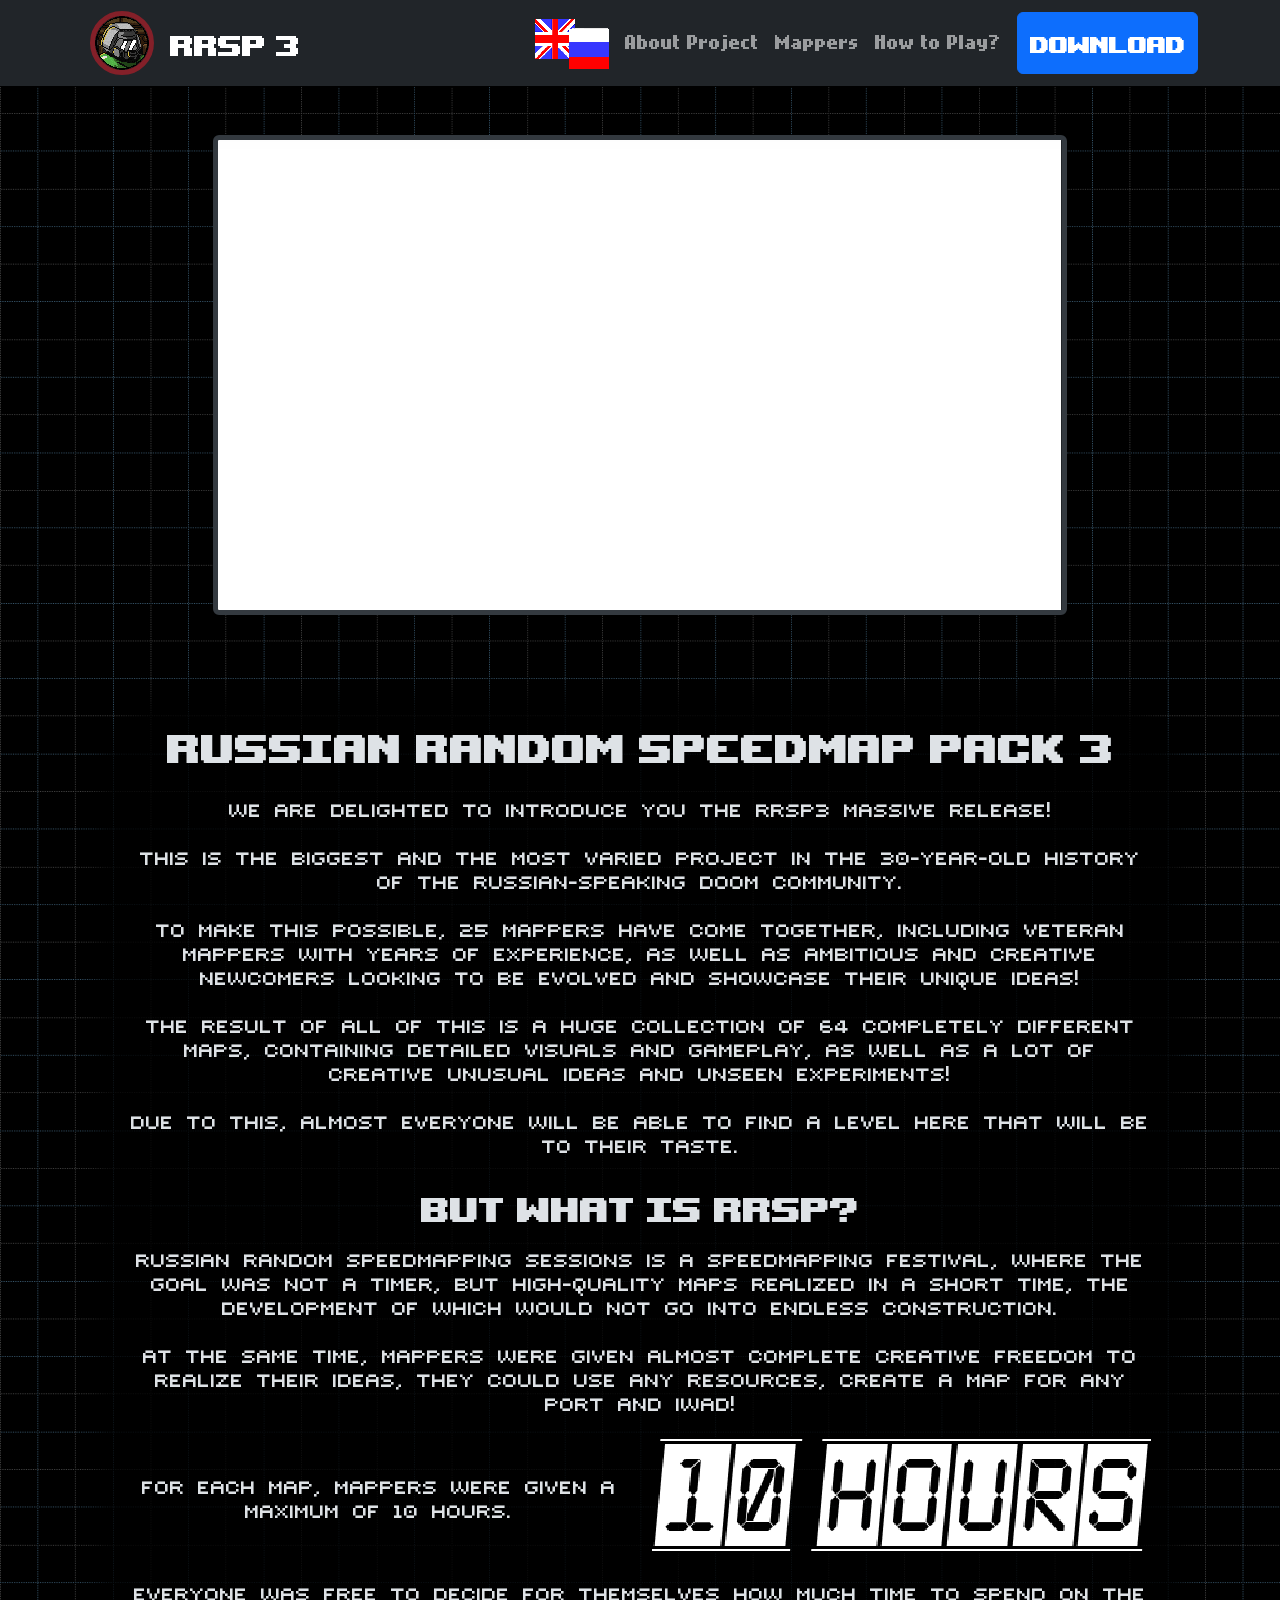
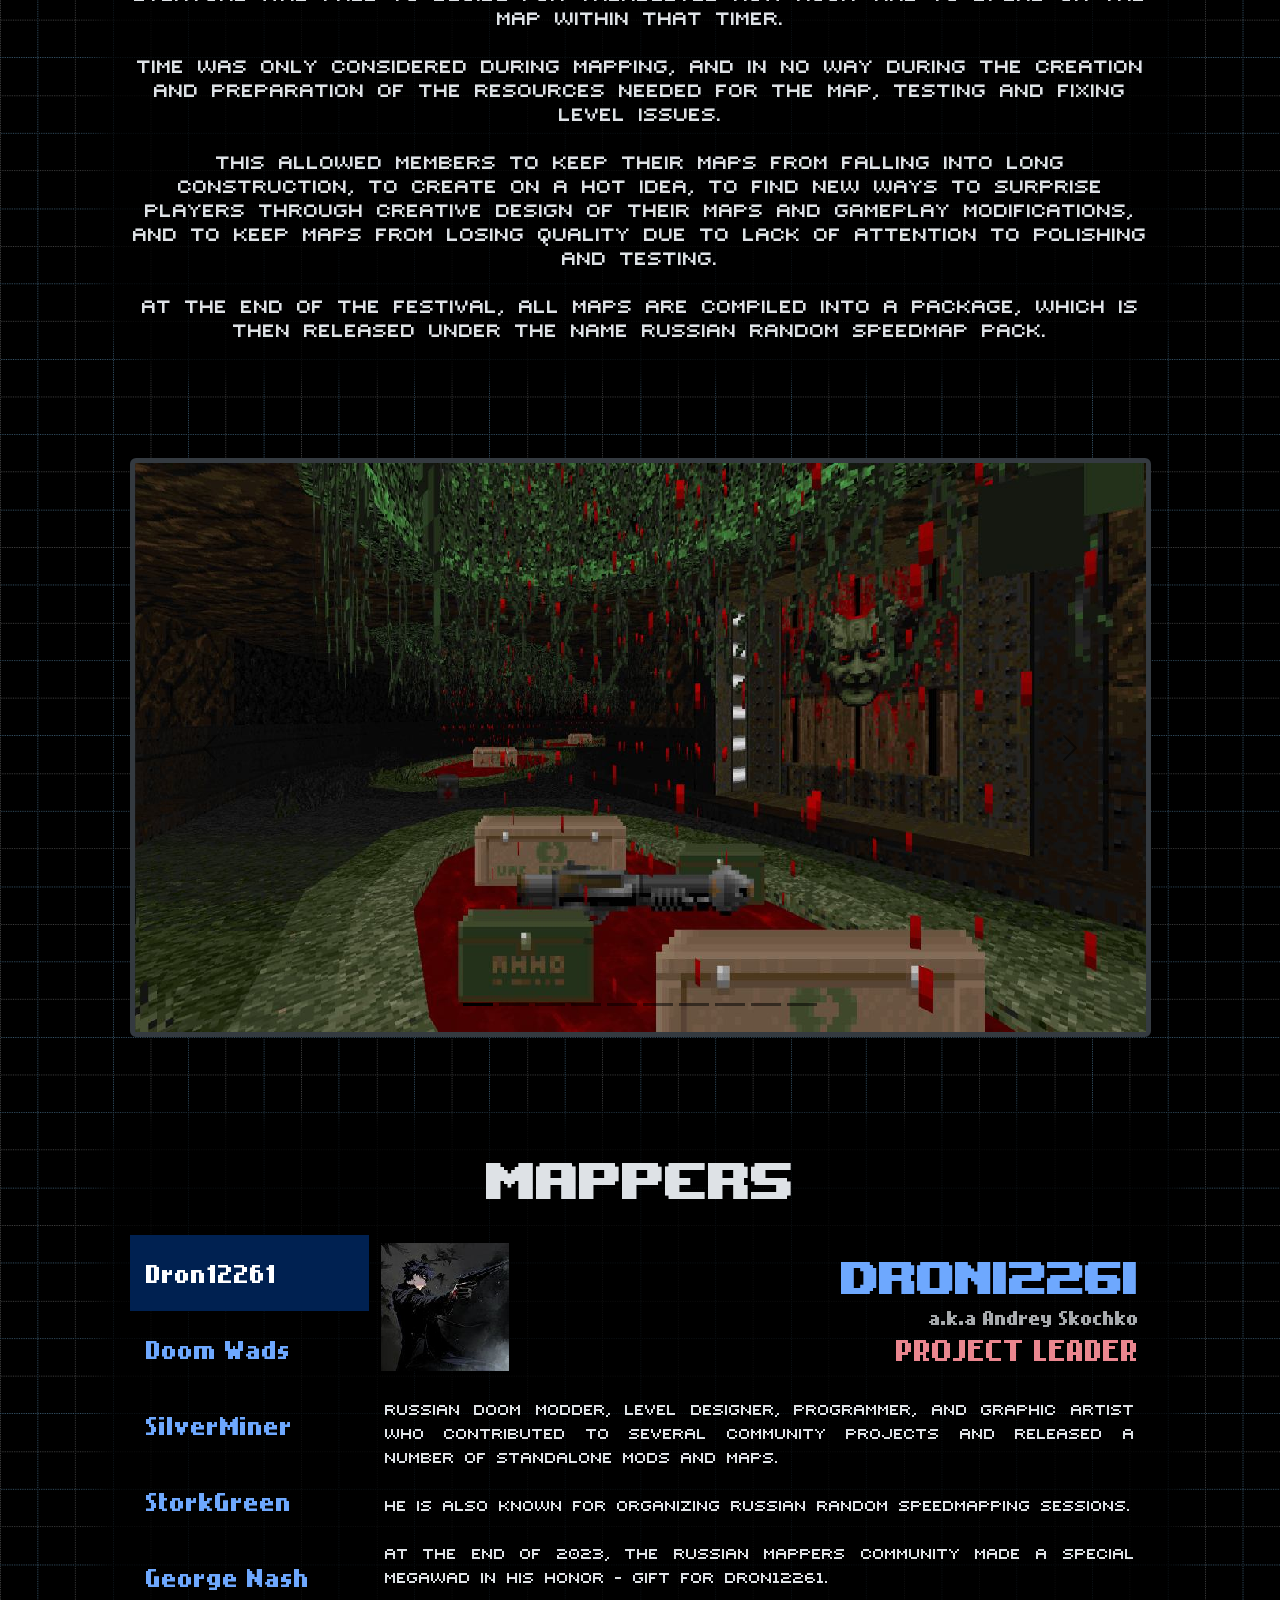
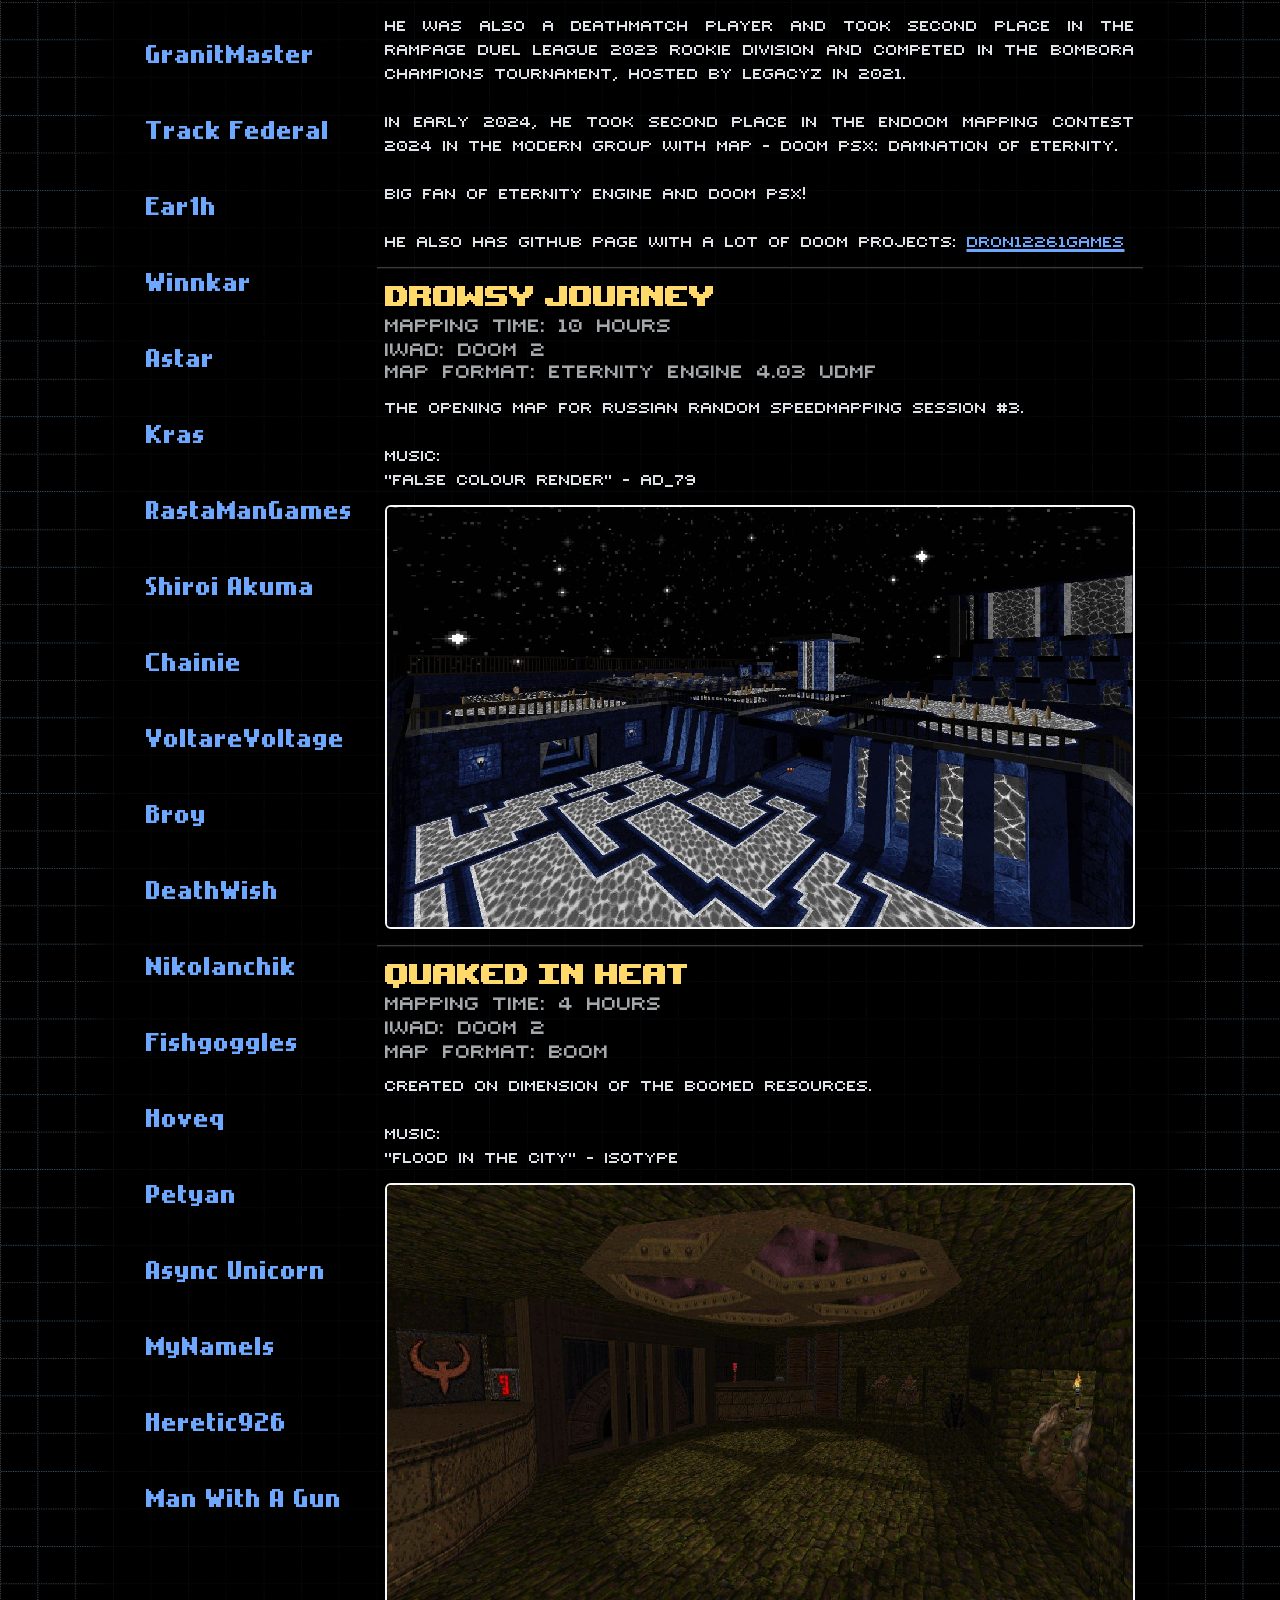
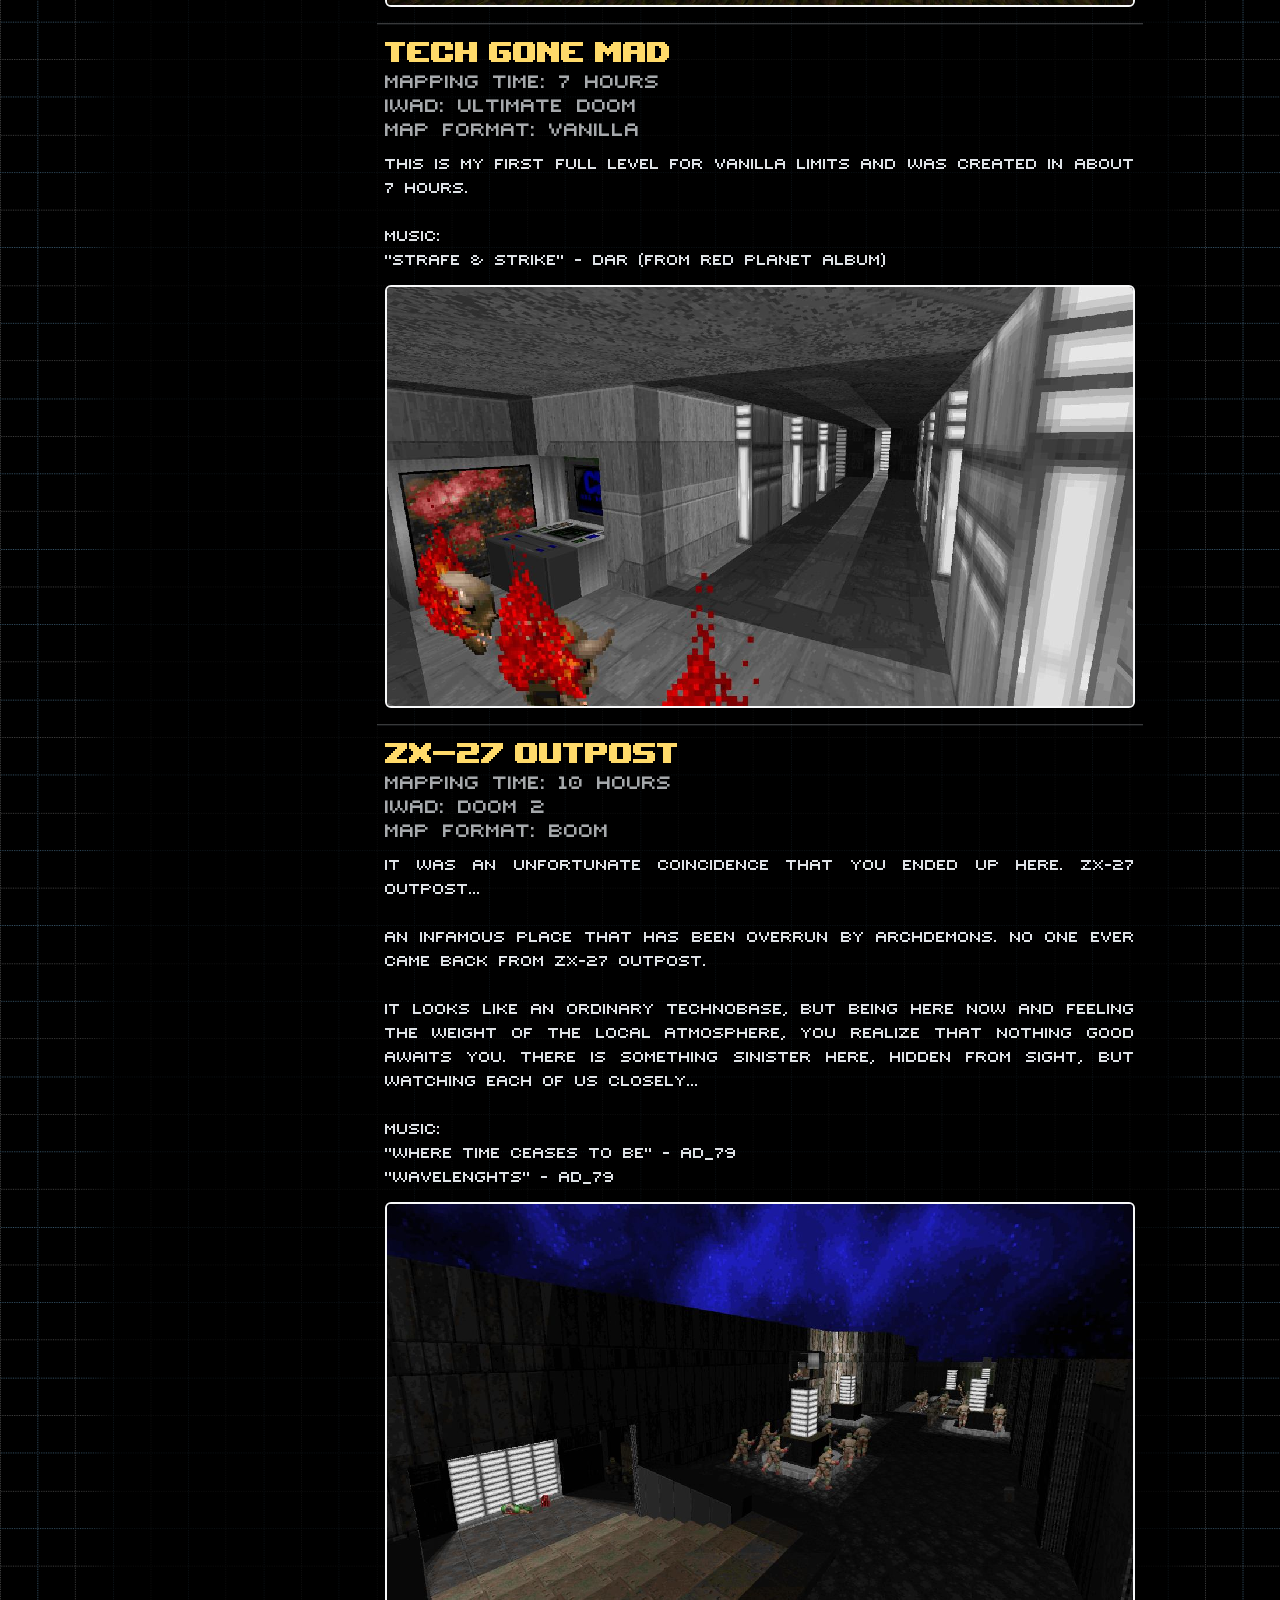
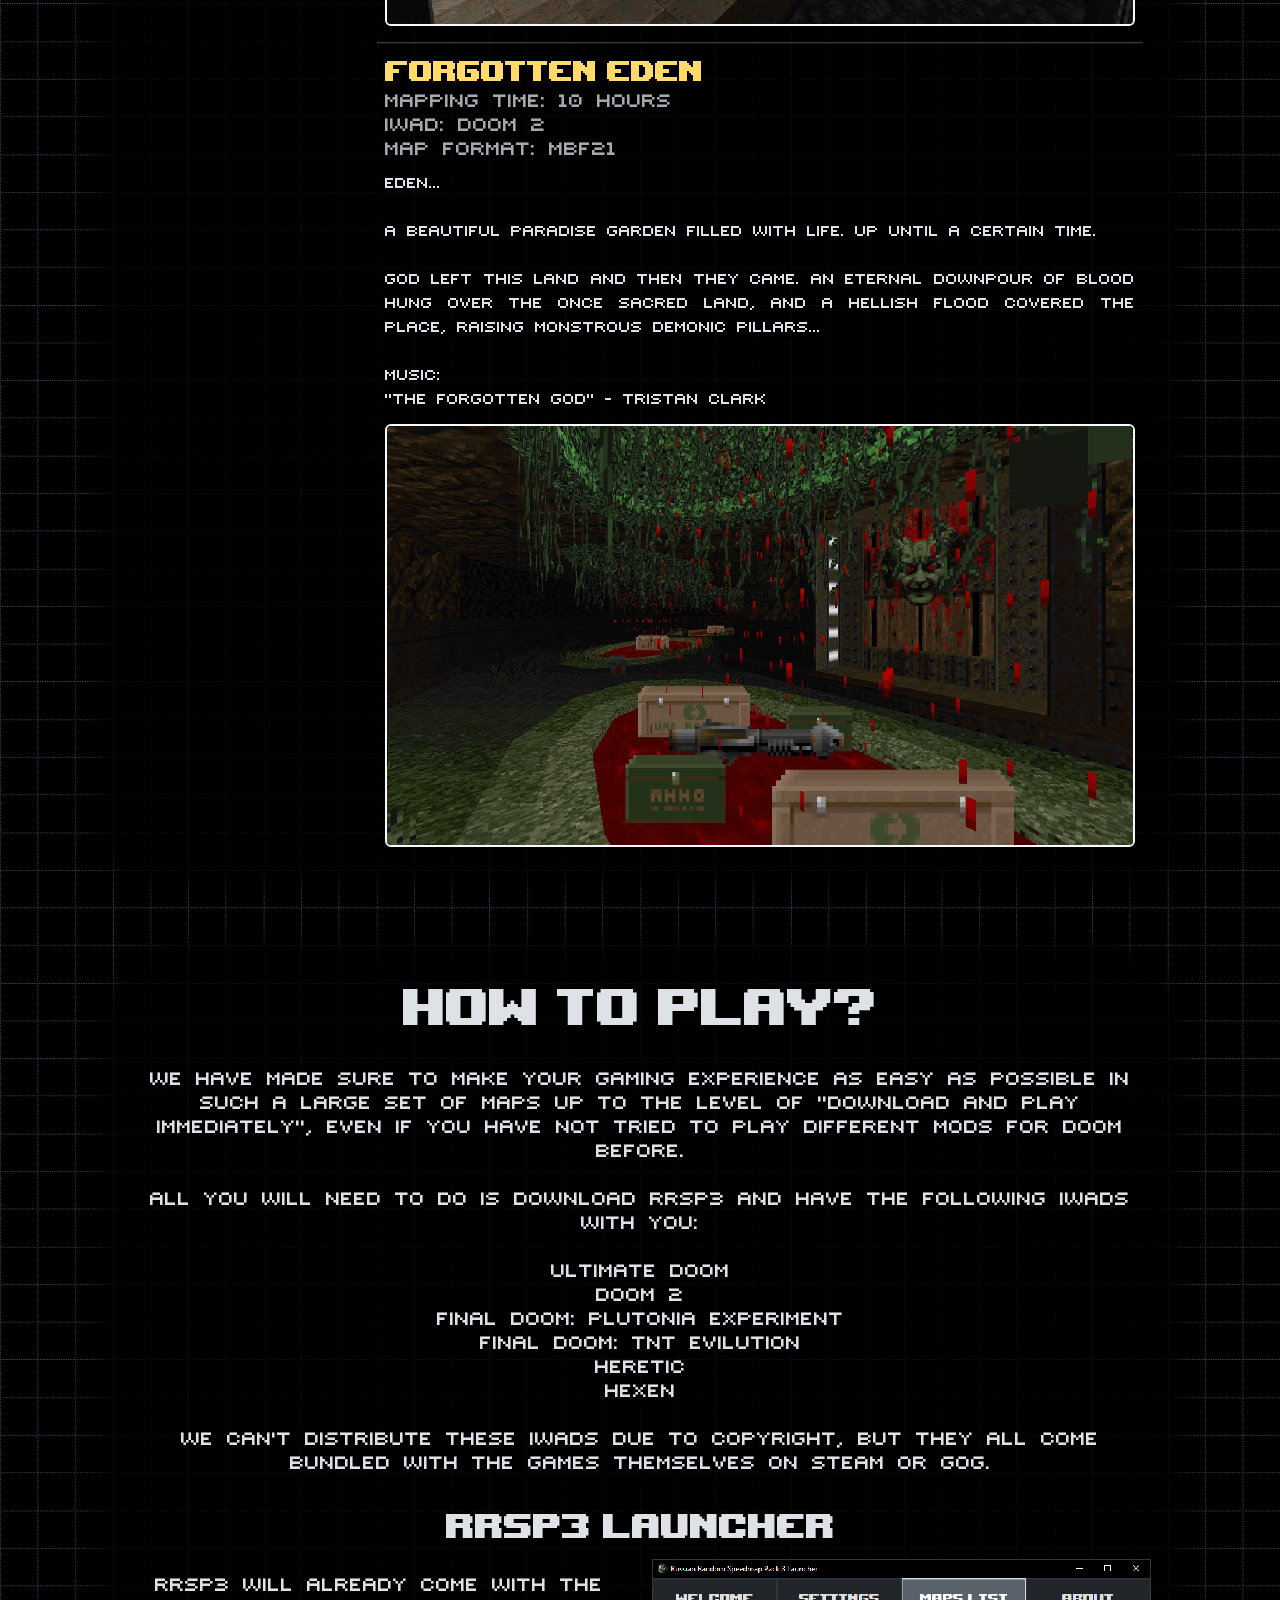
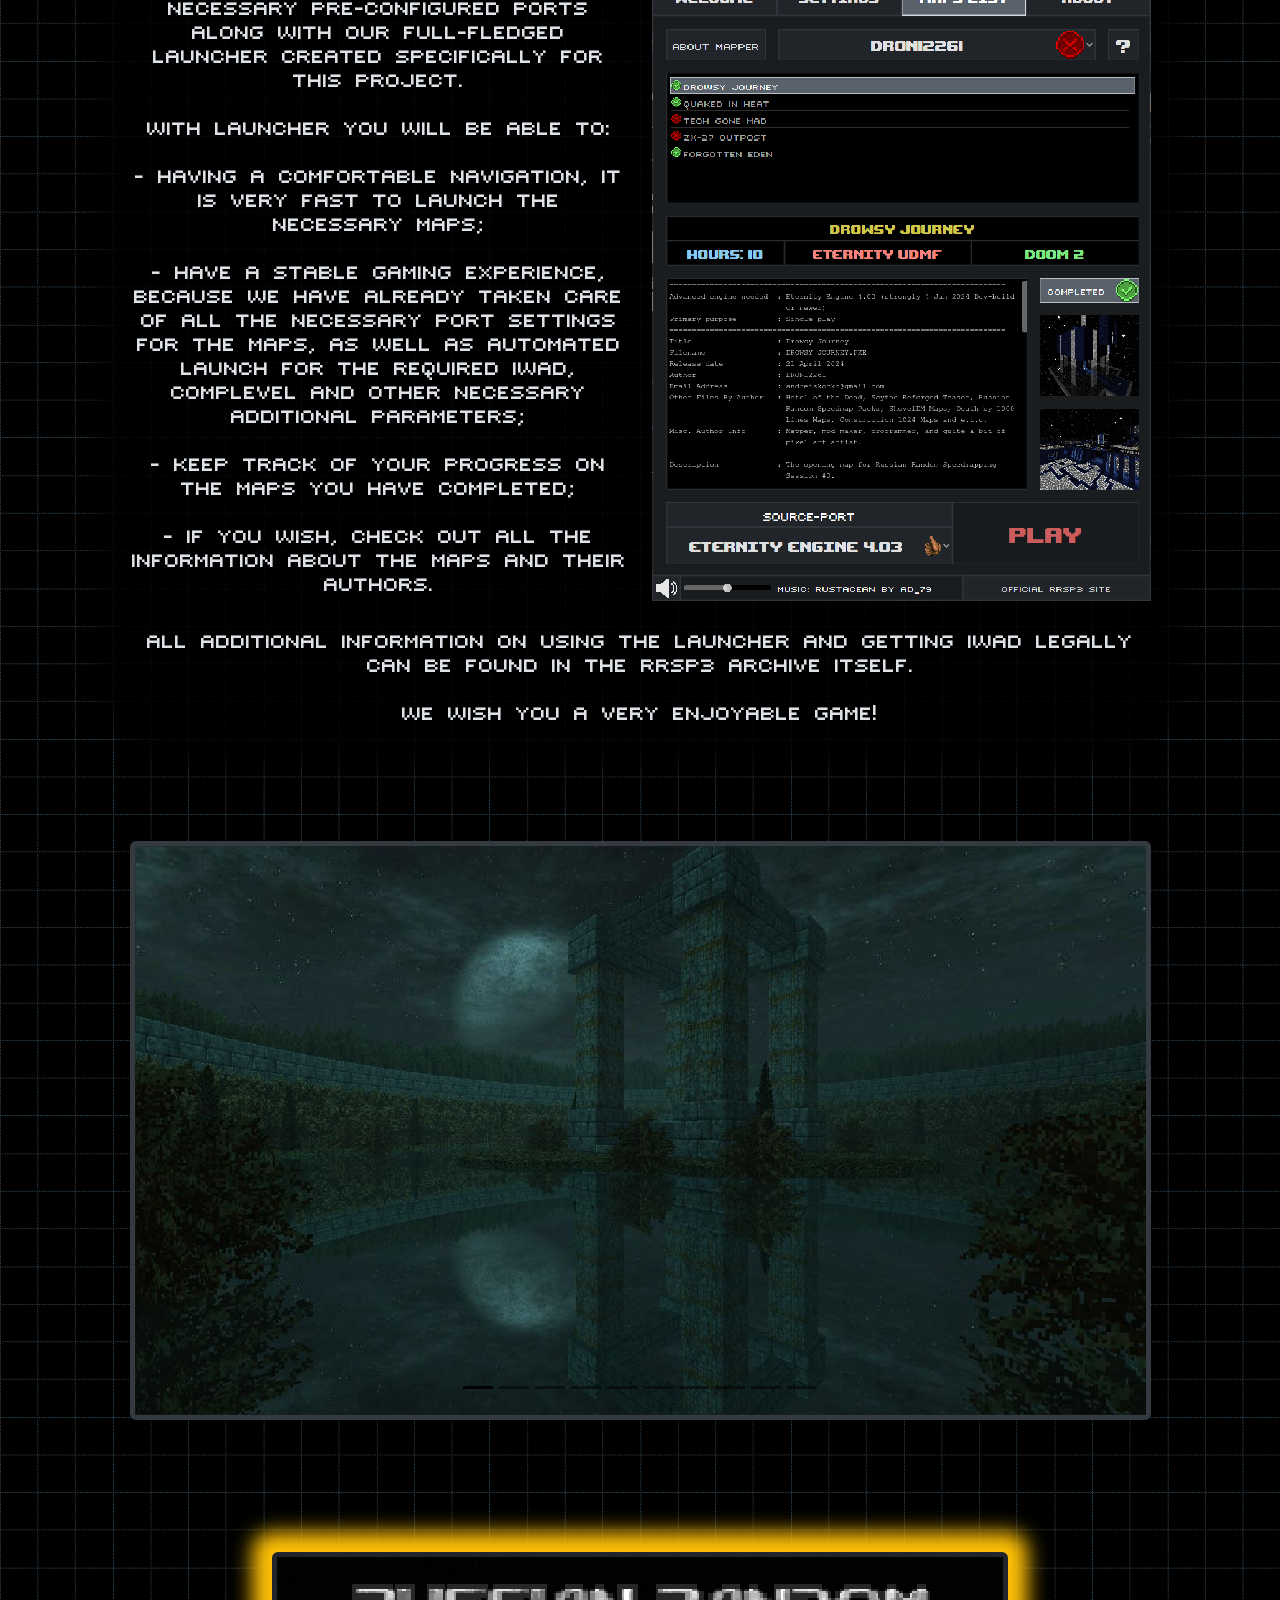
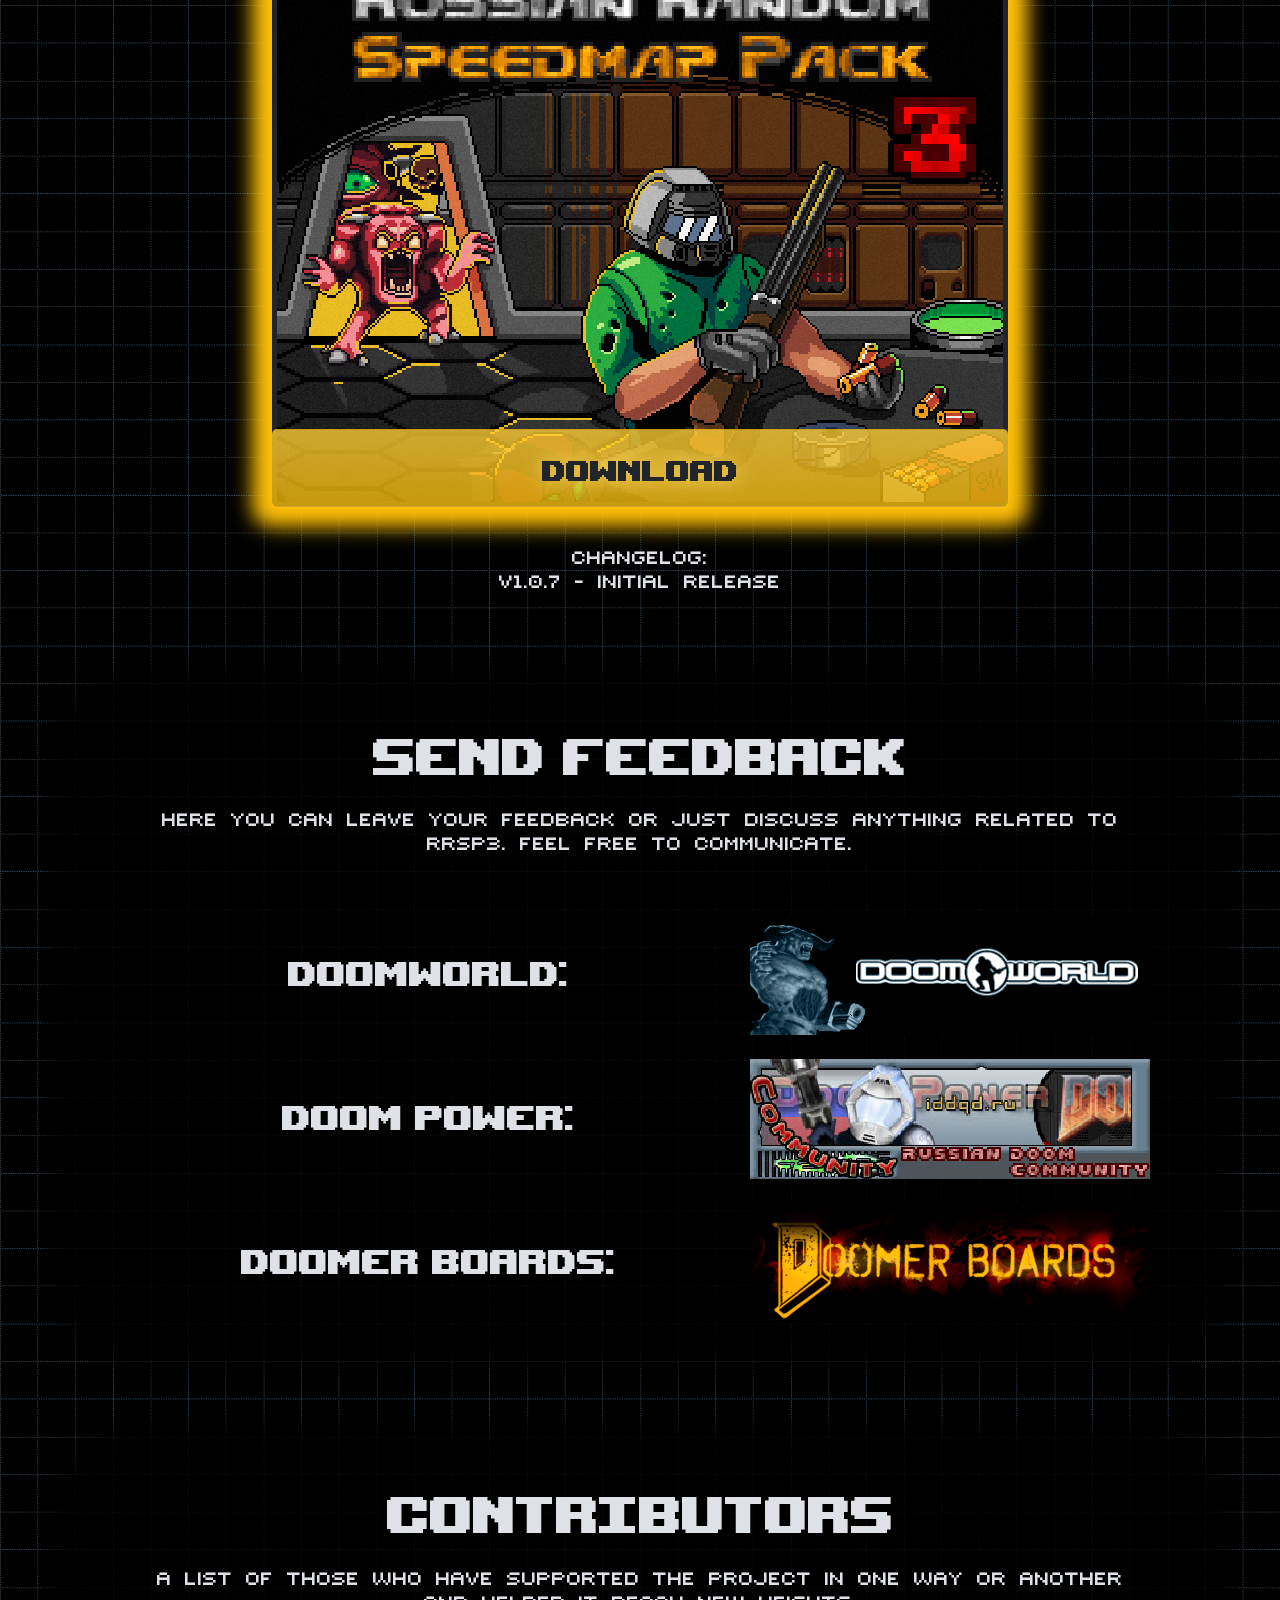
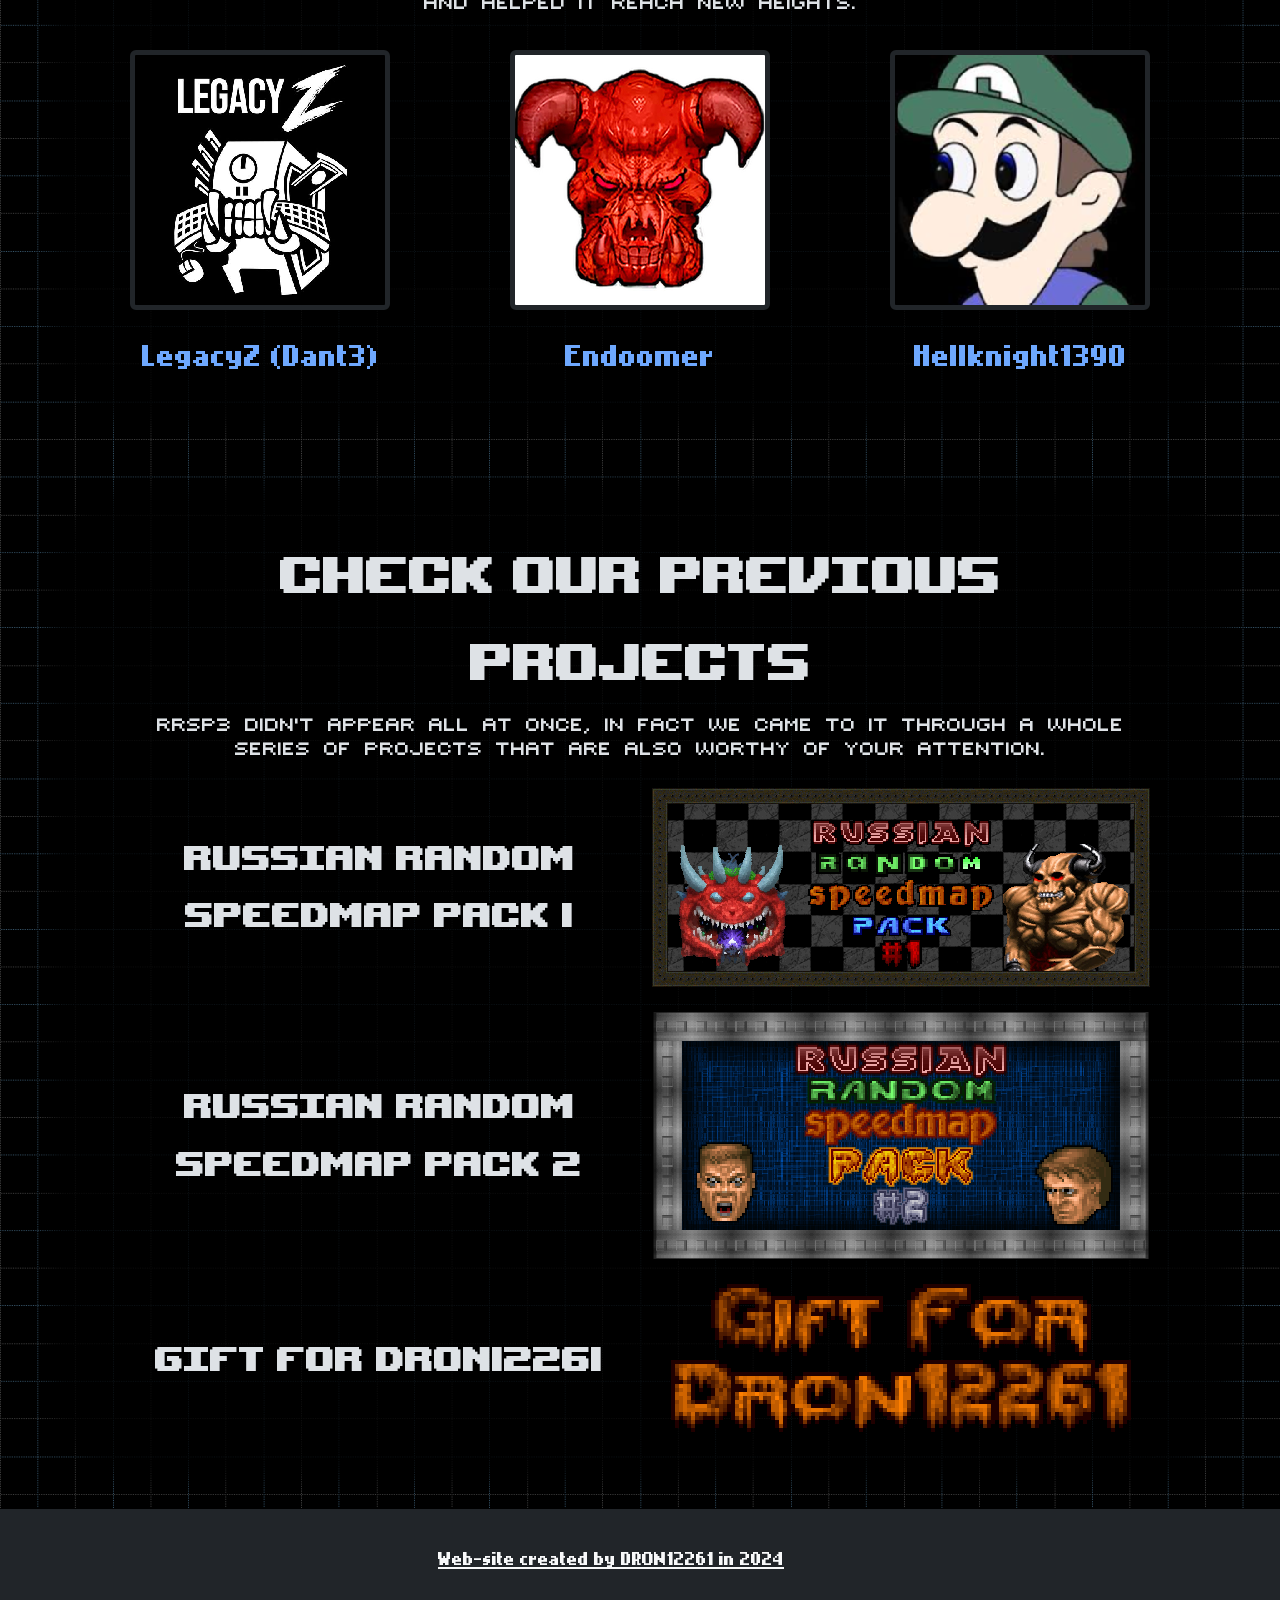
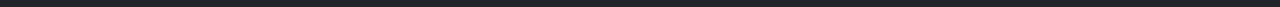
<file: index.html>
<!DOCTYPE html>
<html data-bs-theme="light" lang="en">

<head>
    <meta charset="utf-8">
    <meta name="viewport" content="width=device-width, initial-scale=1.0, shrink-to-fit=no">
    <title>Russian Random Speedmap Pack 3 Official Site</title>
    <meta property="og:description" content="The largest and most varied project in the 30-year-old history of the Russian Doom Community. 64 maps! 25 mappers! Get it now!">
    <meta property="og:type" content="article">
    <meta name="twitter:card" content="summary_large_image">
    <meta name="description" content="The largest and most varied project in the 30-year-old history of the Russian Doom Community. 64 maps! 25 mappers! Get it now!">
    <meta property="og:image" content="assets/img/1.png">
    <meta name="twitter:image" content="assets/img/1.png">
    <meta name="twitter:title" content="Russian Random Speedmap Pack 3">
    <meta name="twitter:description" content="The largest and most varied project in the 30-year-old history of the Russian Doom Community. 64 maps! 25 mappers! Get it now!">
    <link rel="icon" type="image/png" sizes="128x128" href="assets/img/RRMS%20icon.png">
    <link rel="icon" type="image/png" sizes="128x128" href="assets/img/RRMS%20icon.png" media="(prefers-color-scheme: dark)">
    <link rel="icon" type="image/png" sizes="128x128" href="assets/img/RRMS%20icon.png">
    <link rel="icon" type="image/png" sizes="128x128" href="assets/img/RRMS%20icon.png" media="(prefers-color-scheme: dark)">
    <link rel="icon" type="image/png" sizes="128x128" href="assets/img/RRMS%20icon.png">
    <link rel="icon" type="image/png" sizes="128x128" href="assets/img/RRMS%20icon.png">
    <link rel="icon" type="image/png" sizes="640x480" href="assets/img/1.png">
    <link rel="stylesheet" href="assets/bootstrap/css/bootstrap.min.css">
    <link rel="manifest" href="manifest.json" crossorigin="use-credentials">
    <link rel="stylesheet" href="assets/css/Bit%20Cell.css">
    <link rel="stylesheet" href="assets/css/Sevenet7Cyr.css">
    <link rel="stylesheet" href="assets/css/Upheaval%20Pro.css">
    <link rel="stylesheet" href="assets/css/bs-theme-overrides.css">
    <link rel="stylesheet" href="assets/css/aos.css">
    <link rel="stylesheet" href="assets/css/Mappers-Tabs.css">
    <link rel="stylesheet" href="assets/css/Navbar-Right-Links-Dark-icons.css">
    <link rel="stylesheet" href="assets/css/No-Img-Filtering.css">
    <link rel="stylesheet" href="assets/css/particles-js.css">
    <link rel="stylesheet" href="assets/css/Team-images.css">
</head>

<body style="background: url(&quot;assets/img/bg.png&quot;);background-size: auto;"><script>
    let language = window.navigator.language;
    let languageFistTwo = language.substr(0,2);
    let currentLocation = document.getElementsByTagName('html')[0].getAttribute('lang-js')

    switch (languageFistTwo) { 
      case "ru":
       if(currentLocation != 'ru'){
          window.location.href = 'ru/index.html';
       }
        break;

      default:
         if(currentLocation != 'en'){
          window.location.href = 'en/index.html';
         }
    }
</script>
    <script src="assets/js/jquery.min.js"></script>
    <script src="assets/bootstrap/js/bootstrap.min.js"></script>
    <script src="assets/js/aos.js"></script>
    <script src="https://res.cloudinary.com/dxfq3iotg/raw/upload/v1561436720/particles.js"></script>
    <script src="assets/js/Init%20AOS.js"></script>
    <script src="assets/js/Mappers-Tabs.js"></script>
    <script src="assets/js/particles-app.js"></script>
    <script src="assets/js/particles-load.js"></script>
</body>

</html>
</file>
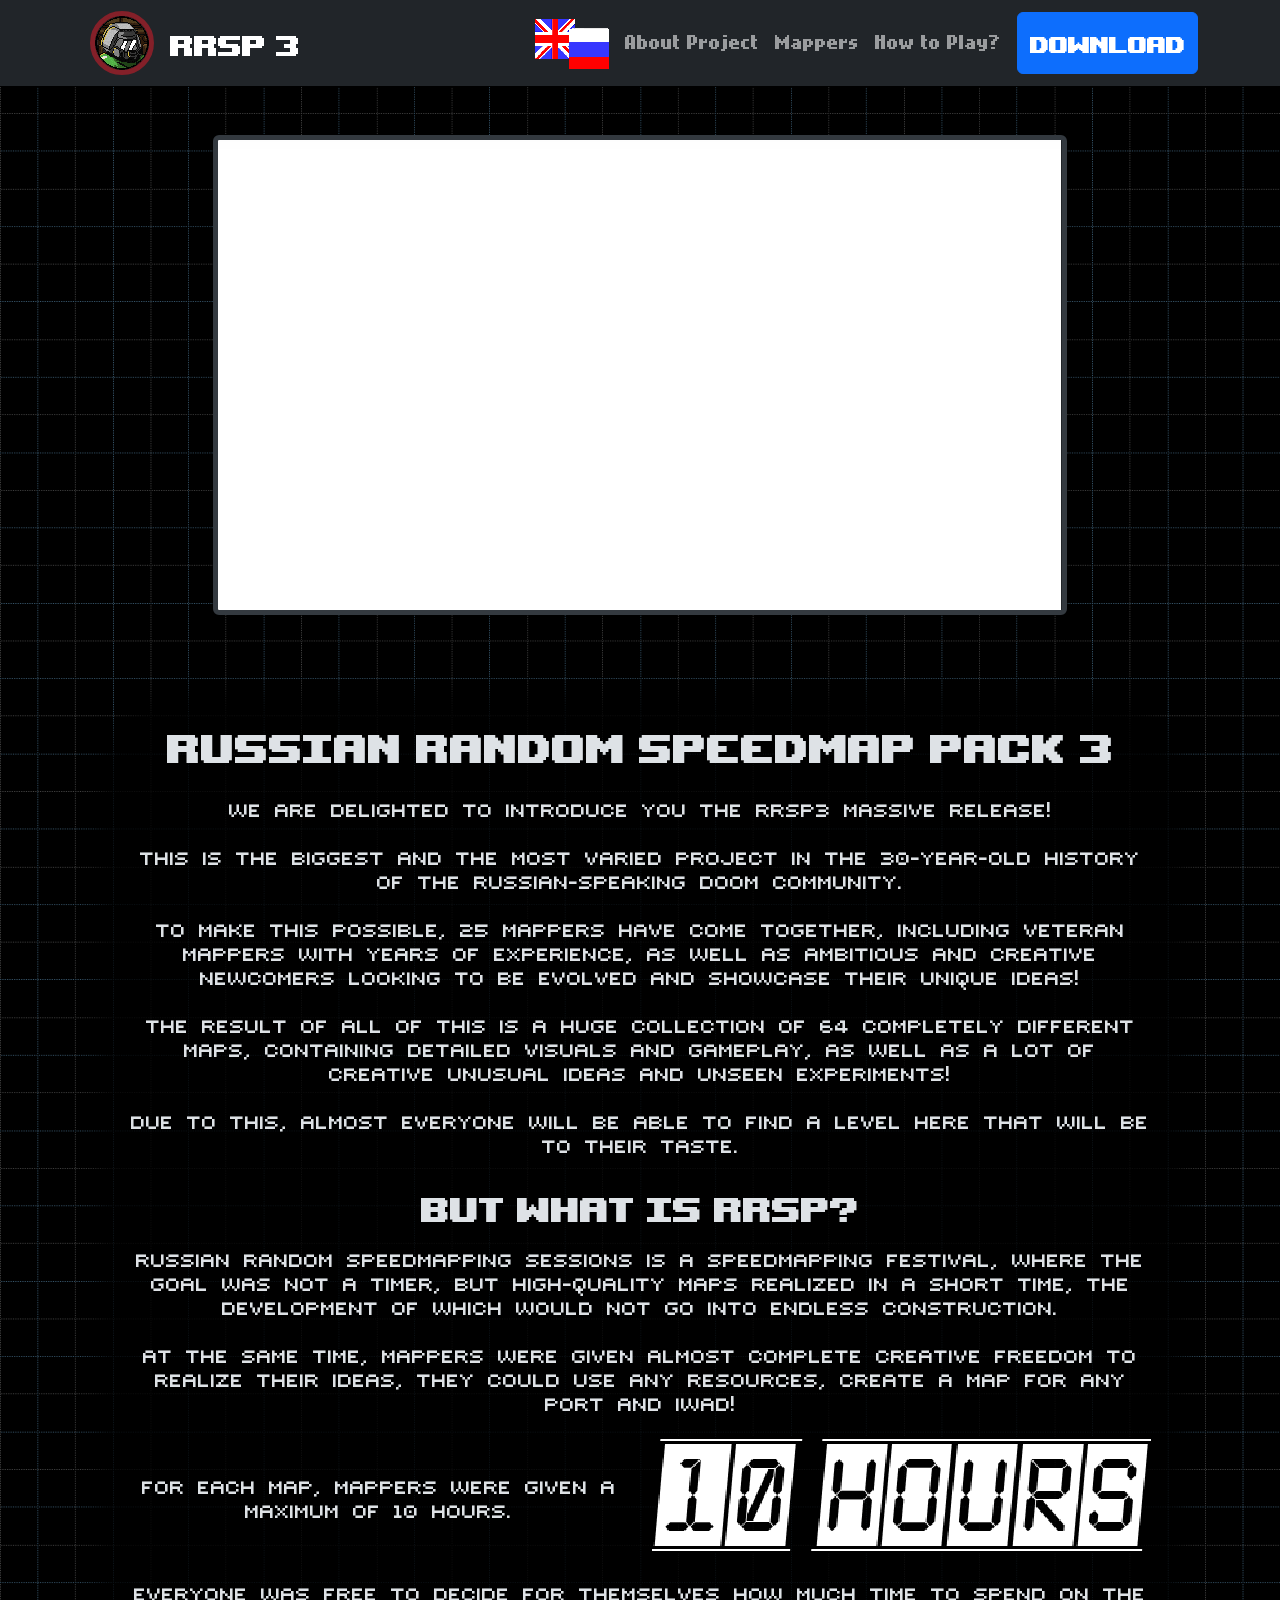
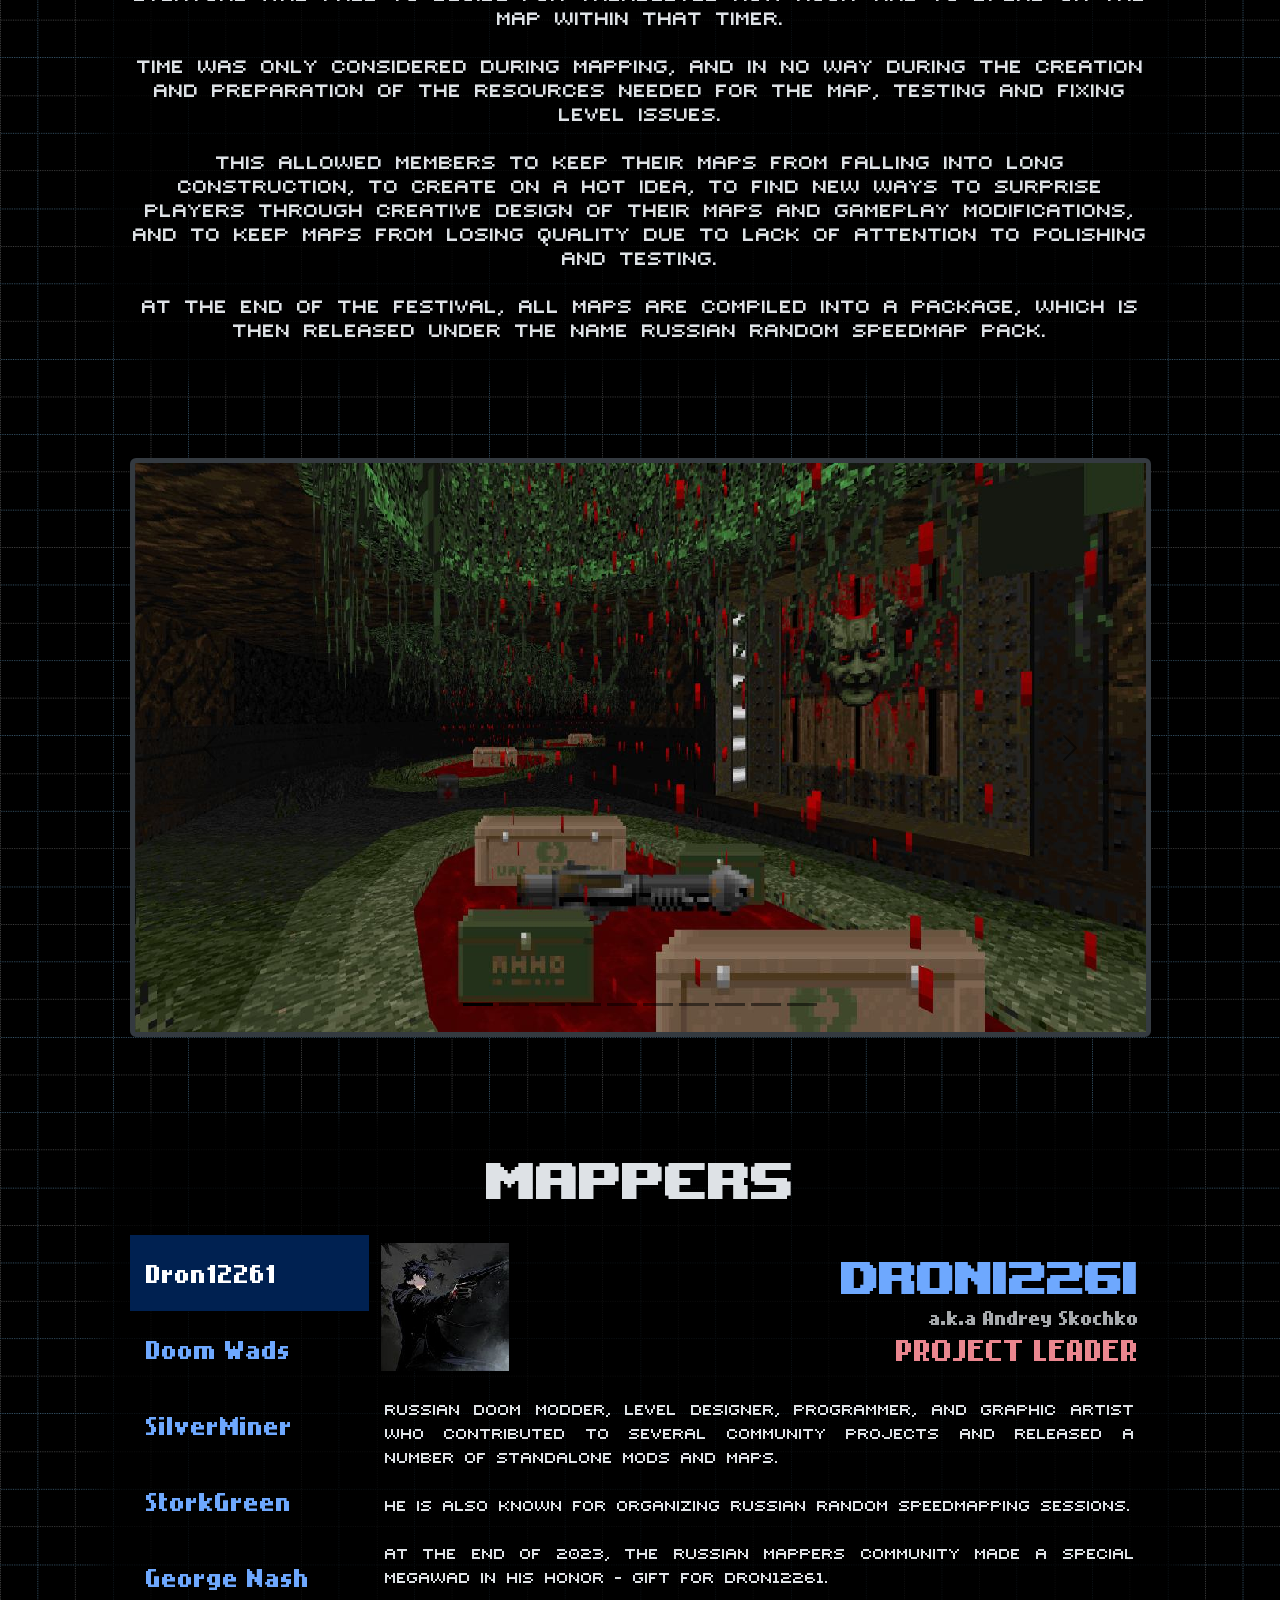
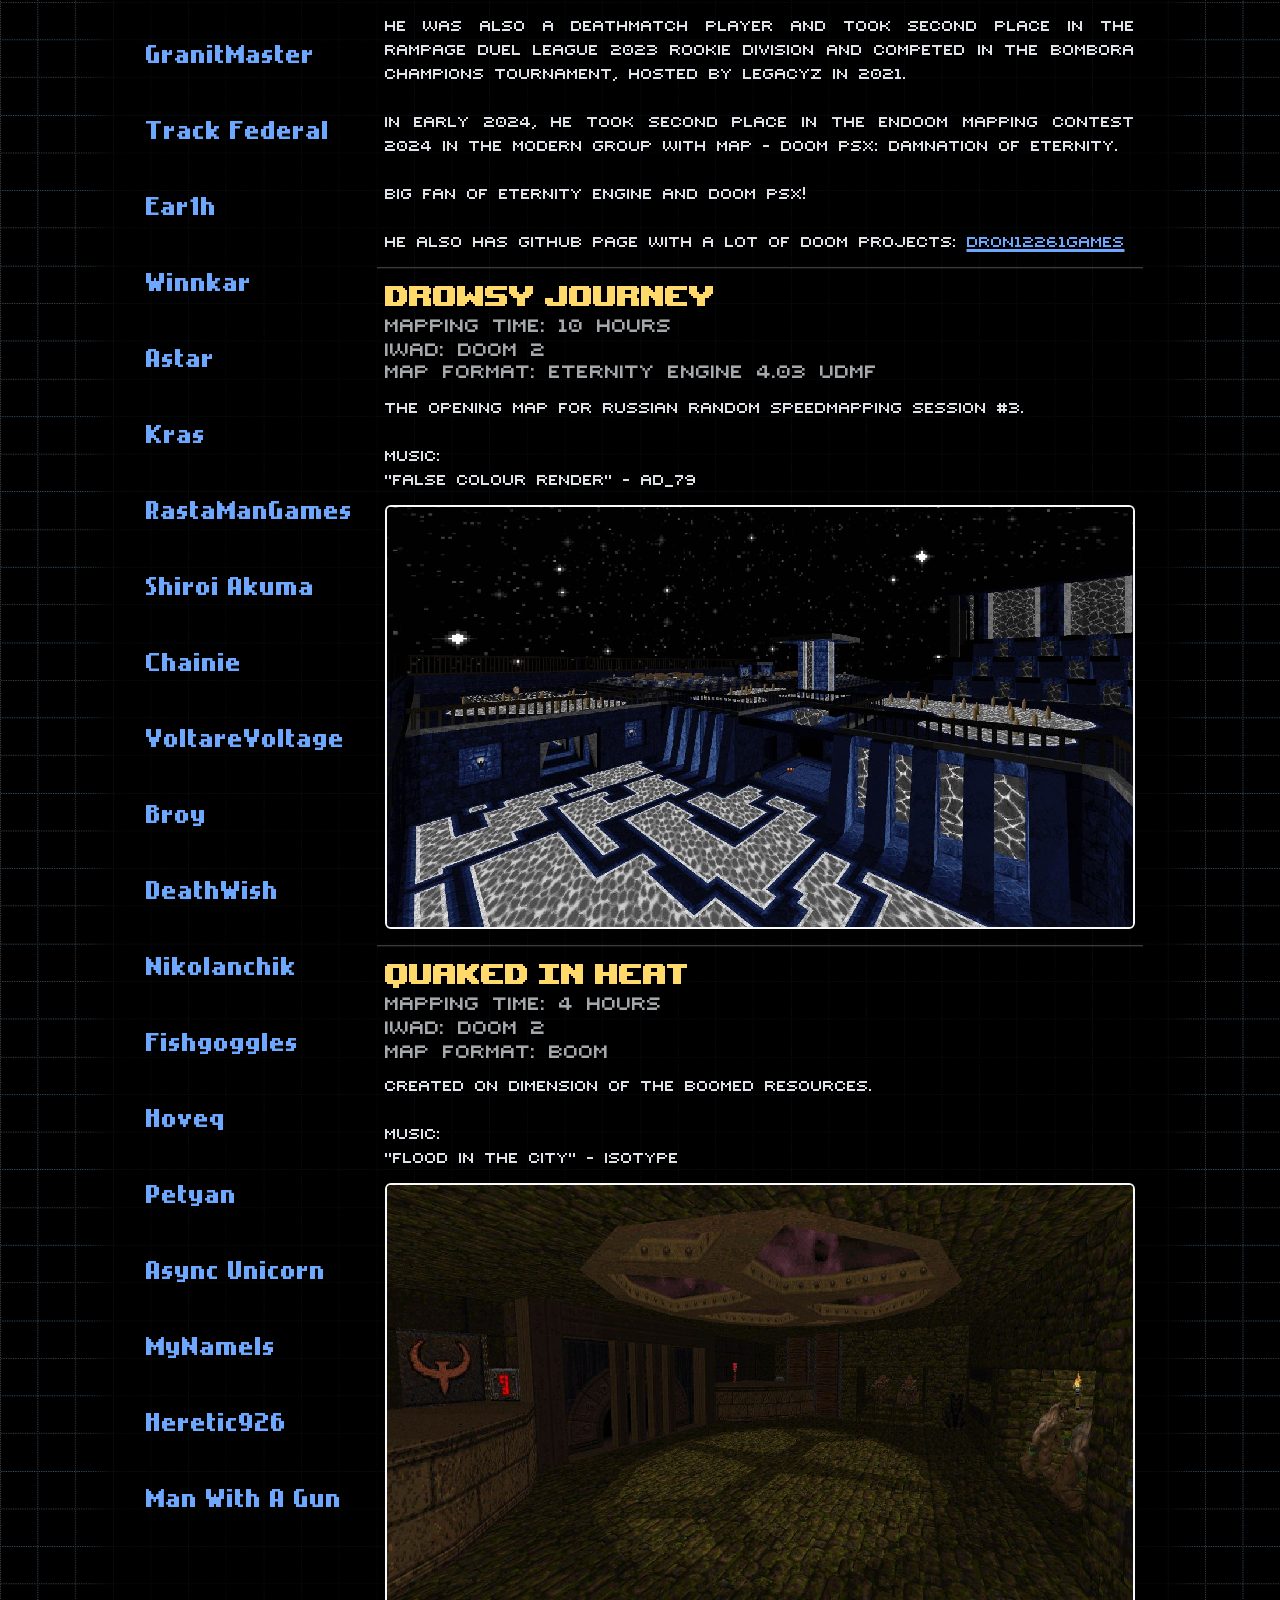
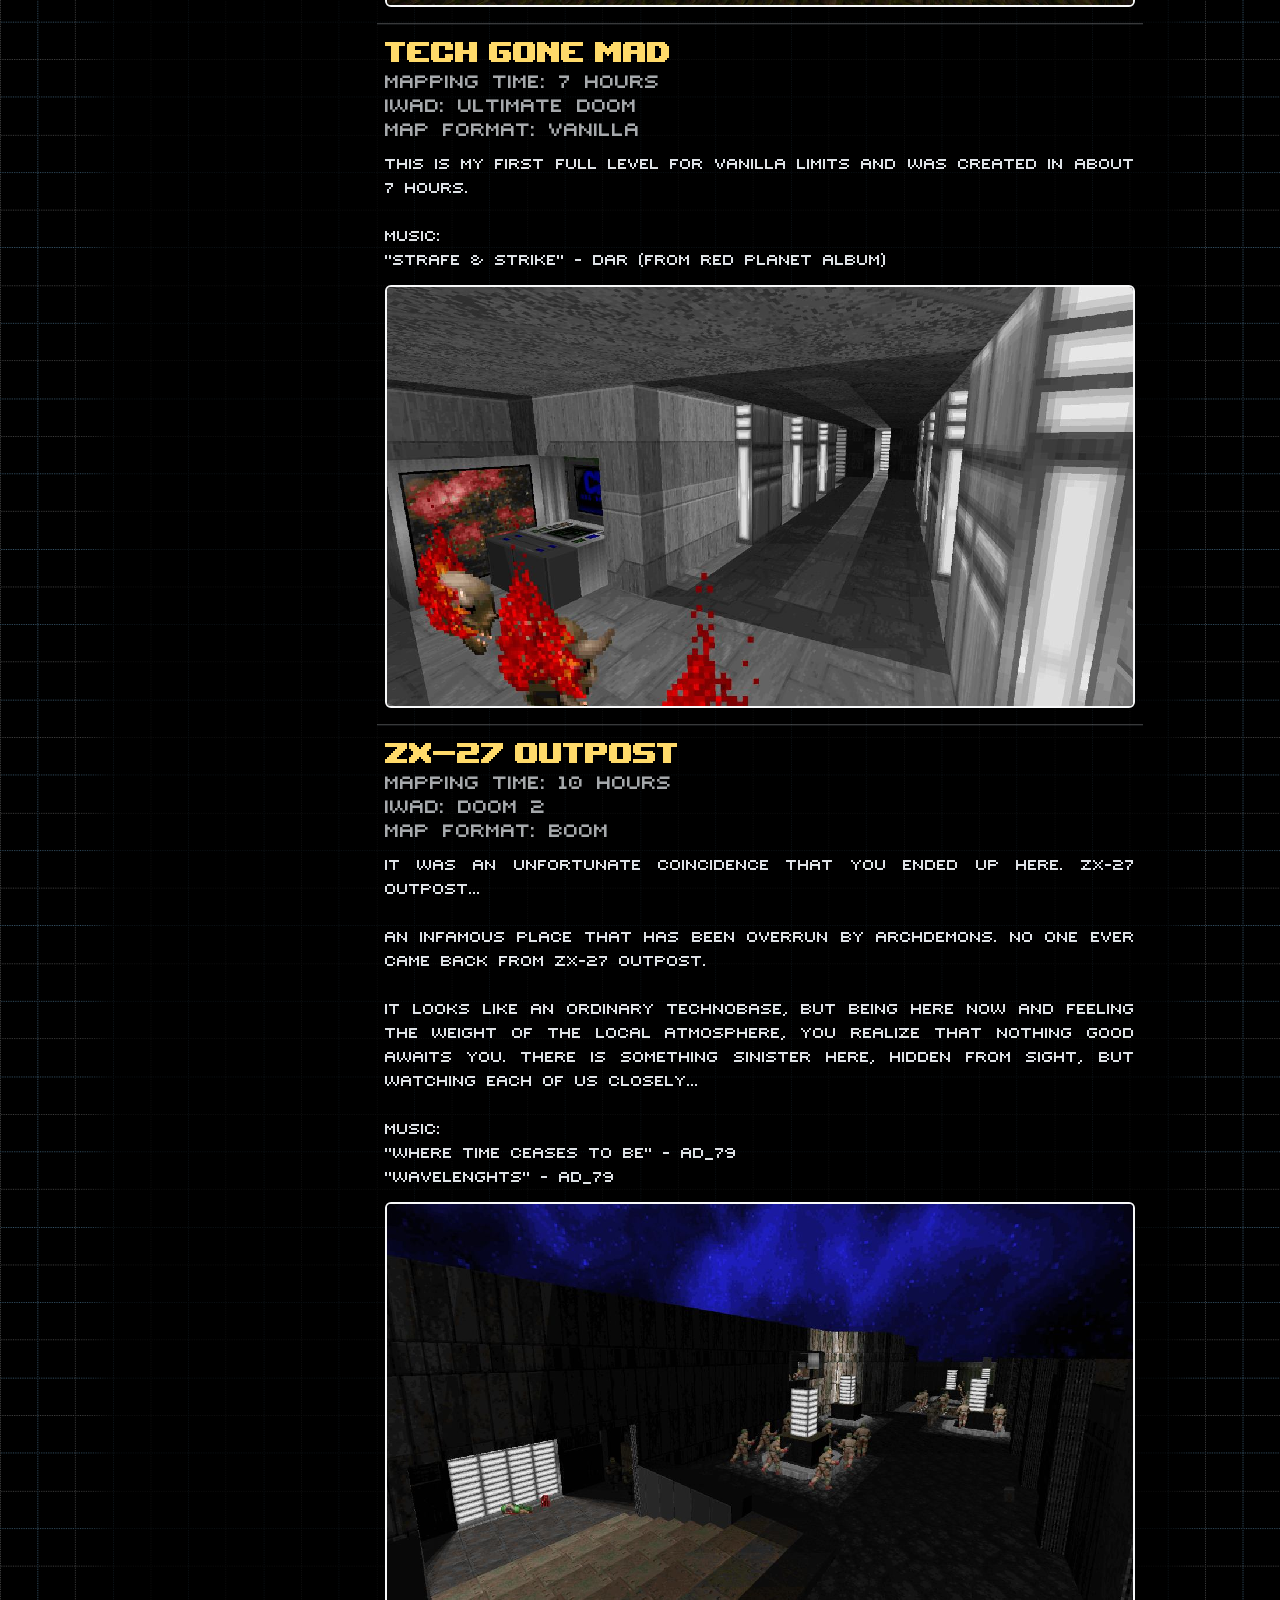
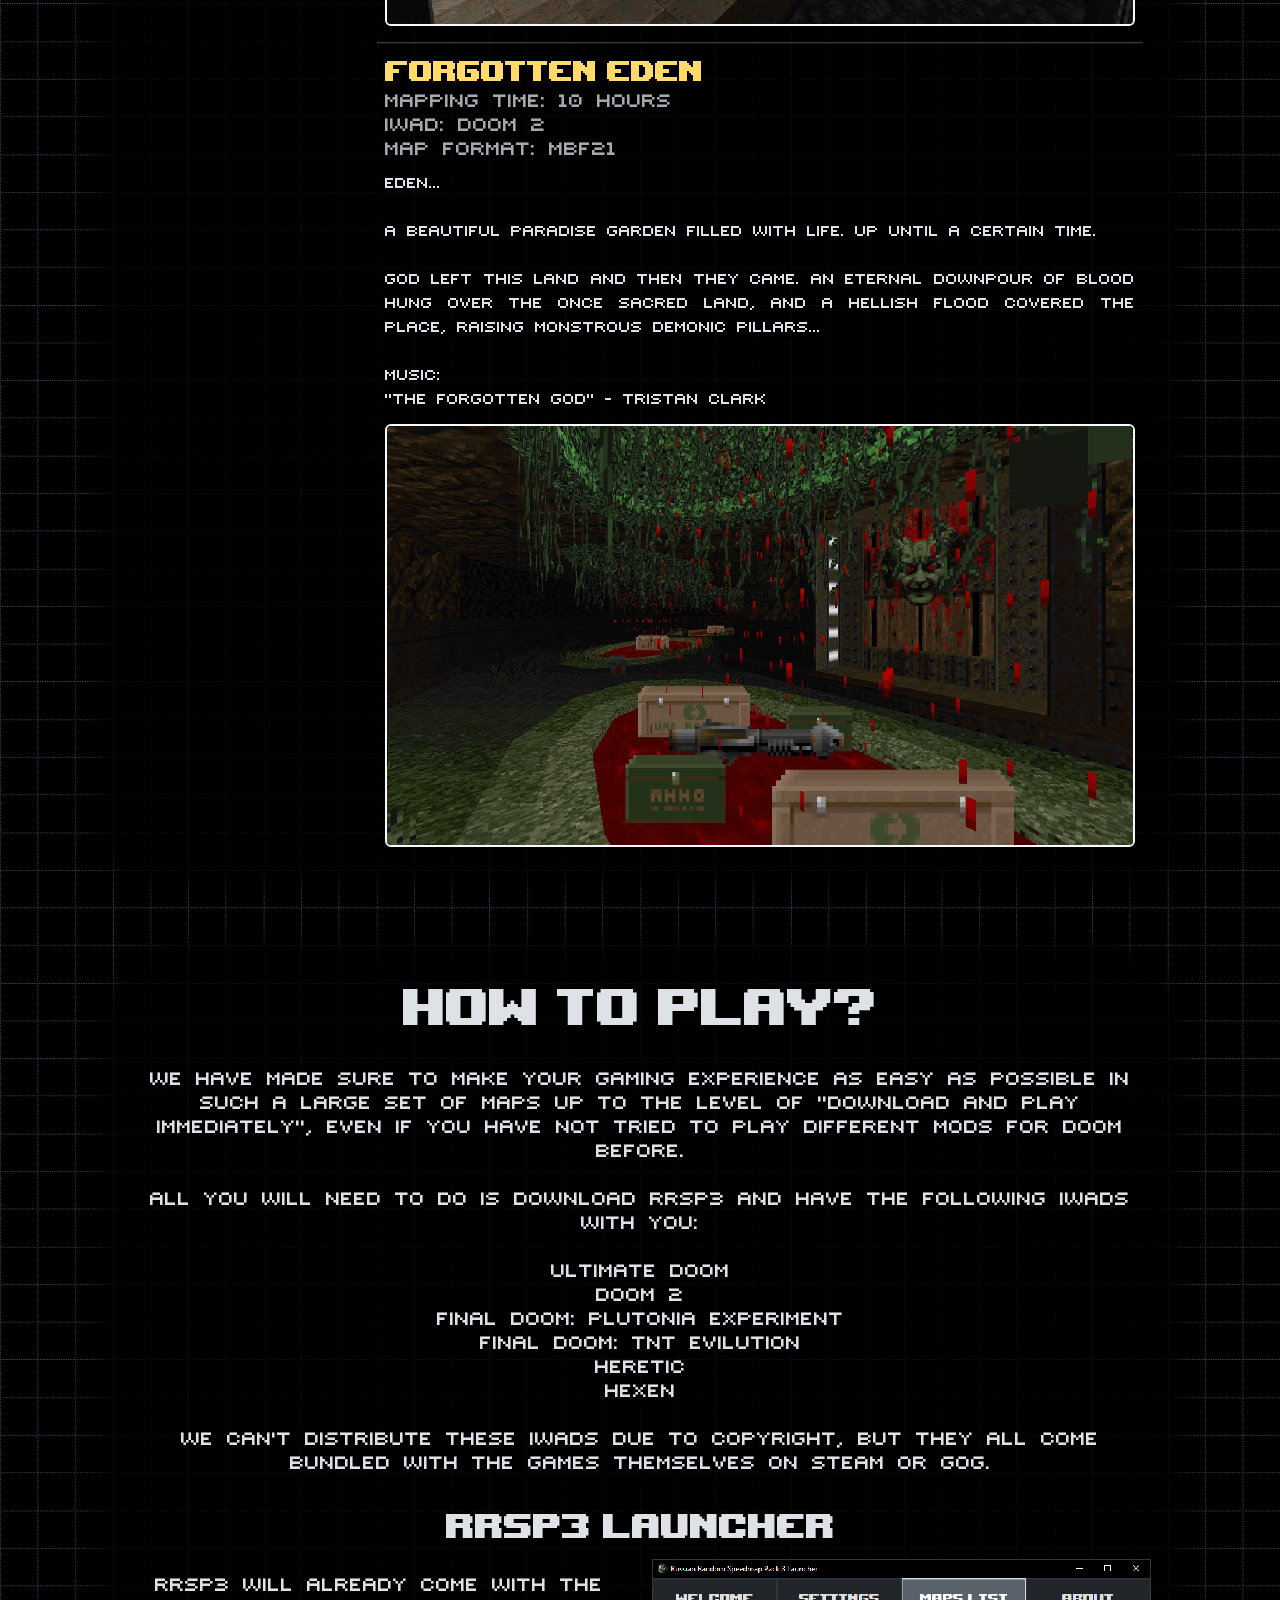
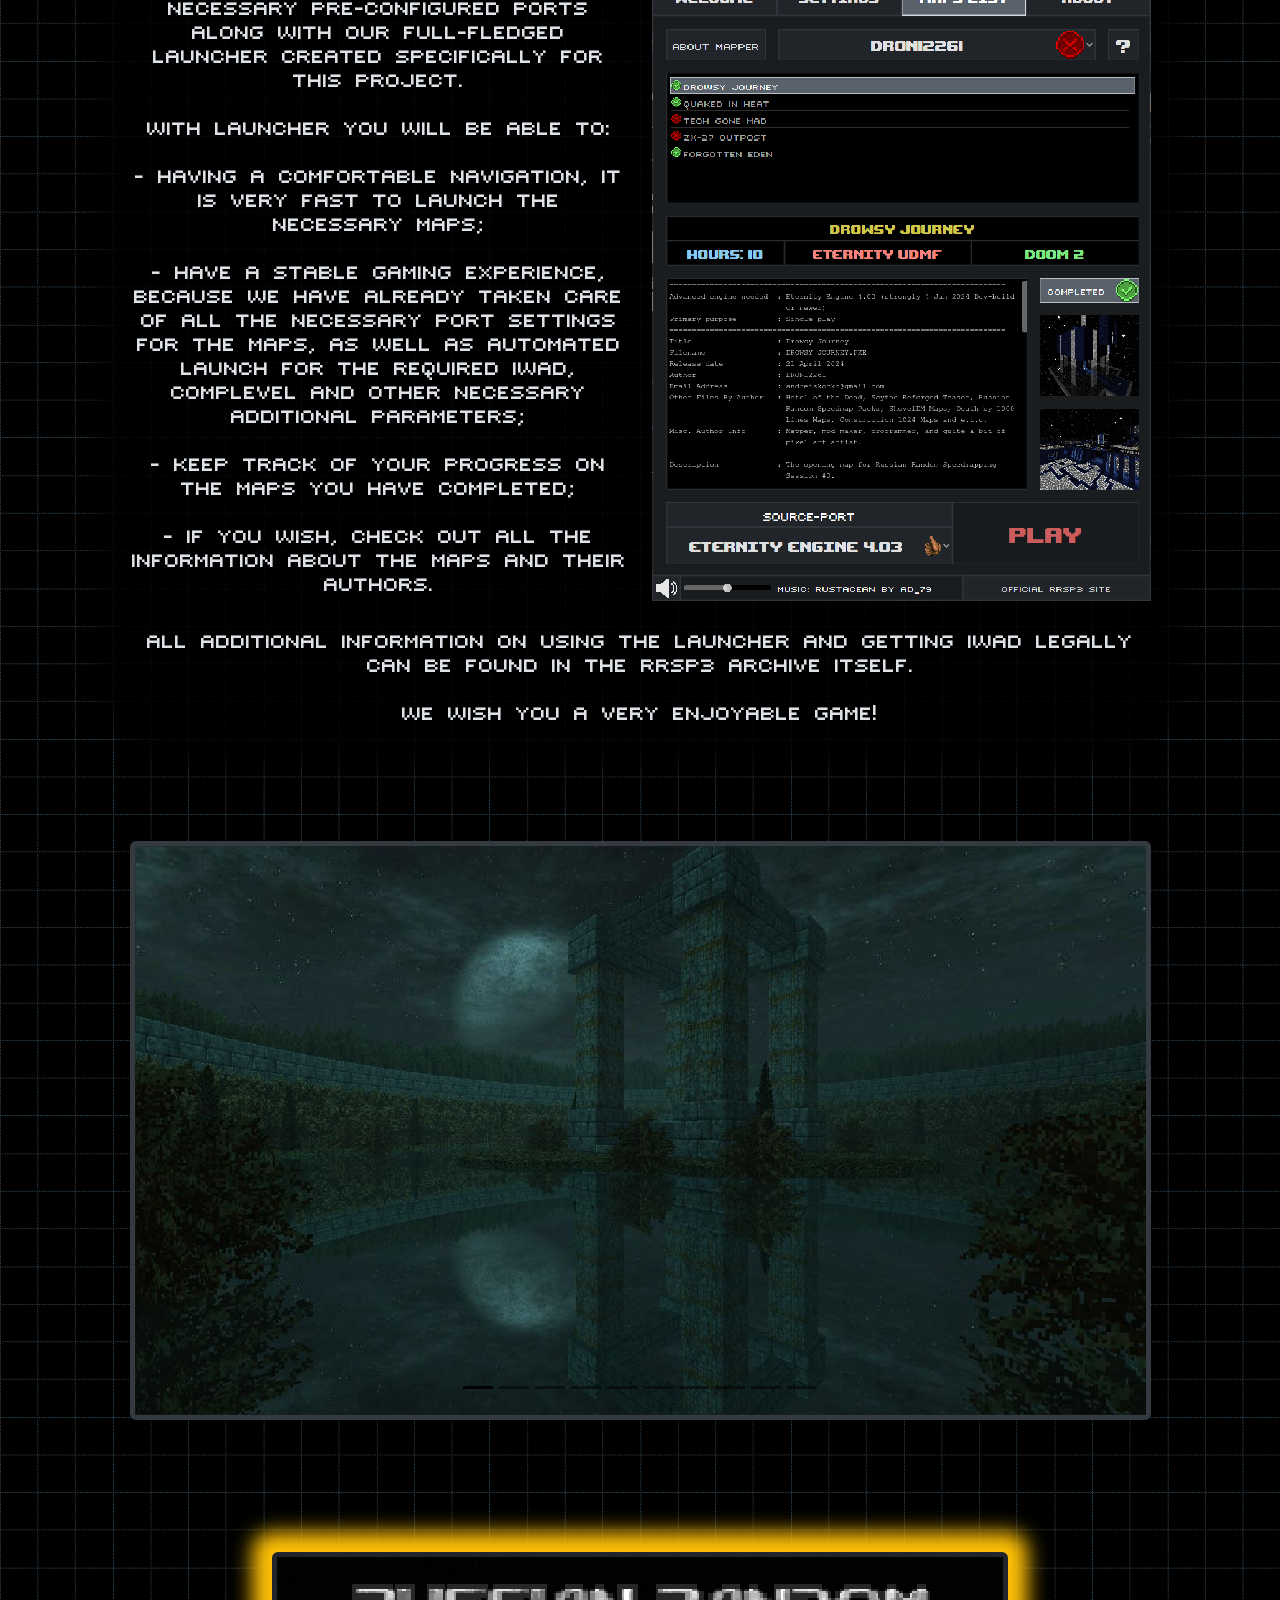
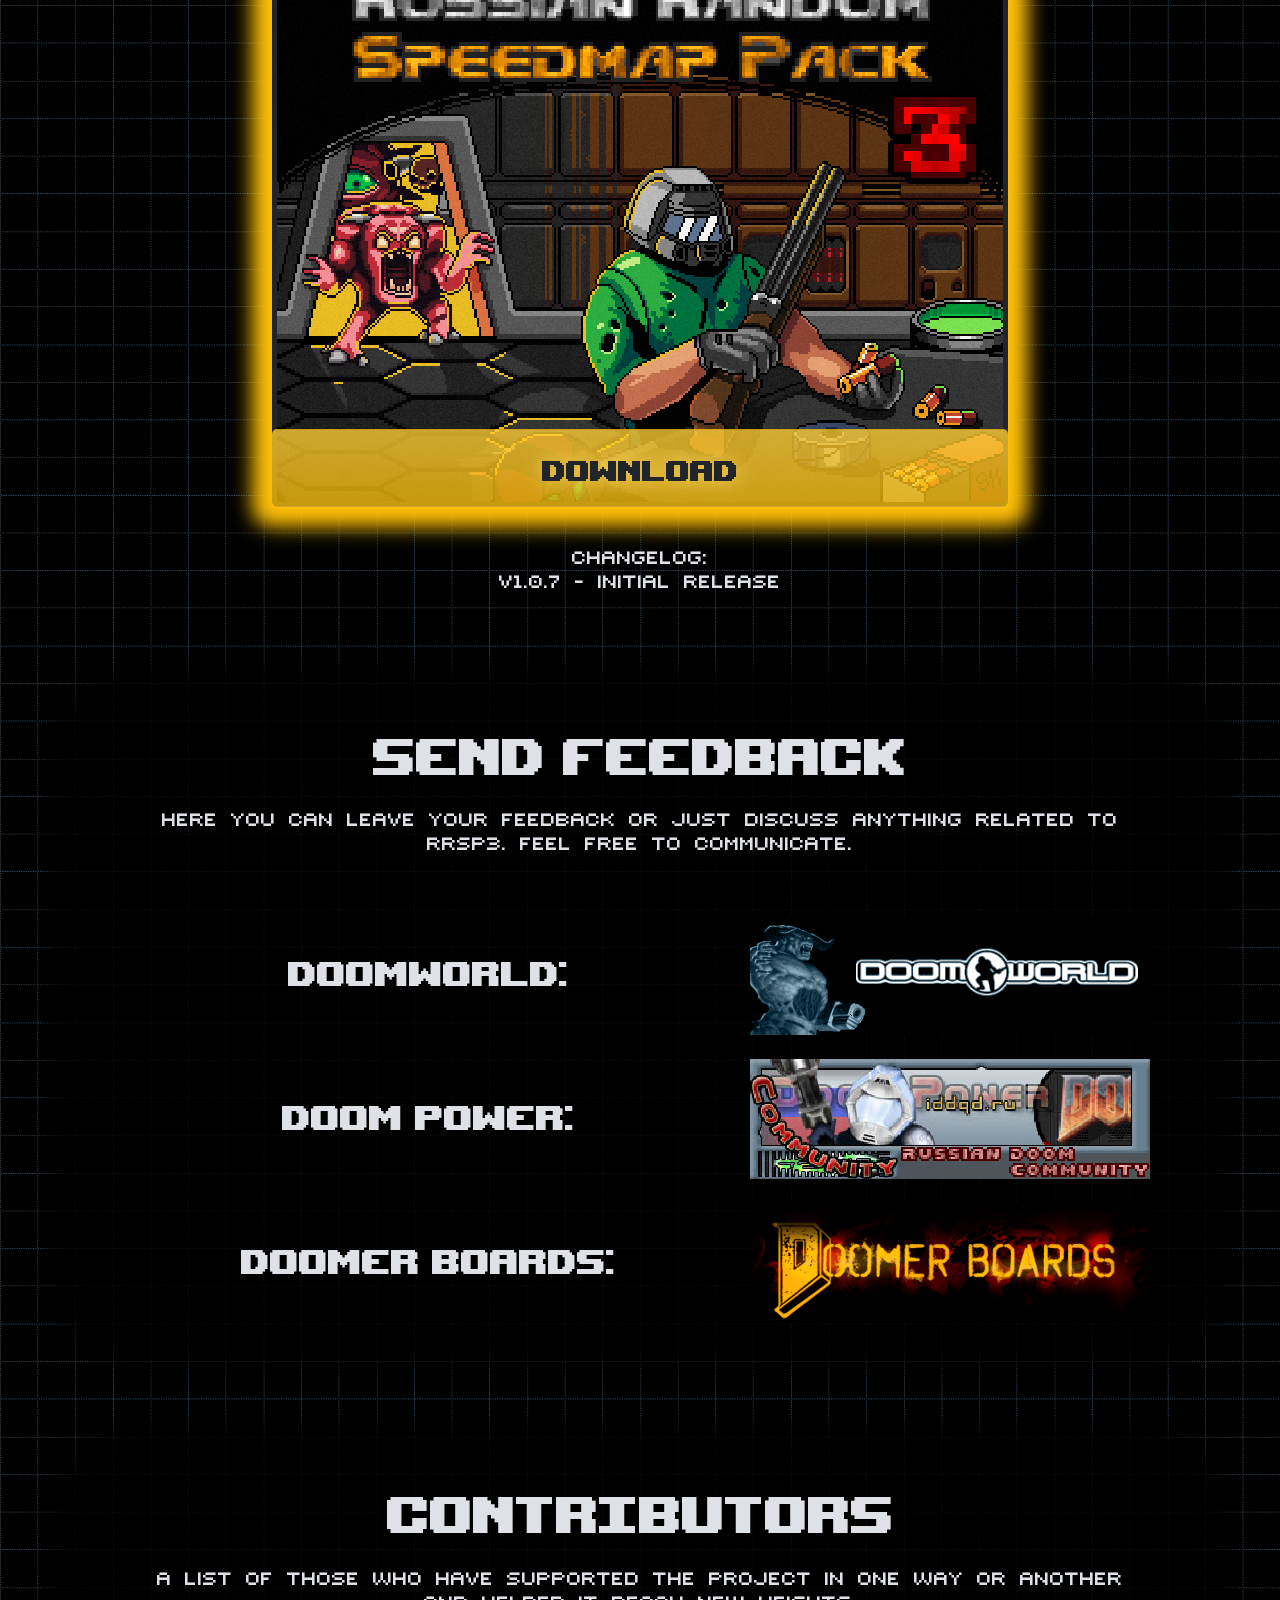
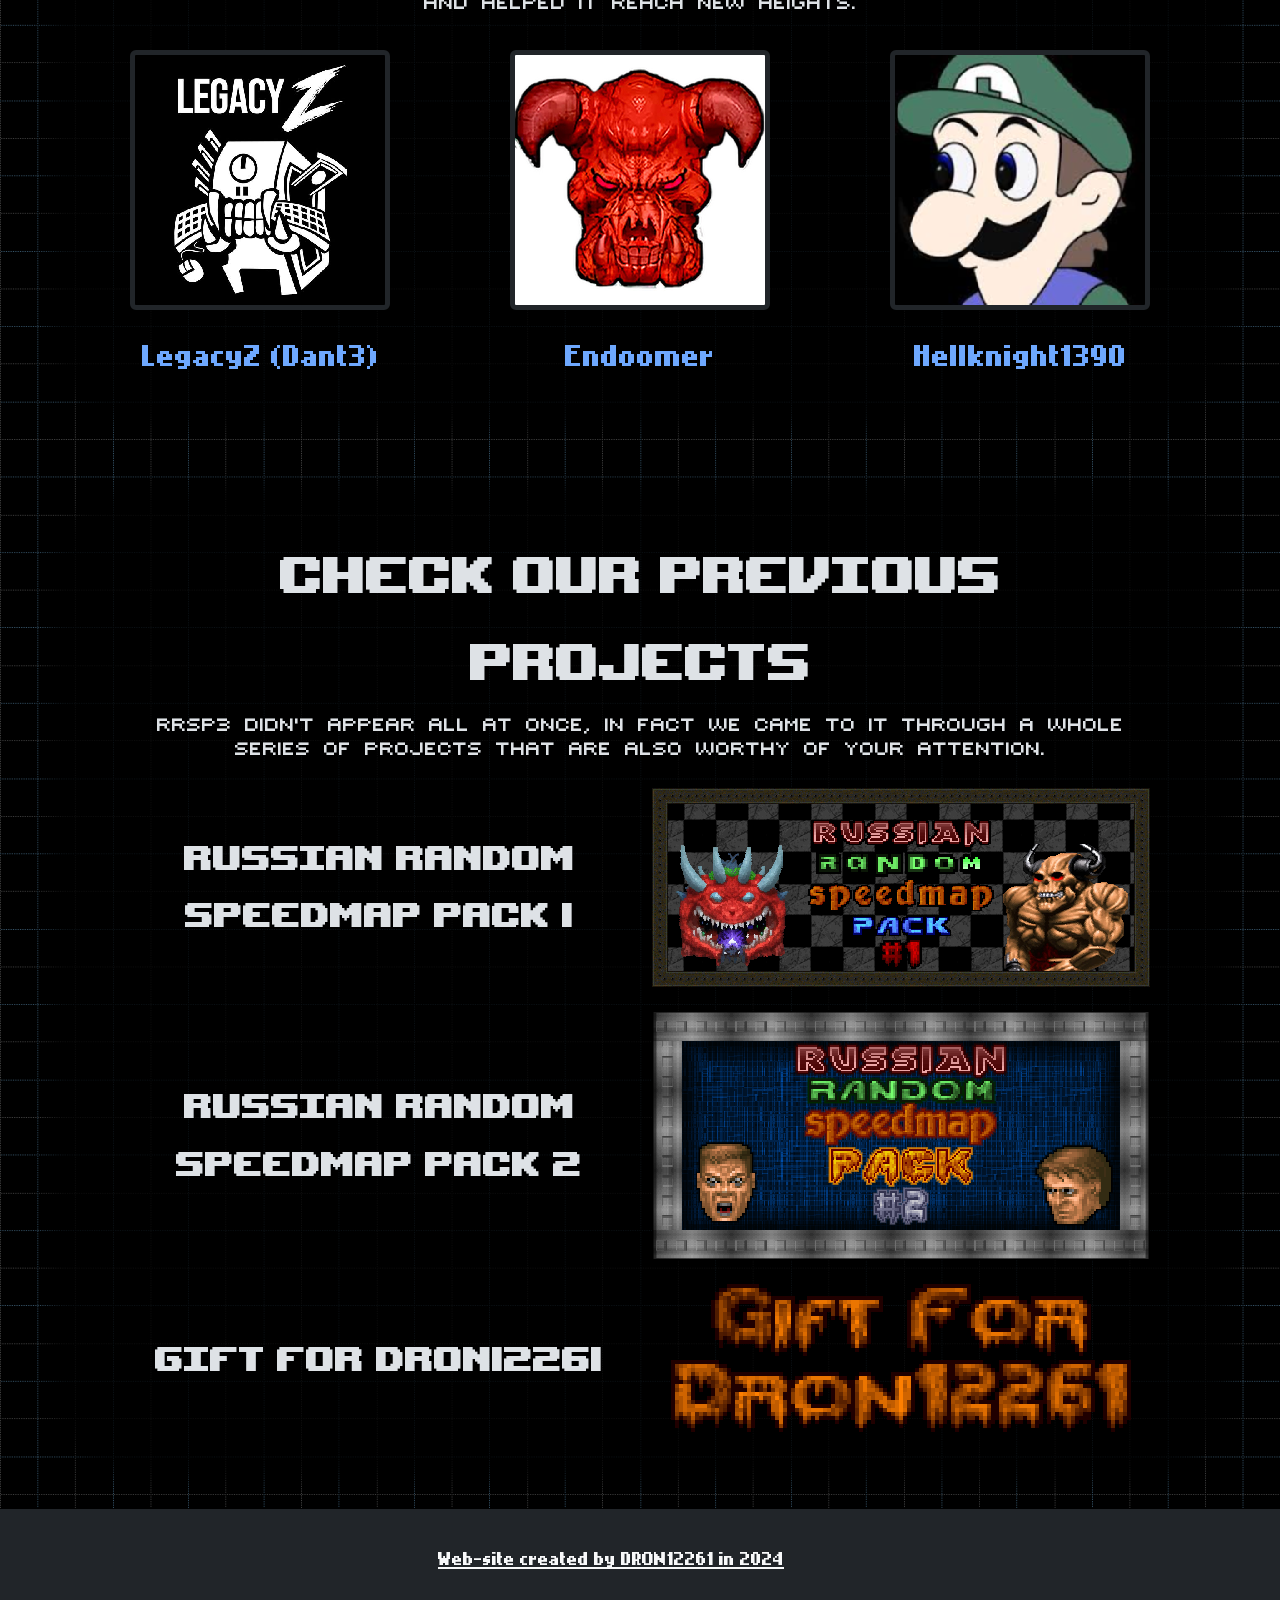
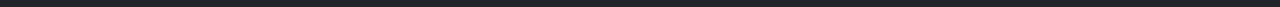
<file: en/index.html>
<!DOCTYPE html>
<html data-bs-theme="light" lang="en">

<head>
    <meta charset="utf-8">
    <meta name="viewport" content="width=device-width, initial-scale=1.0, shrink-to-fit=no">
    <title>Russian Random Speedmap Pack 3 Official Site</title>
    <meta property="og:description" content="The largest and most varied project in the 30-year-old history of the Russian Doom Community. 64 maps! 25 mappers! Get it now!">
    <meta property="og:type" content="article">
    <meta name="twitter:card" content="summary_large_image">
    <meta name="description" content="The largest and most varied project in the 30-year-old history of the Russian Doom Community. 64 maps! 25 mappers! Get it now!">
    <meta name="twitter:image" content="../assets/img/1.png">
    <meta name="twitter:title" content="Russian Random Speedmap Pack 3">
    <meta property="og:image" content="../assets/img/1.png">
    <meta name="twitter:description" content="The largest and most varied project in the 30-year-old history of the Russian Doom Community. 64 maps! 25 mappers! Get it now!">
    <link rel="icon" type="image/png" sizes="128x128" href="../assets/img/RRMS%20icon.png">
    <link rel="icon" type="image/png" sizes="128x128" href="../assets/img/RRMS%20icon.png" media="(prefers-color-scheme: dark)">
    <link rel="icon" type="image/png" sizes="128x128" href="../assets/img/RRMS%20icon.png">
    <link rel="icon" type="image/png" sizes="128x128" href="../assets/img/RRMS%20icon.png" media="(prefers-color-scheme: dark)">
    <link rel="icon" type="image/png" sizes="128x128" href="../assets/img/RRMS%20icon.png">
    <link rel="icon" type="image/png" sizes="128x128" href="../assets/img/RRMS%20icon.png">
    <link rel="icon" type="image/png" sizes="640x480" href="../assets/img/1.png">
    <link rel="stylesheet" href="../assets/bootstrap/css/bootstrap.min.css">
    <link rel="manifest" href="../manifest.json" crossorigin="use-credentials">
    <link rel="stylesheet" href="../assets/css/Bit%20Cell.css">
    <link rel="stylesheet" href="../assets/css/Sevenet7Cyr.css">
    <link rel="stylesheet" href="../assets/css/Upheaval%20Pro.css">
    <link rel="stylesheet" href="../assets/css/bs-theme-overrides.css">
    <link rel="stylesheet" href="../assets/css/aos.css">
    <link rel="stylesheet" href="../assets/css/Mappers-Tabs.css">
    <link rel="stylesheet" href="../assets/css/Navbar-Right-Links-Dark-icons.css">
    <link rel="stylesheet" href="../assets/css/No-Img-Filtering.css">
    <link rel="stylesheet" href="../assets/css/particles-js.css">
    <link rel="stylesheet" href="../assets/css/Team-images.css">
</head>

<body style="overflow: visible;overflow-x: hidden;background: url(&quot;../assets/img/bg.png&quot;) center / contain;font-family: Sevenet7Cyr;" data-bs-theme="dark">
    <nav class="navbar navbar-expand-lg sticky-top bg-dark shadow-lg" id="navbar-section" data-bs-theme="dark" style="padding: 8px 0px;padding-bottom: 8px;padding-top: 8px;border-bottom: 1px outset var(--bs-secondary-bg-subtle);font-family: 'Bit Cell';">
        <div class="container"><a class="navbar-brand d-flex align-items-center" href="#top"><img class="bg-danger-subtle border rounded-circle border-5 border-danger-subtle" src="../assets/img/RRMS%20icon.png" style="width: 64px;height: 64px;margin: -16px;margin-left: 8px;margin-right: 8px;"><span class="fs-1" style="font-family: 'Upheaval Pro';margin-left: 8px;">RRSP 3</span></a><button data-bs-toggle="collapse" class="navbar-toggler" data-bs-target="#navcol-5"><span class="visually-hidden">Toggle navigation</span><span class="navbar-toggler-icon"></span></button>
            <div class="collapse navbar-collapse fs-2" id="navcol-5">
                <ul class="navbar-nav ms-auto">
                    <li class="nav-item"><a class="nav-link active" href="../ru"><img class="img-fluid" src="../assets/img/lang.png" style="max-height: 50px;"></a></li>
                    <li class="nav-item"><a class="nav-link active" href="#about-section">About Project</a></li>
                    <li class="nav-item"><a class="nav-link" href="#mappers-section">Mappers</a></li>
                    <li class="nav-item"><a class="nav-link" href="#howtoplay-section">How to Play?</a></li>
                </ul><a class="btn btn-primary fs-2 ms-md-2" role="button" href="#download-section" style="font-family: 'Upheaval Pro';">DOWNLOAD</a>
            </div>
        </div>
    </nav>
    <div class="invisible js-scroll-counter scroll-counter"></div>
    <div style="min-height: 800px;" data-bs-spy="scroll" data-bs-target="#navcol-5" data-bs-smooth-scroll="true">
        <div id="particles-js" style="position: fixed; width: 200vw; height: 100%; z-index: -12261; max-width: 200vh;"></div>
        <section id="trailer-section" class="py-4 py-xl-5" style="height: auto;min-height: auto;" data-aos1="zoom-in-up">
            <div class="container-fluid justify-content-center" style="height: auto;min-height: auto;">
                <div class="row" style="height: auto;min-height: auto;">
                    <div class="col-sm-11 col-md-9 col-lg-8 col-xl-8 col-xxl-8 text-center d-flex d-sm-flex d-md-flex justify-content-center align-items-center mx-auto justify-content-md-start align-items-md-center justify-content-xl-center" style="padding-right: 0px;padding-left: 0px;height: auto;">
                        <div class="ratio ratio-16x9"><iframe class="bg-dark border rounded border-5 border-dark-subtle shadow-lg d-lg-flex" allowfullscreen="" frameborder="0" src="https://www.youtube.com/embed/ugMoOCquSyQ" style="box-shadow: 0px 0px 20px 20px rgba(0,0,0,0.8);border-radius: 25px;background: rgba(0,0,0,0.8);"></iframe></div>
                    </div>
                </div>
            </div>
        </section>
        <section id="about-section" class="py-4 py-xl-5" data-aos1="zoom-out-up">
            <div class="container h-100">
                <div class="row h-100">
                    <div class="col-sm-11 col-md-11 col-lg-11 col-xl-11 col-xxl-11 text-center d-flex d-sm-flex d-md-flex justify-content-center align-items-center mx-auto justify-content-md-start align-items-md-center justify-content-xl-center" style="border-style: none;box-shadow: 0px 0px 20px 20px rgba(0,0,0,0.8);background: rgba(0,0,0,0.8);border-radius: 75px;">
                        <div>
                            <h2 class="display-4 mb-3" style="font-family: 'Upheaval Pro';">RUSSIAN RANDOM SPEEDMAP PACK 3</h2>
                            <p class="fs-1 mb-4" style="line-height: 24px;text-align: center;">We are delighted to introduce you the RRSP3 massive release!<br><br>This is the biggest and THE most varied project in the 30-year-old history of the russian-speaking Doom community.<br><br>To make this possible, 25 mappers have come together, including veteran mappers with years of experience, as well as ambitious and creative newcomers looking to be evolved and showcase their unique ideas!<br><br>The result of all of this is a huge collection of 64 completely different maps, containing detailed visuals and gameplay, as well as a lot of creative unusual ideas and unseen experiments!<br><br>Due to this, almost everyone will be able to find a level here that will be to their taste.</p>
                            <h1 class="display-5" style="font-family: 'Upheaval Pro';">But what is RRSP?</h1>
                            <p class="fs-1 mb-4" style="line-height: 24px;">Russian Random Speedmapping Sessions is a speedmapping festival, where the goal was not a timer, but high-quality maps realized in a short time, the development of which would not go into endless construction.<br><br>At the same time, mappers were given almost complete creative freedom to realize their ideas, they could use any resources, create a map for any port and iwad!</p>
                            <div class="row row-cols-2 row-cols-sm-1 row-cols-md-2 row-cols-lg-2 row-cols-xl-2 row-cols-xxl-2 justify-content-center align-items-center">
                                <div class="col-auto">
                                    <p class="fs-1 mb-4" style="line-height: 24px;">For each map, mappers were given a maximum of 10 hours.</p>
                                </div>
                                <div class="col-auto"><img class="img-fluid float-end" src="../assets/img/10H%20EN.png" style="width: 100%;margin-bottom: 24px;"></div>
                            </div>
                            <p class="fs-1 mb-4" style="line-height: 24px;">Everyone was free to decide for themselves how much time to spend on the map within that timer.<br><br>Time was only considered during mapping, and in no way during the creation and preparation of the resources needed for the map, testing and fixing level issues.<br><br>This allowed members to keep their maps from falling into long construction, to create on a hot idea, to find new ways to surprise players through creative design of their maps and gameplay modifications, and to keep maps from losing quality due to lack of attention to polishing and testing.<br><br>At the end of the festival, all maps are compiled into a package, which is then released under the name Russian Random Speedmap Pack.</p>
                        </div>
                    </div>
                </div>
            </div>
        </section>
        <section id="about-section-1" class="py-4 py-xl-5" data-aos1="zoom-out-up">
            <div class="container h-100">
                <div class="row h-100">
                    <div class="col-sm-11 col-md-11 col-lg-11 col-xl-11 col-xxl-11 text-center d-flex d-sm-flex d-md-flex justify-content-center align-items-center mx-auto justify-content-md-start align-items-md-center justify-content-xl-center">
                        <div class="flex-fill justify-content-center">
                            <div class="carousel slide bg-dark border rounded border-5 border-dark-subtle shadow-lg" data-bs-ride="carousel" id="carousel-1">
                                <div class="carousel-inner">
                                    <div class="carousel-item active"><img class="w-100 d-block" src="../assets/img/Maps/5.jpg" alt="Slide Image"></div>
                                    <div class="carousel-item"><img class="w-100 d-block" src="../assets/img/Maps/15.jpg" alt="Slide Image"></div>
                                    <div class="carousel-item"><img class="w-100 d-block" src="../assets/img/Maps/64.jpg" alt="Slide Image"></div>
                                    <div class="carousel-item"><img class="w-100 d-block" src="../assets/img/Maps/60.jpg" alt="Slide Image"></div>
                                    <div class="carousel-item"><img class="w-100 d-block" src="../assets/img/Maps/55.jpg" alt="Slide Image"></div>
                                    <div class="carousel-item"><img class="w-100 d-block" src="../assets/img/Maps/8.jpg" alt="Slide Image"></div>
                                    <div class="carousel-item"><img class="w-100 d-block" src="../assets/img/Maps/57.jpg" alt="Slide Image"></div>
                                    <div class="carousel-item"><img class="w-100 d-block" src="../assets/img/Maps/19.jpg" alt="Slide Image"></div>
                                    <div class="carousel-item"><img class="w-100 d-block" src="../assets/img/Maps/50.jpg" alt="Slide Image"></div>
                                    <div class="carousel-item"><img class="w-100 d-block" src="../assets/img/Maps/47.jpg" alt="Slide Image"></div>
                                </div>
                                <div><a class="carousel-control-prev" href="#carousel-1" role="button" data-bs-slide="prev"><span class="carousel-control-prev-icon"></span><span class="visually-hidden">Previous</span></a><a class="carousel-control-next" href="#carousel-1" role="button" data-bs-slide="next"><span class="carousel-control-next-icon"></span><span class="visually-hidden">Next</span></a></div>
                                <div class="carousel-indicators"><button type="button" data-bs-target="#carousel-1" data-bs-slide-to="0" class="active"></button> <button type="button" data-bs-target="#carousel-1" data-bs-slide-to="1"></button> <button type="button" data-bs-target="#carousel-1" data-bs-slide-to="2"></button> <button type="button" data-bs-target="#carousel-1" data-bs-slide-to="3"></button> <button type="button" data-bs-target="#carousel-1" data-bs-slide-to="4"></button> <button type="button" data-bs-target="#carousel-1" data-bs-slide-to="5"></button> <button type="button" data-bs-target="#carousel-1" data-bs-slide-to="6"></button> <button type="button" data-bs-target="#carousel-1" data-bs-slide-to="7"></button> <button type="button" data-bs-target="#carousel-1" data-bs-slide-to="8"></button> <button type="button" data-bs-target="#carousel-1" data-bs-slide-to="9"></button></div>
                            </div>
                        </div>
                    </div>
                </div>
            </div>
        </section>
        <section id="mappers-section" class="py-4 py-xl-5" data-aos1="zoom-out-up">
            <div class="container h-100">
                <div class="row h-100">
                    <div class="col-sm-12 col-md col-lg-11 col-xl-11 col-xxl-11 text-center d-flex d-sm-flex d-md-flex justify-content-center align-items-center mx-auto justify-content-md-start align-items-md-center justify-content-xl-center" style="box-shadow: 0px 0px 20px 20px rgba(0,0,0,0.8);border-radius: 25px;background: rgba(0,0,0,0.8);">
                        <div class="flex-fill">
                            <h2 class="display-2 text-uppercase mb-3" style="font-family: 'Upheaval Pro';">Mappers</h2>
                            <div class="fs-1 bg-transparent border-5 border-light shadow-lg d-flex align-items-start responsive-tab-menu" style="background: rgba(0,0,0,0.8);">
                                <ul class="nav nav-pills flex-column nav-tabs-dropdown" role="tablist" id="mappers-tab" aria-orientation="vertical" style="margin: 0px;border-style: none;font-family: 'Bit Cell';" onclick="scrollToMappers()">
                                    <li class="nav-item" role="presentation"><a class="nav-link active text-start" role="tab" data-bs-toggle="pill" id="mappers-1-tab" aria-controls="mappers-1" aria-selected="true" data-bs-target="#mappers-1" href="#mappers-1">Dron12261</a></li>
                                    <li class="nav-item" role="presentation"><a class="nav-link text-start" role="tab" data-bs-toggle="pill" id="mappers-2-tab" aria-controls="mappers-2" aria-selected="false" data-bs-target="#mappers-2" href="#mappers-2">Doom Wads</a></li>
                                    <li class="nav-item" role="presentation"><a class="nav-link text-start" role="tab" data-bs-toggle="pill" id="mappers-3-tab" aria-controls="mappers-3" aria-selected="true" data-bs-target="#mappers-3" href="#mappers-3">SilverMiner</a></li>
                                    <li class="nav-item" role="presentation"><a class="nav-link text-start" role="tab" data-bs-toggle="pill" id="mappers-4-tab" aria-controls="mappers-4" aria-selected="true" data-bs-target="#mappers-4" href="#mappers-4">StorkGreen</a></li>
                                    <li class="nav-item" role="presentation"><a class="nav-link text-start" role="tab" data-bs-toggle="pill" id="mappers-5-tab" aria-controls="mappers-5" aria-selected="true" data-bs-target="#mappers-5" href="#mappers-5">George Nash</a></li>
                                    <li class="nav-item" role="presentation"><a class="nav-link text-start" role="tab" data-bs-toggle="pill" id="mappers-6-tab" aria-controls="mappers-6" aria-selected="true" data-bs-target="#mappers-6" href="#mappers-6">GranitMaster</a></li>
                                    <li class="nav-item" role="presentation"><a class="nav-link text-start" role="tab" data-bs-toggle="pill" id="mappers-7-tab" aria-controls="mappers-7" aria-selected="true" data-bs-target="#mappers-7" href="#mappers-7">Track Federal</a></li>
                                    <li class="nav-item" role="presentation"><a class="nav-link text-start" role="tab" data-bs-toggle="pill" id="mappers-8-tab" aria-controls="mappers-8" aria-selected="true" data-bs-target="#mappers-8" href="#mappers-8">Ear1h</a></li>
                                    <li class="nav-item" role="presentation"><a class="nav-link text-start" role="tab" data-bs-toggle="pill" id="mappers-9-tab" aria-controls="mappers-9" aria-selected="true" data-bs-target="#mappers-9" href="#mappers-9">Winnkar</a></li>
                                    <li class="nav-item" role="presentation"><a class="nav-link text-start" role="tab" data-bs-toggle="pill" id="mappers-10-tab" aria-controls="mappers-10" aria-selected="true" data-bs-target="#mappers-10" href="#mappers-10">Astar</a></li>
                                    <li class="nav-item" role="presentation"><a class="nav-link text-start" role="tab" data-bs-toggle="pill" id="mappers-11-tab" aria-controls="mappers-11" aria-selected="true" data-bs-target="#mappers-11" href="#mappers-11">Kras</a></li>
                                    <li class="nav-item" role="presentation"><a class="nav-link text-start" role="tab" data-bs-toggle="pill" id="mappers-12-tab" aria-controls="mappers-12" aria-selected="true" data-bs-target="#mappers-12" href="#mappers-12">RastaManGames</a></li>
                                    <li class="nav-item" role="presentation"><a class="nav-link text-start" role="tab" data-bs-toggle="pill" id="mappers-13-tab" aria-controls="mappers-13" aria-selected="true" data-bs-target="#mappers-13" href="#mappers-13">Shiroi Akuma</a></li>
                                    <li class="nav-item" role="presentation"><a class="nav-link text-start" role="tab" data-bs-toggle="pill" id="mappers-14-tab" aria-controls="mappers-14" aria-selected="true" data-bs-target="#mappers-14" href="#mappers-14">Chainie</a></li>
                                    <li class="nav-item" role="presentation"><a class="nav-link text-start" role="tab" data-bs-toggle="pill" id="mappers-15-tab" aria-controls="mappers-15" aria-selected="true" data-bs-target="#mappers-15" href="#mappers-15">VoltareVoltage</a></li>
                                    <li class="nav-item" role="presentation"><a class="nav-link text-start" role="tab" data-bs-toggle="pill" id="mappers-16-tab" aria-controls="mappers-16" aria-selected="true" data-bs-target="#mappers-16" href="#mappers-16">Broy</a></li>
                                    <li class="nav-item" role="presentation"><a class="nav-link text-start" role="tab" data-bs-toggle="pill" id="mappers-17-tab" aria-controls="mappers-17" aria-selected="true" data-bs-target="#mappers-17" href="#mappers-17">DeathWish</a></li>
                                    <li class="nav-item" role="presentation"><a class="nav-link text-start" role="tab" data-bs-toggle="pill" id="mappers-18-tab" aria-controls="mappers-18" aria-selected="true" data-bs-target="#mappers-18" href="#mappers-18">Nikolanchik</a></li>
                                    <li class="nav-item" role="presentation"><a class="nav-link text-start" role="tab" data-bs-toggle="pill" id="mappers-19-tab" aria-controls="mappers-19" aria-selected="true" data-bs-target="#mappers-19" href="#mappers-19">Fishgoggles</a></li>
                                    <li class="nav-item" role="presentation"><a class="nav-link text-start" role="tab" data-bs-toggle="pill" id="mappers-20-tab" aria-controls="mappers-20" aria-selected="true" data-bs-target="#mappers-20" href="#mappers-20">Hoveq</a></li>
                                    <li class="nav-item" role="presentation"><a class="nav-link text-start" role="tab" data-bs-toggle="pill" id="mappers-21-tab" aria-controls="mappers-21" aria-selected="true" data-bs-target="#mappers-21" href="#mappers-21">Petyan</a></li>
                                    <li class="nav-item" role="presentation"><a class="nav-link text-start" role="tab" data-bs-toggle="pill" id="mappers-22-tab" aria-controls="mappers-22" aria-selected="true" data-bs-target="#mappers-22" href="#mappers-22">Async Unicorn</a></li>
                                    <li class="nav-item" role="presentation"><a class="nav-link text-start" role="tab" data-bs-toggle="pill" id="mappers-23-tab" aria-controls="mappers-23" aria-selected="true" data-bs-target="#mappers-23" href="#mappers-23">MyNameIs</a></li>
                                    <li class="nav-item" role="presentation"><a class="nav-link text-start" role="tab" data-bs-toggle="pill" id="mappers-24-tab" aria-controls="mappers-24" aria-selected="true" data-bs-target="#mappers-24" href="#mappers-24">Heretic926</a></li>
                                    <li class="nav-item" role="presentation"><a class="nav-link text-start" role="tab" data-bs-toggle="pill" id="mappers-25-tab" aria-controls="mappers-25" aria-selected="true" data-bs-target="#mappers-25" href="#mappers-25">Man With A Gun</a></li>
                                </ul>
                                <div class="tab-content responsive-tab-content" id="mappers-tabContent">
                                    <div class="tab-pane fade show active" role="tabpanel" id="mappers-1" aria-labelledby="mappers-1-tab" tabindex="0">
                                        <div class="col">
                                            <div class="card bg-transparent" style="border-radius: 0px;border-width: 0px;">
                                                <div class="card-body bg-transparent border-2 border-light" style="background: rgba(0,0,0,0.8);padding-top: 0px;">
                                                    <div class="row justify-content-between align-items-center" style="margin-bottom: 16px;padding: 8px;border-radius: 16px;border-width: 5px;border-color: var(--bs-primary-text-emphasis);">
                                                        <div class="col-6 d-flex d-xl-flex justify-content-xl-start" style="padding: 0px;width: auto;"><img src="../assets/img/Mappers/1.jpg" width="128" height="128"></div>
                                                        <div class="col-auto" style="padding: 0px;">
                                                            <h4 class="display-3 text-primary-emphasis d-xxl-flex justify-content-xxl-end" style="font-family: 'Upheaval Pro';text-align: right;margin-top: -8px;">DRON12261</h4>
                                                            <h6 class="fs-2 text-muted" style="text-align: right;margin-top: -12px;margin-bottom: 16px;line-height: 16px;font-family: 'Bit Cell';">a.k.a Andrey Skochko</h6>
                                                            <h1 class="display-5 text-end text-danger-emphasis" style="margin-top: -20px;margin-bottom: -8px;font-family: 'Bit Cell';">PROJECT LEADER</h1>
                                                        </div>
                                                    </div>
                                                    <p class="fs-2 card-text" style="margin-bottom:0; line-height:24px; text-align: justify;">Russian Doom modder, level designer, programmer, and graphic artist who contributed to several community projects and released a number of standalone mods and maps.<br><br>He is also known for organizing Russian Random Speedmapping Sessions.<br><br>At the end of 2023, the Russian mappers community made a special megawad in his honor - Gift for DRON12261.<br><br>He was also a deathmatch player and took second place in the Rampage Duel League 2023 Rookie Division and competed in the Bombora Champions tournament, hosted by LegacyZ in 2021.<br><br>In early 2024, he took second place in the ENDOOM Mapping Contest 2024 in the Modern group with map - DOOM PSX: Damnation of Eternity.<br><br>Big fan of Eternity Engine and Doom PSX!<br><br>He also has github page with a lot of doom projects:&nbsp;<a href="https://github.com/dron12261games" target="_blank">dron12261games</a></p>
                                                </div>
                                            </div>
                                            <hr class="border-bottom border-1 ms-2 me-2" style="margin: 0px;border-color: var(--bs-body-color);">
                                            <div class="card bg-transparent" style="border-radius: 0px;border-width: 0px;">
                                                <div class="card-body bg-transparent border-2 border-light" style="background: rgba(0,0,0,0.8);">
                                                    <div class="row">
                                                        <div class="col">
                                                            <h4 class="fs-1 text-warning-emphasis" style="font-family: 'Upheaval Pro';text-align: left;margin-top: -16px;">Drowsy Journey</h4>
                                                            <h6 class="fs-1 text-muted" style="text-align: left;margin-top: -4px;margin-bottom: 16px;line-height: 0px;font-size: 32px;">Mapping time: 10 Hours</h6>
                                                            <h6 class="fs-1 text-muted" style="text-align: left;margin-top: 24px;margin-bottom: 16px;line-height: 0px;font-size: 32px;">IWAD: Doom 2</h6>
                                                            <h6 class="fs-1 text-muted" style="text-align: left;margin-top: -4px;margin-bottom: 16px;line-height: 20px;font-size: 32px;">Map format: Eternity Engine 4.03 UDMF</h6>
                                                            <p class="fs-2" style="line-height: 24px; text-align: justify;">The opening map for Russian Random Speedmapping Session #3.<br><br>Music:<br>"False Colour Render" - AD_79</p>
                                                        </div>
                                                        <div class="col-auto" style="padding: 0px;padding-left: 0px;">
                                                            <div class="row" style="margin-right: 0px;margin-left: 0px;">
                                                                <div class="col"><img class="border rounded border-2 border-light" src="../assets/img/Maps/1.jpg" width="100%"></div>
                                                            </div>
                                                        </div>
                                                    </div>
                                                </div>
                                            </div>
                                            <hr class="border-bottom border-1 ms-2 me-2" style="margin: 0px;border-color: var(--bs-body-color);">
                                            <div class="card bg-transparent" style="border-radius: 0px;border-width: 0px;">
                                                <div class="card-body bg-transparent border-2 border-light" style="background: rgba(0,0,0,0.8);">
                                                    <div class="row">
                                                        <div class="col">
                                                            <h4 class="fs-1 text-warning-emphasis" style="font-family: 'Upheaval Pro';text-align: left;margin-top: -16px;">Quaked in heat</h4>
                                                            <h6 class="fs-1 text-muted" style="text-align: left;margin-top: -4px;margin-bottom: 16px;line-height: 0px;font-size: 32px;">Mapping time: 4 Hours</h6>
                                                            <h6 class="fs-1 text-muted" style="text-align: left;margin-top: 24px;margin-bottom: 16px;line-height: 0px;font-size: 32px;">IWAD: Doom 2</h6>
                                                            <h6 class="fs-1 text-muted" style="text-align: left;margin-top: 24px;margin-bottom: 24px;line-height: 0px;font-size: 32px;">Map format: Boom</h6>
                                                            <p class="fs-2" style="line-height: 24px; text-align: justify;">Created on Dimension of the Boomed resources.<br><br>Music:<br>"Flood in the City" - Isotype</p>
                                                        </div>
                                                        <div class="col-auto" style="padding: 0px;padding-left: 0px;">
                                                            <div class="row" style="margin: 0px;">
                                                                <div class="col"><img class="border rounded border-2 border-light" src="../assets/img/Maps/2.jpg" width="100%"></div>
                                                            </div>
                                                        </div>
                                                    </div>
                                                </div>
                                            </div>
                                            <hr class="border-bottom border-1 ms-2 me-2" style="margin: 0px;border-color: var(--bs-body-color);">
                                            <div class="card bg-transparent" style="border-radius: 0px;border-width: 0px;">
                                                <div class="card-body bg-transparent border-2 border-light" style="background: rgba(0,0,0,0.8);">
                                                    <div class="row">
                                                        <div class="col">
                                                            <h4 class="fs-1 text-warning-emphasis" style="font-family: 'Upheaval Pro';text-align: left;margin-top: -16px;">Tech gone mad</h4>
                                                            <h6 class="fs-1 text-muted" style="text-align: left;margin-top: -4px;margin-bottom: 16px;line-height: 0px;font-size: 32px;">Mapping time: 7 Hours</h6>
                                                            <h6 class="fs-1 text-muted" style="text-align: left;margin-top: 24px;margin-bottom: 16px;line-height: 0px;font-size: 32px;">IWAD: Ultimate Doom</h6>
                                                            <h6 class="fs-1 text-muted" style="text-align: left;margin-top: 24px;margin-bottom: 24px;line-height: 0px;font-size: 32px;">Map format: Vanilla</h6>
                                                            <p class="fs-2" style="line-height: 24px; text-align: justify;">This is my first full level for vanilla limits and was created in about 7 hours.<br><br>Music:<br>"Strafe &amp; Strike" - DAR (from Red Planet Album)</p>
                                                        </div>
                                                        <div class="col-auto" style="padding: 0px;padding-left: 0px;">
                                                            <div class="row" style="margin: 0px;">
                                                                <div class="col"><img class="border rounded border-2 border-light" src="../assets/img/Maps/3.jpg" width="100%"></div>
                                                            </div>
                                                        </div>
                                                    </div>
                                                </div>
                                            </div>
                                            <hr class="border-bottom border-1 ms-2 me-2" style="margin: 0px;border-color: var(--bs-body-color);">
                                            <div class="card bg-transparent" style="border-radius: 0px;border-width: 0px;">
                                                <div class="card-body bg-transparent border-2 border-light" style="background: rgba(0,0,0,0.8);">
                                                    <div class="row">
                                                        <div class="col">
                                                            <h4 class="fs-1 text-warning-emphasis" style="font-family: 'Upheaval Pro';text-align: left;margin-top: -16px;">ZX-27 Outpost</h4>
                                                            <h6 class="fs-1 text-muted" style="text-align: left;margin-top: -4px;margin-bottom: 16px;line-height: 0px;font-size: 32px;">Mapping time: 10 Hours</h6>
                                                            <h6 class="fs-1 text-muted" style="text-align: left;margin-top: 24px;margin-bottom: 16px;line-height: 0px;font-size: 32px;">IWAD: Doom 2</h6>
                                                            <h6 class="fs-1 text-muted" style="text-align: left;margin-top: 24px;margin-bottom: 24px;line-height: 0px;font-size: 32px;">Map format: Boom</h6>
                                                            <p class="fs-2" style="line-height: 24px; text-align: justify;">It was an unfortunate coincidence that you ended up here. ZX-27 Outpost...<br><br>An infamous place that has been overrun by archdemons. No one ever came back from ZX-27 Outpost.<br><br>It looks like an ordinary technobase, but being here now and feeling the weight of the local atmosphere, you realize that nothing good awaits you. There is something sinister here, hidden from sight, but watching each of us closely...<br><br>Music:<br>"Where Time Ceases to Be" - AD_79<br>"Wavelenghts" - AD_79</p>
                                                        </div>
                                                        <div class="col-auto" style="padding: 0px;padding-left: 0px;">
                                                            <div class="row" style="margin: 0px;">
                                                                <div class="col"><img class="border rounded border-2 border-light" src="../assets/img/Maps/4.jpg" width="100%"></div>
                                                            </div>
                                                        </div>
                                                    </div>
                                                </div>
                                            </div>
                                            <hr class="border-bottom border-1 ms-2 me-2" style="margin: 0px;border-color: var(--bs-body-color);">
                                            <div class="card bg-transparent" style="border-radius: 0px;border-width: 0px;">
                                                <div class="card-body bg-transparent border-2 border-light" style="background: rgba(0,0,0,0.8);">
                                                    <div class="row">
                                                        <div class="col">
                                                            <h4 class="fs-1 text-warning-emphasis" style="font-family: 'Upheaval Pro';text-align: left;margin-top: -16px;">Forgotten eden</h4>
                                                            <h6 class="fs-1 text-muted" style="text-align: left;margin-top: -4px;margin-bottom: 16px;line-height: 0px;font-size: 32px;">Mapping time: 10 Hours</h6>
                                                            <h6 class="fs-1 text-muted" style="text-align: left;margin-top: 24px;margin-bottom: 16px;line-height: 0px;font-size: 32px;">IWAD: Doom 2</h6>
                                                            <h6 class="fs-1 text-muted" style="text-align: left;margin-top: 24px;margin-bottom: 24px;line-height: 0px;font-size: 32px;">Map format: MBF21</h6>
                                                            <p class="fs-2" style="line-height: 24px; text-align: justify;">Eden...<br><br>A beautiful paradise garden filled with life. Up until a certain time.<br><br>God left this land and then they came. An eternal downpour of blood hung over the once sacred land, and a hellish flood covered the place, raising monstrous demonic pillars...<br><br>Music:<br>"The Forgotten God" - Tristan Clark</p>
                                                        </div>
                                                        <div class="col-auto" style="padding: 0px;padding-left: 0px;">
                                                            <div class="row" style="margin: 0px;">
                                                                <div class="col"><img class="border rounded border-2 border-light" src="../assets/img/Maps/5.jpg" width="100%"></div>
                                                            </div>
                                                        </div>
                                                    </div>
                                                </div>
                                            </div>
                                        </div>
                                    </div>
                                    <div class="tab-pane fade fade" role="tabpanel" id="mappers-2" aria-labelledby="mappers-2-tab" tabindex="0">
                                        <div class="col">
                                            <div class="card bg-transparent" style="border-radius: 0px;border-width: 0px;">
                                                <div class="card-body bg-transparent border-2 border-light" style="background: rgba(0,0,0,0.8);padding-top: 0px;">
                                                    <div class="row justify-content-between align-items-center" style="margin-bottom: 16px;padding: 8px;border-radius: 16px;border-width: 5px;border-color: var(--bs-primary-text-emphasis);">
                                                        <div class="col-6 d-xl-flex justify-content-xl-start" style="padding: 0px;width: auto;"><img src="../assets/img/Mappers/2.jpg" width="128" height="128"></div>
                                                        <div class="col-auto" style="padding: 0px;">
                                                            <h4 class="display-3 text-primary-emphasis d-xxl-flex justify-content-xxl-end" style="font-family: 'Upheaval Pro';text-align: right;margin-top: -8px;">Doom Wads</h4>
                                                            <h6 class="fs-2 text-muted" style="text-align: right;margin-top: -12px;margin-bottom: 16px;line-height: 16px;font-family: 'Bit Cell';">a.k.a Andrei Ivashentsev</h6>
                                                            <h1 class="display-5 text-end text-success-emphasis" style="margin-top: -20px;margin-bottom: -8px;font-family: 'Bit Cell';">LEAD ASSISTANT</h1>
                                                        </div>
                                                    </div>
                                                    <p class="fs-2 card-text" style="margin-bottom:0; line-height:24px; text-align: justify;">Video creator, programmer and level designer.<br><br>He does weekly WAD showcases and recap compilations on his YouTube channel "Doom Wads".<br><br>He is also the creator of the following games: Monument, Colsword, Colojon, Lord of Magnets and etc.</p>
                                                </div>
                                            </div>
                                            <hr class="border-bottom border-1 ms-2 me-2" style="margin: 0px;border-color: var(--bs-body-color);">
                                            <div class="card bg-transparent" style="border-radius: 0px;border-width: 0px;">
                                                <div class="card-body bg-transparent border-2 border-light" style="background: rgba(0,0,0,0.8);">
                                                    <div class="row">
                                                        <div class="col">
                                                            <h4 class="fs-1 text-warning-emphasis" style="font-family: 'Upheaval Pro';text-align: left;margin-top: -16px;">HELICOPTER</h4>
                                                            <h6 class="fs-1 text-muted" style="text-align: left;margin-top: -4px;margin-bottom: 16px;line-height: 0px;font-size: 48px;">Mapping time: 1 Hour</h6>
                                                            <h6 class="fs-1 text-muted" style="text-align: left;margin-top: 24px;margin-bottom: 16px;line-height: 0px;font-size: 48px;">IWAD: Doom 2</h6>
                                                            <h6 class="fs-1 text-muted" style="text-align: left;margin-top: 24px;margin-bottom: 24px;line-height: 0px;font-size: 48px;">Map format: Boom</h6>
                                                            <p class="fs-2" style="line-height: 24px; text-align: justify;">How does it feel after a couple of beer?<br><br>Music:<br>Locked Club - Helicopter</p>
                                                        </div>
                                                        <div class="col-auto" style="padding: 0px;padding-left: 0px;">
                                                            <div class="row" style="margin-right: 0px;margin-left: 0px;">
                                                                <div class="col"><img class="border rounded border-2 border-light" src="../assets/img/Maps/6.jpg" width="100%"></div>
                                                            </div>
                                                        </div>
                                                    </div>
                                                </div>
                                            </div>
                                            <hr class="border-bottom border-1 ms-2 me-2" style="margin: 0px;border-color: var(--bs-body-color);">
                                            <div class="card bg-transparent" style="border-radius: 0px;border-width: 0px;">
                                                <div class="card-body bg-transparent border-2 border-light" style="background: rgba(0,0,0,0.8);">
                                                    <div class="row">
                                                        <div class="col">
                                                            <h4 class="fs-1 text-warning-emphasis" style="font-family: 'Upheaval Pro';text-align: left;margin-top: -16px;">The Toxicity Of Our City</h4>
                                                            <h6 class="fs-1 text-muted" style="text-align: left;margin-top: -4px;margin-bottom: 16px;line-height: 0px;font-size: 48px;">Mapping time: 9 Hours</h6>
                                                            <h6 class="fs-1 text-muted" style="text-align: left;margin-top: 24px;margin-bottom: 16px;line-height: 0px;font-size: 48px;">IWAD: Ultimate Doom</h6>
                                                            <h6 class="fs-1 text-muted" style="text-align: left;margin-top: 24px;margin-bottom: 24px;line-height: 0px;font-size: 48px;">Map format: Boom</h6>
                                                            <p class="fs-2" style="line-height: 24px; text-align: justify;">The toxicity of our city, of our city...<br><br>Music:<br>Jazz Jack Rabbit Episode 1, Planet 3: Medivo</p>
                                                        </div>
                                                        <div class="col-auto" style="padding: 0px;padding-left: 0px;">
                                                            <div class="row" style="margin-right: 0px;margin-left: 0px;">
                                                                <div class="col"><img class="border rounded border-2 border-light" src="../assets/img/Maps/7.jpg" width="100%"></div>
                                                            </div>
                                                        </div>
                                                    </div>
                                                </div>
                                            </div>
                                            <hr class="border-bottom border-1 ms-2 me-2" style="margin: 0px;border-color: var(--bs-body-color);">
                                            <div class="card bg-transparent" style="border-radius: 0px;border-width: 0px;">
                                                <div class="card-body bg-transparent border-2 border-light" style="background: rgba(0,0,0,0.8);">
                                                    <div class="row">
                                                        <div class="col">
                                                            <h4 class="fs-1 text-warning-emphasis" style="font-family: 'Upheaval Pro';text-align: left;margin-top: -16px;">Infected Mushroom</h4>
                                                            <h6 class="fs-1 text-muted" style="text-align: left;margin-top: -4px;margin-bottom: 16px;line-height: 0px;font-size: 48px;">Mapping time: 5 Hours</h6>
                                                            <h6 class="fs-1 text-muted" style="text-align: left;margin-top: 24px;margin-bottom: 16px;line-height: 0px;font-size: 48px;">IWAD: Doom 2</h6>
                                                            <h6 class="fs-1 text-muted" style="text-align: left;margin-top: 24px;margin-bottom: 24px;line-height: 0px;font-size: 48px;">Map format: Boom</h6>
                                                            <p class="fs-2" style="line-height: 24px; text-align: justify;">How does it feel after a couple of infected mushrooms?<br><br>Music:<br>Dubmood - Settlers 7 Cracktro feat. Zabutom</p>
                                                        </div>
                                                        <div class="col-auto" style="padding: 0px;padding-left: 0px;">
                                                            <div class="row" style="margin-right: 0px;margin-left: 0px;">
                                                                <div class="col"><img class="border rounded border-2 border-light" src="../assets/img/Maps/8.jpg" width="100%"></div>
                                                            </div>
                                                        </div>
                                                    </div>
                                                </div>
                                            </div>
                                            <hr class="border-bottom border-1 ms-2 me-2" style="margin: 0px;border-color: var(--bs-body-color);">
                                            <div class="card bg-transparent" style="border-radius: 0px;border-width: 0px;">
                                                <div class="card-body bg-transparent border-2 border-light" style="background: rgba(0,0,0,0.8);">
                                                    <div class="row">
                                                        <div class="col">
                                                            <h4 class="fs-1 text-warning-emphasis" style="font-family: 'Upheaval Pro';text-align: left;margin-top: -16px;">Because I Got High</h4>
                                                            <h6 class="fs-1 text-muted" style="text-align: left;margin-top: -4px;margin-bottom: 16px;line-height: 0px;font-size: 48px;">Mapping time: 8 Hours</h6>
                                                            <h6 class="fs-1 text-muted" style="text-align: left;margin-top: 24px;margin-bottom: 16px;line-height: 0px;font-size: 48px;">IWAD: Ultimate Doom</h6>
                                                            <h6 class="fs-1 text-muted" style="text-align: left;margin-top: 24px;margin-bottom: 24px;line-height: 0px;font-size: 48px;">Map format: Boom</h6>
                                                            <p class="fs-2" style="line-height: 24px; text-align: justify;">How does it feel after a couple of splifs?<br><br>Music:<br>Bearded Brothers Band 'COVER' Because I Got High - By Afroman</p>
                                                        </div>
                                                        <div class="col-auto" style="padding: 0px;padding-left: 0px;">
                                                            <div class="row" style="margin-right: 0px;margin-left: 0px;">
                                                                <div class="col"><img class="border rounded border-2 border-light" src="../assets/img/Maps/9.jpg" width="100%"></div>
                                                            </div>
                                                        </div>
                                                    </div>
                                                </div>
                                            </div>
                                            <hr class="border-bottom border-1 ms-2 me-2" style="margin: 0px;border-color: var(--bs-body-color);">
                                            <div class="card bg-transparent" style="border-radius: 0px;border-width: 0px;">
                                                <div class="card-body bg-transparent border-2 border-light" style="background: rgba(0,0,0,0.8);">
                                                    <div class="row">
                                                        <div class="col">
                                                            <h4 class="fs-1 text-warning-emphasis" style="font-family: 'Upheaval Pro';text-align: left;margin-top: -16px;">DOS </h4>
                                                            <h6 class="fs-1 text-muted" style="text-align: left;margin-top: -4px;margin-bottom: 16px;line-height: 0px;font-size: 48px;">Mapping time: 7 Hours</h6>
                                                            <h6 class="fs-1 text-muted" style="text-align: left;margin-top: 24px;margin-bottom: 16px;line-height: 0px;font-size: 48px;">IWAD: Doom 2</h6>
                                                            <h6 class="fs-1 text-muted" style="text-align: left;margin-top: 24px;margin-bottom: 24px;line-height: 0px;font-size: 48px;">Map format: Boom</h6>
                                                            <p class="fs-2" style="line-height: 24px; text-align: justify;">How does it feel to use dos?<br><br>Music:<br>Leonid Kaganov - DOS</p>
                                                        </div>
                                                        <div class="col-auto" style="padding: 0px;padding-left: 0px;">
                                                            <div class="row" style="margin-right: 0px;margin-left: 0px;">
                                                                <div class="col"><img class="border rounded border-2 border-light" src="../assets/img/Maps/10.jpg" width="100%"></div>
                                                            </div>
                                                        </div>
                                                    </div>
                                                </div>
                                            </div>
                                            <hr class="border-bottom border-1 ms-2 me-2" style="margin: 0px;border-color: var(--bs-body-color);">
                                            <div class="card bg-transparent" style="border-radius: 0px;border-width: 0px;">
                                                <div class="card-body bg-transparent border-2 border-light" style="background: rgba(0,0,0,0.8);">
                                                    <div class="row">
                                                        <div class="col">
                                                            <h4 class="fs-1 text-warning-emphasis" style="font-family: 'Upheaval Pro';text-align: left;margin-top: -16px;">Friday Evening</h4>
                                                            <h6 class="fs-1 text-muted" style="text-align: left;margin-top: -4px;margin-bottom: 16px;line-height: 0px;font-size: 48px;">Mapping time: 9 Hours</h6>
                                                            <h6 class="fs-1 text-muted" style="text-align: left;margin-top: 24px;margin-bottom: 16px;line-height: 0px;font-size: 48px;">IWAD: Doom 2</h6>
                                                            <h6 class="fs-1 text-muted" style="text-align: left;margin-top: 24px;margin-bottom: 24px;line-height: 0px;font-size: 48px;">Map format: Boom</h6>
                                                            <p class="fs-2" style="line-height: 24px; text-align: justify;">What it's like on a Friday evening?<br><br>Music:<br>Aladdin (1993) Arabian Rock 2</p>
                                                        </div>
                                                        <div class="col-auto" style="padding: 0px;padding-left: 0px;">
                                                            <div class="row" style="margin-right: 0px;margin-left: 0px;">
                                                                <div class="col"><img class="border rounded border-2 border-light" src="../assets/img/Maps/11.jpg" width="100%"></div>
                                                            </div>
                                                        </div>
                                                    </div>
                                                </div>
                                            </div>
                                        </div>
                                    </div>
                                    <div class="tab-pane fade fade" role="tabpanel" id="mappers-3" aria-labelledby="mappers-3-tab" tabindex="0">
                                        <div class="col">
                                            <div class="card bg-transparent" style="border-radius: 0px;border-width: 0px;">
                                                <div class="card-body bg-transparent border-2 border-light" style="background: rgba(0,0,0,0.8);padding-top: 0px;">
                                                    <div class="row justify-content-between align-items-center" style="margin-bottom: 16px;padding: 8px;border-radius: 16px;border-width: 5px;border-color: var(--bs-primary-text-emphasis);">
                                                        <div class="col-xl-6 d-xl-flex justify-content-xl-start" style="padding: 0px;width: auto;"><img src="../assets/img/Mappers/3.png" width="128" height="128"></div>
                                                        <div class="col-auto" style="padding: 0px;">
                                                            <h4 class="display-3 text-primary-emphasis d-xxl-flex justify-content-xxl-end" style="font-family: 'Upheaval Pro';text-align: right;margin-top: -8px;">SilverMiner</h4>
                                                            <h6 class="fs-2 text-muted" style="text-align: right;margin-top: -12px;margin-bottom: 16px;line-height: 16px;font-family: 'Bit Cell';">a.k.a Sergey Burow</h6>
                                                            <h1 class="display-5 text-end text-danger-emphasis" style="margin-top: -20px;margin-bottom: -8px;font-family: 'Bit Cell';"></h1>
                                                        </div>
                                                    </div>
                                                    <p class="fs-2 card-text" style="margin-bottom:0; line-height:24px; text-align: justify;">Russian Doom hacker, composer and graphic artist who contributed to a number of community projects, released 3 megawads and a single level wad.<br><br>Best known for making a vanilla megawad Plutonia 3: Going to Surface and contributing to Doomer Boards Projects.</p>
                                                </div>
                                            </div>
                                            <hr class="border-bottom border-1 ms-2 me-2" style="margin: 0px;border-color: var(--bs-body-color);">
                                            <div class="card bg-transparent" style="border-radius: 0px;border-width: 0px;">
                                                <div class="card-body bg-transparent border-2 border-light" style="background: rgba(0,0,0,0.8);">
                                                    <div class="row">
                                                        <div class="col">
                                                            <h4 class="fs-1 text-warning-emphasis" style="font-family: 'Upheaval Pro';text-align: left;margin-top: -16px;">Pesochniy Island</h4>
                                                            <h6 class="fs-1 text-muted" style="text-align: left;margin-top: -4px;margin-bottom: 16px;line-height: 0px;">Mapping time: 4 Hours</h6>
                                                            <h6 class="fs-1 text-muted" style="text-align: left;margin-top: 24px;margin-bottom: 16px;line-height: 0px;">IWAD: Doom 2</h6>
                                                            <h6 class="fs-1 text-muted" style="text-align: left;margin-top: 24px;margin-bottom: 24px;line-height: 0px;">Map format: ZDoom</h6>
                                                            <p class="fs-2" style="line-height: 24px; text-align: justify;">Small island without sand however.<br><br>Music:<br>"Gestation" by Immorpher</p>
                                                        </div>
                                                        <div class="col-auto" style="padding: 0px;padding-left: 0px;">
                                                            <div class="row" style="margin-right: 0px;margin-left: 0px;">
                                                                <div class="col"><img class="border rounded border-2 border-light" src="../assets/img/Maps/12.jpg" width="100%"></div>
                                                            </div>
                                                        </div>
                                                    </div>
                                                </div>
                                            </div>
                                            <hr class="border-bottom border-1 ms-2 me-2" style="margin: 0px;border-color: var(--bs-body-color);">
                                            <div class="card bg-transparent" style="border-radius: 0px;border-width: 0px;">
                                                <div class="card-body bg-transparent border-2 border-light" style="background: rgba(0,0,0,0.8);">
                                                    <div class="row">
                                                        <div class="col">
                                                            <h4 class="fs-1 text-warning-emphasis" style="font-family: 'Upheaval Pro';text-align: left;margin-top: -16px;">Lindos </h4>
                                                            <h6 class="fs-1 text-muted" style="text-align: left;margin-top: -4px;margin-bottom: 16px;line-height: 0px;">Mapping time: 5 Hours</h6>
                                                            <h6 class="fs-1 text-muted" style="text-align: left;margin-top: 24px;margin-bottom: 16px;line-height: 0px;">IWAD: Plutonia</h6>
                                                            <h6 class="fs-1 text-muted" style="text-align: left;margin-top: 24px;margin-bottom: 24px;line-height: 0px;">Map format: ZDoom</h6>
                                                            <p class="fs-2" style="line-height: 24px; text-align: justify;">Small place with a dam and a waterfall.<br><br>Music:<br>"EDITSCRN" from Normality edited multiple times for my maps in Walter Confetti's Fastest Shovels series and Doomer Boards Project 55</p>
                                                        </div>
                                                        <div class="col-auto" style="padding: 0px;padding-left: 0px;">
                                                            <div class="row" style="margin-right: 0px;margin-left: 0px;">
                                                                <div class="col"><img class="border rounded border-2 border-light" src="../assets/img/Maps/13.jpg" width="100%"></div>
                                                            </div>
                                                        </div>
                                                    </div>
                                                </div>
                                            </div>
                                        </div>
                                    </div>
                                    <div class="tab-pane fade fade" role="tabpanel" id="mappers-4" aria-labelledby="mappers-4-tab" tabindex="0">
                                        <div class="col">
                                            <div class="card bg-transparent" style="border-radius: 0px;border-width: 0px;">
                                                <div class="card-body bg-transparent border-2 border-light" style="background: rgba(0,0,0,0.8);padding-top: 0px;">
                                                    <div class="row justify-content-between align-items-center" style="margin-bottom: 16px;padding: 8px;border-radius: 16px;border-width: 5px;border-color: var(--bs-primary-text-emphasis);">
                                                        <div class="col-xl-6 d-xl-flex justify-content-xl-start" style="padding: 0px;width: auto;"><img src="../assets/img/Mappers/4.png" width="128" height="128"></div>
                                                        <div class="col-auto" style="padding: 0px;">
                                                            <h4 class="display-3 text-primary-emphasis d-xxl-flex justify-content-xxl-end" style="font-family: 'Upheaval Pro';text-align: right;margin-top: -8px;">StorkGreen</h4>
                                                            <h6 class="fs-2 text-muted" style="text-align: right;margin-top: -12px;margin-bottom: 16px;line-height: 16px;font-family: 'Bit Cell';"></h6>
                                                            <h1 class="display-5 text-end text-danger-emphasis" style="margin-top: -20px;margin-bottom: -8px;font-family: 'Bit Cell';"></h1>
                                                        </div>
                                                    </div>
                                                    <p class="fs-2 card-text" style="margin-bottom:0; line-height:24px; text-align: justify;">Mapper, who is primely focused on fast-paced, action-packed maps of the short length, and big DeHacked fan.<br><br>Contributed to a few community projects, released some maps on his own.</p>
                                                </div>
                                            </div>
                                            <hr class="border-bottom border-1 ms-2 me-2" style="margin: 0px;border-color: var(--bs-body-color);">
                                            <div class="card bg-transparent" style="border-radius: 0px;border-width: 0px;">
                                                <div class="card-body bg-transparent border-2 border-light" style="background: rgba(0,0,0,0.8);">
                                                    <div class="row">
                                                        <div class="col">
                                                            <h4 class="fs-1 text-warning-emphasis" style="font-family: 'Upheaval Pro';text-align: left;margin-top: -16px;">Map Collision is overrated</h4>
                                                            <h6 class="fs-1 text-muted" style="text-align: left;margin-top: -4px;margin-bottom: 16px;line-height: 0px;">Mapping time: 1 Hour</h6>
                                                            <h6 class="fs-1 text-muted" style="text-align: left;margin-top: 24px;margin-bottom: 16px;line-height: 0px;">IWAD: Doom 2</h6>
                                                            <h6 class="fs-1 text-muted" style="text-align: left;margin-top: 24px;margin-bottom: 24px;line-height: 0px;">Map format: MBF21</h6>
                                                            <p class="fs-2" style="line-height: 24px; text-align: justify;">Tribute to the accidental meme and "maps with no collision or effort".</p>
                                                        </div>
                                                        <div class="col-auto" style="padding: 0px;padding-left: 0px;">
                                                            <div class="row" style="margin-right: 0px;margin-left: 0px;">
                                                                <div class="col"><img class="border rounded border-2 border-light" src="../assets/img/Maps/14.jpg" width="100%"></div>
                                                            </div>
                                                        </div>
                                                    </div>
                                                </div>
                                            </div>
                                            <hr class="border-bottom border-1 ms-2 me-2" style="margin: 0px;border-color: var(--bs-body-color);">
                                            <div class="card bg-transparent" style="border-radius: 0px;border-width: 0px;">
                                                <div class="card-body bg-transparent border-2 border-light" style="background: rgba(0,0,0,0.8);">
                                                    <div class="row">
                                                        <div class="col">
                                                            <h4 class="fs-1 text-warning-emphasis" style="font-family: 'Upheaval Pro';text-align: left;margin-top: -16px;">Caverns of Blood never stand a visitor</h4>
                                                            <h6 class="fs-1 text-muted" style="text-align: left;margin-top: -4px;margin-bottom: 16px;line-height: 0px;">Mapping time: 4.5 Hours</h6>
                                                            <h6 class="fs-1 text-muted" style="text-align: left;margin-top: 24px;margin-bottom: 16px;line-height: 0px;">IWAD: Doom 2</h6>
                                                            <h6 class="fs-1 text-muted" style="text-align: left;margin-top: 24px;margin-bottom: 24px;line-height: 0px;">Map format: MBF21</h6>
                                                            <p class="fs-2" style="line-height: 24px; text-align: justify;">Surreal, moody, somewhat chill and atmospheric map, that I don't usually do.</p>
                                                        </div>
                                                        <div class="col-auto" style="padding: 0px;padding-left: 0px;">
                                                            <div class="row" style="margin-right: 0px;margin-left: 0px;">
                                                                <div class="col"><img class="border rounded border-2 border-light" src="../assets/img/Maps/15.jpg" width="100%"></div>
                                                            </div>
                                                        </div>
                                                    </div>
                                                </div>
                                            </div>
                                            <hr class="border-bottom border-1 ms-2 me-2" style="margin: 0px;border-color: var(--bs-body-color);">
                                            <div class="card bg-transparent" style="border-radius: 0px;border-width: 0px;">
                                                <div class="card-body bg-transparent border-2 border-light" style="background: rgba(0,0,0,0.8);">
                                                    <div class="row">
                                                        <div class="col">
                                                            <h4 class="fs-1 text-warning-emphasis" style="font-family: 'Upheaval Pro';text-align: left;margin-top: -16px;">Unconditional Love is non-existened</h4>
                                                            <h6 class="fs-1 text-muted" style="text-align: left;margin-top: -4px;margin-bottom: 16px;line-height: 0px;">Mapping time: 1.5 Hours</h6>
                                                            <h6 class="fs-1 text-muted" style="text-align: left;margin-top: 24px;margin-bottom: 16px;line-height: 0px;">IWAD: Doom 2</h6>
                                                            <h6 class="fs-1 text-muted" style="text-align: left;margin-top: 24px;margin-bottom: 24px;line-height: 0px;">Map format: MBF21</h6>
                                                            <p class="fs-2" style="line-height: 24px; text-align: justify;">Shitpost in pastel colors (sorry for final fight).</p>
                                                        </div>
                                                        <div class="col-auto" style="padding: 0px;padding-left: 0px;">
                                                            <div class="row" style="margin-right: 0px;margin-left: 0px;">
                                                                <div class="col"><img class="border rounded border-2 border-light" src="../assets/img/Maps/16.jpg" width="100%"></div>
                                                            </div>
                                                        </div>
                                                    </div>
                                                </div>
                                            </div>
                                            <hr class="border-bottom border-1 ms-2 me-2" style="margin: 0px;border-color: var(--bs-body-color);">
                                            <div class="card bg-transparent" style="border-radius: 0px;border-width: 0px;">
                                                <div class="card-body bg-transparent border-2 border-light" style="background: rgba(0,0,0,0.8);">
                                                    <div class="row">
                                                        <div class="col">
                                                            <h4 class="fs-1 text-warning-emphasis" style="font-family: 'Upheaval Pro';text-align: left;margin-top: -16px;">Vanilla ice cream is cool, yet pistachio is gold</h4>
                                                            <h6 class="fs-1 text-muted" style="text-align: left;margin-top: -4px;margin-bottom: 16px;line-height: 0px;">Mapping time: 1.5 Hours</h6>
                                                            <h6 class="fs-1 text-muted" style="text-align: left;margin-top: 24px;margin-bottom: 16px;line-height: 0px;">IWAD: Doom 2</h6>
                                                            <h6 class="fs-1 text-muted" style="text-align: left;margin-top: 24px;margin-bottom: 24px;line-height: 0px;">Map format: Limit-Removing</h6>
                                                            <p class="fs-2" style="line-height: 24px; text-align: justify;">Tried to make vanilla-like map, failed at the first room xdd. At least gameplay is somewhat in tact.</p>
                                                        </div>
                                                        <div class="col-auto" style="padding: 0px;padding-left: 0px;">
                                                            <div class="row" style="margin-right: 0px;margin-left: 0px;">
                                                                <div class="col"><img class="border rounded border-2 border-light" src="../assets/img/Maps/17.jpg" width="100%"></div>
                                                            </div>
                                                        </div>
                                                    </div>
                                                </div>
                                            </div>
                                            <hr class="border-bottom border-1 ms-2 me-2" style="margin: 0px;border-color: var(--bs-body-color);">
                                            <div class="card bg-transparent" style="border-radius: 0px;border-width: 0px;">
                                                <div class="card-body bg-transparent border-2 border-light" style="background: rgba(0,0,0,0.8);">
                                                    <div class="row">
                                                        <div class="col">
                                                            <h4 class="fs-1 text-warning-emphasis" style="font-family: 'Upheaval Pro';text-align: left;margin-top: -16px;">Unfinished Dream of All Living Drons</h4>
                                                            <h6 class="fs-1 text-muted" style="text-align: left;margin-top: -4px;margin-bottom: 16px;line-height: 0px;">Mapping time: 1.5 Hours</h6>
                                                            <h6 class="fs-1 text-muted" style="text-align: left;margin-top: 24px;margin-bottom: 16px;line-height: 0px;">IWAD: Doom 2</h6>
                                                            <h6 class="fs-1 text-muted" style="text-align: left;margin-top: 24px;margin-bottom: 24px;line-height: 0px;">Map format: MBF21</h6>
                                                            <p class="fs-2" style="line-height: 24px; text-align: justify;">Each dronzavrik has their own dream...</p>
                                                        </div>
                                                        <div class="col-auto" style="padding: 0px;padding-left: 0px;">
                                                            <div class="row" style="margin-right: 0px;margin-left: 0px;">
                                                                <div class="col"><img class="border rounded border-2 border-light" src="../assets/img/Maps/18.jpg" width="100%"></div>
                                                            </div>
                                                        </div>
                                                    </div>
                                                </div>
                                            </div>
                                            <hr class="border-bottom border-1 ms-2 me-2" style="margin: 0px;border-color: var(--bs-body-color);">
                                            <div class="card bg-transparent" style="border-radius: 0px;border-width: 0px;">
                                                <div class="card-body bg-transparent border-2 border-light" style="background: rgba(0,0,0,0.8);">
                                                    <div class="row">
                                                        <div class="col">
                                                            <h4 class="fs-1 text-warning-emphasis" style="font-family: 'Upheaval Pro';text-align: left;margin-top: -16px;">Oh no my pockets have holes (sad)</h4>
                                                            <h6 class="fs-1 text-muted" style="text-align: left;margin-top: -4px;margin-bottom: 16px;line-height: 0px;">Mapping time: 4.5 Hours</h6>
                                                            <h6 class="fs-1 text-muted" style="text-align: left;margin-top: 24px;margin-bottom: 16px;line-height: 0px;">IWAD: Doom 2</h6>
                                                            <h6 class="fs-1 text-muted" style="text-align: left;margin-top: 24px;margin-bottom: 24px;line-height: 0px;">Map format: MBF21</h6>
                                                            <p class="fs-2" style="line-height: 24px; text-align: justify;">Blue stuff. Was a shitpost, became something else (still shitpost-ish tho).</p>
                                                        </div>
                                                        <div class="col-auto" style="padding: 0px;padding-left: 0px;">
                                                            <div class="row" style="margin-right: 0px;margin-left: 0px;">
                                                                <div class="col"><img class="border rounded border-2 border-light" src="../assets/img/Maps/19.jpg" width="100%"></div>
                                                            </div>
                                                        </div>
                                                    </div>
                                                </div>
                                            </div>
                                            <hr class="border-bottom border-1 ms-2 me-2" style="margin: 0px;border-color: var(--bs-body-color);">
                                            <div class="card bg-transparent" style="border-radius: 0px;border-width: 0px;">
                                                <div class="card-body bg-transparent border-2 border-light" style="background: rgba(0,0,0,0.8);">
                                                    <div class="row">
                                                        <div class="col">
                                                            <h4 class="fs-1 text-warning-emphasis" style="font-family: 'Upheaval Pro';text-align: left;margin-top: -16px;">Spin my cloudy tower, spin!</h4>
                                                            <h6 class="fs-1 text-muted" style="text-align: left;margin-top: -4px;margin-bottom: 16px;line-height: 0px;">Mapping time: 6 Hours</h6>
                                                            <h6 class="fs-1 text-muted" style="text-align: left;margin-top: 24px;margin-bottom: 16px;line-height: 0px;">IWAD: Doom 2</h6>
                                                            <h6 class="fs-1 text-muted" style="text-align: left;margin-top: 24px;margin-bottom: 24px;line-height: 0px;">Map format: MBF21</h6>
                                                            <p class="fs-2" style="line-height: 24px; text-align: justify;">SPIIIIIIIIIIIIIIIIIN</p>
                                                        </div>
                                                        <div class="col-auto" style="padding: 0px;padding-left: 0px;">
                                                            <div class="row" style="margin-right: 0px;margin-left: 0px;">
                                                                <div class="col"><img class="border rounded border-2 border-light" src="../assets/img/Maps/20.jpg" width="100%"></div>
                                                            </div>
                                                        </div>
                                                    </div>
                                                </div>
                                            </div>
                                        </div>
                                    </div>
                                    <div class="tab-pane fade fade" role="tabpanel" id="mappers-5" aria-labelledby="mappers-5-tab" tabindex="0">
                                        <div class="col">
                                            <div class="card bg-transparent" style="border-radius: 0px;border-width: 0px;">
                                                <div class="card-body bg-transparent border-2 border-light" style="background: rgba(0,0,0,0.8);padding-top: 0px;">
                                                    <div class="row justify-content-between align-items-center" style="margin-bottom: 16px;padding: 8px;border-radius: 16px;border-width: 5px;border-color: var(--bs-primary-text-emphasis);width: auto;">
                                                        <div class="col-xl-6 d-xl-flex justify-content-xl-start" style="padding: 0px;width: auto;"><img src="../assets/img/Mappers/5.jpg" width="128" height="128"></div>
                                                        <div class="col-auto" style="padding: 0px;">
                                                            <h4 class="display-3 text-primary-emphasis d-xxl-flex justify-content-xxl-end" style="font-family: 'Upheaval Pro';text-align: right;margin-top: -8px;">GEORGE NASH</h4>
                                                            <h6 class="fs-2 text-muted" style="text-align: right;margin-top: -12px;margin-bottom: 16px;line-height: 16px;font-family: 'Bit Cell';"></h6>
                                                            <h1 class="display-5 text-end text-danger-emphasis" style="margin-top: -20px;margin-bottom: -8px;font-family: 'Bit Cell';"></h1>
                                                        </div>
                                                    </div>
                                                    <p class="fs-2 card-text" style="margin-bottom:0; line-height:24px; text-align: justify;">Newbie russian mapper.<br><br>Big fan of Hexen, Heretic and of course Eternity Engine.</p>
                                                </div>
                                            </div>
                                            <hr class="border-bottom border-1 ms-2 me-2" style="margin: 0px;border-color: var(--bs-body-color);">
                                            <div class="card bg-transparent" style="border-radius: 0px;border-width: 0px;">
                                                <div class="card-body bg-transparent border-2 border-light" style="background: rgba(0,0,0,0.8);">
                                                    <div class="row">
                                                        <div class="col">
                                                            <h4 class="fs-1 text-warning-emphasis" style="font-family: 'Upheaval Pro';text-align: left;margin-top: -16px;">Eternal Heresy</h4>
                                                            <h6 class="fs-1 text-muted" style="text-align: left;margin-top: -4px;margin-bottom: 16px;line-height: 0px;">Mapping time: 2.5 Hours</h6>
                                                            <h6 class="fs-1 text-muted" style="text-align: left;margin-top: 24px;margin-bottom: 16px;line-height: 0px;">IWAD: Heretic</h6>
                                                            <h6 class="fs-1 text-muted" style="text-align: left;margin-top: -4px;margin-bottom: 16px;line-height: 20px;">Map format: Eternity Engine 4.03 UDMF</h6>
                                                            <p class="fs-2" style="line-height: 24px; text-align: justify;">Someday the Eternity UDMF (Heretic) configuration will be added to Ultimate Doom Builder...</p>
                                                        </div>
                                                        <div class="col-auto" style="padding: 0px;padding-left: 0px;">
                                                            <div class="row" style="margin-right: 0px;margin-left: 0px;">
                                                                <div class="col"><img class="border rounded border-2 border-light" src="../assets/img/Maps/21.jpg" width="100%"></div>
                                                            </div>
                                                        </div>
                                                    </div>
                                                </div>
                                            </div>
                                            <hr class="border-bottom border-1 ms-2 me-2" style="margin: 0px;border-color: var(--bs-body-color);">
                                            <div class="card bg-transparent" style="border-radius: 0px;border-width: 0px;">
                                                <div class="card-body bg-transparent border-2 border-light" style="background: rgba(0,0,0,0.8);">
                                                    <div class="row">
                                                        <div class="col">
                                                            <h4 class="fs-1 text-warning-emphasis" style="font-family: 'Upheaval Pro';text-align: left;margin-top: -16px;">Atmospheric Dreams of The Distant Realms</h4>
                                                            <h6 class="fs-1 text-muted" style="text-align: left;margin-top: -4px;margin-bottom: 16px;line-height: 0px;">Mapping time: 10 Hours</h6>
                                                            <h6 class="fs-1 text-muted" style="text-align: left;margin-top: 24px;margin-bottom: 16px;line-height: 0px;">IWAD: Hexen</h6>
                                                            <h6 class="fs-1 text-muted" style="text-align: left;margin-top: 24px;margin-bottom: 24px;line-height: 0px;">Map format: GZDoom UDMF</h6>
                                                            <p class="fs-2" style="line-height: 24px; text-align: justify;">"a frozen lake and a fortress, somewhere in the depths of a distant forest"<br><br>The main goal was to create something beautiful in the first place, so some other aspects may not be as good. The map is focused mainly on combat and includes several boss encounters. It may seem not so easy for someone, but actually it contains everything to pass. I do not recommend to play it as fighter, if you dont want to challenge yourself.</p>
                                                        </div>
                                                        <div class="col-auto" style="padding: 0px;padding-left: 0px;">
                                                            <div class="row" style="margin-right: 0px;margin-left: 0px;">
                                                                <div class="col"><img class="border rounded border-2 border-light" src="../assets/img/Maps/22.jpg" width="100%"></div>
                                                            </div>
                                                        </div>
                                                    </div>
                                                </div>
                                            </div>
                                        </div>
                                    </div>
                                    <div class="tab-pane fade fade" role="tabpanel" id="mappers-6" aria-labelledby="mappers-6-tab" tabindex="0">
                                        <div class="col">
                                            <div class="card bg-transparent" style="border-radius: 0px;border-width: 0px;">
                                                <div class="card-body bg-transparent border-2 border-light" style="background: rgba(0,0,0,0.8);padding-top: 0px;">
                                                    <div class="row justify-content-between align-items-center" style="margin-bottom: 16px;padding: 8px;border-radius: 16px;border-width: 5px;border-color: var(--bs-primary-text-emphasis);">
                                                        <div class="col-xl-6 d-xl-flex justify-content-xl-start" style="padding: 0px;width: auto;"><img src="../assets/img/Mappers/6.jpg" width="128" height="128"></div>
                                                        <div class="col-auto" style="padding: 0px;">
                                                            <h4 class="display-3 text-primary-emphasis d-xxl-flex justify-content-xxl-end" style="font-family: 'Upheaval Pro';text-align: right;margin-top: -8px;">GRANITMASTER</h4>
                                                            <h6 class="fs-2 text-muted" style="text-align: right;margin-top: -12px;margin-bottom: 16px;line-height: 16px;font-family: 'Bit Cell';"></h6>
                                                            <h1 class="display-5 text-end text-danger-emphasis" style="margin-top: -20px;margin-bottom: -8px;font-family: 'Bit Cell';"></h1>
                                                        </div>
                                                    </div>
                                                    <p class="fs-2 card-text" style="margin-bottom:0; line-height:24px; text-align: justify;">Creator of various arthouse and experiment projects for UDMF, participant in various public projects.</p>
                                                </div>
                                            </div>
                                            <hr class="border-bottom border-1 ms-2 me-2" style="margin: 0px;border-color: var(--bs-body-color);">
                                            <div class="card bg-transparent" style="border-radius: 0px;border-width: 0px;">
                                                <div class="card-body bg-transparent border-2 border-light" style="background: rgba(0,0,0,0.8);">
                                                    <div class="row">
                                                        <div class="col">
                                                            <h4 class="fs-1 text-warning-emphasis" style="font-family: 'Upheaval Pro';text-align: left;margin-top: -16px;">Mechanarium </h4>
                                                            <h6 class="fs-1 text-muted" style="text-align: left;margin-top: -4px;margin-bottom: 16px;line-height: 0px;">Mapping time: 6.5 Hours</h6>
                                                            <h6 class="fs-1 text-muted" style="text-align: left;margin-top: 24px;margin-bottom: 16px;line-height: 0px;">IWAD: Doom 2</h6>
                                                            <h6 class="fs-1 text-muted" style="text-align: left;margin-top: 24px;margin-bottom: 24px;line-height: 0px;">Map format: GZDoom UDMF</h6>
                                                            <p class="fs-2" style="line-height: 24px; text-align: justify;">The map about the Mechanarium is a living factory, what is it trying to create?</p>
                                                        </div>
                                                        <div class="col-auto" style="padding: 0px;padding-left: 0px;">
                                                            <div class="row" style="margin-right: 0px;margin-left: 0px;">
                                                                <div class="col"><img class="border rounded border-2 border-light" src="../assets/img/Maps/23.jpg" width="100%"></div>
                                                            </div>
                                                        </div>
                                                    </div>
                                                </div>
                                            </div>
                                            <hr class="border-bottom border-1 ms-2 me-2" style="margin: 0px;border-color: var(--bs-body-color);">
                                            <div class="card bg-transparent" style="border-radius: 0px;border-width: 0px;">
                                                <div class="card-body bg-transparent border-2 border-light" style="background: rgba(0,0,0,0.8);">
                                                    <div class="row">
                                                        <div class="col">
                                                            <h4 class="fs-1 text-warning-emphasis" style="font-family: 'Upheaval Pro';text-align: left;margin-top: -16px;">DarkDungeon </h4>
                                                            <h6 class="fs-1 text-muted" style="text-align: left;margin-top: -4px;margin-bottom: 16px;line-height: 0px;">Mapping time: 8 Hours</h6>
                                                            <h6 class="fs-1 text-muted" style="text-align: left;margin-top: 24px;margin-bottom: 16px;line-height: 0px;">IWAD: Heretic</h6>
                                                            <h6 class="fs-1 text-muted" style="text-align: left;margin-top: 24px;margin-bottom: 24px;line-height: 0px;">Map format: GZDoom UDMF</h6>
                                                            <p class="fs-2" style="line-height: 24px; text-align: justify;">Speedmaps are an excuse to do something for Heretic.</p>
                                                        </div>
                                                        <div class="col-auto" style="padding: 0px;padding-left: 0px;">
                                                            <div class="row" style="margin-right: 0px;margin-left: 0px;">
                                                                <div class="col"><img class="border rounded border-2 border-light" src="../assets/img/Maps/24.jpg" width="100%"></div>
                                                            </div>
                                                        </div>
                                                    </div>
                                                </div>
                                            </div>
                                            <hr class="border-bottom border-1 ms-2 me-2" style="margin: 0px;border-color: var(--bs-body-color);">
                                            <div class="card bg-transparent" style="border-radius: 0px;border-width: 0px;">
                                                <div class="card-body bg-transparent border-2 border-light" style="background: rgba(0,0,0,0.8);">
                                                    <div class="row">
                                                        <div class="col">
                                                            <h4 class="fs-1 text-warning-emphasis" style="font-family: 'Upheaval Pro';text-align: left;margin-top: -16px;">U.N.I.T </h4>
                                                            <h6 class="fs-1 text-muted" style="text-align: left;margin-top: -4px;margin-bottom: 16px;line-height: 0px;">Mapping time: 8.5 Hours</h6>
                                                            <h6 class="fs-1 text-muted" style="text-align: left;margin-top: 24px;margin-bottom: 16px;line-height: 0px;">IWAD: Doom 2</h6>
                                                            <h6 class="fs-1 text-muted" style="text-align: left;margin-top: 24px;margin-bottom: 24px;line-height: 0px;">Map format: GZDoom UDMF</h6>
                                                            <p class="fs-2" style="line-height: 24px; text-align: justify;">Created on Dimension of the Boomed resources.</p>
                                                        </div>
                                                        <div class="col-auto" style="padding: 0px;padding-left: 0px;">
                                                            <div class="row" style="margin-right: 0px;margin-left: 0px;">
                                                                <div class="col"><img class="border rounded border-2 border-light" src="../assets/img/Maps/25.jpg" width="100%"></div>
                                                            </div>
                                                        </div>
                                                    </div>
                                                </div>
                                            </div>
                                        </div>
                                    </div>
                                    <div class="tab-pane fade fade" role="tabpanel" id="mappers-7" aria-labelledby="mappers-7-tab" tabindex="0">
                                        <div class="col">
                                            <div class="card bg-transparent" style="border-radius: 0px;border-width: 0px;">
                                                <div class="card-body bg-transparent border-2 border-light" style="background: rgba(0,0,0,0.8);padding-top: 0px;">
                                                    <div class="row justify-content-between align-items-center" style="margin-bottom: 16px;padding: 8px;border-radius: 16px;border-width: 5px;border-color: var(--bs-primary-text-emphasis);">
                                                        <div class="col-xl-6 d-xl-flex justify-content-xl-start" style="padding: 0px;width: auto;"><img src="../assets/img/Mappers/7.png" width="128" height="128"></div>
                                                        <div class="col-auto" style="padding: 0px;">
                                                            <h4 class="display-3 text-primary-emphasis d-xxl-flex justify-content-xxl-end" style="font-family: 'Upheaval Pro';text-align: right;margin-top: -8px;">TRACK FEDERAL</h4>
                                                            <h6 class="fs-2 text-muted" style="text-align: right;margin-top: -12px;margin-bottom: 16px;line-height: 16px;font-family: 'Bit Cell';"></h6>
                                                            <h1 class="display-5 text-end text-danger-emphasis" style="margin-top: -20px;margin-bottom: -8px;font-family: 'Bit Cell';"></h1>
                                                        </div>
                                                    </div>
                                                    <p class="fs-2 card-text" style="margin-bottom:0; line-height:24px; text-align: justify;">Beginning russian Doom level designer and tester who contributed to several community projects.<br><br>Active participant in the Russian doom community.<br><br>Known for taking part in projects such as RRSP, Thirty Years with Doom, Death by 1000 lines, Amalgoom and MAYhem 2024.</p>
                                                </div>
                                            </div>
                                            <hr class="border-bottom border-1 ms-2 me-2" style="margin: 0px;border-color: var(--bs-body-color);">
                                            <div class="card bg-transparent" style="border-radius: 0px;border-width: 0px;">
                                                <div class="card-body bg-transparent border-2 border-light" style="background: rgba(0,0,0,0.8);">
                                                    <div class="row">
                                                        <div class="col">
                                                            <h4 class="fs-1 text-warning-emphasis" style="font-family: 'Upheaval Pro';text-align: left;margin-top: -16px;">2005 </h4>
                                                            <h6 class="fs-1 text-muted" style="text-align: left;margin-top: -4px;margin-bottom: 16px;line-height: 0px;">Mapping time: 4 Hours</h6>
                                                            <h6 class="fs-1 text-muted" style="text-align: left;margin-top: 24px;margin-bottom: 16px;line-height: 0px;">IWAD: Doom 2</h6>
                                                            <h6 class="fs-1 text-muted" style="text-align: left;margin-top: 24px;margin-bottom: 24px;line-height: 0px;">Map format: Limit-Removing</h6>
                                                            <p class="fs-2" style="line-height: 24px; text-align: justify;">I wanted to do something nostalgic, in the spirit of the 2000s. Besides the wads of the decade, I took inspiration from Valiant. I don't have much else to add, except that the map is made for different difficulties, although it's still pretty easy.</p>
                                                        </div>
                                                        <div class="col-auto" style="padding: 0px;padding-left: 0px;">
                                                            <div class="row" style="margin-right: 0px;margin-left: 0px;">
                                                                <div class="col"><img class="border rounded border-2 border-light" src="../assets/img/Maps/26.jpg" width="100%"></div>
                                                            </div>
                                                        </div>
                                                    </div>
                                                </div>
                                            </div>
                                            <hr class="border-bottom border-1 ms-2 me-2" style="margin: 0px;border-color: var(--bs-body-color);">
                                            <div class="card bg-transparent" style="border-radius: 0px;border-width: 0px;">
                                                <div class="card-body bg-transparent border-2 border-light" style="background: rgba(0,0,0,0.8);">
                                                    <div class="row">
                                                        <div class="col">
                                                            <h4 class="fs-1 text-warning-emphasis" style="font-family: 'Upheaval Pro';text-align: left;margin-top: -16px;">Wrath Castle </h4>
                                                            <h6 class="fs-1 text-muted" style="text-align: left;margin-top: -4px;margin-bottom: 16px;line-height: 0px;">Mapping time: 10 Hours</h6>
                                                            <h6 class="fs-1 text-muted" style="text-align: left;margin-top: 24px;margin-bottom: 16px;line-height: 0px;">IWAD: Doom 2</h6>
                                                            <h6 class="fs-1 text-muted" style="text-align: left;margin-top: 24px;margin-bottom: 24px;line-height: 0px;">Map format: MBF</h6>
                                                            <p class="fs-2" style="line-height: 24px; text-align: justify;">The map is using Minicharge mod by Tango (it's already in the wad files). Map inspired by the second episode of Perdition's Gate.<br><br>A brave warrior travels to the Castle of Wrath, an outpost of the Ancient World nestled in the middle of overgrown cliffs. Here, thousands of years ago, the Ancients and humans fought side by side against the first demon invasions. Today the hero will have to repeat their feat. May the force be with you, warrior!<br><br>Today's gimmick is exploration! There's a little bit of variation in the routing here, but you can go through the level in different ways, all rooms except the arenas have multiple entrances.<br><br>Plus the map uses the Minicharge mod as a resource, making gameplay faster than vanilla doom.<br><br>While playing through SIGIL II, I noticed some similarities between E6M5 and the maps from Perdition's Gate, especially in the music. Maybe I'm the only one who sees this, but nevertheless I made it inspired by the Jimmy's midi.</p>
                                                        </div>
                                                        <div class="col-auto" style="padding: 0px;padding-left: 0px;">
                                                            <div class="row" style="margin-right: 0px;margin-left: 0px;">
                                                                <div class="col"><img class="border rounded border-2 border-light" src="../assets/img/Maps/27.jpg" width="100%"></div>
                                                            </div>
                                                        </div>
                                                    </div>
                                                </div>
                                            </div>
                                            <hr class="border-bottom border-1 ms-2 me-2" style="margin: 0px;border-color: var(--bs-body-color);">
                                            <div class="card bg-transparent" style="border-radius: 0px;border-width: 0px;">
                                                <div class="card-body bg-transparent border-2 border-light" style="background: rgba(0,0,0,0.8);">
                                                    <div class="row">
                                                        <div class="col">
                                                            <h4 class="fs-1 text-warning-emphasis" style="font-family: 'Upheaval Pro';text-align: left;margin-top: -16px;">Bad to the Bone </h4>
                                                            <h6 class="fs-1 text-muted" style="text-align: left;margin-top: -4px;margin-bottom: 16px;line-height: 0px;">Mapping time: 4 Hours</h6>
                                                            <h6 class="fs-1 text-muted" style="text-align: left;margin-top: 24px;margin-bottom: 16px;line-height: 0px;">IWAD: Doom 2</h6>
                                                            <h6 class="fs-1 text-muted" style="text-align: left;margin-top: 24px;margin-bottom: 24px;line-height: 0px;">Map format: MBF21</h6>
                                                            <p class="fs-2" style="line-height: 24px; text-align: justify;">Do you like skeletons? They're so cool, aren't they?<br><br>If you love kleers from the serious sam series then this is the map for you.<br><br>As resources I took MAYhem 2019.</p>
                                                        </div>
                                                        <div class="col-auto" style="padding: 0px;padding-left: 0px;">
                                                            <div class="row" style="margin-right: 0px;margin-left: 0px;">
                                                                <div class="col"><img class="border rounded border-2 border-light" src="../assets/img/Maps/28.jpg" width="100%"></div>
                                                            </div>
                                                        </div>
                                                    </div>
                                                </div>
                                            </div>
                                        </div>
                                    </div>
                                    <div class="tab-pane fade fade" role="tabpanel" id="mappers-8" aria-labelledby="mappers-8-tab" tabindex="0">
                                        <div class="col">
                                            <div class="card bg-transparent" style="border-radius: 0px;border-width: 0px;">
                                                <div class="card-body bg-transparent border-2 border-light" style="background: rgba(0,0,0,0.8);padding-top: 0px;">
                                                    <div class="row justify-content-between align-items-center" style="margin-bottom: 16px;padding: 8px;border-radius: 16px;border-width: 5px;border-color: var(--bs-primary-text-emphasis);">
                                                        <div class="col-xl-6 d-xl-flex justify-content-xl-start" style="padding: 0px;width: auto;"><img src="../assets/img/Mappers/8.jpg" width="128" height="128"></div>
                                                        <div class="col-auto" style="padding: 0px;">
                                                            <h4 class="display-3 text-primary-emphasis d-xxl-flex justify-content-xxl-end" style="font-family: 'Upheaval Pro';text-align: right;margin-top: -8px;">EAR1H</h4>
                                                            <h6 class="fs-2 text-muted" style="text-align: right;margin-top: -12px;margin-bottom: 16px;line-height: 16px;font-family: 'Bit Cell';"></h6>
                                                            <h1 class="display-5 text-end text-danger-emphasis" style="margin-top: -20px;margin-bottom: -8px;font-family: 'Bit Cell';"></h1>
                                                        </div>
                                                    </div>
                                                    <p class="fs-2 card-text" style="margin-bottom:0; line-height:24px; text-align: justify;">The introduction to doom builder was in March 2021.<br><br>In November 2021 he started developing mappacks, and in January 2024 he started being active in the doom community.<br><br>He also has a large and elaborate "Gravitron" map to his credit.</p>
                                                </div>
                                            </div>
                                            <hr class="border-bottom border-1 ms-2 me-2" style="margin: 0px;border-color: var(--bs-body-color);">
                                            <div class="card bg-transparent" style="border-radius: 0px;border-width: 0px;">
                                                <div class="card-body bg-transparent border-2 border-light" style="background: rgba(0,0,0,0.8);">
                                                    <div class="row">
                                                        <div class="col">
                                                            <h4 class="fs-1 text-warning-emphasis" style="font-family: 'Upheaval Pro';text-align: left;margin-top: -16px;">Return To Shattered Nazi Dream</h4>
                                                            <h6 class="fs-1 text-muted" style="text-align: left;margin-top: -4px;margin-bottom: 16px;line-height: 0px;">Mapping time: 9.5 Hours</h6>
                                                            <h6 class="fs-1 text-muted" style="text-align: left;margin-top: 24px;margin-bottom: 16px;line-height: 0px;">IWAD: Doom 2</h6>
                                                            <h6 class="fs-1 text-muted" style="text-align: left;margin-top: 24px;margin-bottom: 24px;line-height: 0px;">Map format: GZDoom UDMF</h6>
                                                            <p class="fs-2" style="line-height: 24px; text-align: justify;">The exploration of the ancient chambers begun by the Nazis.</p>
                                                        </div>
                                                        <div class="col-auto" style="padding: 0px;padding-left: 0px;">
                                                            <div class="row" style="margin-right: 0px;margin-left: 0px;">
                                                                <div class="col"><img class="border rounded border-2 border-light" src="../assets/img/Maps/29.jpg" width="100%"></div>
                                                            </div>
                                                        </div>
                                                    </div>
                                                </div>
                                            </div>
                                            <hr class="border-bottom border-1 ms-2 me-2" style="margin: 0px;border-color: var(--bs-body-color);">
                                            <div class="card bg-transparent" style="border-radius: 0px;border-width: 0px;">
                                                <div class="card-body bg-transparent border-2 border-light" style="background: rgba(0,0,0,0.8);">
                                                    <div class="row">
                                                        <div class="col">
                                                            <h4 class="fs-1 text-warning-emphasis" style="font-family: 'Upheaval Pro';text-align: left;margin-top: -16px;">Another UAC-Like Base</h4>
                                                            <h6 class="fs-1 text-muted" style="text-align: left;margin-top: -4px;margin-bottom: 16px;line-height: 0px;">Mapping time: 10 Hours</h6>
                                                            <h6 class="fs-1 text-muted" style="text-align: left;margin-top: 24px;margin-bottom: 16px;line-height: 0px;">IWAD: TNT</h6>
                                                            <h6 class="fs-1 text-muted" style="text-align: left;margin-top: 24px;margin-bottom: 24px;line-height: 0px;">Map format: Boom</h6>
                                                            <p class="fs-2" style="line-height: 24px; text-align: justify;">Regular technobase style.</p>
                                                        </div>
                                                        <div class="col-auto" style="padding: 0px;padding-left: 0px;">
                                                            <div class="row" style="margin-right: 0px;margin-left: 0px;">
                                                                <div class="col"><img class="border rounded border-2 border-light" src="../assets/img/Maps/30.jpg" width="100%"></div>
                                                            </div>
                                                        </div>
                                                    </div>
                                                </div>
                                            </div>
                                            <hr class="border-bottom border-1 ms-2 me-2" style="margin: 0px;border-color: var(--bs-body-color);">
                                            <div class="card bg-transparent" style="border-radius: 0px;border-width: 0px;">
                                                <div class="card-body bg-transparent border-2 border-light" style="background: rgba(0,0,0,0.8);">
                                                    <div class="row">
                                                        <div class="col">
                                                            <h4 class="fs-1 text-warning-emphasis" style="font-family: 'Upheaval Pro';text-align: left;margin-top: -16px;">Vengeanсe</h4>
                                                            <h6 class="fs-1 text-muted" style="text-align: left;margin-top: -4px;margin-bottom: 16px;line-height: 0px;">Mapping time: 7 Hours</h6>
                                                            <h6 class="fs-1 text-muted" style="text-align: left;margin-top: 24px;margin-bottom: 16px;line-height: 0px;">IWAD: Ultimate Doom</h6>
                                                            <h6 class="fs-1 text-muted" style="text-align: left;margin-top: 24px;margin-bottom: 24px;line-height: 0px;">Map format: Limit-Removing</h6>
                                                            <p class="fs-2" style="line-height: 24px; text-align: justify;">Keep your health in good health.</p>
                                                        </div>
                                                        <div class="col-auto" style="padding: 0px;padding-left: 0px;">
                                                            <div class="row" style="margin-right: 0px;margin-left: 0px;">
                                                                <div class="col"><img class="border rounded border-2 border-light" src="../assets/img/Maps/31.jpg" width="100%"></div>
                                                            </div>
                                                        </div>
                                                    </div>
                                                </div>
                                            </div>
                                            <hr class="border-bottom border-1 ms-2 me-2" style="margin: 0px;border-color: var(--bs-body-color);">
                                            <div class="card bg-transparent" style="border-radius: 0px;border-width: 0px;">
                                                <div class="card-body bg-transparent border-2 border-light" style="background: rgba(0,0,0,0.8);">
                                                    <div class="row">
                                                        <div class="col">
                                                            <h4 class="fs-1 text-warning-emphasis" style="font-family: 'Upheaval Pro';text-align: left;margin-top: -16px;">Experiment 666</h4>
                                                            <h6 class="fs-1 text-muted" style="text-align: left;margin-top: -4px;margin-bottom: 16px;line-height: 0px;">Mapping time: 3.5 Hours</h6>
                                                            <h6 class="fs-1 text-muted" style="text-align: left;margin-top: 24px;margin-bottom: 16px;line-height: 0px;">IWAD: Doom 2</h6>
                                                            <h6 class="fs-1 text-muted" style="text-align: left;margin-top: 24px;margin-bottom: 24px;line-height: 0px;">Map format: Limit-Removing</h6>
                                                            <p class="fs-2" style="line-height: 24px; text-align: justify;">The map contains only 6 texture types, 6 flats and 6 actor types. All of them were rarely used in levels (except for player and torch!).</p>
                                                        </div>
                                                        <div class="col-auto" style="padding: 0px;padding-left: 0px;">
                                                            <div class="row" style="margin-right: 0px;margin-left: 0px;">
                                                                <div class="col"><img class="border rounded border-2 border-light" src="../assets/img/Maps/32.jpg" width="100%"></div>
                                                            </div>
                                                        </div>
                                                    </div>
                                                </div>
                                            </div>
                                            <hr class="border-bottom border-1 ms-2 me-2" style="margin: 0px;border-color: var(--bs-body-color);">
                                            <div class="card bg-transparent" style="border-radius: 0px;border-width: 0px;">
                                                <div class="card-body bg-transparent border-2 border-light" style="background: rgba(0,0,0,0.8);">
                                                    <div class="row">
                                                        <div class="col">
                                                            <h4 class="fs-1 text-warning-emphasis" style="font-family: 'Upheaval Pro';text-align: left;margin-top: -16px;">Slipgate Complex</h4>
                                                            <h6 class="fs-1 text-muted" style="text-align: left;margin-top: -4px;margin-bottom: 16px;line-height: 20px;">Mapping time: 6 Hours (Ear1h) + 4 Hours (Fishgoggles)</h6>
                                                            <h6 class="fs-1 text-muted" style="text-align: left;margin-top: 16px;margin-bottom: 16px;line-height: 0px;">IWAD: Doom 2</h6>
                                                            <h6 class="fs-1 text-muted" style="text-align: left;margin-top: 24px;margin-bottom: 24px;line-height: 0px;">Map format: GZDoom UDMF</h6>
                                                            <p class="fs-2" style="line-height: 24px; text-align: justify;">The neighbouring base has stopped showing signs of life. Your command sent you through the slipgate to take the enemy by surprise.</p>
                                                        </div>
                                                        <div class="col-auto" style="padding: 0px;padding-left: 0px;">
                                                            <div class="row" style="margin-right: 0px;margin-left: 0px;">
                                                                <div class="col"><img class="border rounded border-2 border-light" src="../assets/img/Maps/33.jpg" width="100%"></div>
                                                            </div>
                                                        </div>
                                                    </div>
                                                </div>
                                            </div>
                                            <hr class="border-bottom border-1 ms-2 me-2" style="margin: 0px;border-color: var(--bs-body-color);">
                                            <div class="card bg-transparent" style="border-radius: 0px;border-width: 0px;">
                                                <div class="card-body bg-transparent border-2 border-light" style="background: rgba(0,0,0,0.8);">
                                                    <div class="row">
                                                        <div class="col">
                                                            <h4 class="fs-1 text-warning-emphasis" style="font-family: 'Upheaval Pro';text-align: left;margin-top: -16px;">Pumping Station</h4>
                                                            <h6 class="fs-1 text-muted" style="text-align: left;margin-top: -4px;margin-bottom: 16px;line-height: 0px;">Mapping time: 10 Hours</h6>
                                                            <h6 class="fs-1 text-muted" style="text-align: left;margin-top: 24px;margin-bottom: 16px;line-height: 0px;">IWAD: Doom 2</h6>
                                                            <h6 class="fs-1 text-muted" style="text-align: left;margin-top: 24px;margin-bottom: 24px;line-height: 0px;">Map format: GZDoom UDMF</h6>
                                                            <p class="fs-2" style="line-height: 24px; text-align: justify;">The way to the source of the disaster is through the pumping station. You check the enemy's pda and learn that there is an abandoned version of a cybernetic hell knight with a prototype artificial intelligence programmed in it...</p>
                                                        </div>
                                                        <div class="col-auto" style="padding: 0px;padding-left: 0px;">
                                                            <div class="row" style="margin-right: 0px;margin-left: 0px;">
                                                                <div class="col"><img class="border rounded border-2 border-light" src="../assets/img/Maps/34.jpg" width="100%"></div>
                                                            </div>
                                                        </div>
                                                    </div>
                                                </div>
                                            </div>
                                            <hr class="border-bottom border-1 ms-2 me-2" style="margin: 0px;border-color: var(--bs-body-color);">
                                            <div class="card bg-transparent" style="border-radius: 0px;border-width: 0px;">
                                                <div class="card-body bg-transparent border-2 border-light" style="background: rgba(0,0,0,0.8);">
                                                    <div class="row">
                                                        <div class="col">
                                                            <h4 class="fs-1 text-warning-emphasis" style="font-family: 'Upheaval Pro';text-align: left;margin-top: -16px;">Ancient Chambers</h4>
                                                            <h6 class="fs-1 text-muted" style="text-align: left;margin-top: -4px;margin-bottom: 16px;line-height: 0px;">Mapping time: 10 Hours</h6>
                                                            <h6 class="fs-1 text-muted" style="text-align: left;margin-top: 24px;margin-bottom: 16px;line-height: 0px;">IWAD: Doom 2</h6>
                                                            <h6 class="fs-1 text-muted" style="text-align: left;margin-top: 24px;margin-bottom: 24px;line-height: 0px;">Map format: GZDoom UDMF</h6>
                                                            <p class="fs-2" style="line-height: 24px; text-align: justify;">Inside the complex, you'll find excavations leading to ancient chambers. Who built it?</p>
                                                        </div>
                                                        <div class="col-auto" style="padding: 0px;padding-left: 0px;">
                                                            <div class="row" style="margin-right: 0px;margin-left: 0px;">
                                                                <div class="col"><img class="border rounded border-2 border-light" src="../assets/img/Maps/35.jpg" width="100%"></div>
                                                            </div>
                                                        </div>
                                                    </div>
                                                </div>
                                            </div>
                                        </div>
                                    </div>
                                    <div class="tab-pane fade fade" role="tabpanel" id="mappers-9" aria-labelledby="mappers-9-tab" tabindex="0">
                                        <div class="col">
                                            <div class="card bg-transparent" style="border-radius: 0px;border-width: 0px;">
                                                <div class="card-body bg-transparent border-2 border-light" style="background: rgba(0,0,0,0.8);padding-top: 0px;">
                                                    <div class="row justify-content-between align-items-center" style="margin-bottom: 16px;padding: 8px;border-radius: 16px;border-width: 5px;border-color: var(--bs-primary-text-emphasis);">
                                                        <div class="col-xl-6 d-xl-flex justify-content-xl-start" style="padding: 0px;width: auto;"><img src="../assets/img/Mappers/9.jpg" width="128" height="128"></div>
                                                        <div class="col-auto" style="padding: 0px;">
                                                            <h4 class="display-3 text-primary-emphasis d-xxl-flex justify-content-xxl-end" style="font-family: 'Upheaval Pro';text-align: right;margin-top: -8px;">WINNKAR</h4>
                                                            <h6 class="fs-2 text-muted" style="text-align: right;margin-top: -12px;margin-bottom: 16px;line-height: 16px;font-family: 'Bit Cell';"></h6>
                                                            <h1 class="display-5 text-end text-danger-emphasis" style="margin-top: -20px;margin-bottom: -8px;font-family: 'Bit Cell';"></h1>
                                                        </div>
                                                    </div>
                                                    <p class="fs-2 card-text" style="margin-bottom:0; line-height:24px; text-align: justify;">Russian mapper who likes to make levels under the format BOOM. Does not know the theory of music, but it does not prevent him to create midi.<br><br>He considers mapping just as a fun entertainment, "I WANT FUN, MORE FUN!"<br><br>Participated in the first and second Russian Random Speedmap Pack by DRON12261.<br><br>Also known for his "Mega Rofls" wad.</p>
                                                </div>
                                            </div>
                                            <hr class="border-bottom border-1 ms-2 me-2" style="margin: 0px;border-color: var(--bs-body-color);">
                                            <div class="card bg-transparent" style="border-radius: 0px;border-width: 0px;">
                                                <div class="card-body bg-transparent border-2 border-light" style="background: rgba(0,0,0,0.8);">
                                                    <div class="row">
                                                        <div class="col">
                                                            <h4 class="fs-1 text-warning-emphasis" style="font-family: 'Upheaval Pro';text-align: left;margin-top: -16px;">An apple a day keeps the doctor away</h4>
                                                            <h6 class="fs-1 text-muted" style="text-align: left;margin-top: -4px;margin-bottom: 16px;line-height: 0px;">Mapping time: 3 Hours</h6>
                                                            <h6 class="fs-1 text-muted" style="text-align: left;margin-top: 24px;margin-bottom: 16px;line-height: 0px;">IWAD: Doom 2</h6>
                                                            <h6 class="fs-1 text-muted" style="text-align: left;margin-top: 24px;margin-bottom: 24px;line-height: 0px;">Map format: Boom</h6>
                                                            <p class="fs-2" style="line-height: 24px; text-align: justify;">My MAP07 (Dead Simple) version. Use infight when this need.</p>
                                                        </div>
                                                        <div class="col-auto" style="padding: 0px;padding-left: 0px;">
                                                            <div class="row" style="margin-right: 0px;margin-left: 0px;">
                                                                <div class="col"><img class="border rounded border-2 border-light" src="../assets/img/Maps/36.jpg" width="100%"></div>
                                                            </div>
                                                        </div>
                                                    </div>
                                                </div>
                                            </div>
                                            <hr class="border-bottom border-1 ms-2 me-2" style="margin: 0px;border-color: var(--bs-body-color);">
                                            <div class="card bg-transparent" style="border-radius: 0px;border-width: 0px;">
                                                <div class="card-body bg-transparent border-2 border-light" style="background: rgba(0,0,0,0.8);">
                                                    <div class="row">
                                                        <div class="col">
                                                            <h4 class="fs-1 text-warning-emphasis" style="font-family: 'Upheaval Pro';text-align: left;margin-top: -16px;">Nobody told me about this wad</h4>
                                                            <h6 class="fs-1 text-muted" style="text-align: left;margin-top: -4px;margin-bottom: 16px;line-height: 0px;">Mapping time: 2 Hours</h6>
                                                            <h6 class="fs-1 text-muted" style="text-align: left;margin-top: 24px;margin-bottom: 16px;line-height: 0px;">IWAD: Ultimate Doom</h6>
                                                            <h6 class="fs-1 text-muted" style="text-align: left;margin-top: 24px;margin-bottom: 24px;line-height: 0px;">Map format: Limit-Removing</h6>
                                                            <p class="fs-2" style="line-height: 24px; text-align: justify;">Just another doom 1 speedmap.</p>
                                                        </div>
                                                        <div class="col-auto" style="padding: 0px;padding-left: 0px;">
                                                            <div class="row" style="margin-right: 0px;margin-left: 0px;">
                                                                <div class="col"><img class="border rounded border-2 border-light" src="../assets/img/Maps/37.jpg" width="100%"></div>
                                                            </div>
                                                        </div>
                                                    </div>
                                                </div>
                                            </div>
                                            <hr class="border-bottom border-1 ms-2 me-2" style="margin: 0px;border-color: var(--bs-body-color);">
                                            <div class="card bg-transparent" style="border-radius: 0px;border-width: 0px;">
                                                <div class="card-body bg-transparent border-2 border-light" style="background: rgba(0,0,0,0.8);">
                                                    <div class="row">
                                                        <div class="col">
                                                            <h4 class="fs-1 text-warning-emphasis" style="font-family: 'Upheaval Pro';text-align: left;margin-top: -16px;">Something strange was happening in my house</h4>
                                                            <h6 class="fs-1 text-muted" style="text-align: left;margin-top: -4px;margin-bottom: 16px;line-height: 0px;">Mapping time: 5 Hours</h6>
                                                            <h6 class="fs-1 text-muted" style="text-align: left;margin-top: 24px;margin-bottom: 16px;line-height: 0px;">IWAD: Doom 2</h6>
                                                            <h6 class="fs-1 text-muted" style="text-align: left;margin-top: 24px;margin-bottom: 24px;line-height: 0px;">Map format: Boom</h6>
                                                            <p class="fs-2" style="line-height: 24px; text-align: justify;">Something strange was going on in my house. I just came back from my hard work, but what do I see, the monsters from under the bed have become a reality?<br><br>No! They're just demons that appeared to have created a hellish replica of my house. Help Doomguy punish the demons! Get inside him, and shoot...<br><br>If there are difficulties in passing, or you want to pass on UV MAX, check out the demo in the menu.</p>
                                                        </div>
                                                        <div class="col-auto" style="padding: 0px;padding-left: 0px;">
                                                            <div class="row" style="margin-right: 0px;margin-left: 0px;">
                                                                <div class="col"><img class="border rounded border-2 border-light" src="../assets/img/Maps/38.jpg" width="100%"></div>
                                                            </div>
                                                        </div>
                                                    </div>
                                                </div>
                                            </div>
                                        </div>
                                    </div>
                                    <div class="tab-pane fade fade" role="tabpanel" id="mappers-10" aria-labelledby="mappers-10-tab" tabindex="0">
                                        <div class="col">
                                            <div class="card bg-transparent" style="border-radius: 0px;border-width: 0px;">
                                                <div class="card-body bg-transparent border-2 border-light" style="background: rgba(0,0,0,0.8);padding-top: 0px;">
                                                    <div class="row justify-content-between align-items-center" style="margin-bottom: 16px;padding: 8px;border-radius: 16px;border-width: 5px;border-color: var(--bs-primary-text-emphasis);">
                                                        <div class="col-xl-6 d-xl-flex justify-content-xl-start" style="padding: 0px;width: auto;"><img src="../assets/img/Mappers/10.png" width="128" height="128"></div>
                                                        <div class="col-auto" style="padding: 0px;">
                                                            <h4 class="display-3 text-primary-emphasis d-xxl-flex justify-content-xxl-end" style="font-family: 'Upheaval Pro';text-align: right;margin-top: -8px;">ASTAR</h4>
                                                            <h6 class="fs-2 text-muted" style="text-align: right;margin-top: -12px;margin-bottom: 16px;line-height: 16px;font-family: 'Bit Cell';">a.k.a Niko Kozlowitz</h6>
                                                            <h1 class="display-5 text-end text-danger-emphasis" style="margin-top: -20px;margin-bottom: -8px;font-family: 'Bit Cell';"></h1>
                                                        </div>
                                                    </div>
                                                    <p class="fs-2 card-text" style="margin-bottom:0; line-height:24px; text-align: justify;">Russian mapper, horror enthusiast, music composer.<br><br>Known for creating the "Gallery of Suicide" map.</p>
                                                </div>
                                            </div>
                                            <hr class="border-bottom border-1 ms-2 me-2" style="margin: 0px;border-color: var(--bs-body-color);">
                                            <div class="card bg-transparent" style="border-radius: 0px;border-width: 0px;">
                                                <div class="card-body bg-transparent border-2 border-light" style="background: rgba(0,0,0,0.8);">
                                                    <div class="row">
                                                        <div class="col">
                                                            <h4 class="fs-1 text-warning-emphasis" style="font-family: 'Upheaval Pro';text-align: left;margin-top: -16px;">Putrid Fumes</h4>
                                                            <h6 class="fs-1 text-muted" style="text-align: left;margin-top: -4px;margin-bottom: 16px;line-height: 0px;">Mapping time: 8 Hours</h6>
                                                            <h6 class="fs-1 text-muted" style="text-align: left;margin-top: 24px;margin-bottom: 16px;line-height: 0px;">IWAD: Doom 2</h6>
                                                            <h6 class="fs-1 text-muted" style="text-align: left;margin-top: 24px;margin-bottom: 24px;line-height: 0px;">Map format: Boom</h6>
                                                            <p class="fs-2" style="line-height: 24px; text-align: justify;">First try at speedmapping.</p>
                                                        </div>
                                                        <div class="col-auto" style="padding: 0px;padding-left: 0px;">
                                                            <div class="row" style="margin-right: 0px;margin-left: 0px;">
                                                                <div class="col"><img class="border rounded border-2 border-light" src="../assets/img/Maps/39.jpg" width="100%"></div>
                                                            </div>
                                                        </div>
                                                    </div>
                                                </div>
                                            </div>
                                        </div>
                                    </div>
                                    <div class="tab-pane fade fade" role="tabpanel" id="mappers-11" aria-labelledby="mappers-11-tab" tabindex="0">
                                        <div class="col">
                                            <div class="card bg-transparent" style="border-radius: 0px;border-width: 0px;">
                                                <div class="card-body bg-transparent border-2 border-light" style="background: rgba(0,0,0,0.8);padding-top: 0px;">
                                                    <div class="row justify-content-between align-items-center" style="margin-bottom: 16px;padding: 8px;border-radius: 16px;border-width: 5px;border-color: var(--bs-primary-text-emphasis);">
                                                        <div class="col-xl-6 d-xl-flex justify-content-xl-start" style="padding: 0px;width: auto;"><img src="../assets/img/Mappers/11.png" width="128" height="128"></div>
                                                        <div class="col-auto" style="padding: 0px;">
                                                            <h4 class="display-3 text-primary-emphasis d-xxl-flex justify-content-xxl-end" style="font-family: 'Upheaval Pro';text-align: right;margin-top: -8px;">KRAS</h4>
                                                            <h6 class="fs-2 text-muted" style="text-align: right;margin-top: -12px;margin-bottom: 16px;line-height: 16px;font-family: 'Bit Cell';"></h6>
                                                            <h1 class="display-5 text-end text-danger-emphasis" style="margin-top: -20px;margin-bottom: -8px;font-family: 'Bit Cell';"></h1>
                                                        </div>
                                                    </div>
                                                    <p class="fs-2 card-text" style="margin-bottom:0; line-height:24px; text-align: justify;">Ambitious newbie mapper who is just starting to flame out with mapping.</p>
                                                </div>
                                            </div>
                                            <hr class="border-bottom border-1 ms-2 me-2" style="margin: 0px;border-color: var(--bs-body-color);">
                                            <div class="card bg-transparent" style="border-radius: 0px;border-width: 0px;">
                                                <div class="card-body bg-transparent border-2 border-light" style="background: rgba(0,0,0,0.8);">
                                                    <div class="row">
                                                        <div class="col">
                                                            <h4 class="fs-1 text-warning-emphasis" style="font-family: 'Upheaval Pro';text-align: left;margin-top: -16px;">Hell city</h4>
                                                            <h6 class="fs-1 text-muted" style="text-align: left;margin-top: -4px;margin-bottom: 16px;line-height: 0px;">Mapping time: 10 Hours</h6>
                                                            <h6 class="fs-1 text-muted" style="text-align: left;margin-top: 24px;margin-bottom: 16px;line-height: 0px;">IWAD: Doom 2</h6>
                                                            <h6 class="fs-1 text-muted" style="text-align: left;margin-top: 24px;margin-bottom: 24px;line-height: 0px;">Map format: Boom</h6>
                                                            <p class="fs-2" style="line-height: 24px; text-align: justify;">This is a simple map with an attempt to bring the action game closer to DOOM 1 . I do not know how I did it. I hope the map is good and playable.</p>
                                                        </div>
                                                        <div class="col-auto" style="padding: 0px;padding-left: 0px;">
                                                            <div class="row" style="margin-right: 0px;margin-left: 0px;">
                                                                <div class="col"><img class="border rounded border-2 border-light" src="../assets/img/Maps/40.jpg" width="100%"></div>
                                                            </div>
                                                        </div>
                                                    </div>
                                                </div>
                                            </div>
                                            <hr class="border-bottom border-1 ms-2 me-2" style="margin: 0px;border-color: var(--bs-body-color);">
                                            <div class="card bg-transparent" style="border-radius: 0px;border-width: 0px;">
                                                <div class="card-body bg-transparent border-2 border-light" style="background: rgba(0,0,0,0.8);">
                                                    <div class="row">
                                                        <div class="col">
                                                            <h4 class="fs-1 text-warning-emphasis" style="font-family: 'Upheaval Pro';text-align: left;margin-top: -16px;">A shard of memory</h4>
                                                            <h6 class="fs-1 text-muted" style="text-align: left;margin-top: -4px;margin-bottom: 16px;line-height: 0px;">Mapping time: 3 Hours</h6>
                                                            <h6 class="fs-1 text-muted" style="text-align: left;margin-top: 24px;margin-bottom: 16px;line-height: 0px;">IWAD: Doom 2</h6>
                                                            <h6 class="fs-1 text-muted" style="text-align: left;margin-top: 24px;margin-bottom: 24px;line-height: 0px;">Map format: Boom</h6>
                                                            <p class="fs-2" style="line-height: 24px; text-align: justify;">This is a short map designed for ammo starvation with a reference to one game, Signalis. The barrels and blood are garbage. An attempt to recreate the last location of this game in 3 hours from memory. You don't need to kill all the monsters.</p>
                                                        </div>
                                                        <div class="col-auto" style="padding: 0px;padding-left: 0px;">
                                                            <div class="row" style="margin-right: 0px;margin-left: 0px;">
                                                                <div class="col"><img class="border rounded border-2 border-light" src="../assets/img/Maps/41.jpg" width="100%"></div>
                                                            </div>
                                                        </div>
                                                    </div>
                                                </div>
                                            </div>
                                            <hr class="border-bottom border-1 ms-2 me-2" style="margin: 0px;border-color: var(--bs-body-color);">
                                            <div class="card bg-transparent" style="border-radius: 0px;border-width: 0px;">
                                                <div class="card-body bg-transparent border-2 border-light" style="background: rgba(0,0,0,0.8);">
                                                    <div class="row">
                                                        <div class="col">
                                                            <h4 class="fs-1 text-warning-emphasis" style="font-family: 'Upheaval Pro';text-align: left;margin-top: -16px;">They`re here!</h4>
                                                            <h6 class="fs-1 text-muted" style="text-align: left;margin-top: -4px;margin-bottom: 16px;line-height: 0px;">Mapping time: 3 Hours</h6>
                                                            <h6 class="fs-1 text-muted" style="text-align: left;margin-top: 24px;margin-bottom: 16px;line-height: 0px;">IWAD: Doom 2</h6>
                                                            <h6 class="fs-1 text-muted" style="text-align: left;margin-top: 24px;margin-bottom: 24px;line-height: 0px;">Map format: Boom</h6>
                                                            <p class="fs-2" style="line-height: 24px; text-align: justify;">The idea for the map came when I was watching an Endoomer stream about RRSP1. It's a simple one - mix the bosses from the three episodes of the Ultimate Doom.<br><br>Bosses comeback for revenge!<br><br>And now It's time to kill them all!</p>
                                                        </div>
                                                        <div class="col-auto" style="padding: 0px;padding-left: 0px;">
                                                            <div class="row" style="margin-right: 0px;margin-left: 0px;">
                                                                <div class="col"><img class="border rounded border-2 border-light" src="../assets/img/Maps/42.jpg" width="100%"></div>
                                                            </div>
                                                        </div>
                                                    </div>
                                                </div>
                                            </div>
                                            <hr class="border-bottom border-1 ms-2 me-2" style="margin: 0px;border-color: var(--bs-body-color);">
                                            <div class="card bg-transparent" style="border-radius: 0px;border-width: 0px;">
                                                <div class="card-body bg-transparent border-2 border-light" style="background: rgba(0,0,0,0.8);">
                                                    <div class="row">
                                                        <div class="col">
                                                            <h4 class="fs-1 text-warning-emphasis" style="font-family: 'Upheaval Pro';text-align: left;margin-top: -16px;">Heart hell</h4>
                                                            <h6 class="fs-1 text-muted" style="text-align: left;margin-top: -4px;margin-bottom: 16px;line-height: 0px;">Mapping time: 8.5 Hours</h6>
                                                            <h6 class="fs-1 text-muted" style="text-align: left;margin-top: 24px;margin-bottom: 16px;line-height: 0px;">IWAD: TNT</h6>
                                                            <h6 class="fs-1 text-muted" style="text-align: left;margin-top: 24px;margin-bottom: 24px;line-height: 0px;">Map format: Boom</h6>
                                                            <p class="fs-2" style="line-height: 24px; text-align: justify;">The main goal of the map is to reclaim the Hell City behind. The map is also the author's vision of MAP30. Thanks for playing!<br><br>I hope you enjoyed it!</p>
                                                        </div>
                                                        <div class="col-auto" style="padding: 0px;padding-left: 0px;">
                                                            <div class="row" style="margin-right: 0px;margin-left: 0px;">
                                                                <div class="col"><img class="border rounded border-2 border-light" src="../assets/img/Maps/43.jpg" width="100%"></div>
                                                            </div>
                                                        </div>
                                                    </div>
                                                </div>
                                            </div>
                                            <hr class="border-bottom border-1 ms-2 me-2" style="margin: 0px;border-color: var(--bs-body-color);">
                                            <div class="card bg-transparent" style="border-radius: 0px;border-width: 0px;">
                                                <div class="card-body bg-transparent border-2 border-light" style="background: rgba(0,0,0,0.8);">
                                                    <div class="row">
                                                        <div class="col">
                                                            <h4 class="fs-1 text-warning-emphasis" style="font-family: 'Upheaval Pro';text-align: left;margin-top: -16px;">The main system hangar</h4>
                                                            <h6 class="fs-1 text-muted" style="text-align: left;margin-top: -4px;margin-bottom: 16px;line-height: 0px;">Mapping time: 6 Hours</h6>
                                                            <h6 class="fs-1 text-muted" style="text-align: left;margin-top: 24px;margin-bottom: 16px;line-height: 0px;">IWAD: Doom 2</h6>
                                                            <h6 class="fs-1 text-muted" style="text-align: left;margin-top: 24px;margin-bottom: 24px;line-height: 0px;">Map format: Limit-Removing</h6>
                                                            <p class="fs-2" style="line-height: 24px; text-align: justify;">After all, doomguy was sent to the last facility captured by demons. Will he be able to get through this and go on vacation?<br><br>I hope you enjoyed it!</p>
                                                        </div>
                                                        <div class="col-auto" style="padding: 0px;padding-left: 0px;">
                                                            <div class="row" style="margin-right: 0px;margin-left: 0px;">
                                                                <div class="col"><img class="border rounded border-2 border-light" src="../assets/img/Maps/44.jpg" width="100%"></div>
                                                            </div>
                                                        </div>
                                                    </div>
                                                </div>
                                            </div>
                                        </div>
                                    </div>
                                    <div class="tab-pane fade fade" role="tabpanel" id="mappers-12" aria-labelledby="mappers-12-tab" tabindex="0">
                                        <div class="col">
                                            <div class="card bg-transparent" style="border-radius: 0px;border-width: 0px;">
                                                <div class="card-body bg-transparent border-2 border-light" style="background: rgba(0,0,0,0.8);padding-top: 0px;">
                                                    <div class="row justify-content-between align-items-center" style="margin-bottom: 16px;padding: 8px;border-radius: 16px;border-width: 5px;border-color: var(--bs-primary-text-emphasis);">
                                                        <div class="col-xl-6 d-xl-flex justify-content-xl-start" style="padding: 0px;width: auto;"><img src="../assets/img/Mappers/12.jpg" width="128" height="128"></div>
                                                        <div class="col-auto" style="padding: 0px;width: auto;">
                                                            <h4 class="display-3 text-primary-emphasis d-xxl-flex justify-content-xxl-end" style="font-family: 'Upheaval Pro';text-align: right;margin-top: -8px;">RASTAMANGAMES</h4>
                                                            <h6 class="fs-2 text-muted" style="text-align: right;margin-top: -12px;margin-bottom: 16px;line-height: 16px;font-family: 'Bit Cell';">a.k.a RMG</h6>
                                                            <h1 class="display-5 text-end text-danger-emphasis" style="margin-top: -20px;margin-bottom: -8px;font-family: 'Bit Cell';"></h1>
                                                        </div>
                                                    </div>
                                                    <p class="fs-2 card-text" style="margin-bottom:0; line-height:24px; text-align: justify;">Siberian Doom fan from the Far North of Russia that is capable of mapping and modding.<br><br>He is huge admirer of the urban/city/town theme in the world of custom WADs.<br><br>You may saw his works such "Urban Crusade", "Siberian Settlement" and "Another Doomed City District".<br><br>Also participated in many community projects such as Hordamex, DIY, Jamal Jones Trilogy, 666CRETS and many more.</p>
                                                </div>
                                            </div>
                                            <hr class="border-bottom border-1 ms-2 me-2" style="margin: 0px;border-color: var(--bs-body-color);">
                                            <div class="card bg-transparent" style="border-radius: 0px;border-width: 0px;">
                                                <div class="card-body bg-transparent border-2 border-light" style="background: rgba(0,0,0,0.8);">
                                                    <div class="row">
                                                        <div class="col">
                                                            <h4 class="fs-1 text-warning-emphasis" style="font-family: 'Upheaval Pro';text-align: left;margin-top: -16px;">Your Personal Elevator To Hell</h4>
                                                            <h6 class="fs-1 text-muted" style="text-align: left;margin-top: -4px;margin-bottom: 16px;line-height: 0px;">Mapping time: 4 Hours</h6>
                                                            <h6 class="fs-1 text-muted" style="text-align: left;margin-top: 24px;margin-bottom: 16px;line-height: 0px;">IWAD: Doom 2</h6>
                                                            <h6 class="fs-1 text-muted" style="text-align: left;margin-top: 24px;margin-bottom: 24px;line-height: 0px;">Map format: GZDoom UDMF</h6>
                                                            <p class="fs-2" style="line-height: 24px; text-align: justify;">Looks like you were forced to use this elevator. It is so slow! At least, the ride itself gonna be very chill and relaxing... Right?<br><br>Hell nah, dawg! Prepare yourself for the extreme acts of violence in a way to save yourself from the raging Hell pawns.<br><br>Q: "If this elevator goes to Hell, why does it moving up?"<br>A: "Because Hell is on Earth already!"</p>
                                                        </div>
                                                        <div class="col-auto" style="padding: 0px;padding-left: 0px;">
                                                            <div class="row" style="margin-right: 0px;margin-left: 0px;">
                                                                <div class="col"><img class="border rounded border-2 border-light" src="../assets/img/Maps/45.jpg" width="100%"></div>
                                                            </div>
                                                        </div>
                                                    </div>
                                                </div>
                                            </div>
                                        </div>
                                    </div>
                                    <div class="tab-pane fade fade" role="tabpanel" id="mappers-13" aria-labelledby="mappers-13-tab" tabindex="0">
                                        <div class="col">
                                            <div class="card bg-transparent" style="border-radius: 0px;border-width: 0px;">
                                                <div class="card-body bg-transparent border-2 border-light" style="background: rgba(0,0,0,0.8);padding-top: 0px;">
                                                    <div class="row justify-content-between align-items-center" style="margin-bottom: 16px;padding: 8px;border-radius: 16px;border-width: 5px;border-color: var(--bs-primary-text-emphasis);">
                                                        <div class="col-xl-6 d-xl-flex justify-content-xl-start" style="padding: 0px;width: auto;"><img src="../assets/img/Mappers/13.png" width="128" height="128"></div>
                                                        <div class="col-auto" style="padding: 0px;">
                                                            <h4 class="display-3 text-primary-emphasis d-xxl-flex justify-content-xxl-end" style="font-family: 'Upheaval Pro';text-align: right;margin-top: -8px;">SHIROI AKUMA</h4>
                                                            <h6 class="fs-2 text-muted" style="text-align: right;margin-top: -12px;margin-bottom: 16px;line-height: 16px;font-family: 'Bit Cell';">a.k.a Slavius [B0S]</h6>
                                                            <h1 class="display-5 text-end text-success-emphasis" style="margin-top: -20px;margin-bottom: -8px;font-family: 'Bit Cell';">GREAT TESTER</h1>
                                                        </div>
                                                    </div>
                                                    <p class="fs-2 card-text" style="margin-bottom:0; line-height:24px; text-align: justify;">Active Russian Doom Community member since 2009.<br><br>Also member of now defunctioned RDC clan [B0S].<br><br>Contributed maps in many community projects like Whitemare 1,2, Thirty Years With Doom, RRSP2.<br><br>Also author of standalone maps and mapsets: Chikai Jigoku and Irregular Entropy.<br><br>Winner in Classic category of Endoom Mapping Contest with map Vogel im Kafig.</p>
                                                </div>
                                            </div>
                                            <hr class="border-bottom border-1 ms-2 me-2" style="margin: 0px;border-color: var(--bs-body-color);">
                                            <div class="card bg-transparent" style="border-radius: 0px;border-width: 0px;">
                                                <div class="card-body bg-transparent border-2 border-light" style="background: rgba(0,0,0,0.8);">
                                                    <div class="row">
                                                        <div class="col">
                                                            <h4 class="fs-1 text-warning-emphasis" style="font-family: 'Upheaval Pro';text-align: left;margin-top: -16px;">Colosseum of the Fuckers</h4>
                                                            <h6 class="fs-1 text-muted" style="text-align: left;margin-top: -4px;margin-bottom: 16px;line-height: 0px;">Mapping time: 10 Hours</h6>
                                                            <h6 class="fs-1 text-muted" style="text-align: left;margin-top: 24px;margin-bottom: 16px;line-height: 0px;">IWAD: Doom 2</h6>
                                                            <h6 class="fs-1 text-muted" style="text-align: left;margin-top: 24px;margin-bottom: 24px;line-height: 0px;">Map format: GZDoom UDMF</h6>
                                                            <p class="fs-2" style="line-height: 24px; text-align: justify;">Map that inspired by the song KOLIZEY UEBANOV by russian metalll (with three "l" letters) band named GAVNIDA.</p>
                                                        </div>
                                                        <div class="col-auto" style="padding: 0px;padding-left: 0px;">
                                                            <div class="row" style="margin-right: 0px;margin-left: 0px;">
                                                                <div class="col"><img class="border rounded border-2 border-light" src="../assets/img/Maps/46.jpg" width="100%"></div>
                                                            </div>
                                                        </div>
                                                    </div>
                                                </div>
                                            </div>
                                            <hr class="border-bottom border-1 ms-2 me-2" style="margin: 0px;border-color: var(--bs-body-color);">
                                            <div class="card bg-transparent" style="border-radius: 0px;border-width: 0px;">
                                                <div class="card-body bg-transparent border-2 border-light" style="background: rgba(0,0,0,0.8);">
                                                    <div class="row">
                                                        <div class="col">
                                                            <h4 class="fs-1 text-warning-emphasis" style="font-family: 'Upheaval Pro';text-align: left;margin-top: -16px;">Snowman </h4>
                                                            <h6 class="fs-1 text-muted" style="text-align: left;margin-top: -4px;margin-bottom: 16px;line-height: 0px;">Mapping time: 10 Hours</h6>
                                                            <h6 class="fs-1 text-muted" style="text-align: left;margin-top: 24px;margin-bottom: 16px;line-height: 0px;">IWAD: Doom 2</h6>
                                                            <h6 class="fs-1 text-muted" style="text-align: left;margin-top: 24px;margin-bottom: 24px;line-height: 0px;">Map format: GZDoom UDMF</h6>
                                                            <p class="fs-2" style="line-height: 24px; text-align: justify;">You woke up at the morning and make you way to work. But there is something you forgot about. Maybe killing some demons will refresh your memory?</p>
                                                        </div>
                                                        <div class="col-auto" style="padding: 0px;padding-left: 0px;">
                                                            <div class="row" style="margin-right: 0px;margin-left: 0px;">
                                                                <div class="col"><img class="border rounded border-2 border-light" src="../assets/img/Maps/47.jpg" width="100%"></div>
                                                            </div>
                                                        </div>
                                                    </div>
                                                </div>
                                            </div>
                                            <hr class="border-bottom border-1 ms-2 me-2" style="margin: 0px;border-color: var(--bs-body-color);">
                                            <div class="card bg-transparent" style="border-radius: 0px;border-width: 0px;">
                                                <div class="card-body bg-transparent border-2 border-light" style="background: rgba(0,0,0,0.8);">
                                                    <div class="row">
                                                        <div class="col">
                                                            <h4 class="fs-1 text-warning-emphasis" style="font-family: 'Upheaval Pro';text-align: left;margin-top: -16px;">Pigster will come</h4>
                                                            <h6 class="fs-1 text-muted" style="text-align: left;margin-top: -4px;margin-bottom: 16px;line-height: 0px;">Mapping time: 8 Hours</h6>
                                                            <h6 class="fs-1 text-muted" style="text-align: left;margin-top: 24px;margin-bottom: 16px;line-height: 0px;">IWAD: Doom 2</h6>
                                                            <h6 class="fs-1 text-muted" style="text-align: left;margin-top: 24px;margin-bottom: 24px;line-height: 0px;">Map format: Boom</h6>
                                                            <p class="fs-2" style="line-height: 24px; text-align: justify;">You're alone, stucked in the labyrinth with evil, menacing PIGSTERS. Try to survive. Good luck...</p>
                                                        </div>
                                                        <div class="col-auto" style="padding: 0px;padding-left: 0px;">
                                                            <div class="row" style="margin-right: 0px;margin-left: 0px;">
                                                                <div class="col"><img class="border rounded border-2 border-light" src="../assets/img/Maps/48.jpg" width="100%"></div>
                                                            </div>
                                                        </div>
                                                    </div>
                                                </div>
                                            </div>
                                            <hr class="border-bottom border-1 ms-2 me-2" style="margin: 0px;border-color: var(--bs-body-color);">
                                            <div class="card bg-transparent" style="border-radius: 0px;border-width: 0px;">
                                                <div class="card-body bg-transparent border-2 border-light" style="background: rgba(0,0,0,0.8);">
                                                    <div class="row">
                                                        <div class="col">
                                                            <h4 class="fs-1 text-warning-emphasis" style="font-family: 'Upheaval Pro';text-align: left;margin-top: -16px;">Arc Pacifica</h4>
                                                            <h6 class="fs-1 text-muted" style="text-align: left;margin-top: -4px;margin-bottom: 16px;line-height: 0px;">Mapping time: 10 Hours</h6>
                                                            <h6 class="fs-1 text-muted" style="text-align: left;margin-top: 24px;margin-bottom: 16px;line-height: 0px;">IWAD: Doom 2</h6>
                                                            <h6 class="fs-1 text-muted" style="text-align: left;margin-top: 24px;margin-bottom: 24px;line-height: 0px;">Map format: GZDoom UDMF</h6>
                                                            <p class="fs-2" style="line-height: 24px; text-align: justify;">ARC Comlpex based somewhere in Pacific Ocean. Map heavily inspired by Doom 2016 and Doom Eternal.</p>
                                                        </div>
                                                        <div class="col-auto" style="padding: 0px;padding-left: 0px;">
                                                            <div class="row" style="margin-right: 0px;margin-left: 0px;">
                                                                <div class="col"><img class="border rounded border-2 border-light" src="../assets/img/Maps/49.jpg" width="100%"></div>
                                                            </div>
                                                        </div>
                                                    </div>
                                                </div>
                                            </div>
                                        </div>
                                    </div>
                                    <div class="tab-pane fade fade" role="tabpanel" id="mappers-14" aria-labelledby="mappers-14-tab" tabindex="0">
                                        <div class="col">
                                            <div class="card bg-transparent" style="border-radius: 0px;border-width: 0px;">
                                                <div class="card-body bg-transparent border-2 border-light" style="background: rgba(0,0,0,0.8);padding-top: 0px;">
                                                    <div class="row justify-content-between align-items-center" style="margin-bottom: 16px;padding: 8px;border-radius: 16px;border-width: 5px;border-color: var(--bs-primary-text-emphasis);">
                                                        <div class="col-xl-6 d-xl-flex justify-content-xl-start" style="padding: 0px;width: auto;"><img src="../assets/img/Mappers/14.png" width="128" height="128"></div>
                                                        <div class="col-auto" style="padding: 0px;">
                                                            <h4 class="display-3 text-primary-emphasis d-xxl-flex justify-content-xxl-end" style="font-family: 'Upheaval Pro';text-align: right;margin-top: -8px;">CHAINIE</h4>
                                                            <h6 class="fs-2 text-muted" style="text-align: right;margin-top: -12px;margin-bottom: 16px;line-height: 16px;font-family: 'Bit Cell';">a.k.a ChaingunnerX</h6>
                                                            <h1 class="display-5 text-end text-danger-emphasis" style="margin-top: -20px;margin-bottom: -8px;font-family: 'Bit Cell';"></h1>
                                                        </div>
                                                    </div>
                                                    <p class="fs-2 card-text" style="margin-bottom:0; line-height:24px; text-align: justify;">Russian Doom level designer and artist who contributed to a number of community projects, most notably those from the Russian Doom community.<br><br>Member of a now defunct Russian Doom clan called Clan [B0S].<br><br>Known for his skillful mapping to the limitations of vanilla Doom. He is also a talented graphic artist who loves to create his own textures.<br><br>Now under his authorship, a large megawad for vanilla Doom is in development - "Doom ni Youkoso!".</p>
                                                </div>
                                            </div>
                                            <hr class="border-bottom border-1 ms-2 me-2" style="margin: 0px;border-color: var(--bs-body-color);">
                                            <div class="card bg-transparent" style="border-radius: 0px;border-width: 0px;">
                                                <div class="card-body bg-transparent border-2 border-light" style="background: rgba(0,0,0,0.8);">
                                                    <div class="row">
                                                        <div class="col">
                                                            <h4 class="fs-1 text-warning-emphasis" style="font-family: 'Upheaval Pro';text-align: left;margin-top: -16px;">Delusions</h4>
                                                            <h6 class="fs-1 text-muted" style="text-align: left;margin-top: -4px;margin-bottom: 16px;line-height: 0px;">Mapping time: 6 Hours</h6>
                                                            <h6 class="fs-1 text-muted" style="text-align: left;margin-top: 24px;margin-bottom: 16px;line-height: 0px;">IWAD: Doom 2</h6>
                                                            <h6 class="fs-1 text-muted" style="text-align: left;margin-top: 24px;margin-bottom: 24px;line-height: 0px;">Map format: Vanilla</h6>
                                                            <p class="fs-2" style="line-height: 24px; text-align: justify;">I'm bad at descriptions -_-</p>
                                                        </div>
                                                        <div class="col-auto" style="padding: 0px;padding-left: 0px;">
                                                            <div class="row" style="margin-right: 0px;margin-left: 0px;">
                                                                <div class="col"><img class="border rounded border-2 border-light" src="../assets/img/Maps/50.jpg" width="100%"></div>
                                                            </div>
                                                        </div>
                                                    </div>
                                                </div>
                                            </div>
                                            <hr class="border-bottom border-1 ms-2 me-2" style="margin: 0px;border-color: var(--bs-body-color);">
                                            <div class="card bg-transparent" style="border-radius: 0px;border-width: 0px;">
                                                <div class="card-body bg-transparent border-2 border-light" style="background: rgba(0,0,0,0.8);">
                                                    <div class="row">
                                                        <div class="col">
                                                            <h4 class="fs-1 text-warning-emphasis" style="font-family: 'Upheaval Pro';text-align: left;margin-top: -16px;">From all evil</h4>
                                                            <h6 class="fs-1 text-muted" style="text-align: left;margin-top: -4px;margin-bottom: 16px;line-height: 0px;">Mapping time: 2 Hours</h6>
                                                            <h6 class="fs-1 text-muted" style="text-align: left;margin-top: 24px;margin-bottom: 16px;line-height: 0px;">IWAD: Doom 2</h6>
                                                            <h6 class="fs-1 text-muted" style="text-align: left;margin-top: 24px;margin-bottom: 24px;line-height: 0px;">Map format: Vanilla</h6>
                                                            <p class="fs-2" style="line-height: 24px; text-align: justify;">Ultimate Doom Episode 4 like map.</p>
                                                        </div>
                                                        <div class="col-auto" style="padding: 0px;padding-left: 0px;">
                                                            <div class="row" style="margin-right: 0px;margin-left: 0px;">
                                                                <div class="col"><img class="border rounded border-2 border-light" src="../assets/img/Maps/51.jpg" width="100%"></div>
                                                            </div>
                                                        </div>
                                                    </div>
                                                </div>
                                            </div>
                                        </div>
                                    </div>
                                    <div class="tab-pane fade fade" role="tabpanel" id="mappers-15" aria-labelledby="mappers-15-tab" tabindex="0">
                                        <div class="col">
                                            <div class="card bg-transparent" style="border-radius: 0px;border-width: 0px;">
                                                <div class="card-body bg-transparent border-2 border-light" style="background: rgba(0,0,0,0.8);padding-top: 0px;">
                                                    <div class="row justify-content-between align-items-center" style="margin-bottom: 16px;padding: 8px;border-radius: 16px;border-width: 5px;border-color: var(--bs-primary-text-emphasis);">
                                                        <div class="col-xl-6 d-xl-flex justify-content-xl-start" style="padding: 0px;width: auto;"><img src="../assets/img/Mappers/15.jpg" width="128" height="128"></div>
                                                        <div class="col-auto" style="padding: 0px;width: auto;">
                                                            <h4 class="display-3 text-primary-emphasis d-xxl-flex justify-content-xxl-end" style="font-family: 'Upheaval Pro';text-align: right;margin-top: -8px;">Voltare/Voltage</h4>
                                                            <h6 class="fs-2 text-muted" style="text-align: right;margin-top: -12px;margin-bottom: 16px;line-height: 16px;font-family: 'Bit Cell';">a.k.a Domka Hoturg</h6>
                                                            <h1 class="display-5 text-end text-danger-emphasis" style="margin-top: -20px;margin-bottom: -8px;font-family: 'Bit Cell';"></h1>
                                                        </div>
                                                    </div>
                                                    <p class="fs-2 card-text" style="margin-bottom:0; line-height:24px; text-align: justify;">He escaped from the asylum, and that says it all.<br><br>Really enjoys experimenting with the technical features of the Doom engine while mapping, showing new awesome things.&nbsp;<br><br>He is known for his "MMD" Episode and map for Amalgoom.</p>
                                                </div>
                                            </div>
                                            <hr class="border-bottom border-1 ms-2 me-2" style="margin: 0px;border-color: var(--bs-body-color);">
                                            <div class="card bg-transparent" style="border-radius: 0px;border-width: 0px;">
                                                <div class="card-body bg-transparent border-2 border-light" style="background: rgba(0,0,0,0.8);">
                                                    <div class="row">
                                                        <div class="col">
                                                            <h4 class="fs-1 text-warning-emphasis" style="font-family: 'Upheaval Pro';text-align: left;margin-top: -16px;">What the formula?</h4>
                                                            <h6 class="fs-1 text-muted" style="text-align: left;margin-top: -4px;margin-bottom: 16px;line-height: 0px;">Mapping time: 8.5 Hours</h6>
                                                            <h6 class="fs-1 text-muted" style="text-align: left;margin-top: 24px;margin-bottom: 16px;line-height: 0px;">IWAD: Ultimate Doom</h6>
                                                            <h6 class="fs-1 text-muted" style="text-align: left;margin-top: 24px;margin-bottom: 24px;line-height: 0px;">Map format: Boom</h6>
                                                            <p class="fs-2" style="line-height: 24px; text-align: justify;">What am I doing here?</p>
                                                        </div>
                                                        <div class="col-auto" style="padding: 0px;padding-left: 0px;">
                                                            <div class="row" style="margin-right: 0px;margin-left: 0px;">
                                                                <div class="col"><img class="border rounded border-2 border-light" src="../assets/img/Maps/52.jpg" width="100%"></div>
                                                            </div>
                                                        </div>
                                                    </div>
                                                </div>
                                            </div>
                                        </div>
                                    </div>
                                    <div class="tab-pane fade fade" role="tabpanel" id="mappers-16" aria-labelledby="mappers-16-tab" tabindex="0">
                                        <div class="col">
                                            <div class="card bg-transparent" style="border-radius: 0px;border-width: 0px;">
                                                <div class="card-body bg-transparent border-2 border-light" style="background: rgba(0,0,0,0.8);padding-top: 0px;">
                                                    <div class="row justify-content-between align-items-center" style="margin-bottom: 16px;padding: 8px;border-radius: 16px;border-width: 5px;border-color: var(--bs-primary-text-emphasis);">
                                                        <div class="col-xl-6 d-xl-flex justify-content-xl-start" style="padding: 0px;width: auto;"><img src="../assets/img/Mappers/16.png" width="128" height="128"></div>
                                                        <div class="col-auto" style="padding: 0px;">
                                                            <h4 class="display-3 text-primary-emphasis d-xxl-flex justify-content-xxl-end" style="font-family: 'Upheaval Pro';text-align: right;margin-top: -8px;">BROY</h4>
                                                            <h6 class="fs-2 text-muted" style="text-align: right;margin-top: -12px;margin-bottom: 16px;line-height: 16px;font-family: 'Bit Cell';">a.k.a Roman Dvorak</h6>
                                                            <h1 class="display-5 text-end text-danger-emphasis" style="margin-top: -20px;margin-bottom: -8px;font-family: 'Bit Cell';"></h1>
                                                        </div>
                                                    </div>
                                                    <p class="fs-2 card-text" style="margin-bottom:0; line-height:24px; text-align: justify;">Newbie in Russian Doom community, level designer, modder.<br><br>At the moment it is his first community project and there are many ambitious wads to be made.</p>
                                                </div>
                                            </div>
                                            <hr class="border-bottom border-1 ms-2 me-2" style="margin: 0px;border-color: var(--bs-body-color);">
                                            <div class="card bg-transparent" style="border-radius: 0px;border-width: 0px;">
                                                <div class="card-body bg-transparent border-2 border-light" style="background: rgba(0,0,0,0.8);">
                                                    <div class="row">
                                                        <div class="col">
                                                            <h4 class="fs-1 text-warning-emphasis" style="font-family: 'Upheaval Pro';text-align: left;margin-top: -16px;">Fueled by Hate</h4>
                                                            <h6 class="fs-1 text-muted" style="text-align: left;margin-top: -4px;margin-bottom: 16px;line-height: 0px;">Mapping time: 7.5 Hours</h6>
                                                            <h6 class="fs-1 text-muted" style="text-align: left;margin-top: 24px;margin-bottom: 16px;line-height: 0px;">IWAD: Ultimate Doom</h6>
                                                            <h6 class="fs-1 text-muted" style="text-align: left;margin-top: 24px;margin-bottom: 24px;line-height: 0px;">Map format: Limit-Removing</h6>
                                                            <p class="fs-2" style="line-height: 24px; text-align: justify;">First things first, you should not use freelook, jump, crouch. There is some DeHackEd edits. You punch faster, max hp is 300% and the Mastermind is at his full potential. Now he is a formidable foe.<br><br>This level is not recommended to be played on UV in your first try, but it is your choice. The idea of level itself and level aestetics came to me from E4M1, Episode 3 and Sigil.<br><br>The idea of the level is eternal agony and bloodlust which drain your health over time. You should fight your way through to destroy another Mastermind and to escape the Hell again. Destroy him, incinerate him with your rage, let him experience at least 1% of your eternal agony. Burn it to the ground, make sure that not even a memory remains of it.<br><br>Your soul is dead. Hatred is fuel. Hell must be purged.</p>
                                                        </div>
                                                        <div class="col-auto" style="padding: 0px;padding-left: 0px;">
                                                            <div class="row" style="margin-right: 0px;margin-left: 0px;">
                                                                <div class="col"><img class="border rounded border-2 border-light" src="../assets/img/Maps/53.jpg" width="100%"></div>
                                                            </div>
                                                        </div>
                                                    </div>
                                                </div>
                                            </div>
                                            <hr class="border-bottom border-1 ms-2 me-2" style="margin: 0px;border-color: var(--bs-body-color);">
                                            <div class="card bg-transparent" style="border-radius: 0px;border-width: 0px;">
                                                <div class="card-body bg-transparent border-2 border-light" style="background: rgba(0,0,0,0.8);">
                                                    <div class="row">
                                                        <div class="col">
                                                            <h4 class="fs-1 text-warning-emphasis" style="font-family: 'Upheaval Pro';text-align: left;margin-top: -16px;">Broyal Pancakes</h4>
                                                            <h6 class="fs-1 text-muted" style="text-align: left;margin-top: -4px;margin-bottom: 16px;line-height: 0px;">Mapping time: 7 Hours</h6>
                                                            <h6 class="fs-1 text-muted" style="text-align: left;margin-top: 24px;margin-bottom: 16px;line-height: 0px;">IWAD: Heretic</h6>
                                                            <h6 class="fs-1 text-muted" style="text-align: left;margin-top: 24px;margin-bottom: 24px;line-height: 0px;">Map format: Limit-Removing</h6>
                                                            <p class="fs-2" style="line-height: 24px; text-align: justify;">First things first, you should not use freelook, jump, crouch. There is some HEHACKED edits. To launch properly, you should use a command line "-hhever 1.3".<br><br>It means that the proper version of HEHACKED will be mused. You can just launch the bat file, by the way.</p>
                                                        </div>
                                                        <div class="col-auto" style="padding: 0px;padding-left: 0px;">
                                                            <div class="row" style="margin-right: 0px;margin-left: 0px;">
                                                                <div class="col"><img class="border rounded border-2 border-light" src="../assets/img/Maps/54.jpg" width="100%"></div>
                                                            </div>
                                                        </div>
                                                    </div>
                                                </div>
                                            </div>
                                        </div>
                                    </div>
                                    <div class="tab-pane fade fade" role="tabpanel" id="mappers-17" aria-labelledby="mappers-17-tab" tabindex="0">
                                        <div class="col">
                                            <div class="card bg-transparent" style="border-radius: 0px;border-width: 0px;">
                                                <div class="card-body bg-transparent border-2 border-light" style="background: rgba(0,0,0,0.8);padding-top: 0px;">
                                                    <div class="row justify-content-between align-items-center" style="margin-bottom: 16px;padding: 8px;border-radius: 16px;border-width: 5px;border-color: var(--bs-primary-text-emphasis);">
                                                        <div class="col-xl-6 d-xl-flex justify-content-xl-start" style="padding: 0px;width: auto;"><img src="../assets/img/Mappers/17.jpg" width="128" height="128"></div>
                                                        <div class="col-auto" style="padding: 0px;">
                                                            <h4 class="display-3 text-primary-emphasis d-xxl-flex justify-content-xxl-end" style="font-family: 'Upheaval Pro';text-align: right;margin-top: -8px;">DeathWish</h4>
                                                            <h6 class="fs-2 text-muted" style="text-align: right;margin-top: -12px;margin-bottom: 16px;line-height: 16px;font-family: 'Bit Cell';"></h6>
                                                            <h1 class="display-5 text-end text-danger-emphasis" style="margin-top: -20px;margin-bottom: -8px;font-family: 'Bit Cell';"></h1>
                                                        </div>
                                                    </div>
                                                    <p class="fs-2 card-text" style="margin-bottom:0; line-height:24px; text-align: justify;">Experienced modern mapper and programmer from Siberia. Also a bit of modder.<br><br>First got acquainted with map editor in the early 2010. Played Doom when I went to kindergarten in the early 2000.<br><br>Has several interesting works in his portfolio, including some not yet released.</p>
                                                </div>
                                            </div>
                                            <hr class="border-bottom border-1 ms-2 me-2" style="margin: 0px;border-color: var(--bs-body-color);">
                                            <div class="card bg-transparent" style="border-radius: 0px;border-width: 0px;">
                                                <div class="card-body bg-transparent border-2 border-light" style="background: rgba(0,0,0,0.8);">
                                                    <div class="row">
                                                        <div class="col">
                                                            <h4 class="fs-1 text-warning-emphasis" style="font-family: 'Upheaval Pro';text-align: left;margin-top: -16px;">Vietnam 1968</h4>
                                                            <h6 class="fs-1 text-muted" style="text-align: left;margin-top: -4px;margin-bottom: 16px;line-height: 0px;">Mapping time: 10 Hours</h6>
                                                            <h6 class="fs-1 text-muted" style="text-align: left;margin-top: 24px;margin-bottom: 16px;line-height: 0px;">IWAD: Doom 2</h6>
                                                            <h6 class="fs-1 text-muted" style="text-align: left;margin-top: 24px;margin-bottom: 24px;line-height: 0px;">Map format: Boom</h6>
                                                            <p class="fs-2" style="line-height: 24px; text-align: justify;">This map is inspired by the game NAM and the movies Apocalypse Now and Full Metal Jacket.<br><br>It has new weapons, new enemies. Enjoy.<br><br>1968, Vietnam. The commander sent you to carry out a secret mission, but you don’t know exactly the details of task. Your final destination is known. Now you must cross a village and jungle to continue your path.</p>
                                                        </div>
                                                        <div class="col-auto" style="padding: 0px;padding-left: 0px;">
                                                            <div class="row" style="margin-right: 0px;margin-left: 0px;">
                                                                <div class="col"><img class="border rounded border-2 border-light" src="../assets/img/Maps/55.jpg" width="100%"></div>
                                                            </div>
                                                        </div>
                                                    </div>
                                                </div>
                                            </div>
                                            <hr class="border-bottom border-1 ms-2 me-2" style="margin: 0px;border-color: var(--bs-body-color);">
                                            <div class="card bg-transparent" style="border-radius: 0px;border-width: 0px;">
                                                <div class="card-body bg-transparent border-2 border-light" style="background: rgba(0,0,0,0.8);">
                                                    <div class="row">
                                                        <div class="col">
                                                            <h4 class="fs-1 text-warning-emphasis" style="font-family: 'Upheaval Pro';text-align: left;margin-top: -16px;">Faster Than Light</h4>
                                                            <h6 class="fs-1 text-muted" style="text-align: left;margin-top: -4px;margin-bottom: 16px;line-height: 0px;">Mapping time: 10 Hours</h6>
                                                            <h6 class="fs-1 text-muted" style="text-align: left;margin-top: 24px;margin-bottom: 16px;line-height: 0px;">IWAD: Doom 2</h6>
                                                            <h6 class="fs-1 text-muted" style="text-align: left;margin-top: 24px;margin-bottom: 24px;line-height: 0px;">Map format: Boom</h6>
                                                            <p class="fs-2" style="line-height: 24px; text-align: justify;">First of all, I recommend playing this game on doom retro or nugget doom port, as the level often uses brightmaps.<br><br>Also note that wad has its own palette, which means that some graphics may not look correct.<br><br>This map is inspired by the game series System Shock.<br><br>The distant future. You are flying in a FTL ship and are several light years away from Earth. Suddenly something terrible happens... Mutants have appeared on the ship and taken it over. The ship's engine has stalled and many systems are not working. You need to fix this this and kill all monsters. Good luck!</p>
                                                        </div>
                                                        <div class="col-auto" style="padding: 0px;padding-left: 0px;">
                                                            <div class="row" style="margin-right: 0px;margin-left: 0px;">
                                                                <div class="col"><img class="border rounded border-2 border-light" src="../assets/img/Maps/56.jpg" width="100%"></div>
                                                            </div>
                                                        </div>
                                                    </div>
                                                </div>
                                            </div>
                                        </div>
                                    </div>
                                    <div class="tab-pane fade fade" role="tabpanel" id="mappers-18" aria-labelledby="mappers-18-tab" tabindex="0">
                                        <div class="col">
                                            <div class="card bg-transparent" style="border-radius: 0px;border-width: 0px;">
                                                <div class="card-body bg-transparent border-2 border-light" style="background: rgba(0,0,0,0.8);padding-top: 0px;">
                                                    <div class="row justify-content-between align-items-center" style="margin-bottom: 16px;padding: 8px;border-radius: 16px;border-width: 5px;border-color: var(--bs-primary-text-emphasis);">
                                                        <div class="col-xl-6 d-xl-flex justify-content-xl-start" style="padding: 0px;width: auto;"><img src="../assets/img/Mappers/18.jpg" width="128" height="128"></div>
                                                        <div class="col-auto" style="padding: 0px;">
                                                            <h4 class="display-3 text-primary-emphasis d-xxl-flex justify-content-xxl-end" style="font-family: 'Upheaval Pro';text-align: right;margin-top: -8px;">Nikolanchik</h4>
                                                            <h6 class="fs-2 text-muted" style="text-align: right;margin-top: -12px;margin-bottom: 16px;line-height: 16px;font-family: 'Bit Cell';"></h6>
                                                            <h1 class="display-5 text-end text-danger-emphasis" style="margin-top: -20px;margin-bottom: -8px;font-family: 'Bit Cell';"></h1>
                                                        </div>
                                                    </div>
                                                    <p class="fs-2 card-text" style="margin-bottom:0; line-height:24px; text-align: justify;">Doom mapper from Kazakhstan.<br><br>He is known for his participation in a small number of projects, the release of single maps and the Escape from Hell megawad (in development).</p>
                                                </div>
                                            </div>
                                            <hr class="border-bottom border-1 ms-2 me-2" style="margin: 0px;border-color: var(--bs-body-color);">
                                            <div class="card bg-transparent" style="border-radius: 0px;border-width: 0px;">
                                                <div class="card-body bg-transparent border-2 border-light" style="background: rgba(0,0,0,0.8);">
                                                    <div class="row">
                                                        <div class="col">
                                                            <h4 class="fs-1 text-warning-emphasis" style="font-family: 'Upheaval Pro';text-align: left;margin-top: -16px;">Are you Serious?</h4>
                                                            <h6 class="fs-1 text-muted" style="text-align: left;margin-top: -4px;margin-bottom: 16px;line-height: 0px;">Mapping time: 4.5 Hours</h6>
                                                            <h6 class="fs-1 text-muted" style="text-align: left;margin-top: 24px;margin-bottom: 16px;line-height: 0px;">IWAD: Doom 2</h6>
                                                            <h6 class="fs-1 text-muted" style="text-align: left;margin-top: 24px;margin-bottom: 24px;line-height: 0px;">Map format: GZDoom UDMF</h6>
                                                            <p class="fs-2" style="line-height: 24px; text-align: justify;">Map inspired by Serious Sam.</p>
                                                        </div>
                                                        <div class="col-auto" style="padding: 0px;padding-left: 0px;">
                                                            <div class="row" style="margin-right: 0px;margin-left: 0px;">
                                                                <div class="col"><img class="border rounded border-2 border-light" src="../assets/img/Maps/57.jpg" width="100%"></div>
                                                            </div>
                                                        </div>
                                                    </div>
                                                </div>
                                            </div>
                                            <hr class="border-bottom border-1 ms-2 me-2" style="margin: 0px;border-color: var(--bs-body-color);">
                                            <div class="card bg-transparent" style="border-radius: 0px;border-width: 0px;">
                                                <div class="card-body bg-transparent border-2 border-light" style="background: rgba(0,0,0,0.8);">
                                                    <div class="row">
                                                        <div class="col">
                                                            <h4 class="fs-1 text-warning-emphasis" style="font-family: 'Upheaval Pro';text-align: left;margin-top: -16px;">Abandoned Area</h4>
                                                            <h6 class="fs-1 text-muted" style="text-align: left;margin-top: -4px;margin-bottom: 16px;line-height: 0px;">Mapping time: 3 Hours</h6>
                                                            <h6 class="fs-1 text-muted" style="text-align: left;margin-top: 24px;margin-bottom: 16px;line-height: 0px;">IWAD: Doom 2</h6>
                                                            <h6 class="fs-1 text-muted" style="text-align: left;margin-top: 24px;margin-bottom: 24px;line-height: 0px;">Map format: Boom</h6>
                                                            <p class="fs-2" style="line-height: 24px; text-align: justify;">Another Nikolanchik speedmap.</p>
                                                        </div>
                                                        <div class="col-auto" style="padding: 0px;padding-left: 0px;">
                                                            <div class="row" style="margin-right: 0px;margin-left: 0px;">
                                                                <div class="col"><img class="border rounded border-2 border-light" src="../assets/img/Maps/58.jpg" width="100%"></div>
                                                            </div>
                                                        </div>
                                                    </div>
                                                </div>
                                            </div>
                                        </div>
                                    </div>
                                    <div class="tab-pane fade fade" role="tabpanel" id="mappers-19" aria-labelledby="mappers-19-tab" tabindex="0">
                                        <div class="col">
                                            <div class="card bg-transparent" style="border-radius: 0px;border-width: 0px;">
                                                <div class="card-body bg-transparent border-2 border-light" style="background: rgba(0,0,0,0.8);padding-top: 0px;">
                                                    <div class="row justify-content-between align-items-center" style="margin-bottom: 16px;padding: 8px;border-radius: 16px;border-width: 5px;border-color: var(--bs-primary-text-emphasis);">
                                                        <div class="col-xl-6 d-xl-flex justify-content-xl-start" style="padding: 0px;width: auto;"><img src="../assets/img/Mappers/19.png" width="128" height="128"></div>
                                                        <div class="col-auto" style="padding: 0px;">
                                                            <h4 class="display-3 text-primary-emphasis d-xxl-flex justify-content-xxl-end" style="font-family: 'Upheaval Pro';text-align: right;margin-top: -8px;">FISHGOGGLES</h4>
                                                            <h6 class="fs-2 text-muted" style="text-align: right;margin-top: -12px;margin-bottom: 16px;line-height: 16px;font-family: 'Bit Cell';"></h6>
                                                            <h1 class="display-5 text-end text-danger-emphasis" style="margin-top: -20px;margin-bottom: -8px;font-family: 'Bit Cell';"></h1>
                                                        </div>
                                                    </div>
                                                    <p class="fs-2 card-text" style="margin-bottom:0; line-height:24px; text-align: justify;">Russian doom mapper, aiming primarily for multiplayer projects, who is also working on his own deathmatch mappack.</p>
                                                </div>
                                            </div>
                                            <hr class="border-bottom border-1 ms-2 me-2" style="margin: 0px;border-color: var(--bs-body-color);">
                                            <div class="card bg-transparent" style="border-radius: 0px;border-width: 0px;">
                                                <div class="card-body bg-transparent border-2 border-light" style="background: rgba(0,0,0,0.8);">
                                                    <div class="row">
                                                        <div class="col">
                                                            <h4 class="fs-1 text-warning-emphasis" style="font-family: 'Upheaval Pro';text-align: left;margin-top: -16px;">Slipgate Complex</h4>
                                                            <h6 class="fs-1 text-muted" style="text-align: left;margin-top: -4px;margin-bottom: 4px;line-height: 20px;">Mapping time: 6 Hours (Ear1h) + 4 Hours (Fishgoggles)</h6>
                                                            <h6 class="fs-1 text-muted" style="text-align: left;margin-top: 12px;margin-bottom: 16px;line-height: 0px;">IWAD: Doom 2</h6>
                                                            <h6 class="fs-1 text-muted" style="text-align: left;margin-top: 24px;margin-bottom: 24px;line-height: 0px;">Map format: GZDoom UDMF</h6>
                                                            <p class="fs-2" style="line-height: 24px; text-align: justify;">The neighbouring base has stopped showing signs of life. Your command sent you through the slipgate to take the enemy by surprise.</p>
                                                        </div>
                                                        <div class="col-auto" style="padding: 0px;padding-left: 0px;">
                                                            <div class="row" style="margin-right: 0px;margin-left: 0px;">
                                                                <div class="col"><img class="border rounded border-2 border-light" src="../assets/img/Maps/33.jpg" width="100%"></div>
                                                            </div>
                                                        </div>
                                                    </div>
                                                </div>
                                            </div>
                                        </div>
                                    </div>
                                    <div class="tab-pane fade fade" role="tabpanel" id="mappers-20" aria-labelledby="mappers-20-tab" tabindex="0">
                                        <div class="col">
                                            <div class="card bg-transparent" style="border-radius: 0px;border-width: 0px;">
                                                <div class="card-body bg-transparent border-2 border-light" style="background: rgba(0,0,0,0.8);padding-top: 0px;">
                                                    <div class="row justify-content-between align-items-center" style="margin-bottom: 16px;padding: 8px;border-radius: 16px;border-width: 5px;border-color: var(--bs-primary-text-emphasis);">
                                                        <div class="col-xl-6 d-xl-flex justify-content-xl-start" style="padding: 0px;width: auto;"><img src="../assets/img/Mappers/20.png" width="128" height="128"></div>
                                                        <div class="col-auto" style="padding: 0px;">
                                                            <h4 class="display-3 text-primary-emphasis d-xxl-flex justify-content-xxl-end" style="font-family: 'Upheaval Pro';text-align: right;margin-top: -8px;">HOVEQ</h4>
                                                            <h6 class="fs-2 text-muted" style="text-align: right;margin-top: -12px;margin-bottom: 16px;line-height: 16px;font-family: 'Bit Cell';"></h6>
                                                            <h1 class="display-5 text-end text-danger-emphasis" style="margin-top: -20px;margin-bottom: -8px;font-family: 'Bit Cell';"></h1>
                                                        </div>
                                                    </div>
                                                    <p class="fs-2 card-text" style="margin-bottom:0; line-height:24px; text-align: justify;">Newbie mapper who has just started to explore builder and has good hopes.</p>
                                                </div>
                                            </div>
                                            <hr class="border-bottom border-1 ms-2 me-2" style="margin: 0px;border-color: var(--bs-body-color);">
                                            <div class="card bg-transparent" style="border-radius: 0px;border-width: 0px;">
                                                <div class="card-body bg-transparent border-2 border-light" style="background: rgba(0,0,0,0.8);">
                                                    <div class="row">
                                                        <div class="col">
                                                            <h4 class="fs-1 text-warning-emphasis" style="font-family: 'Upheaval Pro';text-align: left;margin-top: -16px;">imp hunting season is upon us!</h4>
                                                            <h6 class="fs-1 text-muted" style="text-align: left;margin-top: -4px;margin-bottom: 16px;line-height: 0px;">Mapping time: 5 Hours</h6>
                                                            <h6 class="fs-1 text-muted" style="text-align: left;margin-top: 24px;margin-bottom: 16px;line-height: 0px;">IWAD: Doom 2</h6>
                                                            <h6 class="fs-1 text-muted" style="text-align: left;margin-top: 24px;margin-bottom: 24px;line-height: 0px;">Map format: Limit-Removing</h6>
                                                            <p class="fs-2" style="line-height: 24px; text-align: justify;">My first speedmap.</p>
                                                        </div>
                                                        <div class="col-auto" style="padding: 0px;padding-left: 0px;">
                                                            <div class="row" style="margin-right: 0px;margin-left: 0px;">
                                                                <div class="col"><img class="border rounded border-2 border-light" src="../assets/img/Maps/59.jpg" width="100%"></div>
                                                            </div>
                                                        </div>
                                                    </div>
                                                </div>
                                            </div>
                                        </div>
                                    </div>
                                    <div class="tab-pane fade fade" role="tabpanel" id="mappers-21" aria-labelledby="mappers-21-tab" tabindex="0">
                                        <div class="col">
                                            <div class="card bg-transparent" style="border-radius: 0px;border-width: 0px;">
                                                <div class="card-body bg-transparent border-2 border-light" style="background: rgba(0,0,0,0.8);padding-top: 0px;">
                                                    <div class="row justify-content-between align-items-center" style="margin-bottom: 16px;padding: 8px;border-radius: 16px;border-width: 5px;border-color: var(--bs-primary-text-emphasis);">
                                                        <div class="col-xl-6 d-xl-flex justify-content-xl-start" style="padding: 0px;width: auto;"><img src="../assets/img/Mappers/21.png" width="128" height="128"></div>
                                                        <div class="col-auto" style="padding: 0px;">
                                                            <h4 class="display-3 text-primary-emphasis d-xxl-flex justify-content-xxl-end" style="font-family: 'Upheaval Pro';text-align: right;margin-top: -8px;">PETYAN</h4>
                                                            <h6 class="fs-2 text-muted" style="text-align: right;margin-top: -12px;margin-bottom: 16px;line-height: 16px;font-family: 'Bit Cell';"></h6>
                                                            <h1 class="display-5 text-end text-danger-emphasis" style="margin-top: -20px;margin-bottom: -8px;font-family: 'Bit Cell';"></h1>
                                                        </div>
                                                    </div>
                                                    <p class="fs-2 card-text" style="margin-bottom:0; line-height:24px; text-align: justify;">He have put hats on cybers in junkfood 3.<br><br>Doom level designer and speedruner who contributed to a number of community projects.<br><br>As of June 2024, he submitted nearly 90 demos to the Doom Speed Demo Archive.<br><br>Their project Sepia was recognized with a Cacoward in 2023.</p>
                                                </div>
                                            </div>
                                            <hr class="border-bottom border-1 ms-2 me-2" style="margin: 0px;border-color: var(--bs-body-color);">
                                            <div class="card bg-transparent" style="border-radius: 0px;border-width: 0px;">
                                                <div class="card-body bg-transparent border-2 border-light" style="background: rgba(0,0,0,0.8);">
                                                    <div class="row">
                                                        <div class="col">
                                                            <h4 class="fs-1 text-warning-emphasis" style="font-family: 'Upheaval Pro';text-align: left;margin-top: -16px;">Rain currently known as purple</h4>
                                                            <h6 class="fs-1 text-muted" style="text-align: left;margin-top: -4px;margin-bottom: 16px;line-height: 0px;">Mapping time: 10 Hours</h6>
                                                            <h6 class="fs-1 text-muted" style="text-align: left;margin-top: 24px;margin-bottom: 16px;line-height: 0px;">IWAD: Doom 2</h6>
                                                            <h6 class="fs-1 text-muted" style="text-align: left;margin-top: 24px;margin-bottom: 24px;line-height: 0px;">Map format: MBF21</h6>
                                                            <p class="fs-2" style="line-height: 24px; text-align: justify;">Purplish map.</p>
                                                        </div>
                                                        <div class="col-auto" style="padding: 0px;padding-left: 0px;">
                                                            <div class="row" style="margin-right: 0px;margin-left: 0px;">
                                                                <div class="col"><img class="border rounded border-2 border-light" src="../assets/img/Maps/60.jpg" width="100%"></div>
                                                            </div>
                                                        </div>
                                                    </div>
                                                </div>
                                            </div>
                                        </div>
                                    </div>
                                    <div class="tab-pane fade fade" role="tabpanel" id="mappers-22" aria-labelledby="mappers-22-tab" tabindex="0">
                                        <div class="col">
                                            <div class="card bg-transparent" style="border-radius: 0px;border-width: 0px;">
                                                <div class="card-body bg-transparent border-2 border-light" style="background: rgba(0,0,0,0.8);padding-top: 0px;">
                                                    <div class="row justify-content-between align-items-center" style="margin-bottom: 16px;padding: 8px;border-radius: 16px;border-width: 5px;border-color: var(--bs-primary-text-emphasis);">
                                                        <div class="col-xl-6 d-xl-flex justify-content-xl-start" style="padding: 0px;width: auto;"><img src="../assets/img/Mappers/22.jpg" width="128" height="128"></div>
                                                        <div class="col-auto" style="padding: 0px;">
                                                            <h4 class="display-3 text-primary-emphasis d-xxl-flex justify-content-xxl-end" style="font-family: 'Upheaval Pro';text-align: right;margin-top: -8px;">ASYNC UNICORN</h4>
                                                            <h6 class="fs-2 text-muted" style="text-align: right;margin-top: -12px;margin-bottom: 16px;line-height: 16px;font-family: 'Bit Cell';"></h6>
                                                            <h1 class="display-5 text-end text-danger-emphasis" style="margin-top: -20px;margin-bottom: -8px;font-family: 'Bit Cell';"></h1>
                                                        </div>
                                                    </div>
                                                    <p class="fs-2 card-text" style="margin-bottom:0; line-height:24px; text-align: justify;">Russian Doom level designer who contributed to several community projects and released a number of standalone maps.</p>
                                                </div>
                                            </div>
                                            <hr class="border-bottom border-1 ms-2 me-2" style="margin: 0px;border-color: var(--bs-body-color);">
                                            <div class="card bg-transparent" style="border-radius: 0px;border-width: 0px;">
                                                <div class="card-body bg-transparent border-2 border-light" style="background: rgba(0,0,0,0.8);">
                                                    <div class="row">
                                                        <div class="col">
                                                            <h4 class="fs-1 text-warning-emphasis" style="font-family: 'Upheaval Pro';text-align: left;margin-top: -16px;">If You're Into It, I'm Out of It</h4>
                                                            <h6 class="fs-1 text-muted" style="text-align: left;margin-top: -4px;margin-bottom: 16px;line-height: 0px;">Mapping time: 10 Hours</h6>
                                                            <h6 class="fs-1 text-muted" style="text-align: left;margin-top: 24px;margin-bottom: 16px;line-height: 0px;">IWAD: Doom 2</h6>
                                                            <h6 class="fs-1 text-muted" style="text-align: left;margin-top: 24px;margin-bottom: 24px;line-height: 0px;">Map format: MBF21</h6>
                                                            <p class="fs-2" style="line-height: 24px; text-align: justify;">Ordinary techbase.</p>
                                                        </div>
                                                        <div class="col-auto" style="padding: 0px;padding-left: 0px;">
                                                            <div class="row" style="margin-right: 0px;margin-left: 0px;">
                                                                <div class="col"><img class="border rounded border-2 border-light" src="../assets/img/Maps/61.jpg" width="100%"></div>
                                                            </div>
                                                        </div>
                                                    </div>
                                                </div>
                                            </div>
                                        </div>
                                    </div>
                                    <div class="tab-pane fade fade" role="tabpanel" id="mappers-23" aria-labelledby="mappers-23-tab" tabindex="0">
                                        <div class="col">
                                            <div class="card bg-transparent" style="border-radius: 0px;border-width: 0px;">
                                                <div class="card-body bg-transparent border-2 border-light" style="background: rgba(0,0,0,0.8);padding-top: 0px;">
                                                    <div class="row justify-content-between align-items-center" style="margin-bottom: 16px;padding: 8px;border-radius: 16px;border-width: 5px;border-color: var(--bs-primary-text-emphasis);">
                                                        <div class="col-xl-6 d-xl-flex justify-content-xl-start" style="padding: 0px;width: auto;"><img src="../assets/img/Mappers/23.png" width="128" height="128"></div>
                                                        <div class="col-auto" style="padding: 0px;">
                                                            <h4 class="display-3 text-primary-emphasis d-xxl-flex justify-content-xxl-end" style="font-family: 'Upheaval Pro';text-align: right;margin-top: -8px;">MYNAMEIS</h4>
                                                            <h6 class="fs-2 text-muted" style="text-align: right;margin-top: -12px;margin-bottom: 16px;line-height: 16px;font-family: 'Bit Cell';">a.k.a Dezette</h6>
                                                            <h1 class="display-5 text-end text-danger-emphasis" style="margin-top: -20px;margin-bottom: -8px;font-family: 'Bit Cell';"></h1>
                                                        </div>
                                                    </div>
                                                    <p class="fs-2 card-text" style="margin-bottom:0; line-height:24px; text-align: justify;">A dumbass that makes a bunch of stuff but never ends up actually finishing it.<br><br>Can work well with UDMF and surprisingly utilizes the technicalities of various modern ports for Doom.</p>
                                                </div>
                                            </div>
                                            <hr class="border-bottom border-1 ms-2 me-2" style="margin: 0px;border-color: var(--bs-body-color);">
                                            <div class="card bg-transparent" style="border-radius: 0px;border-width: 0px;">
                                                <div class="card-body bg-transparent border-2 border-light" style="background: rgba(0,0,0,0.8);">
                                                    <div class="row">
                                                        <div class="col">
                                                            <h4 class="fs-1 text-warning-emphasis" style="font-family: 'Upheaval Pro';text-align: left;margin-top: -16px;">PostVitam</h4>
                                                            <h6 class="fs-1 text-muted" style="text-align: left;margin-top: -4px;margin-bottom: 16px;line-height: 0px;">Mapping time: 10 Hours</h6>
                                                            <h6 class="fs-1 text-muted" style="text-align: left;margin-top: 24px;margin-bottom: 16px;line-height: 0px;">IWAD: Doom 2</h6>
                                                            <h6 class="fs-1 text-muted" style="text-align: left;margin-top: 24px;margin-bottom: 24px;line-height: 0px;">Map format: GZDoom UDMF</h6>
                                                            <p class="fs-2" style="line-height: 24px; text-align: justify;">After 30 years of sweat and tears you've finally made it.<br><br>You own your own country house. No more cities, no more noise. You're a master of your own destiny. Enjoy this moment.<br><br>Check PostVitam options if the map is laggy.<br>There are some settings that hopefully could help.</p>
                                                        </div>
                                                        <div class="col-auto" style="padding: 0px;padding-left: 0px;">
                                                            <div class="row" style="margin-right: 0px;margin-left: 0px;">
                                                                <div class="col"><img class="border rounded border-2 border-light" src="../assets/img/Maps/62.jpg" width="100%"></div>
                                                            </div>
                                                        </div>
                                                    </div>
                                                </div>
                                            </div>
                                        </div>
                                    </div>
                                    <div class="tab-pane fade fade" role="tabpanel" id="mappers-24" aria-labelledby="mappers-24-tab" tabindex="0">
                                        <div class="col">
                                            <div class="card bg-transparent" style="border-radius: 0px;border-width: 0px;">
                                                <div class="card-body bg-transparent border-2 border-light" style="background: rgba(0,0,0,0.8);padding-top: 0px;">
                                                    <div class="row justify-content-between align-items-center" style="margin-bottom: 16px;padding: 8px;border-radius: 16px;border-width: 5px;border-color: var(--bs-primary-text-emphasis);">
                                                        <div class="col-xl-6 d-xl-flex justify-content-xl-start" style="padding: 0px;width: auto;"><img src="../assets/img/Mappers/24.png" width="128" height="128"></div>
                                                        <div class="col-auto" style="padding: 0px;">
                                                            <h4 class="display-3 text-primary-emphasis d-xxl-flex justify-content-xxl-end" style="font-family: 'Upheaval Pro';text-align: right;margin-top: -8px;">HERETIC926</h4>
                                                            <h6 class="fs-2 text-muted" style="text-align: right;margin-top: -12px;margin-bottom: 16px;line-height: 16px;font-family: 'Bit Cell';"></h6>
                                                            <h1 class="display-5 text-end text-danger-emphasis" style="margin-top: -20px;margin-bottom: -8px;font-family: 'Bit Cell';"></h1>
                                                        </div>
                                                    </div>
                                                    <p class="fs-2 card-text" style="margin-bottom:0; line-height:24px; text-align: justify;">Russian Doom level designer. Contributed for many community projects such as Amalgoom and Rusty Drill.</p>
                                                </div>
                                            </div>
                                            <hr class="border-bottom border-1 ms-2 me-2" style="margin: 0px;border-color: var(--bs-body-color);">
                                            <div class="card bg-transparent" style="border-radius: 0px;border-width: 0px;">
                                                <div class="card-body bg-transparent border-2 border-light" style="background: rgba(0,0,0,0.8);">
                                                    <div class="row">
                                                        <div class="col">
                                                            <h4 class="fs-1 text-warning-emphasis" style="font-family: 'Upheaval Pro';text-align: left;margin-top: -16px;">Malachite</h4>
                                                            <h6 class="fs-1 text-muted" style="text-align: left;margin-top: -4px;margin-bottom: 16px;line-height: 0px;">Mapping time: 9.5 Hours</h6>
                                                            <h6 class="fs-1 text-muted" style="text-align: left;margin-top: 24px;margin-bottom: 16px;line-height: 0px;">IWAD: Plutonia</h6>
                                                            <h6 class="fs-1 text-muted" style="text-align: left;margin-top: 24px;margin-bottom: 24px;line-height: 0px;">Map format: Limit-Removing</h6>
                                                            <p class="fs-2" style="line-height: 24px; text-align: justify;">Another plutonia map.</p>
                                                        </div>
                                                        <div class="col-auto" style="padding: 0px;padding-left: 0px;">
                                                            <div class="row" style="margin-right: 0px;margin-left: 0px;">
                                                                <div class="col"><img class="border rounded border-2 border-light" src="../assets/img/Maps/63.jpg" width="100%"></div>
                                                            </div>
                                                        </div>
                                                    </div>
                                                </div>
                                            </div>
                                        </div>
                                    </div>
                                    <div class="tab-pane fade fade" role="tabpanel" id="mappers-25" aria-labelledby="mappers-25-tab" tabindex="0">
                                        <div class="col">
                                            <div class="card bg-transparent" style="border-radius: 0px;border-width: 0px;">
                                                <div class="card-body bg-transparent border-2 border-light" style="background: rgba(0,0,0,0.8);padding-top: 0px;">
                                                    <div class="row justify-content-between align-items-center" style="margin-bottom: 16px;padding: 8px;border-radius: 16px;border-width: 5px;border-color: var(--bs-primary-text-emphasis);">
                                                        <div class="col-xl-6 d-xl-flex justify-content-xl-start" style="padding: 0px;width: auto;"><img src="../assets/img/Mappers/25.png" width="128" height="128"></div>
                                                        <div class="col-auto" style="padding: 0px;">
                                                            <h4 class="display-3 text-primary-emphasis d-xxl-flex justify-content-xxl-end" style="font-family: 'Upheaval Pro';text-align: right;margin-top: -8px;">MAN WITH A GUN</h4>
                                                            <h6 class="fs-2 text-muted" style="text-align: right;margin-top: -12px;margin-bottom: 16px;line-height: 16px;font-family: 'Bit Cell';">a.k.a MWG</h6>
                                                            <h1 class="display-5 text-end text-danger-emphasis" style="margin-top: -20px;margin-bottom: -8px;font-family: 'Bit Cell';"></h1>
                                                        </div>
                                                    </div>
                                                    <p class="fs-2 card-text" style="margin-bottom:0; line-height:24px; text-align: justify;">Russian Doom level designer, Youtube Doom content creator and speedrunner who contributed in number of community projects, mostly in speedmapping such as PUSS.<br><br>He also the one who gave first inspiration for DRON12261 to start the Russian Random Speedmapping Sessions.</p>
                                                </div>
                                            </div>
                                            <hr class="border-bottom border-1 ms-2 me-2" style="margin: 0px;border-color: var(--bs-body-color);">
                                            <div class="card bg-transparent" style="border-radius: 0px;border-width: 0px;">
                                                <div class="card-body bg-transparent border-2 border-light" style="background: rgba(0,0,0,0.8);">
                                                    <div class="row">
                                                        <div class="col">
                                                            <h4 class="fs-1 text-warning-emphasis" style="font-family: 'Upheaval Pro';text-align: left;margin-top: -16px;">Base Buster</h4>
                                                            <h6 class="fs-1 text-muted" style="text-align: left;margin-top: -4px;margin-bottom: 16px;line-height: 0px;">Mapping time: 8.5 Hours</h6>
                                                            <h6 class="fs-1 text-muted" style="text-align: left;margin-top: 24px;margin-bottom: 16px;line-height: 0px;">IWAD: Doom 2</h6>
                                                            <h6 class="fs-1 text-muted" style="text-align: left;margin-top: 24px;margin-bottom: 24px;line-height: 0px;">Map format: Boom</h6>
                                                            <p class="fs-2" style="line-height: 24px; text-align: justify;">You see that entrenace blocked in main building, find your way inside and bust this base out.</p>
                                                        </div>
                                                        <div class="col-auto" style="padding: 0px;padding-left: 0px;">
                                                            <div class="row" style="margin-right: 0px;margin-left: 0px;">
                                                                <div class="col"><img class="border rounded border-2 border-light" src="../assets/img/Maps/64.jpg" width="100%"></div>
                                                            </div>
                                                        </div>
                                                    </div>
                                                </div>
                                            </div>
                                        </div>
                                    </div>
                                </div>
                            </div>
                        </div>
                    </div>
                </div>
            </div>
        </section>
        <section id="howtoplay-section" class="py-4 py-xl-5" data-aos1="zoom-out-up">
            <div class="container h-100">
                <div class="row justify-content-center h-100">
                    <div class="col-sm-11 col-md-11 col-lg-11 col-xl-11 col-xxl-11 text-center d-flex d-sm-flex d-md-flex justify-content-center align-items-center mx-auto justify-content-md-start align-items-md-center justify-content-xl-center" style="box-shadow: 0px 0px 20px 20px rgba(0,0,0,0.8);background: rgba(0,0,0,0.8);border-radius: 75px;">
                        <div>
                            <h2 class="display-2 mb-3" style="font-family: 'Upheaval Pro';">How to play?</h2>
                            <p class="fs-1 mb-4" style="line-height: 24px;">We have made sure to make your gaming experience as easy as possible in such a large set of maps up to the level of “Download and play immediately”, even if you have not tried to play different mods for Doom before.<br><br>All you will need to do is download RRSP3 and have the following IWADs with you:<br><br>Ultimate DOOM<br>DOOM 2<br>Final DOOM: Plutonia Experiment<br>FINAL DOOM: TNT EVILUTION<br>HERETIC<br>HEXEN<br><br>We can't distribute these iwads due to copyright, but they all come bundled with the games themselves on steam or gog.</p>
                            <h1 class="display-5" style="font-family: 'Upheaval Pro';">RRSP3 Launcher</h1>
                            <div class="row row-cols-2 row-cols-sm-1 row-cols-md-2 row-cols-lg-2 row-cols-xl-2 row-cols-xxl-2 justify-content-center align-items-center">
                                <div class="col-auto">
                                    <p class="fs-1 mb-4" style="line-height: 24px;">RRSP3 will already come with the necessary pre-configured ports along with our full-fledged launcher created specifically for this project.<br><br>With Launcher you will be able to:<br><br>- having a comfortable navigation, it is very fast to launch the necessary maps;<br><br>- have a stable gaming experience, because we have already taken care of all the necessary port settings for the maps, as well as automated launch for the required iwad, complevel and other necessary additional parameters;<br><br>- keep track of your progress on the maps you have completed;<br><br>- if you wish, check out all the information about the maps and their authors.</p>
                                </div>
                                <div class="col-auto"><img class="img-fluid float-end" src="../assets/img/Launcher%20EN.png" style="width: 100%;margin-bottom: 24px;"></div>
                            </div>
                            <p class="fs-1 mb-4" style="line-height: 24px;">All additional information on using the launcher and getting iwad legally can be found in the rrsp3 archive itself.<br><br>We wish you a very enjoyable game!</p>
                        </div>
                    </div>
                </div>
            </div>
        </section>
        <section id="about-section-2" class="py-4 py-xl-5" data-aos1="zoom-out-up">
            <div class="container h-100">
                <div class="row h-100">
                    <div class="col-sm-11 col-md-11 col-lg-11 col-xl-11 col-xxl-11 text-center d-flex d-sm-flex d-md-flex justify-content-center align-items-center mx-auto justify-content-md-start align-items-md-center justify-content-xl-center">
                        <div class="flex-fill justify-content-center">
                            <div class="carousel slide bg-dark border rounded border-5 border-dark-subtle shadow-lg" data-bs-ride="carousel" id="carousel-2">
                                <div class="carousel-inner">
                                    <div class="carousel-item active"><img class="w-100 d-block" src="../assets/img/Maps/22.jpg" alt="Slide Image"></div>
                                    <div class="carousel-item"><img class="w-100 d-block" src="../assets/img/Maps/35.jpg" alt="Slide Image"></div>
                                    <div class="carousel-item"><img class="w-100 d-block" src="../assets/img/Maps/38.jpg" alt="Slide Image"></div>
                                    <div class="carousel-item"><img class="w-100 d-block" src="../assets/img/Maps/4.jpg" alt="Slide Image"></div>
                                    <div class="carousel-item"><img class="w-100 d-block" src="../assets/img/Maps/62.jpg" alt="Slide Image"></div>
                                    <div class="carousel-item"><img class="w-100 d-block" src="../assets/img/Maps/54.jpg" alt="Slide Image"></div>
                                    <div class="carousel-item"><img class="w-100 d-block" src="../assets/img/Maps/33.jpg" alt="Slide Image"></div>
                                    <div class="carousel-item"><img class="w-100 d-block" src="../assets/img/Maps/3.jpg" alt="Slide Image"></div>
                                    <div class="carousel-item"><img class="w-100 d-block" src="../assets/img/Maps/16.jpg" alt="Slide Image"></div>
                                    <div class="carousel-item"><img class="w-100 d-block" src="../assets/img/Maps/31.jpg" alt="Slide Image"></div>
                                </div>
                                <div><a class="carousel-control-prev" href="#carousel-2" role="button" data-bs-slide="prev"><span class="carousel-control-prev-icon"></span><span class="visually-hidden">Previous</span></a><a class="carousel-control-next" href="#carousel-2" role="button" data-bs-slide="next"><span class="carousel-control-next-icon"></span><span class="visually-hidden">Next</span></a></div>
                                <div class="carousel-indicators"><button type="button" data-bs-target="#carousel-2" data-bs-slide-to="0" class="active"></button> <button type="button" data-bs-target="#carousel-2" data-bs-slide-to="1"></button> <button type="button" data-bs-target="#carousel-2" data-bs-slide-to="2"></button> <button type="button" data-bs-target="#carousel-2" data-bs-slide-to="3"></button> <button type="button" data-bs-target="#carousel-2" data-bs-slide-to="4"></button> <button type="button" data-bs-target="#carousel-2" data-bs-slide-to="5"></button> <button type="button" data-bs-target="#carousel-2" data-bs-slide-to="6"></button> <button type="button" data-bs-target="#carousel-2" data-bs-slide-to="7"></button> <button type="button" data-bs-target="#carousel-2" data-bs-slide-to="8"></button> <button type="button" data-bs-target="#carousel-2" data-bs-slide-to="9"></button></div>
                            </div>
                        </div>
                    </div>
                </div>
            </div>
        </section>
        <section id="download-section" class="py-4 py-xl-5" data-aos1="zoom-out-up">
            <div class="container h-100">
                <div class="row h-100">
                    <div class="col-sm-11 col-md-11 col-lg-8 col-xl-8 col-xxl-8 text-center d-flex d-sm-flex d-md-flex justify-content-center align-items-center mx-auto justify-content-md-start align-items-md-center justify-content-xl-center">
                        <div class="flex-fill justify-content-center" style="margin-bottom: -12%;margin-top: 5%;"><a href="https://github.com/dron12261games/CPL-RRSP3/releases/download/v1.0.7/RRSP3_v1.0.7.zip"><img class="bg-dark border rounded border-5 border-dark" src="../assets/img/1.png" width="100%" style="box-shadow: 0px 0px 20px 20px var(--bs-yellow);"></a><a class="btn btn-lg fs-1 link-dark bg-warning bg-opacity-75 bg-gradient" role="button" style="position: static;display: block;font-family: 'Upheaval Pro';transform: translateX(0%) translateY(-100%);width: 100%;text-shadow: 0px 0px 20px var(--bs-warning-text-emphasis);border-radius: 5px;" href="https://github.com/dron12261games/CPL-RRSP3/releases/download/v1.0.7/RRSP3_v1.0.7.zip">DOWNLOAD</a>
                            <p class="fs-1" style="line-height: 24px;margin-top: -6%;margin-bottom: 12%;">Changelog:<br>v1.0.7 - initial release</p>
                        </div>
                    </div>
                </div>
            </div>
        </section>
        <section id="contributors-section" class="py-4 py-xl-5" data-aos1="zoom-out-up">
            <div class="container py-4" style="padding-top: 0px;padding-bottom: 0px;box-shadow: 0px 0px 20px 20px rgba(0,0,0,0.8);border-radius: 75px;background: rgba(0,0,0,0.8);">
                <div class="row mb-4 mb-lg-5">
                    <div class="col-sm-11 col-md-11 col-lg-11 col-xl-11 col-xxl-11 text-center mx-auto">
                        <h2 class="display-2" style="font-family: 'Upheaval Pro';">SEND FEEDBACK</h2>
                        <p class="fs-1 w-lg-50" style="line-height: 24px;">Here you can leave your feedback or just discuss anything related to RRSP3. Feel free to communicate.</p>
                    </div>
                </div>
                <div class="row d-md-flex justify-content-md-center align-items-md-center ps-5 pe-5" style="margin-bottom: 24px;">
                    <div class="col d-md-flex justify-content-center align-self-center justify-content-md-center mx-auto">
                        <h1 class="display-5" style="font-family: 'Upheaval Pro';min-width: 200px;">DoomWorld:</h1>
                    </div>
                    <div class="col-auto d-md-flex justify-content-md-center"><a href="https://www.doomworld.com/forum/topic/146673-rrsp3-available-now-the-most-ambitious-project-in-rdcs-history/" target="_blank"><img class="img-fluid" src="../assets/img/Forums/doomworld.png"></a></div>
                </div>
                <div class="row justify-content-center ps-5 pe-5" style="margin-bottom: 24px;">
                    <div class="col d-md-flex align-self-center justify-content-md-center mx-auto">
                        <h1 class="display-5" style="font-family: 'Upheaval Pro';min-width: 200px;">Doom POWER:</h1>
                    </div>
                    <div class="col-auto d-md-flex justify-content-md-center"><a href="http://i.iddqd.ru/viewtopic.php?p=141122#141122" target="_blank"><img class="img-fluid" src="../assets/img/Forums/doompower.png"></a></div>
                </div>
                <div class="row justify-content-center ps-5 pe-5">
                    <div class="col d-md-flex align-self-center justify-content-md-center mx-auto">
                        <h1 class="display-5" style="font-family: 'Upheaval Pro';min-width: 200px;">DOOMER BOARDS:</h1>
                    </div>
                    <div class="col-auto d-md-flex justify-content-md-center"><a href="https://doomer.boards.net/thread/3616/rrsp3-available" target="_blank"><img class="img-fluid" src="../assets/img/Forums/doomerboards.png"></a></div>
                </div>
            </div>
        </section>
        <section id="contributors-section-1" class="py-4 py-xl-5" data-aos1="zoom-out-up">
            <div class="container py-4" style="padding-top: 0px;padding-bottom: 0px;box-shadow: 0px 0px 20px 20px rgba(0,0,0,0.8);border-radius: 75px;background: rgba(0,0,0,0.8);">
                <div class="row mb-4 mb-lg-5">
                    <div class="col-sm-11 col-md-11 col-lg-11 col-xl-11 col-xxl-11 text-center mx-auto">
                        <h2 class="display-2" style="font-family: 'Upheaval Pro';">CONTRIBUTORS</h2>
                        <p class="fs-1 w-lg-50" style="line-height: 24px;">A list of those who have supported the project in one way or another and helped it reach new heights.</p>
                    </div>
                </div>
                <div class="row gy-4 row-cols-1 row-cols-sm-2 row-cols-md-2 row-cols-lg-3 row-cols-xl-3 row-cols-xxl-3 justify-content-center" style="margin-top: -48px;">
                    <div class="col">
                        <div class="card bg-transparent border-0 shadow-none">
                            <div class="card-body text-center d-flex flex-column align-items-center p-0"><a class="card-link" href="https://doomwiki.org/wiki/LegacyZ" target="_blank" style="text-decoration: none;"><img class="bg-dark border rounded border-5 border-dark shadow-lg mb-3 fit-cover" width="260" height="260" src="../assets/img/Contributors/LegacyZ.jpg" style="border-radius: 25px;">
                                    <h5 class="display-5 fw-light text-primary-emphasis mb-0" style="font-family: 'Bit Cell';"><strong>LegacyZ (Dant3)</strong></h5>
                                </a></div>
                        </div>
                    </div>
                    <div class="col">
                        <div class="card bg-transparent border-0 shadow-none">
                            <div class="card-body text-center d-flex flex-column align-items-center p-0"><a class="card-link" href="https://www.youtube.com/c/endoomer" target="_blank" style="text-decoration: none;"><img class="bg-dark border rounded border-5 border-dark shadow-lg mb-3 fit-cover" width="260" height="260" src="../assets/img/Contributors/Endoomer.jpg" style="border-radius: 25px;">
                                    <h5 class="display-5 fw-light text-primary-emphasis mb-0" style="font-family: 'Bit Cell';"><strong>Endoomer</strong></h5>
                                </a></div>
                        </div>
                    </div>
                    <div class="col">
                        <div class="card bg-transparent border-0 shadow-none">
                            <div class="card-body text-center d-flex flex-column align-items-center p-0"><a class="card-link" href="https://www.twitch.tv/hellknight1390" target="_blank" style="text-decoration: none;"><img class="bg-dark border rounded border-5 border-dark shadow-lg mb-3 fit-cover" width="260" height="260" src="../assets/img/Contributors/Hellknight1390.png" style="border-radius: 25px;">
                                    <h5 class="display-5 fw-light text-primary-emphasis mb-0" style="font-family: 'Bit Cell';"><strong>Hellknight1390</strong></h5>
                                </a></div>
                        </div>
                    </div>
                </div>
            </div>
        </section>
        <section id="contributors-section-2" class="py-4 py-xl-5" data-aos1="zoom-out-up">
            <div class="container py-4" style="padding-top: 0px;padding-bottom: 0px;box-shadow: 0px 0px 20px 20px rgba(0,0,0,0.8);border-radius: 75px;background: rgba(0,0,0,0.8);">
                <div class="row mb-4 mb-lg-3" style="margin-bottom: 24px;">
                    <div class="col-sm-11 col-md-11 col-lg-11 col-xl-11 col-xxl-11 text-center mx-auto">
                        <h2 class="display-2" style="font-family: 'Upheaval Pro';">CHECK OUR PREVIOUS PROJECTS</h2>
                        <p class="fs-1 w-lg-50" style="line-height: 24px;">RRSP3 didn't appear all at once, in fact we came to it through a whole series of projects that are also worthy of your attention.</p>
                    </div>
                </div>
                <div class="row ps-5 pe-5" style="margin-bottom: 24px;">
                    <div class="col d-md-flex align-self-center justify-content-md-center mx-auto">
                        <h1 class="display-5 text-center" style="font-family: 'Upheaval Pro';min-width: 200px;">Russian Random Speedmap Pack 1</h1>
                    </div>
                    <div class="col d-md-flex justify-content-md-center"><a href="https://www.doomworld.com/forum/topic/141189-russian-random-speedmap-pack-1-18-totally-different-maps/?tab=comments#comment-2725910" target="_blank"><img class="img-fluid" src="../assets/img/Projects/RRSP1.png" style="min-width: 200px;"></a></div>
                </div>
                <div class="row ps-5 pe-5" style="margin-bottom: 24px;">
                    <div class="col d-md-flex align-self-center justify-content-md-center mx-auto">
                        <h1 class="display-5 text-center d-md-flex" style="font-family: 'Upheaval Pro';min-width: 200px;">Russian Random Speedmap Pack 2</h1>
                    </div>
                    <div class="col d-md-flex justify-content-md-center"><a href="https://www.doomworld.com/forum/topic/142098-russian-random-speedmap-pack-2-23-new-interesting-maps-happy-birthday-doom/" target="_blank"><img class="img-fluid" src="../assets/img/Projects/RRSP2.png" style="min-width: 200px;"></a></div>
                </div>
                <div class="row ps-5 pe-5" style="margin-bottom: 0 px;">
                    <div class="col d-md-flex align-self-center justify-content-md-center mx-auto">
                        <h1 class="display-5 text-center" style="font-family: 'Upheaval Pro';min-width: 200px;">Gift for DRON12261</h1>
                    </div>
                    <div class="col d-md-flex justify-content-md-center"><a href="https://www.doomworld.com/forum/topic/141703-mbf21-gift-for-dron12261-a-collective-megawad/" target="_blank"><img class="img-fluid" src="../assets/img/Projects/GFD12261.png" style="min-width: 200px;"></a></div>
                </div>
            </div>
        </section>
    </div>
    <footer class="fs-3 text-center bg-dark shadow-lg d-xl-flex" style="position: sticky;display: block;overflow: visible;border-top: 1px inset var(--bs-body-bg) ;">
        <div class="container text-white" style="padding-top: 12px;padding-bottom: 12px;font-family: 'Bit Cell';">
            <ul class="list-inline" style="margin-top: 16px;">
                <li class="list-inline-item me-4" style="margin-right: 0px;"><a class="link-light" href="#top">Web-site created by DRON12261 in 2024</a></li>
                <li class="list-inline-item me-4"></li>
                <li class="list-inline-item"></li>
            </ul>
        </div>
    </footer>
    <script src="../assets/js/jquery.min.js"></script>
    <script src="../assets/bootstrap/js/bootstrap.min.js"></script>
    <script src="../assets/js/aos.js"></script>
    <script src="https://res.cloudinary.com/dxfq3iotg/raw/upload/v1561436720/particles.js"></script>
    <script src="../assets/js/Init%20AOS.js"></script>
    <script src="../assets/js/Mappers-Tabs.js"></script>
    <script src="../assets/js/particles-app.js"></script>
    <script src="../assets/js/particles-load.js"></script>
</body>

</html>
</file>
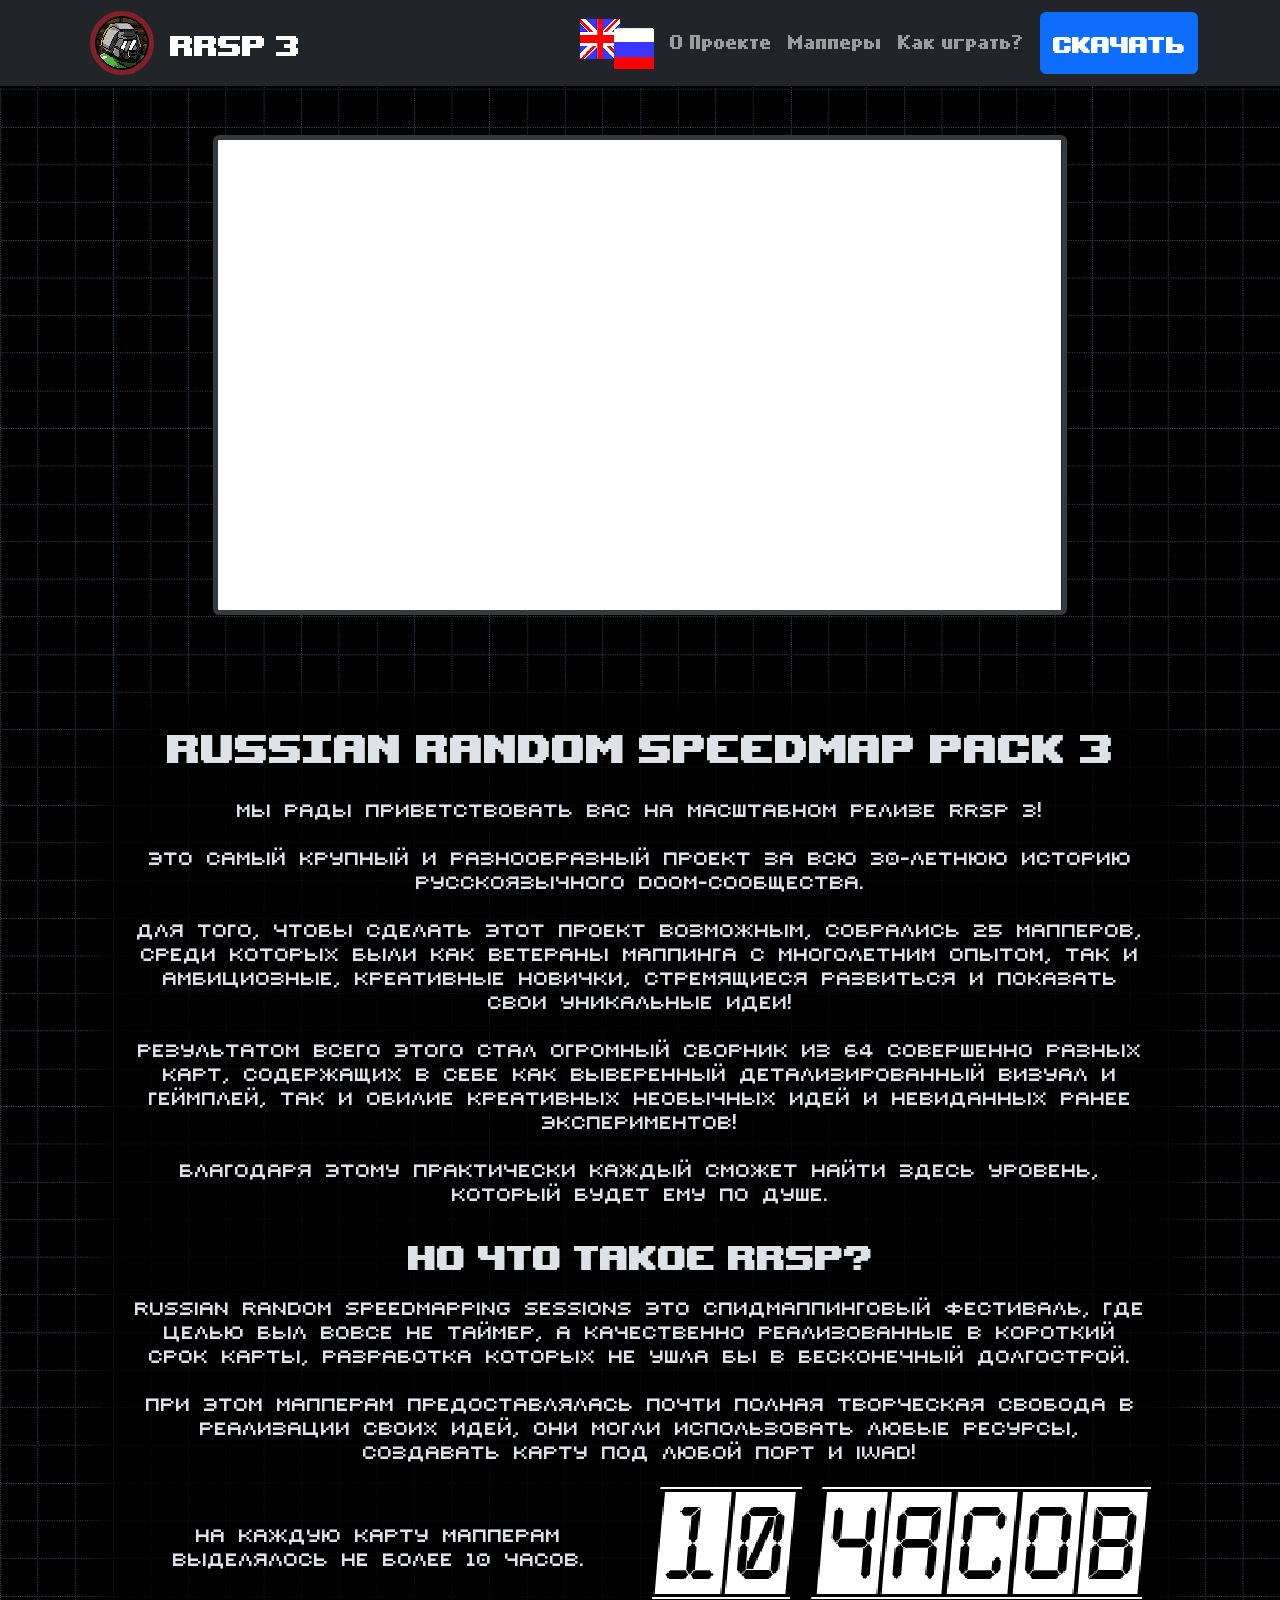
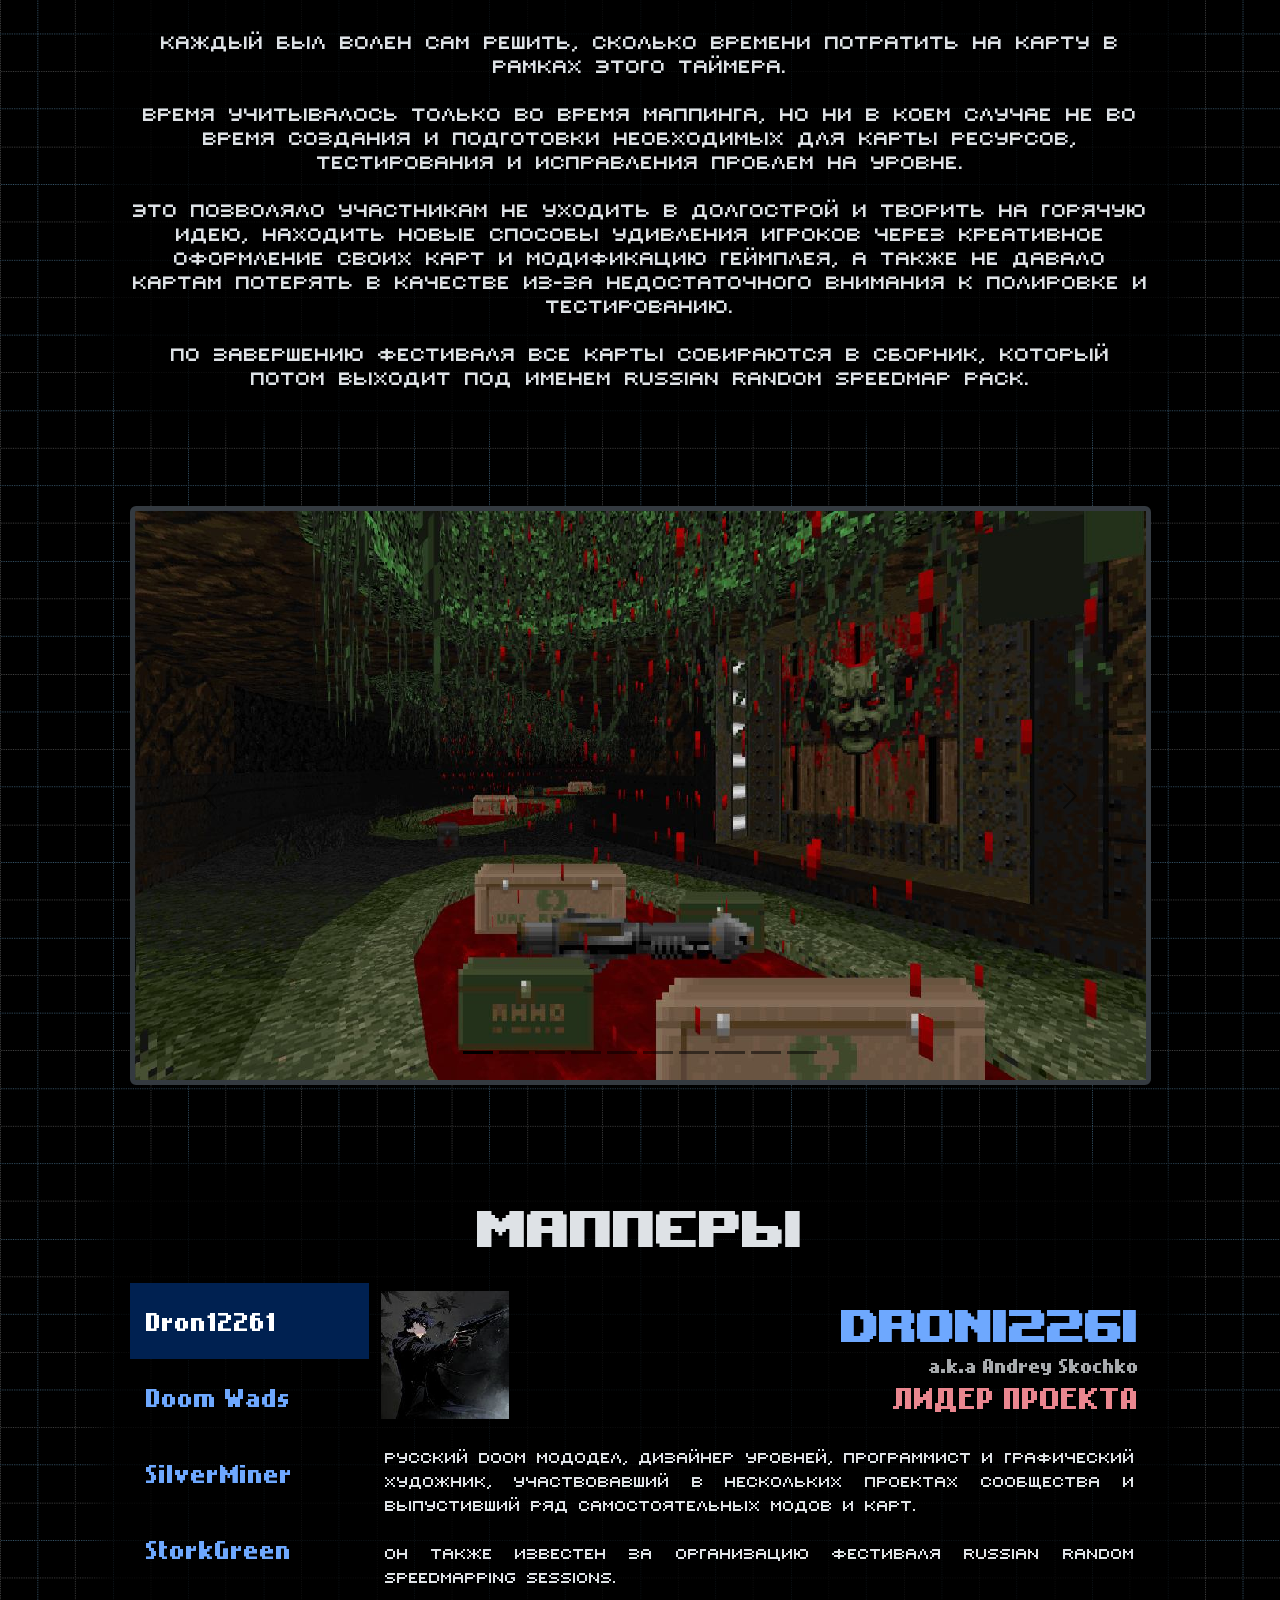
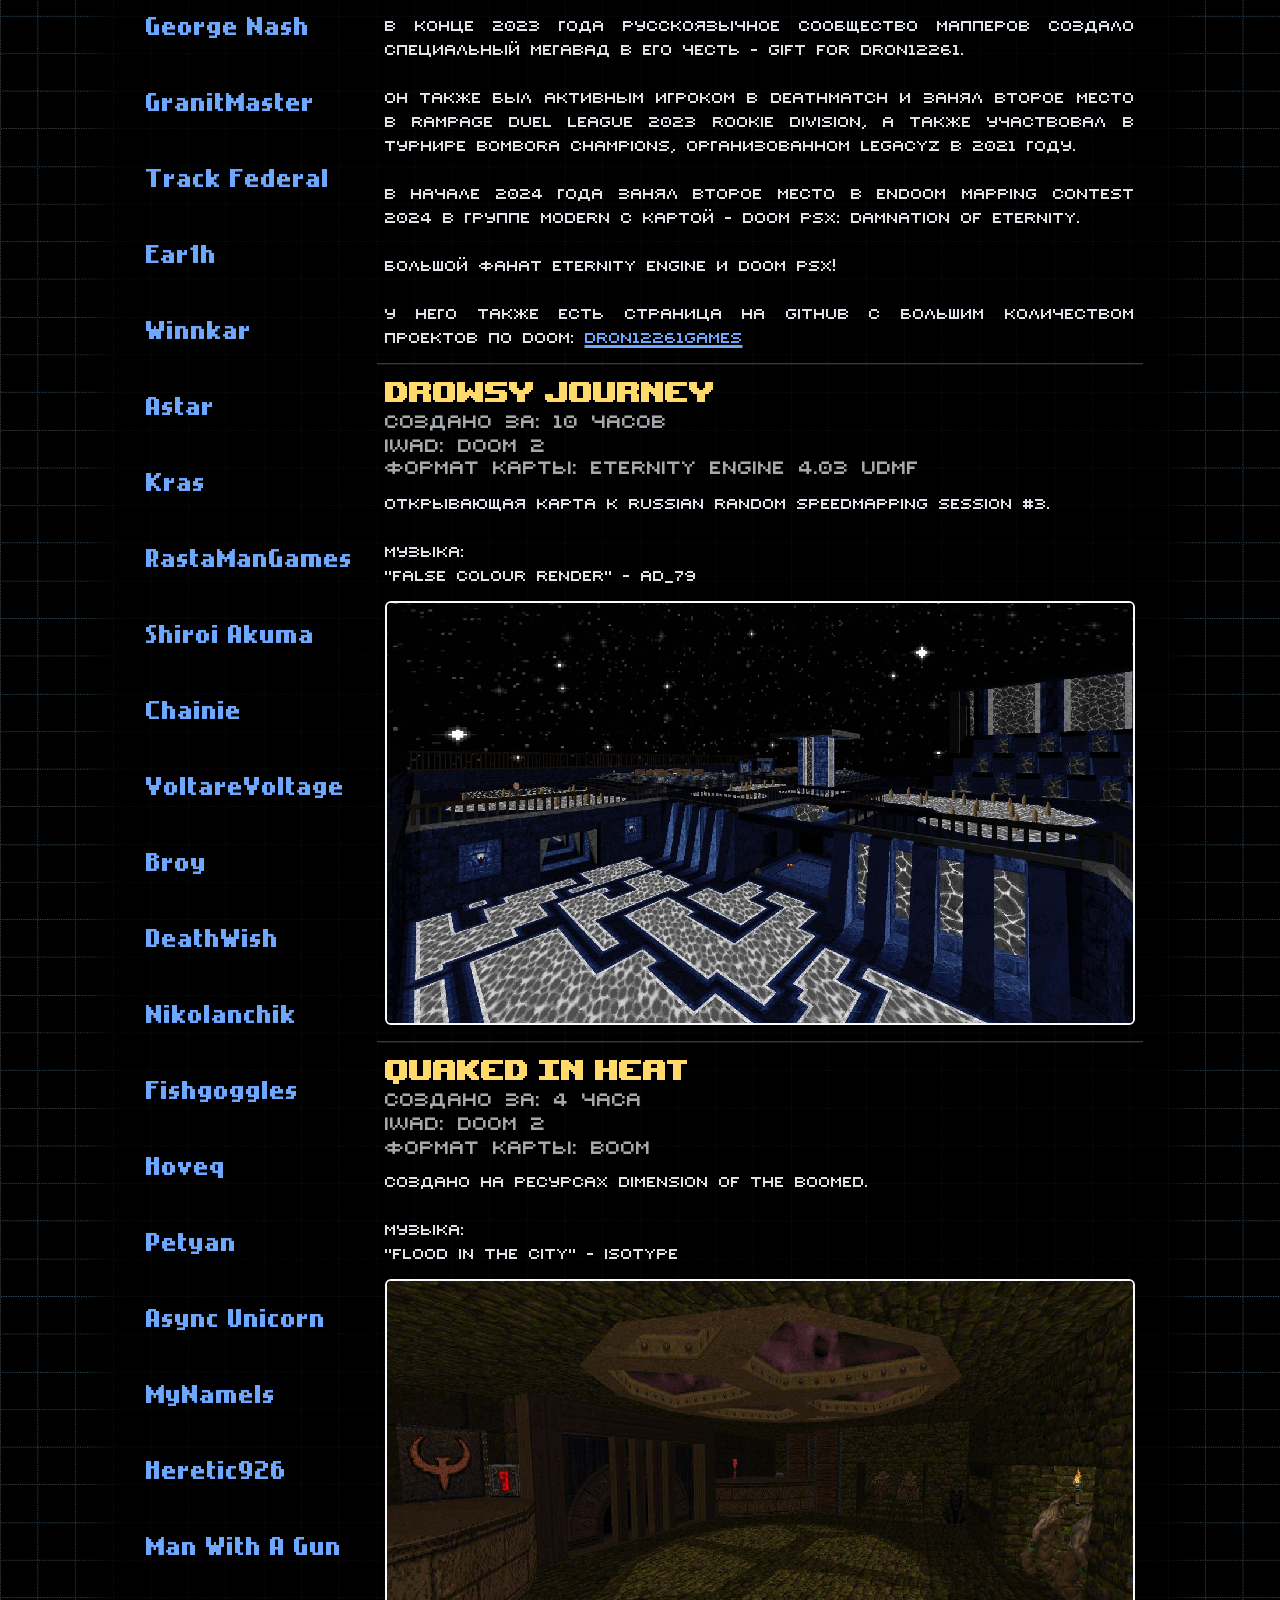
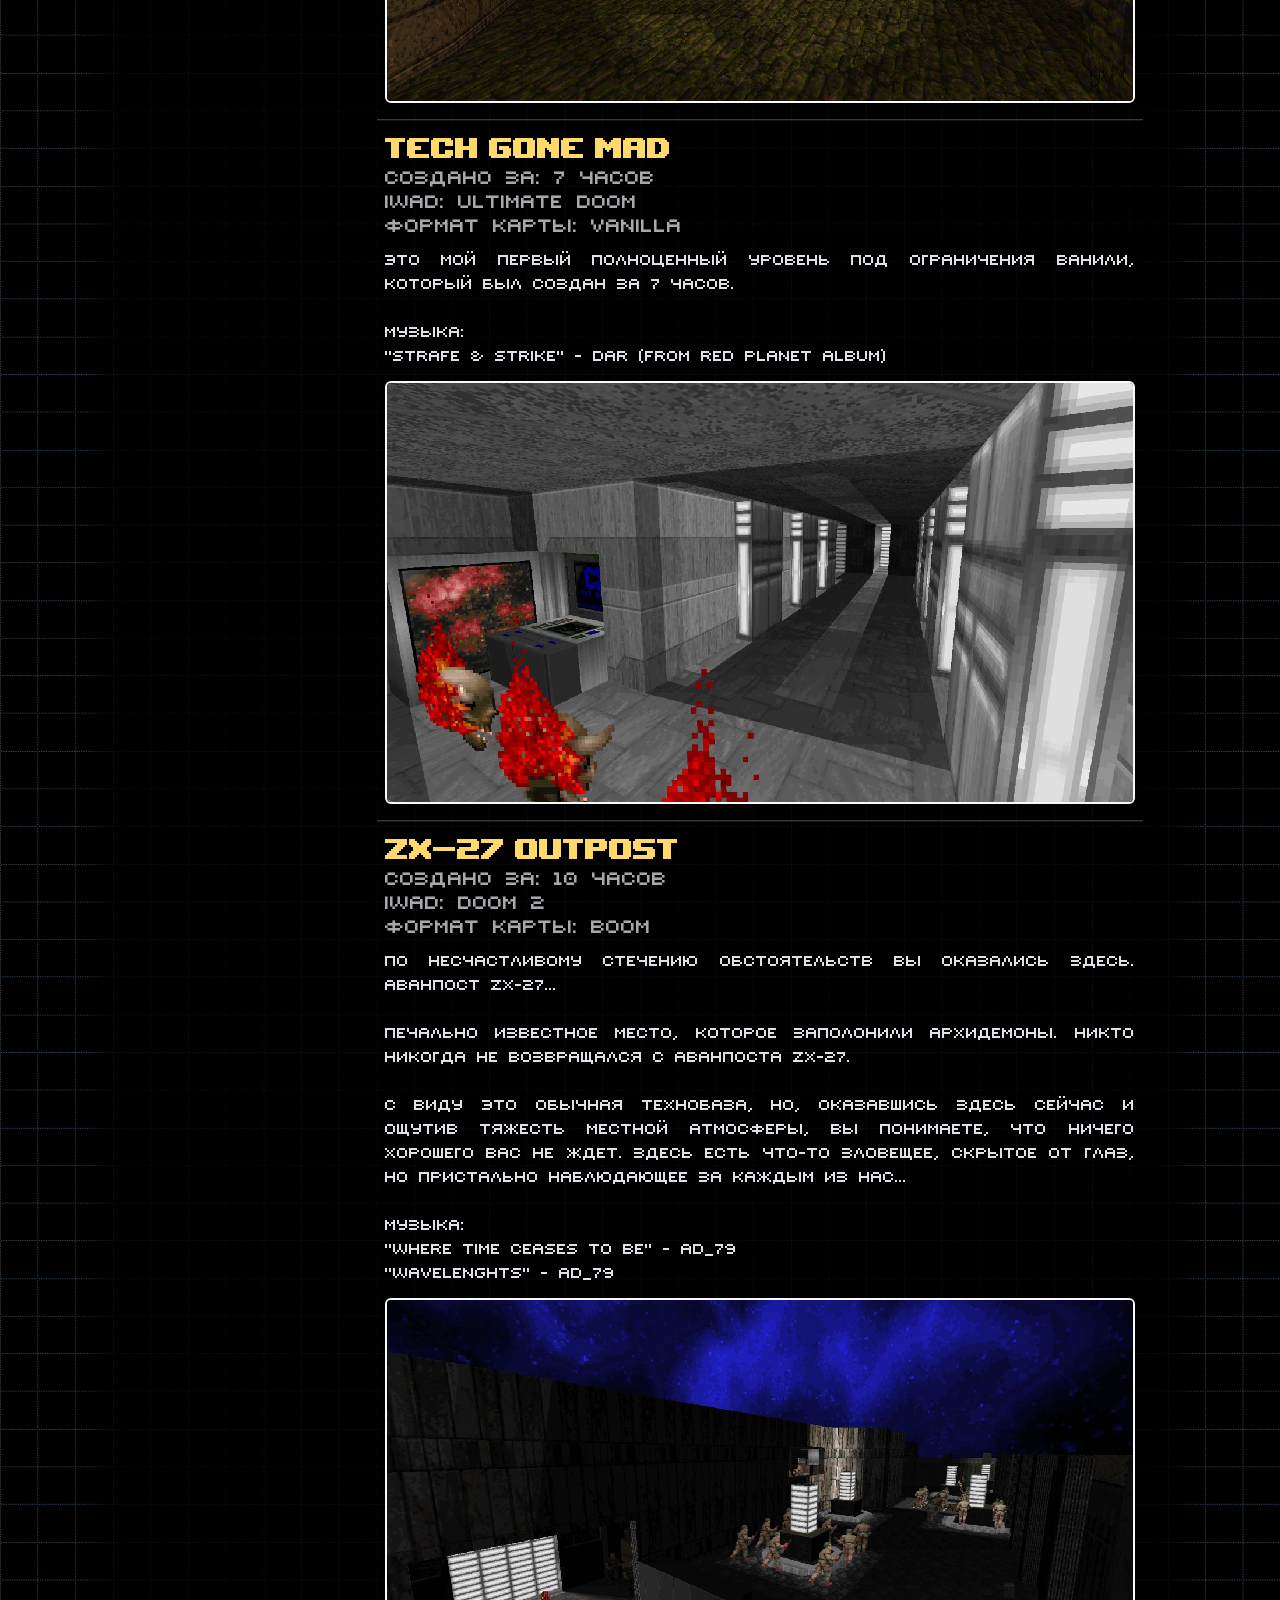
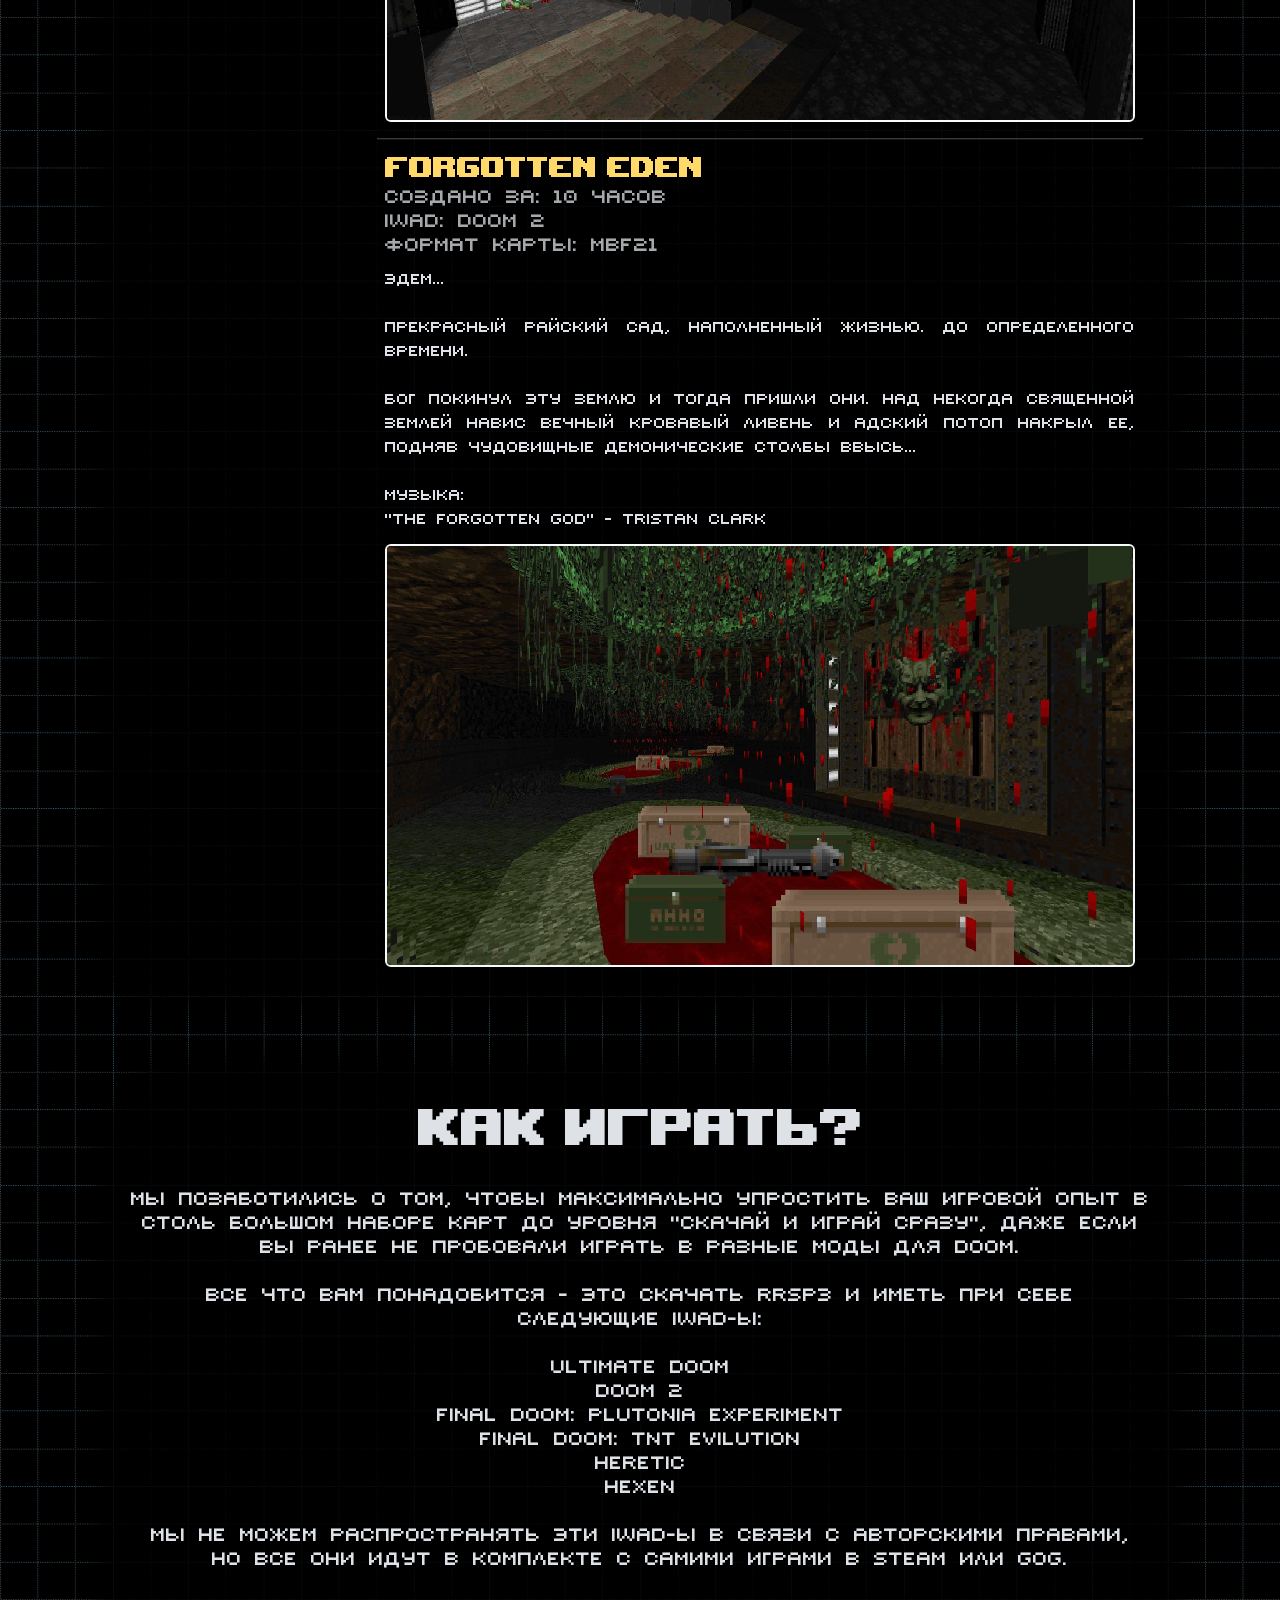
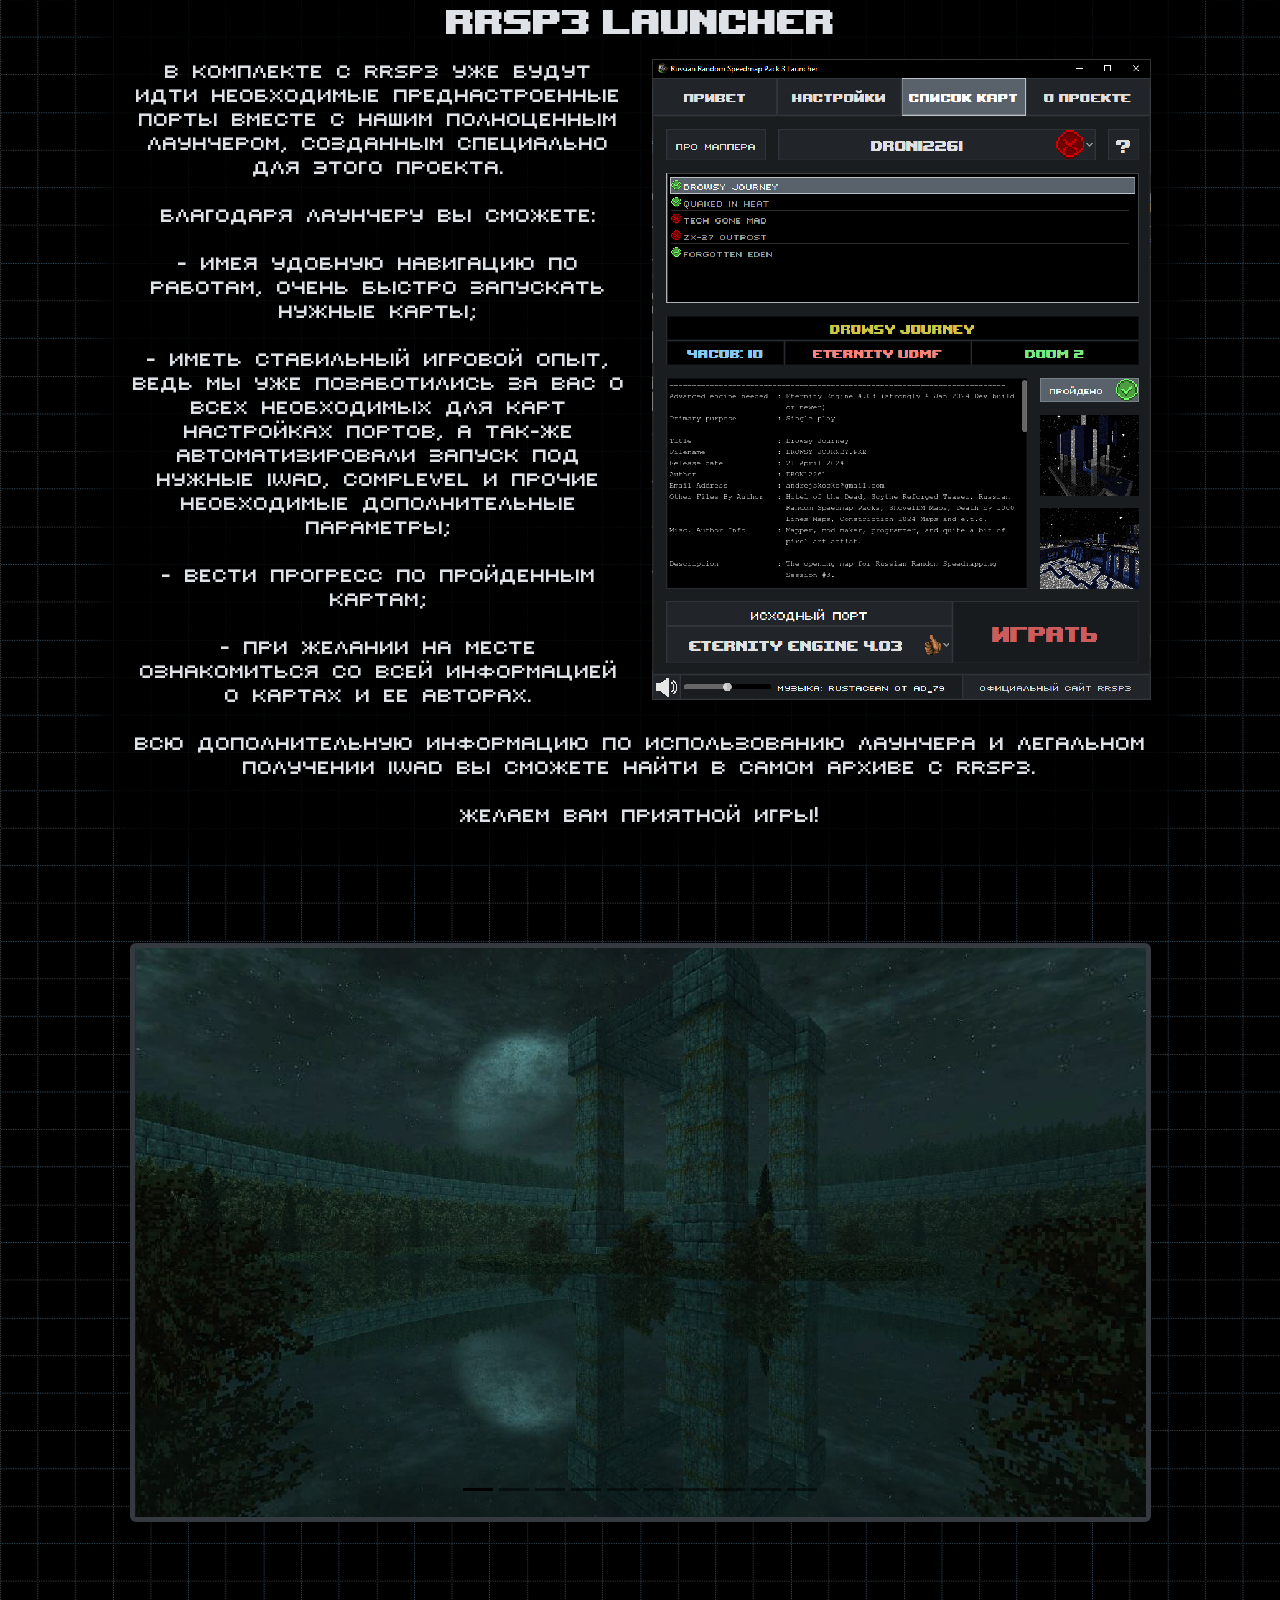
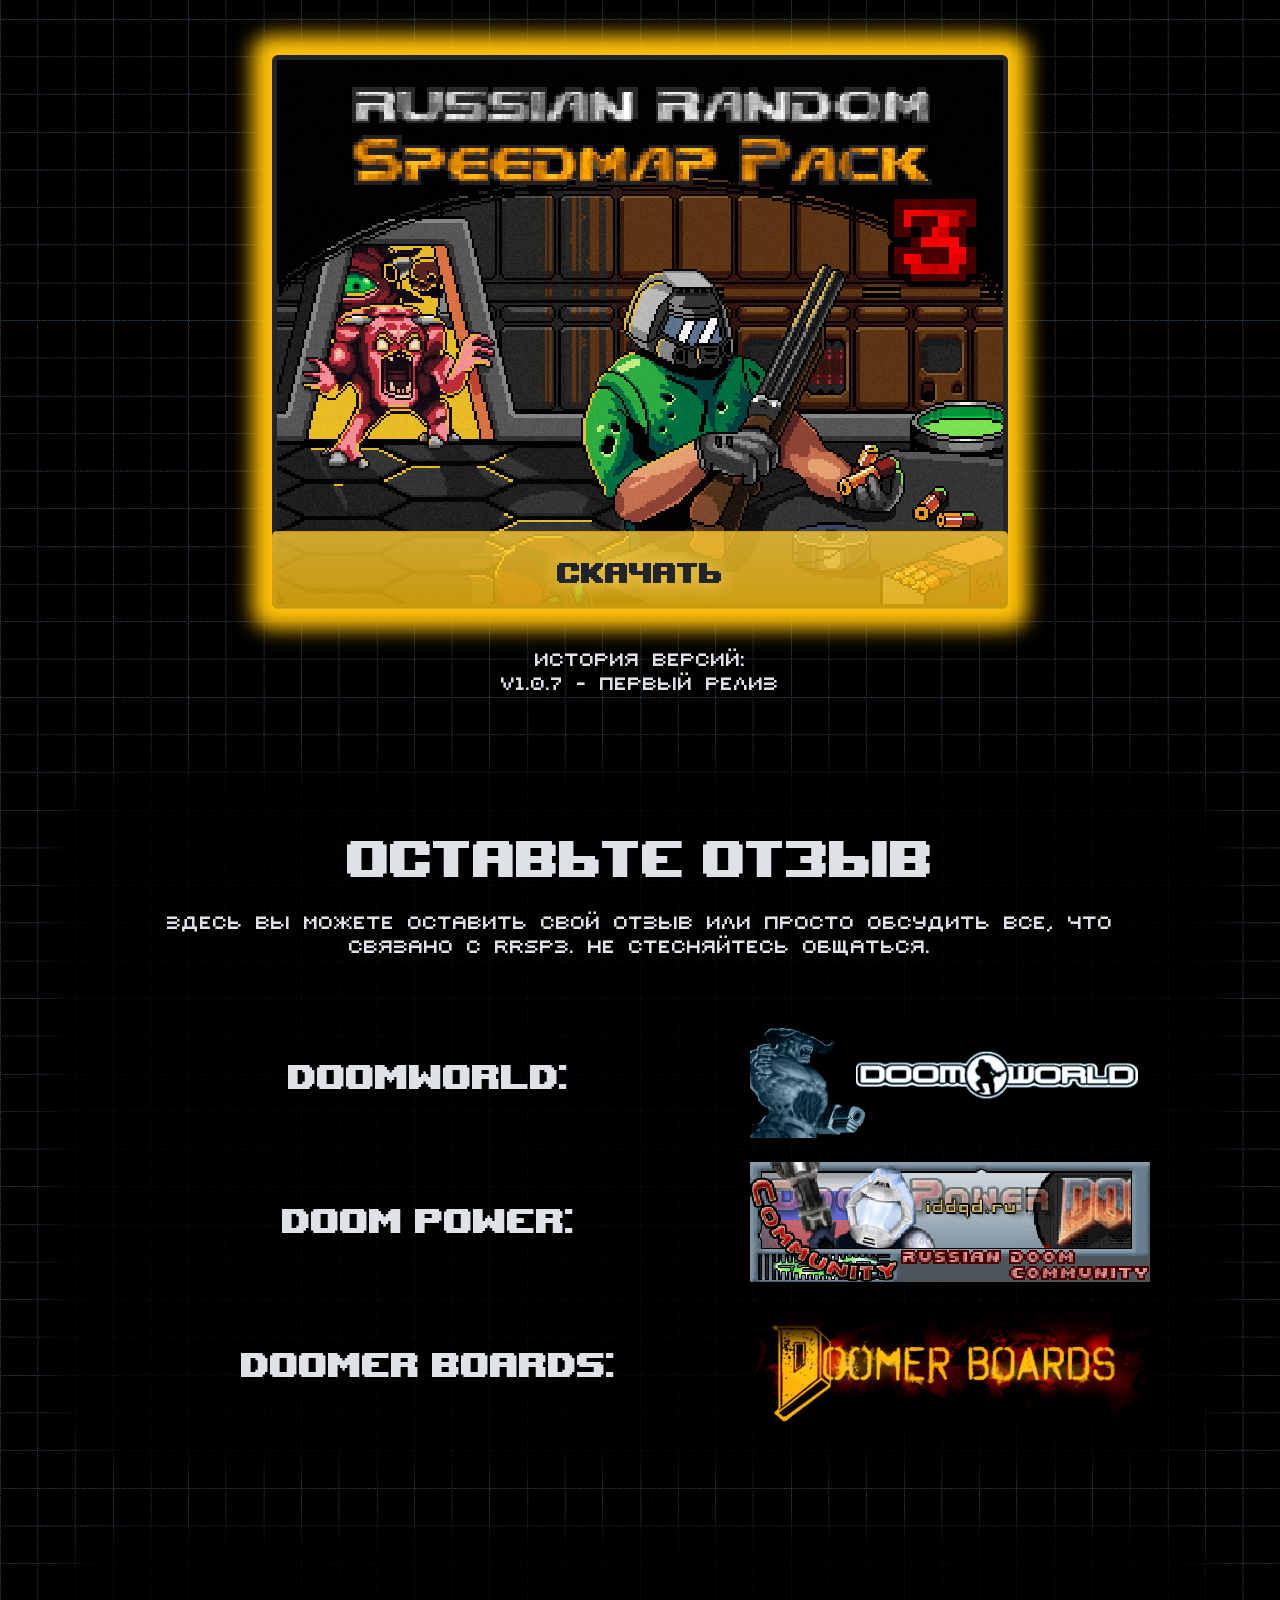
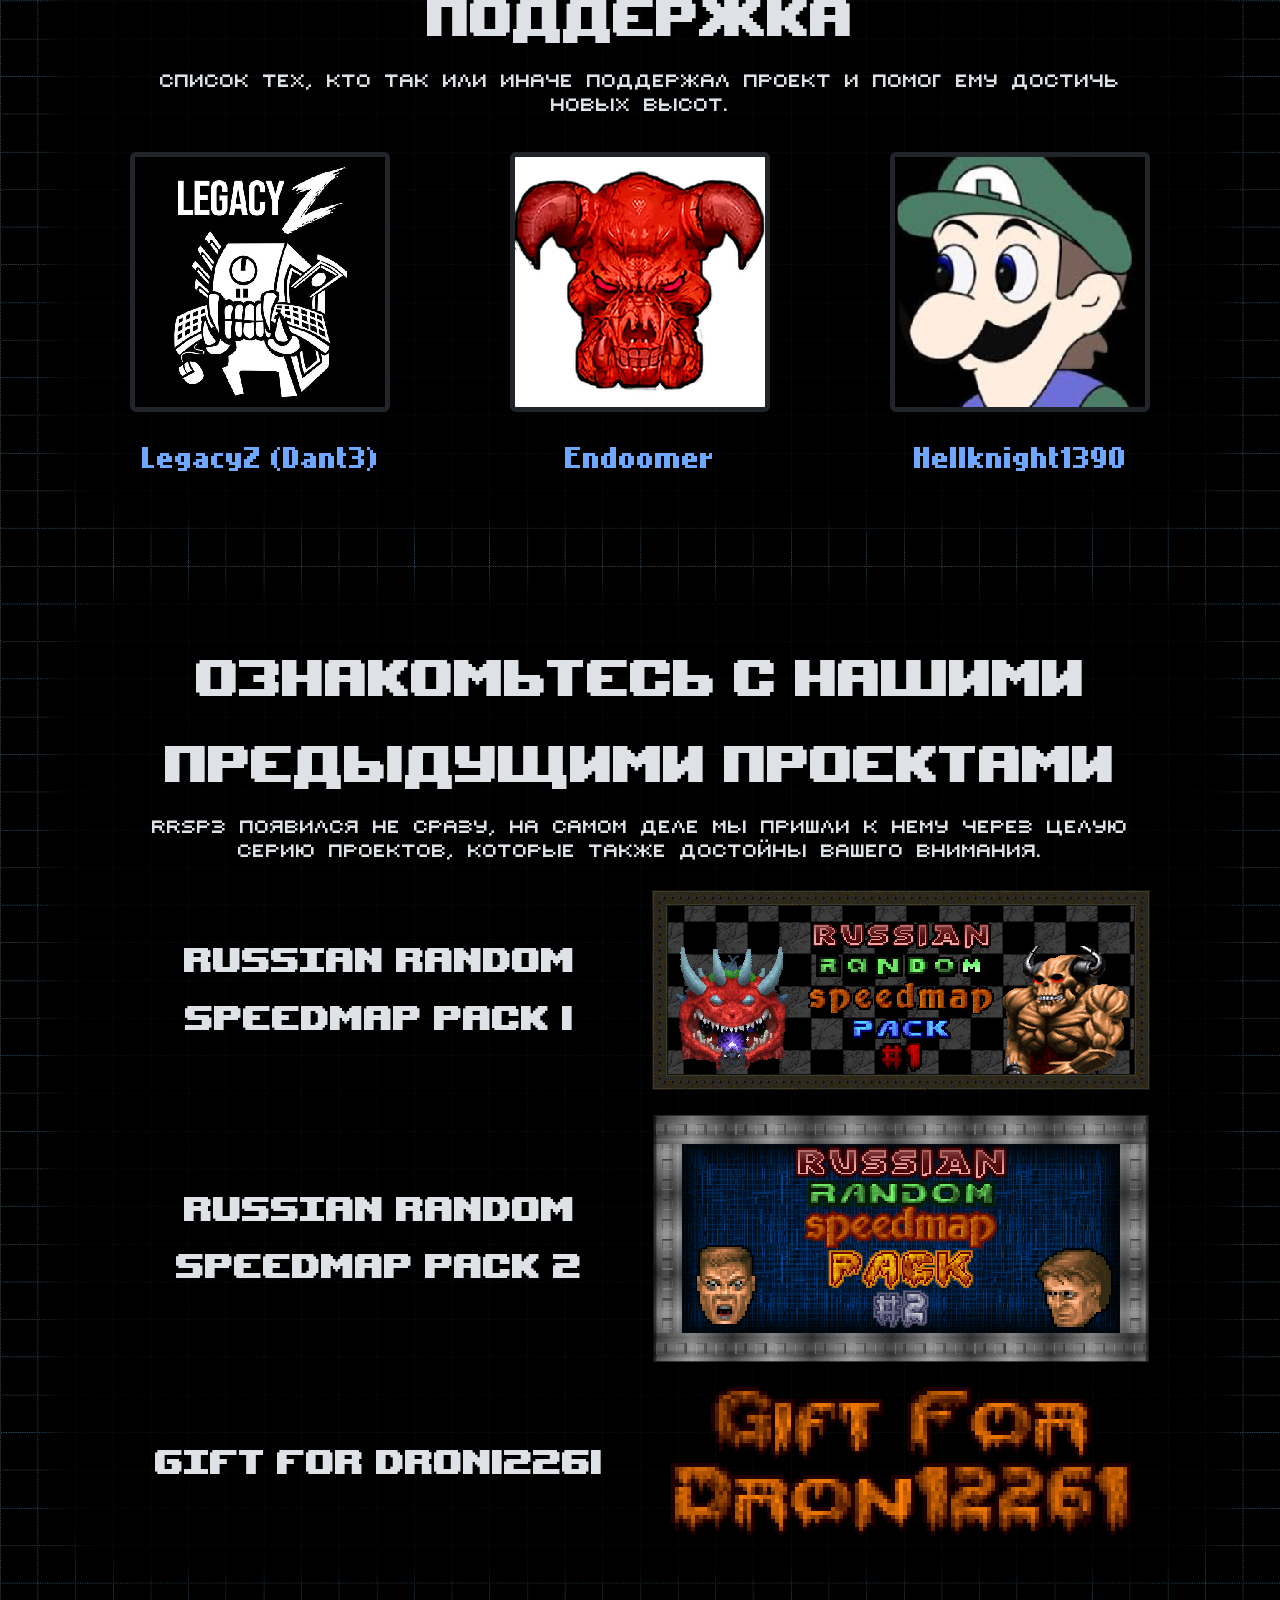
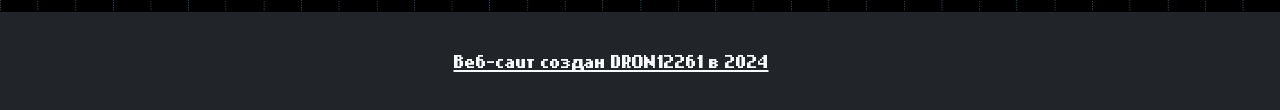
<file: ru/index.html>
<!DOCTYPE html>
<html data-bs-theme="light" lang="en">

<head>
    <meta charset="utf-8">
    <meta name="viewport" content="width=device-width, initial-scale=1.0, shrink-to-fit=no">
    <title>Russian Random Speedmap Pack 3 Официальный сайт</title>
    <meta property="og:description" content="The largest and most varied project in the 30-year-old history of the Russian Doom Community. 64 maps! 25 mappers! Get it now!">
    <meta property="og:type" content="article">
    <meta name="twitter:card" content="summary_large_image">
    <meta name="twitter:description" content="Крупнейший и самый разнообразный проект за 30-летнюю историю Russian Doom Community. 64 карты! 25 мапперов! Качай прямо сейчас!">
    <meta name="description" content="Крупнейший и самый разнообразный проект за 30-летнюю историю Russian Doom Community. 64 карты! 25 мапперов! Качай прямо сейчас!">
    <meta name="twitter:title" content="Russian Random Speedmap Pack 3">
    <meta property="og:image" content="../assets/img/1.png">
    <meta name="twitter:image" content="../assets/img/1.png">
    <link rel="icon" type="image/png" sizes="128x128" href="../assets/img/RRMS%20icon.png">
    <link rel="icon" type="image/png" sizes="128x128" href="../assets/img/RRMS%20icon.png" media="(prefers-color-scheme: dark)">
    <link rel="icon" type="image/png" sizes="128x128" href="../assets/img/RRMS%20icon.png">
    <link rel="icon" type="image/png" sizes="128x128" href="../assets/img/RRMS%20icon.png" media="(prefers-color-scheme: dark)">
    <link rel="icon" type="image/png" sizes="128x128" href="../assets/img/RRMS%20icon.png">
    <link rel="icon" type="image/png" sizes="128x128" href="../assets/img/RRMS%20icon.png">
    <link rel="icon" type="image/png" sizes="640x480" href="../assets/img/1.png">
    <link rel="stylesheet" href="../assets/bootstrap/css/bootstrap.min.css">
    <link rel="manifest" href="../manifest.json" crossorigin="use-credentials">
    <link rel="stylesheet" href="../assets/css/Bit%20Cell.css">
    <link rel="stylesheet" href="../assets/css/Sevenet7Cyr.css">
    <link rel="stylesheet" href="../assets/css/Upheaval%20Pro.css">
    <link rel="stylesheet" href="../assets/css/bs-theme-overrides.css">
    <link rel="stylesheet" href="../assets/css/aos.css">
    <link rel="stylesheet" href="../assets/css/Mappers-Tabs.css">
    <link rel="stylesheet" href="../assets/css/Navbar-Right-Links-Dark-icons.css">
    <link rel="stylesheet" href="../assets/css/No-Img-Filtering.css">
    <link rel="stylesheet" href="../assets/css/particles-js.css">
    <link rel="stylesheet" href="../assets/css/Team-images.css">
</head>

<body style="overflow: visible;overflow-x: hidden;background: url(&quot;../assets/img/bg.png&quot;) center / contain;font-family: Sevenet7Cyr;" data-bs-theme="dark">
    <nav class="navbar navbar-expand-lg sticky-top bg-dark shadow-lg" id="navbar-section" data-bs-theme="dark" style="padding: 8px 0px;padding-bottom: 8px;padding-top: 8px;border-bottom: 1px outset var(--bs-secondary-bg-subtle);font-family: 'Bit Cell';">
        <div class="container"><a class="navbar-brand d-flex align-items-center" href="#top"><img class="bg-danger-subtle border rounded-circle border-5 border-danger-subtle" src="../assets/img/RRMS%20icon.png" style="width: 64px;height: 64px;margin: -16px;margin-left: 8px;margin-right: 8px;"><span class="fs-1" style="font-family: 'Upheaval Pro';margin-left: 8px;">RRSP 3</span></a><button data-bs-toggle="collapse" class="navbar-toggler" data-bs-target="#navcol-5"><span class="visually-hidden">Toggle navigation</span><span class="navbar-toggler-icon"></span></button>
            <div class="collapse navbar-collapse fs-2" id="navcol-5">
                <ul class="navbar-nav ms-auto">
                    <li class="nav-item"><a class="nav-link active" href="../en"><img class="img-fluid" src="../assets/img/lang.png" style="max-height: 50px;"></a></li>
                    <li class="nav-item"><a class="nav-link active" href="#about-section">О Проекте</a></li>
                    <li class="nav-item"><a class="nav-link" href="#mappers-section">Мапперы</a></li>
                    <li class="nav-item"><a class="nav-link" href="#howtoplay-section">Как играть?</a></li>
                </ul><a class="btn btn-primary fs-2 ms-md-2" role="button" href="#download-section" style="font-family: 'Upheaval Pro';">СКАЧАТЬ</a>
            </div>
        </div>
    </nav>
    <div class="invisible js-scroll-counter scroll-counter"></div>
    <div style="min-height: 800px;" data-bs-spy="scroll" data-bs-target="#navcol-5" data-bs-smooth-scroll="true">
        <div id="particles-js" style="position: fixed; width: 200vw; height: 100%; z-index: -12261; max-width: 200vh;"></div>
        <section id="trailer-section" class="py-4 py-xl-5" style="height: auto;min-height: auto;" data-aos1="zoom-in-up">
            <div class="container-fluid justify-content-center" style="height: auto;min-height: auto;">
                <div class="row" style="height: auto;min-height: auto;">
                    <div class="col-sm-11 col-md-9 col-lg-8 col-xl-8 col-xxl-8 text-center d-flex d-sm-flex d-md-flex justify-content-center align-items-center mx-auto justify-content-md-start align-items-md-center justify-content-xl-center" style="padding-right: 0px;padding-left: 0px;height: auto;">
                        <div class="ratio ratio-16x9"><iframe class="bg-dark border rounded border-5 border-dark-subtle shadow-lg d-lg-flex" allowfullscreen="" frameborder="0" src="https://www.youtube.com/embed/FZm33ZLFgdQ" style="box-shadow: 0px 0px 20px 20px rgba(0,0,0,0.8);border-radius: 25px;background: rgba(0,0,0,0.8);"></iframe></div>
                    </div>
                </div>
            </div>
        </section>
        <section id="about-section" class="py-4 py-xl-5" data-aos1="zoom-out-up">
            <div class="container h-100">
                <div class="row h-100">
                    <div class="col-sm-11 col-md-11 col-lg-11 col-xl-11 col-xxl-11 text-center d-flex d-sm-flex d-md-flex justify-content-center align-items-center mx-auto justify-content-md-start align-items-md-center justify-content-xl-center" style="border-style: none;box-shadow: 0px 0px 20px 20px rgba(0,0,0,0.8);background: rgba(0,0,0,0.8);border-radius: 75px;">
                        <div>
                            <h2 class="display-4 mb-3" style="font-family: 'Upheaval Pro';">RUSSIAN RANDOM SPEEDMAP PACK 3</h2>
                            <p class="fs-1 mb-4" style="line-height: 24px;text-align: center;">Мы рады приветствовать вас на масштабном релизе RRSP 3!<br><br>Это самый крупный и разнообразный проект за всю 30-летнюю историю русскоязычного doom-сообщества.<br><br>Для того, чтобы сделать этот проект возможным, собрались 25 мапперов, среди которых были как ветераны маппинга с многолетним опытом, так и амбициозные, креативные новички, стремящиеся развиться и показать свои уникальные идеи!<br><br>результатом всего этого стал огромный сборник из 64 совершенно разных карт, содержащих в себе как выверенный детализированный визуал и геймплей, так и обилие креативных необычных идей и невиданных ранее экспериментов!<br><br>Благодаря этому практически каждый сможет найти здесь уровень, который будет ему по душе.</p>
                            <h1 class="display-5" style="font-family: 'Upheaval Pro';">Но что такое RRSP?</h1>
                            <p class="fs-1 mb-4" style="line-height: 24px;">Russian Random Speedmapping Sessions это спидмаппинговый фестиваль, где целью был вовсе не таймер, а качественно реализованные в короткий срок карты, разработка которых не ушла бы в бесконечный долгострой.<br><br>При этом мапперам предоставлялась почти полная творческая свобода в реализации своих идей, они могли использовать любые ресурсы, создавать карту под любой порт и iwad!</p>
                            <div class="row row-cols-2 row-cols-sm-1 row-cols-md-2 row-cols-lg-2 row-cols-xl-2 row-cols-xxl-2 justify-content-center align-items-center">
                                <div class="col-auto">
                                    <p class="fs-1 mb-4" style="line-height: 24px;">На каждую карту мапперам выделялось не более 10 часов.</p>
                                </div>
                                <div class="col-auto"><img class="img-fluid float-end" src="../assets/img/10H%20RU.png" style="width: 100%;margin-bottom: 24px;"></div>
                            </div>
                            <p class="fs-1 mb-4" style="line-height: 24px;">Каждый был волен сам решить, сколько времени потратить на карту в рамках этого таймера.<br><br>Время учитывалось только во время маппинга, но ни в коем случае не во время создания и подготовки необходимых для карты ресурсов, тестирования и исправления проблем на уровне.<br><br>Это позволяло участникам не уходить в долгострой и творить на горячую идею, находить новые способы удивления игроков через креативное оформление своих карт и модификацию геймплея, а также не давало картам потерять в качестве из-за недостаточного внимания к полировке и тестированию.<br><br>По завершению фестиваля все карты собираются в сборник, который потом выходит под именем Russian Random Speedmap Pack.</p>
                        </div>
                    </div>
                </div>
            </div>
        </section>
        <section id="about-section-1" class="py-4 py-xl-5" data-aos1="zoom-out-up">
            <div class="container h-100">
                <div class="row h-100">
                    <div class="col-sm-11 col-md-11 col-lg-11 col-xl-11 col-xxl-11 text-center d-flex d-sm-flex d-md-flex justify-content-center align-items-center mx-auto justify-content-md-start align-items-md-center justify-content-xl-center">
                        <div class="flex-fill justify-content-center">
                            <div class="carousel slide bg-dark border rounded border-5 border-dark-subtle shadow-lg" data-bs-ride="carousel" id="carousel-1">
                                <div class="carousel-inner">
                                    <div class="carousel-item active"><img class="w-100 d-block" src="../assets/img/Maps/5.jpg" alt="Slide Image"></div>
                                    <div class="carousel-item"><img class="w-100 d-block" src="../assets/img/Maps/15.jpg" alt="Slide Image"></div>
                                    <div class="carousel-item"><img class="w-100 d-block" src="../assets/img/Maps/64.jpg" alt="Slide Image"></div>
                                    <div class="carousel-item"><img class="w-100 d-block" src="../assets/img/Maps/60.jpg" alt="Slide Image"></div>
                                    <div class="carousel-item"><img class="w-100 d-block" src="../assets/img/Maps/55.jpg" alt="Slide Image"></div>
                                    <div class="carousel-item"><img class="w-100 d-block" src="../assets/img/Maps/8.jpg" alt="Slide Image"></div>
                                    <div class="carousel-item"><img class="w-100 d-block" src="../assets/img/Maps/57.jpg" alt="Slide Image"></div>
                                    <div class="carousel-item"><img class="w-100 d-block" src="../assets/img/Maps/19.jpg" alt="Slide Image"></div>
                                    <div class="carousel-item"><img class="w-100 d-block" src="../assets/img/Maps/50.jpg" alt="Slide Image"></div>
                                    <div class="carousel-item"><img class="w-100 d-block" src="../assets/img/Maps/47.jpg" alt="Slide Image"></div>
                                </div>
                                <div><a class="carousel-control-prev" href="#carousel-1" role="button" data-bs-slide="prev"><span class="carousel-control-prev-icon"></span><span class="visually-hidden">Previous</span></a><a class="carousel-control-next" href="#carousel-1" role="button" data-bs-slide="next"><span class="carousel-control-next-icon"></span><span class="visually-hidden">Next</span></a></div>
                                <div class="carousel-indicators"><button type="button" data-bs-target="#carousel-1" data-bs-slide-to="0" class="active"></button> <button type="button" data-bs-target="#carousel-1" data-bs-slide-to="1"></button> <button type="button" data-bs-target="#carousel-1" data-bs-slide-to="2"></button> <button type="button" data-bs-target="#carousel-1" data-bs-slide-to="3"></button> <button type="button" data-bs-target="#carousel-1" data-bs-slide-to="4"></button> <button type="button" data-bs-target="#carousel-1" data-bs-slide-to="5"></button> <button type="button" data-bs-target="#carousel-1" data-bs-slide-to="6"></button> <button type="button" data-bs-target="#carousel-1" data-bs-slide-to="7"></button> <button type="button" data-bs-target="#carousel-1" data-bs-slide-to="8"></button> <button type="button" data-bs-target="#carousel-1" data-bs-slide-to="9"></button></div>
                            </div>
                        </div>
                    </div>
                </div>
            </div>
        </section>
        <section id="mappers-section" class="py-4 py-xl-5" data-aos1="zoom-out-up">
            <div class="container h-100">
                <div class="row h-100">
                    <div class="col-sm-12 col-md col-lg-11 col-xl-11 col-xxl-11 text-center d-flex d-sm-flex d-md-flex justify-content-center align-items-center mx-auto justify-content-md-start align-items-md-center justify-content-xl-center" style="box-shadow: 0px 0px 20px 20px rgba(0,0,0,0.8);border-radius: 25px;background: rgba(0,0,0,0.8);">
                        <div class="flex-fill">
                            <h2 class="display-2 text-uppercase mb-3" style="font-family: 'Upheaval Pro';">МАППЕРЫ</h2>
                            <div class="fs-1 bg-transparent border-5 border-light shadow-lg d-flex align-items-start responsive-tab-menu" style="background: rgba(0,0,0,0.8);">
                                <ul class="nav nav-pills flex-column nav-tabs-dropdown" role="tablist" id="mappers-tab" aria-orientation="vertical" style="margin: 0px;border-style: none;font-family: 'Bit Cell';" onclick="scrollToMappers()">
                                    <li class="nav-item" role="presentation"><a class="nav-link active text-start" role="tab" data-bs-toggle="pill" id="mappers-1-tab" aria-controls="mappers-1" aria-selected="true" data-bs-target="#mappers-1" href="#mappers-1">Dron12261</a></li>
                                    <li class="nav-item" role="presentation"><a class="nav-link text-start" role="tab" data-bs-toggle="pill" id="mappers-2-tab" aria-controls="mappers-2" aria-selected="false" data-bs-target="#mappers-2" href="#mappers-2">Doom Wads</a></li>
                                    <li class="nav-item" role="presentation"><a class="nav-link text-start" role="tab" data-bs-toggle="pill" id="mappers-3-tab" aria-controls="mappers-3" aria-selected="true" data-bs-target="#mappers-3" href="#mappers-3">SilverMiner</a></li>
                                    <li class="nav-item" role="presentation"><a class="nav-link text-start" role="tab" data-bs-toggle="pill" id="mappers-4-tab" aria-controls="mappers-4" aria-selected="true" data-bs-target="#mappers-4" href="#mappers-4">StorkGreen</a></li>
                                    <li class="nav-item" role="presentation"><a class="nav-link text-start" role="tab" data-bs-toggle="pill" id="mappers-5-tab" aria-controls="mappers-5" aria-selected="true" data-bs-target="#mappers-5" href="#mappers-5">George Nash</a></li>
                                    <li class="nav-item" role="presentation"><a class="nav-link text-start" role="tab" data-bs-toggle="pill" id="mappers-6-tab" aria-controls="mappers-6" aria-selected="true" data-bs-target="#mappers-6" href="#mappers-6">GranitMaster</a></li>
                                    <li class="nav-item" role="presentation"><a class="nav-link text-start" role="tab" data-bs-toggle="pill" id="mappers-7-tab" aria-controls="mappers-7" aria-selected="true" data-bs-target="#mappers-7" href="#mappers-7">Track Federal</a></li>
                                    <li class="nav-item" role="presentation"><a class="nav-link text-start" role="tab" data-bs-toggle="pill" id="mappers-8-tab" aria-controls="mappers-8" aria-selected="true" data-bs-target="#mappers-8" href="#mappers-8">Ear1h</a></li>
                                    <li class="nav-item" role="presentation"><a class="nav-link text-start" role="tab" data-bs-toggle="pill" id="mappers-9-tab" aria-controls="mappers-9" aria-selected="true" data-bs-target="#mappers-9" href="#mappers-9">Winnkar</a></li>
                                    <li class="nav-item" role="presentation"><a class="nav-link text-start" role="tab" data-bs-toggle="pill" id="mappers-10-tab" aria-controls="mappers-10" aria-selected="true" data-bs-target="#mappers-10" href="#mappers-10">Astar</a></li>
                                    <li class="nav-item" role="presentation"><a class="nav-link text-start" role="tab" data-bs-toggle="pill" id="mappers-11-tab" aria-controls="mappers-11" aria-selected="true" data-bs-target="#mappers-11" href="#mappers-11">Kras</a></li>
                                    <li class="nav-item" role="presentation"><a class="nav-link text-start" role="tab" data-bs-toggle="pill" id="mappers-12-tab" aria-controls="mappers-12" aria-selected="true" data-bs-target="#mappers-12" href="#mappers-12">RastaManGames</a></li>
                                    <li class="nav-item" role="presentation"><a class="nav-link text-start" role="tab" data-bs-toggle="pill" id="mappers-13-tab" aria-controls="mappers-13" aria-selected="true" data-bs-target="#mappers-13" href="#mappers-13">Shiroi Akuma</a></li>
                                    <li class="nav-item" role="presentation"><a class="nav-link text-start" role="tab" data-bs-toggle="pill" id="mappers-14-tab" aria-controls="mappers-14" aria-selected="true" data-bs-target="#mappers-14" href="#mappers-14">Chainie</a></li>
                                    <li class="nav-item" role="presentation"><a class="nav-link text-start" role="tab" data-bs-toggle="pill" id="mappers-15-tab" aria-controls="mappers-15" aria-selected="true" data-bs-target="#mappers-15" href="#mappers-15">VoltareVoltage</a></li>
                                    <li class="nav-item" role="presentation"><a class="nav-link text-start" role="tab" data-bs-toggle="pill" id="mappers-16-tab" aria-controls="mappers-16" aria-selected="true" data-bs-target="#mappers-16" href="#mappers-16">Broy</a></li>
                                    <li class="nav-item" role="presentation"><a class="nav-link text-start" role="tab" data-bs-toggle="pill" id="mappers-17-tab" aria-controls="mappers-17" aria-selected="true" data-bs-target="#mappers-17" href="#mappers-17">DeathWish</a></li>
                                    <li class="nav-item" role="presentation"><a class="nav-link text-start" role="tab" data-bs-toggle="pill" id="mappers-18-tab" aria-controls="mappers-18" aria-selected="true" data-bs-target="#mappers-18" href="#mappers-18">Nikolanchik</a></li>
                                    <li class="nav-item" role="presentation"><a class="nav-link text-start" role="tab" data-bs-toggle="pill" id="mappers-19-tab" aria-controls="mappers-19" aria-selected="true" data-bs-target="#mappers-19" href="#mappers-19">Fishgoggles</a></li>
                                    <li class="nav-item" role="presentation"><a class="nav-link text-start" role="tab" data-bs-toggle="pill" id="mappers-20-tab" aria-controls="mappers-20" aria-selected="true" data-bs-target="#mappers-20" href="#mappers-20">Hoveq</a></li>
                                    <li class="nav-item" role="presentation"><a class="nav-link text-start" role="tab" data-bs-toggle="pill" id="mappers-21-tab" aria-controls="mappers-21" aria-selected="true" data-bs-target="#mappers-21" href="#mappers-21">Petyan</a></li>
                                    <li class="nav-item" role="presentation"><a class="nav-link text-start" role="tab" data-bs-toggle="pill" id="mappers-22-tab" aria-controls="mappers-22" aria-selected="true" data-bs-target="#mappers-22" href="#mappers-22">Async Unicorn</a></li>
                                    <li class="nav-item" role="presentation"><a class="nav-link text-start" role="tab" data-bs-toggle="pill" id="mappers-23-tab" aria-controls="mappers-23" aria-selected="true" data-bs-target="#mappers-23" href="#mappers-23">MyNameIs</a></li>
                                    <li class="nav-item" role="presentation"><a class="nav-link text-start" role="tab" data-bs-toggle="pill" id="mappers-24-tab" aria-controls="mappers-24" aria-selected="true" data-bs-target="#mappers-24" href="#mappers-24">Heretic926</a></li>
                                    <li class="nav-item" role="presentation"><a class="nav-link text-start" role="tab" data-bs-toggle="pill" id="mappers-25-tab" aria-controls="mappers-25" aria-selected="true" data-bs-target="#mappers-25" href="#mappers-25">Man With A Gun</a></li>
                                </ul>
                                <div class="tab-content responsive-tab-content" id="mappers-tabContent">
                                    <div class="tab-pane fade show active" role="tabpanel" id="mappers-1" aria-labelledby="mappers-1-tab" tabindex="0">
                                        <div class="col">
                                            <div class="card bg-transparent" style="border-radius: 0px;border-width: 0px;">
                                                <div class="card-body bg-transparent border-2 border-light" style="background: rgba(0,0,0,0.8);padding-top: 0px;">
                                                    <div class="row justify-content-between align-items-center" style="margin-bottom: 16px;padding: 8px;border-radius: 16px;border-width: 5px;border-color: var(--bs-primary-text-emphasis);">
                                                        <div class="col-6 d-flex d-xl-flex justify-content-xl-start" style="padding: 0px;width: auto;"><img src="../assets/img/Mappers/1.jpg" width="128" height="128"></div>
                                                        <div class="col-auto" style="padding: 0px;">
                                                            <h4 class="display-3 text-primary-emphasis d-xxl-flex justify-content-xxl-end" style="font-family: 'Upheaval Pro';text-align: right;margin-top: -8px;">DRON12261</h4>
                                                            <h6 class="fs-2 text-muted" style="text-align: right;margin-top: -12px;margin-bottom: 16px;line-height: 16px;font-family: 'Bit Cell';">a.k.a Andrey Skochko</h6>
                                                            <h1 class="display-5 text-end text-danger-emphasis" style="margin-top: -20px;margin-bottom: -8px;font-family: 'Bit Cell';">ЛИДЕР ПРОЕКТА</h1>
                                                        </div>
                                                    </div>
                                                    <p class="fs-2 card-text" style="margin-bottom:0; line-height:24px; text-align: justify;">Русский Doom мододел, дизайнер уровней, программист и графический художник, участвовавший в нескольких проектах сообщества и выпустивший ряд самостоятельных модов и карт.<br><br>Он также известен за организацию фестиваля Russian Random Speedmapping Sessions.<br><br>В конце 2023 года русскоязычное сообщество мапперов создало специальный мегавад в его честь - Gift for DRON12261.<br><br>Он также был активным игроком в Deathmatch и занял второе место в Rampage Duel League 2023 Rookie Division, а также участвовал в турнире Bombora Champions, организованном LegacyZ в 2021 году.<br><br>В начале 2024 года занял второе место в ENDOOM Mapping Contest 2024 в группе Modern с картой - DOOM PSX: Damnation of Eternity.<br><br>Большой фанат Eternity Engine и Doom PSX!<br><br>У него также есть страница на github с большим количеством проектов по Doom:&nbsp;<a href="https://github.com/dron12261games" target="_blank">dron12261games</a></p>
                                                </div>
                                            </div>
                                            <hr class="border-bottom border-1 ms-2 me-2" style="margin: 0px;border-color: var(--bs-body-color);">
                                            <div class="card bg-transparent" style="border-radius: 0px;border-width: 0px;">
                                                <div class="card-body bg-transparent border-2 border-light" style="background: rgba(0,0,0,0.8);">
                                                    <div class="row">
                                                        <div class="col">
                                                            <h4 class="fs-1 text-warning-emphasis" style="font-family: 'Upheaval Pro';text-align: left;margin-top: -16px;">Drowsy Journey</h4>
                                                            <h6 class="fs-1 text-muted" style="text-align: left;margin-top: -4px;margin-bottom: 16px;line-height: 0px;font-size: 32px;">Создано за: 10 часов</h6>
                                                            <h6 class="fs-1 text-muted" style="text-align: left;margin-top: 24px;margin-bottom: 16px;line-height: 0px;font-size: 32px;">IWAD: Doom 2</h6>
                                                            <h6 class="fs-1 text-muted" style="text-align: left;margin-top: -4px;margin-bottom: 16px;line-height: 20px;font-size: 32px;">Формат карты: Eternity Engine 4.03 UDMF</h6>
                                                            <p class="fs-2" style="line-height: 24px; text-align: justify;">Открывающая карта к Russian Random Speedmapping Session #3.<br><br>Музыка:<br>"False Colour Render" - AD_79</p>
                                                        </div>
                                                        <div class="col-auto" style="padding: 0px;padding-left: 0px;">
                                                            <div class="row" style="margin-right: 0px;margin-left: 0px;">
                                                                <div class="col"><img class="border rounded border-2 border-light" src="../assets/img/Maps/1.jpg" width="100%"></div>
                                                            </div>
                                                        </div>
                                                    </div>
                                                </div>
                                            </div>
                                            <hr class="border-bottom border-1 ms-2 me-2" style="margin: 0px;border-color: var(--bs-body-color);">
                                            <div class="card bg-transparent" style="border-radius: 0px;border-width: 0px;">
                                                <div class="card-body bg-transparent border-2 border-light" style="background: rgba(0,0,0,0.8);">
                                                    <div class="row">
                                                        <div class="col">
                                                            <h4 class="fs-1 text-warning-emphasis" style="font-family: 'Upheaval Pro';text-align: left;margin-top: -16px;">Quaked in heat</h4>
                                                            <h6 class="fs-1 text-muted" style="text-align: left;margin-top: -4px;margin-bottom: 16px;line-height: 0px;font-size: 32px;"><br>Создано за: 4 часа</h6>
                                                            <h6 class="fs-1 text-muted" style="text-align: left;margin-top: 24px;margin-bottom: 16px;line-height: 0px;font-size: 32px;">IWAD: Doom 2</h6>
                                                            <h6 class="fs-1 text-muted" style="text-align: left;margin-top: 24px;margin-bottom: 24px;line-height: 0px;font-size: 32px;"><br>Формат карты: Boom</h6>
                                                            <p class="fs-2" style="line-height: 24px; text-align: justify;">Создано на ресурсах Dimension of the Boomed.<br><br>Музыка:<br>"Flood in the City" - Isotype</p>
                                                        </div>
                                                        <div class="col-auto" style="padding: 0px;padding-left: 0px;">
                                                            <div class="row" style="margin: 0px;">
                                                                <div class="col"><img class="border rounded border-2 border-light" src="../assets/img/Maps/2.jpg" width="100%"></div>
                                                            </div>
                                                        </div>
                                                    </div>
                                                </div>
                                            </div>
                                            <hr class="border-bottom border-1 ms-2 me-2" style="margin: 0px;border-color: var(--bs-body-color);">
                                            <div class="card bg-transparent" style="border-radius: 0px;border-width: 0px;">
                                                <div class="card-body bg-transparent border-2 border-light" style="background: rgba(0,0,0,0.8);">
                                                    <div class="row">
                                                        <div class="col">
                                                            <h4 class="fs-1 text-warning-emphasis" style="font-family: 'Upheaval Pro';text-align: left;margin-top: -16px;">Tech gone mad</h4>
                                                            <h6 class="fs-1 text-muted" style="text-align: left;margin-top: -4px;margin-bottom: 16px;line-height: 0px;font-size: 32px;"><br>Создано за: 7 часов</h6>
                                                            <h6 class="fs-1 text-muted" style="text-align: left;margin-top: 24px;margin-bottom: 16px;line-height: 0px;font-size: 32px;">IWAD: Ultimate Doom</h6>
                                                            <h6 class="fs-1 text-muted" style="text-align: left;margin-top: 24px;margin-bottom: 24px;line-height: 0px;font-size: 32px;"><br>Формат карты: Vanilla</h6>
                                                            <p class="fs-2" style="line-height: 24px; text-align: justify;">Это мой первый полноценный уровень под ограничения ванили, который был создан за 7 часов.<br><br>Музыка:<br>"Strafe &amp; Strike" - DAR (from Red Planet Album)</p>
                                                        </div>
                                                        <div class="col-auto" style="padding: 0px;padding-left: 0px;">
                                                            <div class="row" style="margin: 0px;">
                                                                <div class="col"><img class="border rounded border-2 border-light" src="../assets/img/Maps/3.jpg" width="100%"></div>
                                                            </div>
                                                        </div>
                                                    </div>
                                                </div>
                                            </div>
                                            <hr class="border-bottom border-1 ms-2 me-2" style="margin: 0px;border-color: var(--bs-body-color);">
                                            <div class="card bg-transparent" style="border-radius: 0px;border-width: 0px;">
                                                <div class="card-body bg-transparent border-2 border-light" style="background: rgba(0,0,0,0.8);">
                                                    <div class="row">
                                                        <div class="col">
                                                            <h4 class="fs-1 text-warning-emphasis" style="font-family: 'Upheaval Pro';text-align: left;margin-top: -16px;">ZX-27 Outpost</h4>
                                                            <h6 class="fs-1 text-muted" style="text-align: left;margin-top: -4px;margin-bottom: 16px;line-height: 0px;font-size: 32px;"><br>Создано за: 10 часов</h6>
                                                            <h6 class="fs-1 text-muted" style="text-align: left;margin-top: 24px;margin-bottom: 16px;line-height: 0px;font-size: 32px;">IWAD: Doom 2</h6>
                                                            <h6 class="fs-1 text-muted" style="text-align: left;margin-top: 24px;margin-bottom: 24px;line-height: 0px;font-size: 32px;"><br>Формат карты: Boom</h6>
                                                            <p class="fs-2" style="line-height: 24px; text-align: justify;">По несчастливому стечению обстоятельств вы оказались здесь. Аванпост ZX-27...<br><br>Печально известное место, которое заполонили архидемоны. Никто никогда не возвращался с аванпоста ZX-27.<br><br>С виду это обычная технобаза, но, оказавшись здесь сейчас и ощутив тяжесть местной атмосферы, вы понимаете, что ничего хорошего вас не ждет. Здесь есть что-то зловещее, скрытое от глаз, но пристально наблюдающее за каждым из нас...<br><br>Музыка:<br>"Where Time Ceases to Be" - AD_79<br>"Wavelenghts" - AD_79</p>
                                                        </div>
                                                        <div class="col-auto" style="padding: 0px;padding-left: 0px;">
                                                            <div class="row" style="margin: 0px;">
                                                                <div class="col"><img class="border rounded border-2 border-light" src="../assets/img/Maps/4.jpg" width="100%"></div>
                                                            </div>
                                                        </div>
                                                    </div>
                                                </div>
                                            </div>
                                            <hr class="border-bottom border-1 ms-2 me-2" style="margin: 0px;border-color: var(--bs-body-color);">
                                            <div class="card bg-transparent" style="border-radius: 0px;border-width: 0px;">
                                                <div class="card-body bg-transparent border-2 border-light" style="background: rgba(0,0,0,0.8);">
                                                    <div class="row">
                                                        <div class="col">
                                                            <h4 class="fs-1 text-warning-emphasis" style="font-family: 'Upheaval Pro';text-align: left;margin-top: -16px;">Forgotten eden</h4>
                                                            <h6 class="fs-1 text-muted" style="text-align: left;margin-top: -4px;margin-bottom: 16px;line-height: 0px;font-size: 32px;"><br>Создано за: 10 часов</h6>
                                                            <h6 class="fs-1 text-muted" style="text-align: left;margin-top: 24px;margin-bottom: 16px;line-height: 0px;font-size: 32px;">IWAD: Doom 2</h6>
                                                            <h6 class="fs-1 text-muted" style="text-align: left;margin-top: 24px;margin-bottom: 24px;line-height: 0px;font-size: 32px;"><br>Формат карты: MBF21</h6>
                                                            <p class="fs-2" style="line-height: 24px; text-align: justify;">Эдем...<br><br>Прекрасный райский сад, наполненный жизнью. До определенного времени.<br><br>Бог покинул эту землю и тогда пришли они. Над некогда священной землей навис вечный кровавый ливень и адский потоп накрыл ее, подняв чудовищные демонические столбы ввысь...<br><br>Музыка:<br>"The Forgotten God" - Tristan Clark</p>
                                                        </div>
                                                        <div class="col-auto" style="padding: 0px;padding-left: 0px;">
                                                            <div class="row" style="margin: 0px;">
                                                                <div class="col"><img class="border rounded border-2 border-light" src="../assets/img/Maps/5.jpg" width="100%"></div>
                                                            </div>
                                                        </div>
                                                    </div>
                                                </div>
                                            </div>
                                        </div>
                                    </div>
                                    <div class="tab-pane fade fade" role="tabpanel" id="mappers-2" aria-labelledby="mappers-2-tab" tabindex="0">
                                        <div class="col">
                                            <div class="card bg-transparent" style="border-radius: 0px;border-width: 0px;">
                                                <div class="card-body bg-transparent border-2 border-light" style="background: rgba(0,0,0,0.8);padding-top: 0px;">
                                                    <div class="row justify-content-between align-items-center" style="margin-bottom: 16px;padding: 8px;border-radius: 16px;border-width: 5px;border-color: var(--bs-primary-text-emphasis);">
                                                        <div class="col-6 d-xl-flex justify-content-xl-start" style="padding: 0px;width: auto;"><img src="../assets/img/Mappers/2.jpg" width="128" height="128"></div>
                                                        <div class="col-auto" style="padding: 0px;">
                                                            <h4 class="display-3 text-primary-emphasis d-xxl-flex justify-content-xxl-end" style="font-family: 'Upheaval Pro';text-align: right;margin-top: -8px;">Doom Wads</h4>
                                                            <h6 class="fs-2 text-muted" style="text-align: right;margin-top: -12px;margin-bottom: 16px;line-height: 16px;font-family: 'Bit Cell';">a.k.a Andrei Ivashentsev</h6>
                                                            <h1 class="display-5 text-end text-success-emphasis" style="margin-top: -20px;margin-bottom: -8px;font-family: 'Bit Cell';">ПОМОЩНИК ЛИДЕРА</h1>
                                                        </div>
                                                    </div>
                                                    <p class="fs-2 card-text" style="margin-bottom:0; line-height:24px; text-align: justify;">Создатель видео, программист и дизайнер уровней.<br><br>На своем YouTube-канале "Doom Wads" он делает еженедельные показы WAD-ов и подборки рекапов.<br><br>Он также является создателем следующих игр: Monument, Colsword, Colojon, Lord of Magnets и др.</p>
                                                </div>
                                            </div>
                                            <hr class="border-bottom border-1 ms-2 me-2" style="margin: 0px;border-color: var(--bs-body-color);">
                                            <div class="card bg-transparent" style="border-radius: 0px;border-width: 0px;">
                                                <div class="card-body bg-transparent border-2 border-light" style="background: rgba(0,0,0,0.8);">
                                                    <div class="row">
                                                        <div class="col">
                                                            <h4 class="fs-1 text-warning-emphasis" style="font-family: 'Upheaval Pro';text-align: left;margin-top: -16px;">HELICOPTER</h4>
                                                            <h6 class="fs-1 text-muted" style="text-align: left;margin-top: -4px;margin-bottom: 16px;line-height: 0px;font-size: 48px;">Создано за: 1 час</h6>
                                                            <h6 class="fs-1 text-muted" style="text-align: left;margin-top: 24px;margin-bottom: 16px;line-height: 0px;font-size: 48px;">IWAD: Doom 2</h6>
                                                            <h6 class="fs-1 text-muted" style="text-align: left;margin-top: 24px;margin-bottom: 24px;line-height: 0px;font-size: 48px;">Формат карты: Boom</h6>
                                                            <p class="fs-2" style="line-height: 24px; text-align: justify;">Каково это после пары кружек пива?<br><br>Музыка:<br>Locked Club - Helicopter</p>
                                                        </div>
                                                        <div class="col-auto" style="padding: 0px;padding-left: 0px;">
                                                            <div class="row" style="margin-right: 0px;margin-left: 0px;">
                                                                <div class="col"><img class="border rounded border-2 border-light" src="../assets/img/Maps/6.jpg" width="100%"></div>
                                                            </div>
                                                        </div>
                                                    </div>
                                                </div>
                                            </div>
                                            <hr class="border-bottom border-1 ms-2 me-2" style="margin: 0px;border-color: var(--bs-body-color);">
                                            <div class="card bg-transparent" style="border-radius: 0px;border-width: 0px;">
                                                <div class="card-body bg-transparent border-2 border-light" style="background: rgba(0,0,0,0.8);">
                                                    <div class="row">
                                                        <div class="col">
                                                            <h4 class="fs-1 text-warning-emphasis" style="font-family: 'Upheaval Pro';text-align: left;margin-top: -16px;">The Toxicity Of Our City</h4>
                                                            <h6 class="fs-1 text-muted" style="text-align: left;margin-top: -4px;margin-bottom: 16px;line-height: 0px;font-size: 48px;"><br>Создано за: 9 часов</h6>
                                                            <h6 class="fs-1 text-muted" style="text-align: left;margin-top: 24px;margin-bottom: 16px;line-height: 0px;font-size: 48px;">IWAD: Ultimate Doom</h6>
                                                            <h6 class="fs-1 text-muted" style="text-align: left;margin-top: 24px;margin-bottom: 24px;line-height: 0px;font-size: 48px;"><br>Формат карты: Boom</h6>
                                                            <p class="fs-2" style="line-height: 24px; text-align: justify;">The toxicity of our city, of our city...<br><br>Музыка:<br>Jazz Jack Rabbit Episode 1, Planet 3: Medivo</p>
                                                        </div>
                                                        <div class="col-auto" style="padding: 0px;padding-left: 0px;">
                                                            <div class="row" style="margin-right: 0px;margin-left: 0px;">
                                                                <div class="col"><img class="border rounded border-2 border-light" src="../assets/img/Maps/7.jpg" width="100%"></div>
                                                            </div>
                                                        </div>
                                                    </div>
                                                </div>
                                            </div>
                                            <hr class="border-bottom border-1 ms-2 me-2" style="margin: 0px;border-color: var(--bs-body-color);">
                                            <div class="card bg-transparent" style="border-radius: 0px;border-width: 0px;">
                                                <div class="card-body bg-transparent border-2 border-light" style="background: rgba(0,0,0,0.8);">
                                                    <div class="row">
                                                        <div class="col">
                                                            <h4 class="fs-1 text-warning-emphasis" style="font-family: 'Upheaval Pro';text-align: left;margin-top: -16px;">Infected Mushroom</h4>
                                                            <h6 class="fs-1 text-muted" style="text-align: left;margin-top: -4px;margin-bottom: 16px;line-height: 0px;font-size: 48px;"><br>Создано за: 5 часов</h6>
                                                            <h6 class="fs-1 text-muted" style="text-align: left;margin-top: 24px;margin-bottom: 16px;line-height: 0px;font-size: 48px;">IWAD: Doom 2</h6>
                                                            <h6 class="fs-1 text-muted" style="text-align: left;margin-top: 24px;margin-bottom: 24px;line-height: 0px;font-size: 48px;"><br>Формат карты: Boom</h6>
                                                            <p class="fs-2" style="line-height: 24px; text-align: justify;">Каково это после пары отравленных грибов?<br><br>Музыка:<br>Dubmood - Settlers 7 Cracktro feat. Zabutom</p>
                                                        </div>
                                                        <div class="col-auto" style="padding: 0px;padding-left: 0px;">
                                                            <div class="row" style="margin-right: 0px;margin-left: 0px;">
                                                                <div class="col"><img class="border rounded border-2 border-light" src="../assets/img/Maps/8.jpg" width="100%"></div>
                                                            </div>
                                                        </div>
                                                    </div>
                                                </div>
                                            </div>
                                            <hr class="border-bottom border-1 ms-2 me-2" style="margin: 0px;border-color: var(--bs-body-color);">
                                            <div class="card bg-transparent" style="border-radius: 0px;border-width: 0px;">
                                                <div class="card-body bg-transparent border-2 border-light" style="background: rgba(0,0,0,0.8);">
                                                    <div class="row">
                                                        <div class="col">
                                                            <h4 class="fs-1 text-warning-emphasis" style="font-family: 'Upheaval Pro';text-align: left;margin-top: -16px;">Because I Got High</h4>
                                                            <h6 class="fs-1 text-muted" style="text-align: left;margin-top: -4px;margin-bottom: 16px;line-height: 0px;font-size: 48px;"><br>Создано за: 8 часов</h6>
                                                            <h6 class="fs-1 text-muted" style="text-align: left;margin-top: 24px;margin-bottom: 16px;line-height: 0px;font-size: 48px;">IWAD: Ultimate Doom</h6>
                                                            <h6 class="fs-1 text-muted" style="text-align: left;margin-top: 24px;margin-bottom: 24px;line-height: 0px;font-size: 48px;"><br>Формат карты: Boom</h6>
                                                            <p class="fs-2" style="line-height: 24px; text-align: justify;">Каково это после пары косячков?<br><br>Музыка:<br>Bearded Brothers Band 'COVER' Because I Got High - By Afroman</p>
                                                        </div>
                                                        <div class="col-auto" style="padding: 0px;padding-left: 0px;">
                                                            <div class="row" style="margin-right: 0px;margin-left: 0px;">
                                                                <div class="col"><img class="border rounded border-2 border-light" src="../assets/img/Maps/9.jpg" width="100%"></div>
                                                            </div>
                                                        </div>
                                                    </div>
                                                </div>
                                            </div>
                                            <hr class="border-bottom border-1 ms-2 me-2" style="margin: 0px;border-color: var(--bs-body-color);">
                                            <div class="card bg-transparent" style="border-radius: 0px;border-width: 0px;">
                                                <div class="card-body bg-transparent border-2 border-light" style="background: rgba(0,0,0,0.8);">
                                                    <div class="row">
                                                        <div class="col">
                                                            <h4 class="fs-1 text-warning-emphasis" style="font-family: 'Upheaval Pro';text-align: left;margin-top: -16px;">DOS </h4>
                                                            <h6 class="fs-1 text-muted" style="text-align: left;margin-top: -4px;margin-bottom: 16px;line-height: 0px;font-size: 48px;"><br>Создано за: 7 часов</h6>
                                                            <h6 class="fs-1 text-muted" style="text-align: left;margin-top: 24px;margin-bottom: 16px;line-height: 0px;font-size: 48px;">IWAD: Doom 2</h6>
                                                            <h6 class="fs-1 text-muted" style="text-align: left;margin-top: 24px;margin-bottom: 24px;line-height: 0px;font-size: 48px;"><br>Формат карты: Boom</h6>
                                                            <p class="fs-2" style="line-height: 24px; text-align: justify;">Каково это - пользоваться dos?<br><br>Музыка:<br>Леонид Каганов - DOS</p>
                                                        </div>
                                                        <div class="col-auto" style="padding: 0px;padding-left: 0px;">
                                                            <div class="row" style="margin-right: 0px;margin-left: 0px;">
                                                                <div class="col"><img class="border rounded border-2 border-light" src="../assets/img/Maps/10.jpg" width="100%"></div>
                                                            </div>
                                                        </div>
                                                    </div>
                                                </div>
                                            </div>
                                            <hr class="border-bottom border-1 ms-2 me-2" style="margin: 0px;border-color: var(--bs-body-color);">
                                            <div class="card bg-transparent" style="border-radius: 0px;border-width: 0px;">
                                                <div class="card-body bg-transparent border-2 border-light" style="background: rgba(0,0,0,0.8);">
                                                    <div class="row">
                                                        <div class="col">
                                                            <h4 class="fs-1 text-warning-emphasis" style="font-family: 'Upheaval Pro';text-align: left;margin-top: -16px;">Friday Evening</h4>
                                                            <h6 class="fs-1 text-muted" style="text-align: left;margin-top: -4px;margin-bottom: 16px;line-height: 0px;font-size: 48px;"><br>Создано за: 9 часов</h6>
                                                            <h6 class="fs-1 text-muted" style="text-align: left;margin-top: 24px;margin-bottom: 16px;line-height: 0px;font-size: 48px;">IWAD: Doom 2</h6>
                                                            <h6 class="fs-1 text-muted" style="text-align: left;margin-top: 24px;margin-bottom: 24px;line-height: 0px;font-size: 48px;"><br>Формат карты: Boom</h6>
                                                            <p class="fs-2" style="line-height: 24px; text-align: justify;">На что похож вечер Пятницы?<br><br>Музыка:<br>Aladdin (1993) Arabian Rock 2</p>
                                                        </div>
                                                        <div class="col-auto" style="padding: 0px;padding-left: 0px;">
                                                            <div class="row" style="margin-right: 0px;margin-left: 0px;">
                                                                <div class="col"><img class="border rounded border-2 border-light" src="../assets/img/Maps/11.jpg" width="100%"></div>
                                                            </div>
                                                        </div>
                                                    </div>
                                                </div>
                                            </div>
                                        </div>
                                    </div>
                                    <div class="tab-pane fade fade" role="tabpanel" id="mappers-3" aria-labelledby="mappers-3-tab" tabindex="0">
                                        <div class="col">
                                            <div class="card bg-transparent" style="border-radius: 0px;border-width: 0px;">
                                                <div class="card-body bg-transparent border-2 border-light" style="background: rgba(0,0,0,0.8);padding-top: 0px;">
                                                    <div class="row justify-content-between align-items-center" style="margin-bottom: 16px;padding: 8px;border-radius: 16px;border-width: 5px;border-color: var(--bs-primary-text-emphasis);">
                                                        <div class="col-xl-6 d-xl-flex justify-content-xl-start" style="padding: 0px;width: auto;"><img src="../assets/img/Mappers/3.png" width="128" height="128"></div>
                                                        <div class="col-auto" style="padding: 0px;">
                                                            <h4 class="display-3 text-primary-emphasis d-xxl-flex justify-content-xxl-end" style="font-family: 'Upheaval Pro';text-align: right;margin-top: -8px;">SilverMiner</h4>
                                                            <h6 class="fs-2 text-muted" style="text-align: right;margin-top: -12px;margin-bottom: 16px;line-height: 16px;font-family: 'Bit Cell';">a.k.a Sergey Burow</h6>
                                                            <h1 class="display-5 text-end text-danger-emphasis" style="margin-top: -20px;margin-bottom: -8px;font-family: 'Bit Cell';"></h1>
                                                        </div>
                                                    </div>
                                                    <p class="fs-2 card-text" style="margin-bottom:0; line-height:24px; text-align: justify;">Русский Doom-хакер, композитор и графический художник, участвовавший в ряде проектов сообщества, выпустивший 3 мегавада и одноуровневый вад.<br><br>Наиболее известен созданием ванильного мегавада Plutonia 3: Going to Surface и участием в Doomer Boards Projects.</p>
                                                </div>
                                            </div>
                                            <hr class="border-bottom border-1 ms-2 me-2" style="margin: 0px;border-color: var(--bs-body-color);">
                                            <div class="card bg-transparent" style="border-radius: 0px;border-width: 0px;">
                                                <div class="card-body bg-transparent border-2 border-light" style="background: rgba(0,0,0,0.8);">
                                                    <div class="row">
                                                        <div class="col">
                                                            <h4 class="fs-1 text-warning-emphasis" style="font-family: 'Upheaval Pro';text-align: left;margin-top: -16px;">Pesochniy Island</h4>
                                                            <h6 class="fs-1 text-muted" style="text-align: left;margin-top: -4px;margin-bottom: 16px;line-height: 0px;">Создано за: 4 часа</h6>
                                                            <h6 class="fs-1 text-muted" style="text-align: left;margin-top: 24px;margin-bottom: 16px;line-height: 0px;">IWAD: Doom 2</h6>
                                                            <h6 class="fs-1 text-muted" style="text-align: left;margin-top: 24px;margin-bottom: 24px;line-height: 0px;">Формат карты: ZDoom</h6>
                                                            <p class="fs-2" style="line-height: 24px; text-align: justify;">Маленький остров без песка.<br><br>Музыка:<br>"Gestation" by Immorpher</p>
                                                        </div>
                                                        <div class="col-auto" style="padding: 0px;padding-left: 0px;">
                                                            <div class="row" style="margin-right: 0px;margin-left: 0px;">
                                                                <div class="col"><img class="border rounded border-2 border-light" src="../assets/img/Maps/12.jpg" width="100%"></div>
                                                            </div>
                                                        </div>
                                                    </div>
                                                </div>
                                            </div>
                                            <hr class="border-bottom border-1 ms-2 me-2" style="margin: 0px;border-color: var(--bs-body-color);">
                                            <div class="card bg-transparent" style="border-radius: 0px;border-width: 0px;">
                                                <div class="card-body bg-transparent border-2 border-light" style="background: rgba(0,0,0,0.8);">
                                                    <div class="row">
                                                        <div class="col">
                                                            <h4 class="fs-1 text-warning-emphasis" style="font-family: 'Upheaval Pro';text-align: left;margin-top: -16px;">Lindos </h4>
                                                            <h6 class="fs-1 text-muted" style="text-align: left;margin-top: -4px;margin-bottom: 16px;line-height: 0px;"><br>Создано за: 5 часов</h6>
                                                            <h6 class="fs-1 text-muted" style="text-align: left;margin-top: 24px;margin-bottom: 16px;line-height: 0px;">IWAD: Plutonia</h6>
                                                            <h6 class="fs-1 text-muted" style="text-align: left;margin-top: 24px;margin-bottom: 24px;line-height: 0px;"><br>Формат карты: ZDoom</h6>
                                                            <p class="fs-2" style="line-height: 24px; text-align: justify;">Маленькое местечко с плотиной и водопадом.<br><br>Music:<br>"EDITSCRN" из Normality, многократно редактировался для моих карт в серии Fastest Shovels от Walter Confetti и Doomer Boards Project 55</p>
                                                        </div>
                                                        <div class="col-auto" style="padding: 0px;padding-left: 0px;">
                                                            <div class="row" style="margin-right: 0px;margin-left: 0px;">
                                                                <div class="col"><img class="border rounded border-2 border-light" src="../assets/img/Maps/13.jpg" width="100%"></div>
                                                            </div>
                                                        </div>
                                                    </div>
                                                </div>
                                            </div>
                                        </div>
                                    </div>
                                    <div class="tab-pane fade fade" role="tabpanel" id="mappers-4" aria-labelledby="mappers-4-tab" tabindex="0">
                                        <div class="col">
                                            <div class="card bg-transparent" style="border-radius: 0px;border-width: 0px;">
                                                <div class="card-body bg-transparent border-2 border-light" style="background: rgba(0,0,0,0.8);padding-top: 0px;">
                                                    <div class="row justify-content-between align-items-center" style="margin-bottom: 16px;padding: 8px;border-radius: 16px;border-width: 5px;border-color: var(--bs-primary-text-emphasis);">
                                                        <div class="col-xl-6 d-xl-flex justify-content-xl-start" style="padding: 0px;width: auto;"><img src="../assets/img/Mappers/4.png" width="128" height="128"></div>
                                                        <div class="col-auto" style="padding: 0px;">
                                                            <h4 class="display-3 text-primary-emphasis d-xxl-flex justify-content-xxl-end" style="font-family: 'Upheaval Pro';text-align: right;margin-top: -8px;">StorkGreen</h4>
                                                            <h6 class="fs-2 text-muted" style="text-align: right;margin-top: -12px;margin-bottom: 16px;line-height: 16px;font-family: 'Bit Cell';"></h6>
                                                            <h1 class="display-5 text-end text-danger-emphasis" style="margin-top: -20px;margin-bottom: -8px;font-family: 'Bit Cell';"></h1>
                                                        </div>
                                                    </div>
                                                    <p class="fs-2 card-text" style="margin-bottom:0; line-height:24px; text-align: justify;">Маппер, который в первую очередь ориентирован на быстрые, насыщенные действием карты небольшой длины, и большой фанат DeHacked.<br><br>Участвовал в нескольких проектах сообщества, выпустил несколько карт самостоятельно.</p>
                                                </div>
                                            </div>
                                            <hr class="border-bottom border-1 ms-2 me-2" style="margin: 0px;border-color: var(--bs-body-color);">
                                            <div class="card bg-transparent" style="border-radius: 0px;border-width: 0px;">
                                                <div class="card-body bg-transparent border-2 border-light" style="background: rgba(0,0,0,0.8);">
                                                    <div class="row">
                                                        <div class="col">
                                                            <h4 class="fs-1 text-warning-emphasis" style="font-family: 'Upheaval Pro';text-align: left;margin-top: -16px;">Map Collision is overrated</h4>
                                                            <h6 class="fs-1 text-muted" style="text-align: left;margin-top: -4px;margin-bottom: 16px;line-height: 0px;">Создано за: 1 час</h6>
                                                            <h6 class="fs-1 text-muted" style="text-align: left;margin-top: 24px;margin-bottom: 16px;line-height: 0px;">IWAD: Doom 2</h6>
                                                            <h6 class="fs-1 text-muted" style="text-align: left;margin-top: 24px;margin-bottom: 24px;line-height: 0px;">Формат карты: MBF21</h6>
                                                            <p class="fs-2" style="line-height: 24px; text-align: justify;">Дань случайному мему и "картам без коллизии и напряга".</p>
                                                        </div>
                                                        <div class="col-auto" style="padding: 0px;padding-left: 0px;">
                                                            <div class="row" style="margin-right: 0px;margin-left: 0px;">
                                                                <div class="col"><img class="border rounded border-2 border-light" src="../assets/img/Maps/14.jpg" width="100%"></div>
                                                            </div>
                                                        </div>
                                                    </div>
                                                </div>
                                            </div>
                                            <hr class="border-bottom border-1 ms-2 me-2" style="margin: 0px;border-color: var(--bs-body-color);">
                                            <div class="card bg-transparent" style="border-radius: 0px;border-width: 0px;">
                                                <div class="card-body bg-transparent border-2 border-light" style="background: rgba(0,0,0,0.8);">
                                                    <div class="row">
                                                        <div class="col">
                                                            <h4 class="fs-1 text-warning-emphasis" style="font-family: 'Upheaval Pro';text-align: left;margin-top: -16px;">Caverns of Blood never stand a visitor</h4>
                                                            <h6 class="fs-1 text-muted" style="text-align: left;margin-top: -4px;margin-bottom: 16px;line-height: 0px;"><br>Создано за: 4.5 часа</h6>
                                                            <h6 class="fs-1 text-muted" style="text-align: left;margin-top: 24px;margin-bottom: 16px;line-height: 0px;">IWAD: Doom 2</h6>
                                                            <h6 class="fs-1 text-muted" style="text-align: left;margin-top: 24px;margin-bottom: 24px;line-height: 0px;"><br>Формат карты: MBF21</h6>
                                                            <p class="fs-2" style="line-height: 24px; text-align: justify;">Сюрреалистичная, угрюмая, немного холодная и атмосферная карта, каких я обычно не делаю.</p>
                                                        </div>
                                                        <div class="col-auto" style="padding: 0px;padding-left: 0px;">
                                                            <div class="row" style="margin-right: 0px;margin-left: 0px;">
                                                                <div class="col"><img class="border rounded border-2 border-light" src="../assets/img/Maps/15.jpg" width="100%"></div>
                                                            </div>
                                                        </div>
                                                    </div>
                                                </div>
                                            </div>
                                            <hr class="border-bottom border-1 ms-2 me-2" style="margin: 0px;border-color: var(--bs-body-color);">
                                            <div class="card bg-transparent" style="border-radius: 0px;border-width: 0px;">
                                                <div class="card-body bg-transparent border-2 border-light" style="background: rgba(0,0,0,0.8);">
                                                    <div class="row">
                                                        <div class="col">
                                                            <h4 class="fs-1 text-warning-emphasis" style="font-family: 'Upheaval Pro';text-align: left;margin-top: -16px;">Unconditional Love is non-existened</h4>
                                                            <h6 class="fs-1 text-muted" style="text-align: left;margin-top: -4px;margin-bottom: 16px;line-height: 0px;"><br>Создано за: 1.5 часа</h6>
                                                            <h6 class="fs-1 text-muted" style="text-align: left;margin-top: 24px;margin-bottom: 16px;line-height: 0px;">IWAD: Doom 2</h6>
                                                            <h6 class="fs-1 text-muted" style="text-align: left;margin-top: 24px;margin-bottom: 24px;line-height: 0px;"><br>Формат карты: MBF21</h6>
                                                            <p class="fs-2" style="line-height: 24px; text-align: justify;">Шитпост в пастельных тонах (простите за финальную драку).</p>
                                                        </div>
                                                        <div class="col-auto" style="padding: 0px;padding-left: 0px;">
                                                            <div class="row" style="margin-right: 0px;margin-left: 0px;">
                                                                <div class="col"><img class="border rounded border-2 border-light" src="../assets/img/Maps/16.jpg" width="100%"></div>
                                                            </div>
                                                        </div>
                                                    </div>
                                                </div>
                                            </div>
                                            <hr class="border-bottom border-1 ms-2 me-2" style="margin: 0px;border-color: var(--bs-body-color);">
                                            <div class="card bg-transparent" style="border-radius: 0px;border-width: 0px;">
                                                <div class="card-body bg-transparent border-2 border-light" style="background: rgba(0,0,0,0.8);">
                                                    <div class="row">
                                                        <div class="col">
                                                            <h4 class="fs-1 text-warning-emphasis" style="font-family: 'Upheaval Pro';text-align: left;margin-top: -16px;">Vanilla ice cream is cool, yet pistachio is gold</h4>
                                                            <h6 class="fs-1 text-muted" style="text-align: left;margin-top: -4px;margin-bottom: 16px;line-height: 0px;"><br>Создано за: 1.5 часа</h6>
                                                            <h6 class="fs-1 text-muted" style="text-align: left;margin-top: 24px;margin-bottom: 16px;line-height: 0px;">IWAD: Doom 2</h6>
                                                            <h6 class="fs-1 text-muted" style="text-align: left;margin-top: 24px;margin-bottom: 24px;line-height: 0px;"><br>Формат карты: Limit-Removing</h6>
                                                            <p class="fs-2" style="line-height: 24px; text-align: justify;">Попытался сделать ванильно-подобную карту, провалился в первой же комнате xdd. По крайней мере, геймплей в некоторой степени не пострадал.</p>
                                                        </div>
                                                        <div class="col-auto" style="padding: 0px;padding-left: 0px;">
                                                            <div class="row" style="margin-right: 0px;margin-left: 0px;">
                                                                <div class="col"><img class="border rounded border-2 border-light" src="../assets/img/Maps/17.jpg" width="100%"></div>
                                                            </div>
                                                        </div>
                                                    </div>
                                                </div>
                                            </div>
                                            <hr class="border-bottom border-1 ms-2 me-2" style="margin: 0px;border-color: var(--bs-body-color);">
                                            <div class="card bg-transparent" style="border-radius: 0px;border-width: 0px;">
                                                <div class="card-body bg-transparent border-2 border-light" style="background: rgba(0,0,0,0.8);">
                                                    <div class="row">
                                                        <div class="col">
                                                            <h4 class="fs-1 text-warning-emphasis" style="font-family: 'Upheaval Pro';text-align: left;margin-top: -16px;">Unfinished Dream of All Living Drons</h4>
                                                            <h6 class="fs-1 text-muted" style="text-align: left;margin-top: -4px;margin-bottom: 16px;line-height: 0px;"><br>Создано за: 1.5 часа</h6>
                                                            <h6 class="fs-1 text-muted" style="text-align: left;margin-top: 24px;margin-bottom: 16px;line-height: 0px;">IWAD: Doom 2</h6>
                                                            <h6 class="fs-1 text-muted" style="text-align: left;margin-top: 24px;margin-bottom: 24px;line-height: 0px;"><br>Формат карты: MBF21</h6>
                                                            <p class="fs-2" style="line-height: 24px; text-align: justify;">У каждого дронзаврика есть своя мечта...</p>
                                                        </div>
                                                        <div class="col-auto" style="padding: 0px;padding-left: 0px;">
                                                            <div class="row" style="margin-right: 0px;margin-left: 0px;">
                                                                <div class="col"><img class="border rounded border-2 border-light" src="../assets/img/Maps/18.jpg" width="100%"></div>
                                                            </div>
                                                        </div>
                                                    </div>
                                                </div>
                                            </div>
                                            <hr class="border-bottom border-1 ms-2 me-2" style="margin: 0px;border-color: var(--bs-body-color);">
                                            <div class="card bg-transparent" style="border-radius: 0px;border-width: 0px;">
                                                <div class="card-body bg-transparent border-2 border-light" style="background: rgba(0,0,0,0.8);">
                                                    <div class="row">
                                                        <div class="col">
                                                            <h4 class="fs-1 text-warning-emphasis" style="font-family: 'Upheaval Pro';text-align: left;margin-top: -16px;">Oh no my pockets have holes (sad)</h4>
                                                            <h6 class="fs-1 text-muted" style="text-align: left;margin-top: -4px;margin-bottom: 16px;line-height: 0px;"><br>Создано за: 4.5 часа</h6>
                                                            <h6 class="fs-1 text-muted" style="text-align: left;margin-top: 24px;margin-bottom: 16px;line-height: 0px;">IWAD: Doom 2</h6>
                                                            <h6 class="fs-1 text-muted" style="text-align: left;margin-top: 24px;margin-bottom: 24px;line-height: 0px;"><br>Формат карты: MBF21</h6>
                                                            <p class="fs-2" style="line-height: 24px; text-align: justify;">Синие штучки. Было шитпостом, стал чем-то другим (все еще шитпост).</p>
                                                        </div>
                                                        <div class="col-auto" style="padding: 0px;padding-left: 0px;">
                                                            <div class="row" style="margin-right: 0px;margin-left: 0px;">
                                                                <div class="col"><img class="border rounded border-2 border-light" src="../assets/img/Maps/19.jpg" width="100%"></div>
                                                            </div>
                                                        </div>
                                                    </div>
                                                </div>
                                            </div>
                                            <hr class="border-bottom border-1 ms-2 me-2" style="margin: 0px;border-color: var(--bs-body-color);">
                                            <div class="card bg-transparent" style="border-radius: 0px;border-width: 0px;">
                                                <div class="card-body bg-transparent border-2 border-light" style="background: rgba(0,0,0,0.8);">
                                                    <div class="row">
                                                        <div class="col">
                                                            <h4 class="fs-1 text-warning-emphasis" style="font-family: 'Upheaval Pro';text-align: left;margin-top: -16px;">Spin my cloudy tower, spin!</h4>
                                                            <h6 class="fs-1 text-muted" style="text-align: left;margin-top: -4px;margin-bottom: 16px;line-height: 0px;"><br>Создано за: 6 часов</h6>
                                                            <h6 class="fs-1 text-muted" style="text-align: left;margin-top: 24px;margin-bottom: 16px;line-height: 0px;">IWAD: Doom 2</h6>
                                                            <h6 class="fs-1 text-muted" style="text-align: left;margin-top: 24px;margin-bottom: 24px;line-height: 0px;"><br>Формат карты: MBF21</h6>
                                                            <p class="fs-2" style="line-height: 24px; text-align: justify;">КРУЖИИИИИИИИИИИИИИСЬ</p>
                                                        </div>
                                                        <div class="col-auto" style="padding: 0px;padding-left: 0px;">
                                                            <div class="row" style="margin-right: 0px;margin-left: 0px;">
                                                                <div class="col"><img class="border rounded border-2 border-light" src="../assets/img/Maps/20.jpg" width="100%"></div>
                                                            </div>
                                                        </div>
                                                    </div>
                                                </div>
                                            </div>
                                        </div>
                                    </div>
                                    <div class="tab-pane fade fade" role="tabpanel" id="mappers-5" aria-labelledby="mappers-5-tab" tabindex="0">
                                        <div class="col">
                                            <div class="card bg-transparent" style="border-radius: 0px;border-width: 0px;">
                                                <div class="card-body bg-transparent border-2 border-light" style="background: rgba(0,0,0,0.8);padding-top: 0px;">
                                                    <div class="row justify-content-between align-items-center" style="margin-bottom: 16px;padding: 8px;border-radius: 16px;border-width: 5px;border-color: var(--bs-primary-text-emphasis);width: auto;">
                                                        <div class="col-xl-6 d-xl-flex justify-content-xl-start" style="padding: 0px;width: auto;"><img src="../assets/img/Mappers/5.jpg" width="128" height="128"></div>
                                                        <div class="col-auto" style="padding: 0px;">
                                                            <h4 class="display-3 text-primary-emphasis d-xxl-flex justify-content-xxl-end" style="font-family: 'Upheaval Pro';text-align: right;margin-top: -8px;">GEORGE NASH</h4>
                                                            <h6 class="fs-2 text-muted" style="text-align: right;margin-top: -12px;margin-bottom: 16px;line-height: 16px;font-family: 'Bit Cell';"></h6>
                                                            <h1 class="display-5 text-end text-danger-emphasis" style="margin-top: -20px;margin-bottom: -8px;font-family: 'Bit Cell';"></h1>
                                                        </div>
                                                    </div>
                                                    <p class="fs-2 card-text" style="margin-bottom:0; line-height:24px; text-align: justify;">Русский маппер новичок<br><br>Огромный фанат Hexen, Heretic и, разумеется, Eternity Engine.</p>
                                                </div>
                                            </div>
                                            <hr class="border-bottom border-1 ms-2 me-2" style="margin: 0px;border-color: var(--bs-body-color);">
                                            <div class="card bg-transparent" style="border-radius: 0px;border-width: 0px;">
                                                <div class="card-body bg-transparent border-2 border-light" style="background: rgba(0,0,0,0.8);">
                                                    <div class="row">
                                                        <div class="col">
                                                            <h4 class="fs-1 text-warning-emphasis" style="font-family: 'Upheaval Pro';text-align: left;margin-top: -16px;">Eternal Heresy</h4>
                                                            <h6 class="fs-1 text-muted" style="text-align: left;margin-top: -4px;margin-bottom: 16px;line-height: 0px;">Создано за: 2.5 часа</h6>
                                                            <h6 class="fs-1 text-muted" style="text-align: left;margin-top: 24px;margin-bottom: 16px;line-height: 0px;">IWAD: Heretic</h6>
                                                            <h6 class="fs-1 text-muted" style="text-align: left;margin-top: -4px;margin-bottom: 16px;line-height: 20px;">Формат карты: Eternity Engine 4.03 UDMF</h6>
                                                            <p class="fs-2" style="line-height: 24px; text-align: justify;">Однажды в один прекрасный день конфигурация Eternity UDMF (Heretic) будет добавлена в Ultimate Doom Builder...</p>
                                                        </div>
                                                        <div class="col-auto" style="padding: 0px;padding-left: 0px;">
                                                            <div class="row" style="margin-right: 0px;margin-left: 0px;">
                                                                <div class="col"><img class="border rounded border-2 border-light" src="../assets/img/Maps/21.jpg" width="100%"></div>
                                                            </div>
                                                        </div>
                                                    </div>
                                                </div>
                                            </div>
                                            <hr class="border-bottom border-1 ms-2 me-2" style="margin: 0px;border-color: var(--bs-body-color);">
                                            <div class="card bg-transparent" style="border-radius: 0px;border-width: 0px;">
                                                <div class="card-body bg-transparent border-2 border-light" style="background: rgba(0,0,0,0.8);">
                                                    <div class="row">
                                                        <div class="col">
                                                            <h4 class="fs-1 text-warning-emphasis" style="font-family: 'Upheaval Pro';text-align: left;margin-top: -16px;">Atmospheric Dreams of The Distant Realms</h4>
                                                            <h6 class="fs-1 text-muted" style="text-align: left;margin-top: -4px;margin-bottom: 16px;line-height: 0px;"><br>Создано за: 10 часов</h6>
                                                            <h6 class="fs-1 text-muted" style="text-align: left;margin-top: 24px;margin-bottom: 16px;line-height: 0px;">IWAD: Hexen</h6>
                                                            <h6 class="fs-1 text-muted" style="text-align: left;margin-top: 24px;margin-bottom: 24px;line-height: 0px;"><br>Формат карты: GZDoom UDMF</h6>
                                                            <p class="fs-2" style="line-height: 24px; text-align: justify;">"Замерзшее озеро и крепость, где-то в глубине далекого леса"<br><br>Главной целью было создать что-то красивое, поэтому некоторые другие аспекты могут быть не так хороши. Карта ориентирована в основном на бой и включает в себя несколько встреч с боссами. Кому-то она может показаться не такой уж простой, но на самом деле в ней есть все для прохождения. Я не рекомендую играть в нее за воина, если вы не хотите бросить себе вызов.</p>
                                                        </div>
                                                        <div class="col-auto" style="padding: 0px;padding-left: 0px;">
                                                            <div class="row" style="margin-right: 0px;margin-left: 0px;">
                                                                <div class="col"><img class="border rounded border-2 border-light" src="../assets/img/Maps/22.jpg" width="100%"></div>
                                                            </div>
                                                        </div>
                                                    </div>
                                                </div>
                                            </div>
                                        </div>
                                    </div>
                                    <div class="tab-pane fade fade" role="tabpanel" id="mappers-6" aria-labelledby="mappers-6-tab" tabindex="0">
                                        <div class="col">
                                            <div class="card bg-transparent" style="border-radius: 0px;border-width: 0px;">
                                                <div class="card-body bg-transparent border-2 border-light" style="background: rgba(0,0,0,0.8);padding-top: 0px;">
                                                    <div class="row justify-content-between align-items-center" style="margin-bottom: 16px;padding: 8px;border-radius: 16px;border-width: 5px;border-color: var(--bs-primary-text-emphasis);">
                                                        <div class="col-xl-6 d-xl-flex justify-content-xl-start" style="padding: 0px;width: auto;"><img src="../assets/img/Mappers/6.jpg" width="128" height="128"></div>
                                                        <div class="col-auto" style="padding: 0px;">
                                                            <h4 class="display-3 text-primary-emphasis d-xxl-flex justify-content-xxl-end" style="font-family: 'Upheaval Pro';text-align: right;margin-top: -8px;">GRANITMASTER</h4>
                                                            <h6 class="fs-2 text-muted" style="text-align: right;margin-top: -12px;margin-bottom: 16px;line-height: 16px;font-family: 'Bit Cell';"></h6>
                                                            <h1 class="display-5 text-end text-danger-emphasis" style="margin-top: -20px;margin-bottom: -8px;font-family: 'Bit Cell';"></h1>
                                                        </div>
                                                    </div>
                                                    <p class="fs-2 card-text" style="margin-bottom:0; line-height:24px; text-align: justify;">Создатель различных артхаусных и экспериментальных проектов для UDMF, участник различных общественных проектов.</p>
                                                </div>
                                            </div>
                                            <hr class="border-bottom border-1 ms-2 me-2" style="margin: 0px;border-color: var(--bs-body-color);">
                                            <div class="card bg-transparent" style="border-radius: 0px;border-width: 0px;">
                                                <div class="card-body bg-transparent border-2 border-light" style="background: rgba(0,0,0,0.8);">
                                                    <div class="row">
                                                        <div class="col">
                                                            <h4 class="fs-1 text-warning-emphasis" style="font-family: 'Upheaval Pro';text-align: left;margin-top: -16px;">Mechanarium </h4>
                                                            <h6 class="fs-1 text-muted" style="text-align: left;margin-top: -4px;margin-bottom: 16px;line-height: 0px;">Создано за: 6.5 часов</h6>
                                                            <h6 class="fs-1 text-muted" style="text-align: left;margin-top: 24px;margin-bottom: 16px;line-height: 0px;">IWAD: Doom 2</h6>
                                                            <h6 class="fs-1 text-muted" style="text-align: left;margin-top: 24px;margin-bottom: 24px;line-height: 0px;">Формат карты: GZDoom UDMF</h6>
                                                            <p class="fs-2" style="line-height: 24px; text-align: justify;">Карта о Механариуме - это живая фабрика, что она стремится создать?</p>
                                                        </div>
                                                        <div class="col-auto" style="padding: 0px;padding-left: 0px;">
                                                            <div class="row" style="margin-right: 0px;margin-left: 0px;">
                                                                <div class="col"><img class="border rounded border-2 border-light" src="../assets/img/Maps/23.jpg" width="100%"></div>
                                                            </div>
                                                        </div>
                                                    </div>
                                                </div>
                                            </div>
                                            <hr class="border-bottom border-1 ms-2 me-2" style="margin: 0px;border-color: var(--bs-body-color);">
                                            <div class="card bg-transparent" style="border-radius: 0px;border-width: 0px;">
                                                <div class="card-body bg-transparent border-2 border-light" style="background: rgba(0,0,0,0.8);">
                                                    <div class="row">
                                                        <div class="col">
                                                            <h4 class="fs-1 text-warning-emphasis" style="font-family: 'Upheaval Pro';text-align: left;margin-top: -16px;">DarkDungeon </h4>
                                                            <h6 class="fs-1 text-muted" style="text-align: left;margin-top: -4px;margin-bottom: 16px;line-height: 0px;"><br>Создано за: 8 часов</h6>
                                                            <h6 class="fs-1 text-muted" style="text-align: left;margin-top: 24px;margin-bottom: 16px;line-height: 0px;">IWAD: Heretic</h6>
                                                            <h6 class="fs-1 text-muted" style="text-align: left;margin-top: 24px;margin-bottom: 24px;line-height: 0px;"><br>Формат карты: GZDoom UDMF</h6>
                                                            <p class="fs-2" style="line-height: 24px; text-align: justify;">Спидмаппинги - это повод сделать что-то для Heretic.</p>
                                                        </div>
                                                        <div class="col-auto" style="padding: 0px;padding-left: 0px;">
                                                            <div class="row" style="margin-right: 0px;margin-left: 0px;">
                                                                <div class="col"><img class="border rounded border-2 border-light" src="../assets/img/Maps/24.jpg" width="100%"></div>
                                                            </div>
                                                        </div>
                                                    </div>
                                                </div>
                                            </div>
                                            <hr class="border-bottom border-1 ms-2 me-2" style="margin: 0px;border-color: var(--bs-body-color);">
                                            <div class="card bg-transparent" style="border-radius: 0px;border-width: 0px;">
                                                <div class="card-body bg-transparent border-2 border-light" style="background: rgba(0,0,0,0.8);">
                                                    <div class="row">
                                                        <div class="col">
                                                            <h4 class="fs-1 text-warning-emphasis" style="font-family: 'Upheaval Pro';text-align: left;margin-top: -16px;">U.N.I.T </h4>
                                                            <h6 class="fs-1 text-muted" style="text-align: left;margin-top: -4px;margin-bottom: 16px;line-height: 0px;"><br>Создано за: 8.5 часов</h6>
                                                            <h6 class="fs-1 text-muted" style="text-align: left;margin-top: 24px;margin-bottom: 16px;line-height: 0px;">IWAD: Doom 2</h6>
                                                            <h6 class="fs-1 text-muted" style="text-align: left;margin-top: 24px;margin-bottom: 24px;line-height: 0px;"><br>Формат карты: GZDoom UDMF</h6>
                                                            <p class="fs-2" style="line-height: 24px; text-align: justify;">Создано на ресурсах Dimension of the Boomed.</p>
                                                        </div>
                                                        <div class="col-auto" style="padding: 0px;padding-left: 0px;">
                                                            <div class="row" style="margin-right: 0px;margin-left: 0px;">
                                                                <div class="col"><img class="border rounded border-2 border-light" src="../assets/img/Maps/25.jpg" width="100%"></div>
                                                            </div>
                                                        </div>
                                                    </div>
                                                </div>
                                            </div>
                                        </div>
                                    </div>
                                    <div class="tab-pane fade fade" role="tabpanel" id="mappers-7" aria-labelledby="mappers-7-tab" tabindex="0">
                                        <div class="col">
                                            <div class="card bg-transparent" style="border-radius: 0px;border-width: 0px;">
                                                <div class="card-body bg-transparent border-2 border-light" style="background: rgba(0,0,0,0.8);padding-top: 0px;">
                                                    <div class="row justify-content-between align-items-center" style="margin-bottom: 16px;padding: 8px;border-radius: 16px;border-width: 5px;border-color: var(--bs-primary-text-emphasis);">
                                                        <div class="col-xl-6 d-xl-flex justify-content-xl-start" style="padding: 0px;width: auto;"><img src="../assets/img/Mappers/7.png" width="128" height="128"></div>
                                                        <div class="col-auto" style="padding: 0px;">
                                                            <h4 class="display-3 text-primary-emphasis d-xxl-flex justify-content-xxl-end" style="font-family: 'Upheaval Pro';text-align: right;margin-top: -8px;">TRACK FEDERAL</h4>
                                                            <h6 class="fs-2 text-muted" style="text-align: right;margin-top: -12px;margin-bottom: 16px;line-height: 16px;font-family: 'Bit Cell';"></h6>
                                                            <h1 class="display-5 text-end text-danger-emphasis" style="margin-top: -20px;margin-bottom: -8px;font-family: 'Bit Cell';"></h1>
                                                        </div>
                                                    </div>
                                                    <p class="fs-2 card-text" style="margin-bottom:0; line-height:24px; text-align: justify;">Начинающий русский маппер и тестировщик уровней Doom, участвовавший в нескольких проектах сообщества.<br><br>Активный участник Russian Doom Community.<br><br>Известен участием в таких проектах, как RRSP, Thirty Years with Doom, Death by 1000 lines, Amalgoom и MAYhem 2024.</p>
                                                </div>
                                            </div>
                                            <hr class="border-bottom border-1 ms-2 me-2" style="margin: 0px;border-color: var(--bs-body-color);">
                                            <div class="card bg-transparent" style="border-radius: 0px;border-width: 0px;">
                                                <div class="card-body bg-transparent border-2 border-light" style="background: rgba(0,0,0,0.8);">
                                                    <div class="row">
                                                        <div class="col">
                                                            <h4 class="fs-1 text-warning-emphasis" style="font-family: 'Upheaval Pro';text-align: left;margin-top: -16px;">2005 </h4>
                                                            <h6 class="fs-1 text-muted" style="text-align: left;margin-top: -4px;margin-bottom: 16px;line-height: 0px;">Создано за: 4 часа</h6>
                                                            <h6 class="fs-1 text-muted" style="text-align: left;margin-top: 24px;margin-bottom: 16px;line-height: 0px;">IWAD: Doom 2</h6>
                                                            <h6 class="fs-1 text-muted" style="text-align: left;margin-top: 24px;margin-bottom: 24px;line-height: 0px;">Формат карты: Limit-Removing</h6>
                                                            <p class="fs-2" style="line-height: 24px; text-align: justify;">Я хотел сделать что-то ностальгическое, в духе 2000-х. Помимо вадов того десятилетия, я черпал вдохновение в Valiant. Мне нечего добавить кроме того, что карта сделана под разные уровни сложности, хотя она все равно довольно легкая.</p>
                                                        </div>
                                                        <div class="col-auto" style="padding: 0px;padding-left: 0px;">
                                                            <div class="row" style="margin-right: 0px;margin-left: 0px;">
                                                                <div class="col"><img class="border rounded border-2 border-light" src="../assets/img/Maps/26.jpg" width="100%"></div>
                                                            </div>
                                                        </div>
                                                    </div>
                                                </div>
                                            </div>
                                            <hr class="border-bottom border-1 ms-2 me-2" style="margin: 0px;border-color: var(--bs-body-color);">
                                            <div class="card bg-transparent" style="border-radius: 0px;border-width: 0px;">
                                                <div class="card-body bg-transparent border-2 border-light" style="background: rgba(0,0,0,0.8);">
                                                    <div class="row">
                                                        <div class="col">
                                                            <h4 class="fs-1 text-warning-emphasis" style="font-family: 'Upheaval Pro';text-align: left;margin-top: -16px;">Wrath Castle </h4>
                                                            <h6 class="fs-1 text-muted" style="text-align: left;margin-top: -4px;margin-bottom: 16px;line-height: 0px;"><br>Создано за: 10 часов</h6>
                                                            <h6 class="fs-1 text-muted" style="text-align: left;margin-top: 24px;margin-bottom: 16px;line-height: 0px;">IWAD: Doom 2</h6>
                                                            <h6 class="fs-1 text-muted" style="text-align: left;margin-top: 24px;margin-bottom: 24px;line-height: 0px;"><br>Формат карты: MBF</h6>
                                                            <p class="fs-2" style="line-height: 24px; text-align: justify;">Карта использует мод Minicharge от Tango (он уже есть в файлах wad). Карта вдохновлена вторым эпизодом Perdition's Gate.<br><br>Отважный воин отправляется в Замок Гнева - аванпост Древнего мира, расположенный среди заросших скал. Здесь тысячи лет назад Древние и люди бок о бок сражались с первыми вторжениями демонов. Сегодня герою предстоит повторить их подвиг. Да пребудет с тобой сила, воин!<br><br>Сегодняшний гиммик - исследование! Маршрут здесь немного вариативный, но вы можете пройти уровень разными способами, все комнаты, кроме арен, имеют несколько входов.<br><br>Кроме того, карта использует мод Minicharge в качестве ресурса, что делает геймплей быстрее, чем в ванильном Doom.<br><br>Проходя SIGIL II, я заметил некоторые сходства между E6M5 и картами из Perdition's Gate, особенно в музыке. Может быть, я единственный, кто видит это, но, тем не менее, я сделал ее, вдохновившись миди Jimmy.</p>
                                                        </div>
                                                        <div class="col-auto" style="padding: 0px;padding-left: 0px;">
                                                            <div class="row" style="margin-right: 0px;margin-left: 0px;">
                                                                <div class="col"><img class="border rounded border-2 border-light" src="../assets/img/Maps/27.jpg" width="100%"></div>
                                                            </div>
                                                        </div>
                                                    </div>
                                                </div>
                                            </div>
                                            <hr class="border-bottom border-1 ms-2 me-2" style="margin: 0px;border-color: var(--bs-body-color);">
                                            <div class="card bg-transparent" style="border-radius: 0px;border-width: 0px;">
                                                <div class="card-body bg-transparent border-2 border-light" style="background: rgba(0,0,0,0.8);">
                                                    <div class="row">
                                                        <div class="col">
                                                            <h4 class="fs-1 text-warning-emphasis" style="font-family: 'Upheaval Pro';text-align: left;margin-top: -16px;">Bad to the Bone </h4>
                                                            <h6 class="fs-1 text-muted" style="text-align: left;margin-top: -4px;margin-bottom: 16px;line-height: 0px;"><br>Создано за: 4 часа</h6>
                                                            <h6 class="fs-1 text-muted" style="text-align: left;margin-top: 24px;margin-bottom: 16px;line-height: 0px;">IWAD: Doom 2</h6>
                                                            <h6 class="fs-1 text-muted" style="text-align: left;margin-top: 24px;margin-bottom: 24px;line-height: 0px;"><br>Формат карты: MBF21</h6>
                                                            <p class="fs-2" style="line-height: 24px; text-align: justify;">Вам нравятся скелеты? Они такие классные, правда?<br><br>Если вы любите Клиров из серии "Серьезный Сэм", то эта карта для вас.<br><br>В качестве ресурсов я взял MAYhem 2019.</p>
                                                        </div>
                                                        <div class="col-auto" style="padding: 0px;padding-left: 0px;">
                                                            <div class="row" style="margin-right: 0px;margin-left: 0px;">
                                                                <div class="col"><img class="border rounded border-2 border-light" src="../assets/img/Maps/28.jpg" width="100%"></div>
                                                            </div>
                                                        </div>
                                                    </div>
                                                </div>
                                            </div>
                                        </div>
                                    </div>
                                    <div class="tab-pane fade fade" role="tabpanel" id="mappers-8" aria-labelledby="mappers-8-tab" tabindex="0">
                                        <div class="col">
                                            <div class="card bg-transparent" style="border-radius: 0px;border-width: 0px;">
                                                <div class="card-body bg-transparent border-2 border-light" style="background: rgba(0,0,0,0.8);padding-top: 0px;">
                                                    <div class="row justify-content-between align-items-center" style="margin-bottom: 16px;padding: 8px;border-radius: 16px;border-width: 5px;border-color: var(--bs-primary-text-emphasis);">
                                                        <div class="col-xl-6 d-xl-flex justify-content-xl-start" style="padding: 0px;width: auto;"><img src="../assets/img/Mappers/8.jpg" width="128" height="128"></div>
                                                        <div class="col-auto" style="padding: 0px;">
                                                            <h4 class="display-3 text-primary-emphasis d-xxl-flex justify-content-xxl-end" style="font-family: 'Upheaval Pro';text-align: right;margin-top: -8px;">EAR1H</h4>
                                                            <h6 class="fs-2 text-muted" style="text-align: right;margin-top: -12px;margin-bottom: 16px;line-height: 16px;font-family: 'Bit Cell';"></h6>
                                                            <h1 class="display-5 text-end text-danger-emphasis" style="margin-top: -20px;margin-bottom: -8px;font-family: 'Bit Cell';"></h1>
                                                        </div>
                                                    </div>
                                                    <p class="fs-2 card-text" style="margin-bottom:0; line-height:24px; text-align: justify;">Знакомство с doom builder состоялось в марте 2021 года.<br><br>В ноябре 2021 года он начал разрабатывать маппаки, а в январе 2024 года начал активно участвовать в doom-сообществе.<br><br>Так же на его счету большая и проработанная карта "Gravitron".</p>
                                                </div>
                                            </div>
                                            <hr class="border-bottom border-1 ms-2 me-2" style="margin: 0px;border-color: var(--bs-body-color);">
                                            <div class="card bg-transparent" style="border-radius: 0px;border-width: 0px;">
                                                <div class="card-body bg-transparent border-2 border-light" style="background: rgba(0,0,0,0.8);">
                                                    <div class="row">
                                                        <div class="col">
                                                            <h4 class="fs-1 text-warning-emphasis" style="font-family: 'Upheaval Pro';text-align: left;margin-top: -16px;">Return To Shattered Nazi Dream</h4>
                                                            <h6 class="fs-1 text-muted" style="text-align: left;margin-top: -4px;margin-bottom: 16px;line-height: 0px;">Создано за: 9.5 часов</h6>
                                                            <h6 class="fs-1 text-muted" style="text-align: left;margin-top: 24px;margin-bottom: 16px;line-height: 0px;">IWAD: Doom 2</h6>
                                                            <h6 class="fs-1 text-muted" style="text-align: left;margin-top: 24px;margin-bottom: 24px;line-height: 0px;">Формат карты: GZDoom UDMF</h6>
                                                            <p class="fs-2" style="line-height: 24px; text-align: justify;">Исследование древних покоев, начатое нацистами.</p>
                                                        </div>
                                                        <div class="col-auto" style="padding: 0px;padding-left: 0px;">
                                                            <div class="row" style="margin-right: 0px;margin-left: 0px;">
                                                                <div class="col"><img class="border rounded border-2 border-light" src="../assets/img/Maps/29.jpg" width="100%"></div>
                                                            </div>
                                                        </div>
                                                    </div>
                                                </div>
                                            </div>
                                            <hr class="border-bottom border-1 ms-2 me-2" style="margin: 0px;border-color: var(--bs-body-color);">
                                            <div class="card bg-transparent" style="border-radius: 0px;border-width: 0px;">
                                                <div class="card-body bg-transparent border-2 border-light" style="background: rgba(0,0,0,0.8);">
                                                    <div class="row">
                                                        <div class="col">
                                                            <h4 class="fs-1 text-warning-emphasis" style="font-family: 'Upheaval Pro';text-align: left;margin-top: -16px;">Another UAC-Like Base</h4>
                                                            <h6 class="fs-1 text-muted" style="text-align: left;margin-top: -4px;margin-bottom: 16px;line-height: 0px;"><br>Создано за: 10 часов</h6>
                                                            <h6 class="fs-1 text-muted" style="text-align: left;margin-top: 24px;margin-bottom: 16px;line-height: 0px;">IWAD: TNT</h6>
                                                            <h6 class="fs-1 text-muted" style="text-align: left;margin-top: 24px;margin-bottom: 24px;line-height: 0px;"><br>Формат карты:&nbsp;Boom</h6>
                                                            <p class="fs-2" style="line-height: 24px; text-align: justify;">Традиционный стиль технобазы.</p>
                                                        </div>
                                                        <div class="col-auto" style="padding: 0px;padding-left: 0px;">
                                                            <div class="row" style="margin-right: 0px;margin-left: 0px;">
                                                                <div class="col"><img class="border rounded border-2 border-light" src="../assets/img/Maps/30.jpg" width="100%"></div>
                                                            </div>
                                                        </div>
                                                    </div>
                                                </div>
                                            </div>
                                            <hr class="border-bottom border-1 ms-2 me-2" style="margin: 0px;border-color: var(--bs-body-color);">
                                            <div class="card bg-transparent" style="border-radius: 0px;border-width: 0px;">
                                                <div class="card-body bg-transparent border-2 border-light" style="background: rgba(0,0,0,0.8);">
                                                    <div class="row">
                                                        <div class="col">
                                                            <h4 class="fs-1 text-warning-emphasis" style="font-family: 'Upheaval Pro';text-align: left;margin-top: -16px;">Vengeanсe</h4>
                                                            <h6 class="fs-1 text-muted" style="text-align: left;margin-top: -4px;margin-bottom: 16px;line-height: 0px;"><br>Создано за: 7 часов</h6>
                                                            <h6 class="fs-1 text-muted" style="text-align: left;margin-top: 24px;margin-bottom: 16px;line-height: 0px;">IWAD: Ultimate Doom</h6>
                                                            <h6 class="fs-1 text-muted" style="text-align: left;margin-top: 24px;margin-bottom: 24px;line-height: 0px;"><br>Формат карты: Limit-Removing</h6>
                                                            <p class="fs-2" style="line-height: 24px; text-align: justify;">Поддерживайте здоровье в хорошем состоянии.</p>
                                                        </div>
                                                        <div class="col-auto" style="padding: 0px;padding-left: 0px;">
                                                            <div class="row" style="margin-right: 0px;margin-left: 0px;">
                                                                <div class="col"><img class="border rounded border-2 border-light" src="../assets/img/Maps/31.jpg" width="100%"></div>
                                                            </div>
                                                        </div>
                                                    </div>
                                                </div>
                                            </div>
                                            <hr class="border-bottom border-1 ms-2 me-2" style="margin: 0px;border-color: var(--bs-body-color);">
                                            <div class="card bg-transparent" style="border-radius: 0px;border-width: 0px;">
                                                <div class="card-body bg-transparent border-2 border-light" style="background: rgba(0,0,0,0.8);">
                                                    <div class="row">
                                                        <div class="col">
                                                            <h4 class="fs-1 text-warning-emphasis" style="font-family: 'Upheaval Pro';text-align: left;margin-top: -16px;">Experiment 666</h4>
                                                            <h6 class="fs-1 text-muted" style="text-align: left;margin-top: -4px;margin-bottom: 16px;line-height: 0px;"><br>Создано за: 3.5 часа</h6>
                                                            <h6 class="fs-1 text-muted" style="text-align: left;margin-top: 24px;margin-bottom: 16px;line-height: 0px;">IWAD: Doom 2</h6>
                                                            <h6 class="fs-1 text-muted" style="text-align: left;margin-top: 24px;margin-bottom: 24px;line-height: 0px;"><br>Формат карты: Limit-Removing</h6>
                                                            <p class="fs-2" style="line-height: 24px; text-align: justify;">Карта содержит всего 6 типов текстур, 6 флэтов и 6 типов акторов. Все они довольно ограниченно использовались в уровнях (кроме игрока и факела!).</p>
                                                        </div>
                                                        <div class="col-auto" style="padding: 0px;padding-left: 0px;">
                                                            <div class="row" style="margin-right: 0px;margin-left: 0px;">
                                                                <div class="col"><img class="border rounded border-2 border-light" src="../assets/img/Maps/32.jpg" width="100%"></div>
                                                            </div>
                                                        </div>
                                                    </div>
                                                </div>
                                            </div>
                                            <hr class="border-bottom border-1 ms-2 me-2" style="margin: 0px;border-color: var(--bs-body-color);">
                                            <div class="card bg-transparent" style="border-radius: 0px;border-width: 0px;">
                                                <div class="card-body bg-transparent border-2 border-light" style="background: rgba(0,0,0,0.8);">
                                                    <div class="row">
                                                        <div class="col">
                                                            <h4 class="fs-1 text-warning-emphasis" style="font-family: 'Upheaval Pro';text-align: left;margin-top: -16px;">Slipgate Complex</h4>
                                                            <h6 class="fs-1 text-muted" style="text-align: left;margin-top: -4px;margin-bottom: 16px;line-height: 20px;">Создано за: 6 Часов (Ear1h) + 4 Часа (Fishgoggles)</h6>
                                                            <h6 class="fs-1 text-muted" style="text-align: left;margin-top: 16px;margin-bottom: 16px;line-height: 0px;">IWAD: Doom 2</h6>
                                                            <h6 class="fs-1 text-muted" style="text-align: left;margin-top: 24px;margin-bottom: 24px;line-height: 0px;"><br>Формат карты: GZDoom UDMF</h6>
                                                            <p class="fs-2" style="line-height: 24px; text-align: justify;">Соседняя база перестала подавать признаки жизни. Командование отправило вас через врата, чтобы застать врага врасплох.</p>
                                                        </div>
                                                        <div class="col-auto" style="padding: 0px;padding-left: 0px;">
                                                            <div class="row" style="margin-right: 0px;margin-left: 0px;">
                                                                <div class="col"><img class="border rounded border-2 border-light" src="../assets/img/Maps/33.jpg" width="100%"></div>
                                                            </div>
                                                        </div>
                                                    </div>
                                                </div>
                                            </div>
                                            <hr class="border-bottom border-1 ms-2 me-2" style="margin: 0px;border-color: var(--bs-body-color);">
                                            <div class="card bg-transparent" style="border-radius: 0px;border-width: 0px;">
                                                <div class="card-body bg-transparent border-2 border-light" style="background: rgba(0,0,0,0.8);">
                                                    <div class="row">
                                                        <div class="col">
                                                            <h4 class="fs-1 text-warning-emphasis" style="font-family: 'Upheaval Pro';text-align: left;margin-top: -16px;">Pumping Station</h4>
                                                            <h6 class="fs-1 text-muted" style="text-align: left;margin-top: -4px;margin-bottom: 16px;line-height: 0px;"><br>Создано за: 10 часов</h6>
                                                            <h6 class="fs-1 text-muted" style="text-align: left;margin-top: 24px;margin-bottom: 16px;line-height: 0px;">IWAD: Doom 2</h6>
                                                            <h6 class="fs-1 text-muted" style="text-align: left;margin-top: 24px;margin-bottom: 24px;line-height: 0px;"><br>Формат карты: GZDoom UDMF</h6>
                                                            <p class="fs-2" style="line-height: 24px; text-align: justify;">Путь к источнику катастрофы лежит через насосную станцию. Вы проверяете кпк противника и узнаете, что там находится заброшенная версия кибернетического рыцаря ада с запрограммированным в нем прототипом искусственного интеллекта...</p>
                                                        </div>
                                                        <div class="col-auto" style="padding: 0px;padding-left: 0px;">
                                                            <div class="row" style="margin-right: 0px;margin-left: 0px;">
                                                                <div class="col"><img class="border rounded border-2 border-light" src="../assets/img/Maps/34.jpg" width="100%"></div>
                                                            </div>
                                                        </div>
                                                    </div>
                                                </div>
                                            </div>
                                            <hr class="border-bottom border-1 ms-2 me-2" style="margin: 0px;border-color: var(--bs-body-color);">
                                            <div class="card bg-transparent" style="border-radius: 0px;border-width: 0px;">
                                                <div class="card-body bg-transparent border-2 border-light" style="background: rgba(0,0,0,0.8);">
                                                    <div class="row">
                                                        <div class="col">
                                                            <h4 class="fs-1 text-warning-emphasis" style="font-family: 'Upheaval Pro';text-align: left;margin-top: -16px;">Ancient Chambers</h4>
                                                            <h6 class="fs-1 text-muted" style="text-align: left;margin-top: -4px;margin-bottom: 16px;line-height: 0px;"><br>Создано за: 10 часов</h6>
                                                            <h6 class="fs-1 text-muted" style="text-align: left;margin-top: 24px;margin-bottom: 16px;line-height: 0px;">IWAD: Doom 2</h6>
                                                            <h6 class="fs-1 text-muted" style="text-align: left;margin-top: 24px;margin-bottom: 24px;line-height: 0px;"><br>Формат карты: GZDoom UDMF</h6>
                                                            <p class="fs-2" style="line-height: 24px; text-align: justify;">На территории комплекса вы обнаружили раскопки, ведущие к древним покоям. Кто это построил?</p>
                                                        </div>
                                                        <div class="col-auto" style="padding: 0px;padding-left: 0px;">
                                                            <div class="row" style="margin-right: 0px;margin-left: 0px;">
                                                                <div class="col"><img class="border rounded border-2 border-light" src="../assets/img/Maps/35.jpg" width="100%"></div>
                                                            </div>
                                                        </div>
                                                    </div>
                                                </div>
                                            </div>
                                        </div>
                                    </div>
                                    <div class="tab-pane fade fade" role="tabpanel" id="mappers-9" aria-labelledby="mappers-9-tab" tabindex="0">
                                        <div class="col">
                                            <div class="card bg-transparent" style="border-radius: 0px;border-width: 0px;">
                                                <div class="card-body bg-transparent border-2 border-light" style="background: rgba(0,0,0,0.8);padding-top: 0px;">
                                                    <div class="row justify-content-between align-items-center" style="margin-bottom: 16px;padding: 8px;border-radius: 16px;border-width: 5px;border-color: var(--bs-primary-text-emphasis);">
                                                        <div class="col-xl-6 d-xl-flex justify-content-xl-start" style="padding: 0px;width: auto;"><img src="../assets/img/Mappers/9.jpg" width="128" height="128"></div>
                                                        <div class="col-auto" style="padding: 0px;">
                                                            <h4 class="display-3 text-primary-emphasis d-xxl-flex justify-content-xxl-end" style="font-family: 'Upheaval Pro';text-align: right;margin-top: -8px;">WINNKAR</h4>
                                                            <h6 class="fs-2 text-muted" style="text-align: right;margin-top: -12px;margin-bottom: 16px;line-height: 16px;font-family: 'Bit Cell';"></h6>
                                                            <h1 class="display-5 text-end text-danger-emphasis" style="margin-top: -20px;margin-bottom: -8px;font-family: 'Bit Cell';"></h1>
                                                        </div>
                                                    </div>
                                                    <p class="fs-2 card-text" style="margin-bottom:0; line-height:24px; text-align: justify;">Русский маппер, который любит делать уровни под формат BOOM. Не знает теории музыки, но это не мешает ему создавать миди.<br><br>Рассматривает маппинг просто как веселое развлечение, "I WANT FUN, MORE FUN!"<br><br>Участвовал в первом и втором Russian Random Speedmap Pack от DRON12261.<br><br>Также известен своим вадом "Mega Rofls".</p>
                                                </div>
                                            </div>
                                            <hr class="border-bottom border-1 ms-2 me-2" style="margin: 0px;border-color: var(--bs-body-color);">
                                            <div class="card bg-transparent" style="border-radius: 0px;border-width: 0px;">
                                                <div class="card-body bg-transparent border-2 border-light" style="background: rgba(0,0,0,0.8);">
                                                    <div class="row">
                                                        <div class="col">
                                                            <h4 class="fs-1 text-warning-emphasis" style="font-family: 'Upheaval Pro';text-align: left;margin-top: -16px;">An apple a day keeps the doctor away</h4>
                                                            <h6 class="fs-1 text-muted" style="text-align: left;margin-top: -4px;margin-bottom: 16px;line-height: 0px;">Создано за: 3 часа</h6>
                                                            <h6 class="fs-1 text-muted" style="text-align: left;margin-top: 24px;margin-bottom: 16px;line-height: 0px;">IWAD: Doom 2</h6>
                                                            <h6 class="fs-1 text-muted" style="text-align: left;margin-top: 24px;margin-bottom: 24px;line-height: 0px;">Формат карты: Boom</h6>
                                                            <p class="fs-2" style="line-height: 24px; text-align: justify;">Моя версия MAP07 (Dead Simple). Используйте инфайт, когда это необходимо.</p>
                                                        </div>
                                                        <div class="col-auto" style="padding: 0px;padding-left: 0px;">
                                                            <div class="row" style="margin-right: 0px;margin-left: 0px;">
                                                                <div class="col"><img class="border rounded border-2 border-light" src="../assets/img/Maps/36.jpg" width="100%"></div>
                                                            </div>
                                                        </div>
                                                    </div>
                                                </div>
                                            </div>
                                            <hr class="border-bottom border-1 ms-2 me-2" style="margin: 0px;border-color: var(--bs-body-color);">
                                            <div class="card bg-transparent" style="border-radius: 0px;border-width: 0px;">
                                                <div class="card-body bg-transparent border-2 border-light" style="background: rgba(0,0,0,0.8);">
                                                    <div class="row">
                                                        <div class="col">
                                                            <h4 class="fs-1 text-warning-emphasis" style="font-family: 'Upheaval Pro';text-align: left;margin-top: -16px;">Nobody told me about this wad</h4>
                                                            <h6 class="fs-1 text-muted" style="text-align: left;margin-top: -4px;margin-bottom: 16px;line-height: 0px;"><br>Создано за: 2 часа</h6>
                                                            <h6 class="fs-1 text-muted" style="text-align: left;margin-top: 24px;margin-bottom: 16px;line-height: 0px;">IWAD: Ultimate Doom</h6>
                                                            <h6 class="fs-1 text-muted" style="text-align: left;margin-top: 24px;margin-bottom: 24px;line-height: 0px;"><br>Формат карты&nbsp;Limit-Removing</h6>
                                                            <p class="fs-2" style="line-height: 24px; text-align: justify;">Еще один спидмап для Doom 1.</p>
                                                        </div>
                                                        <div class="col-auto" style="padding: 0px;padding-left: 0px;">
                                                            <div class="row" style="margin-right: 0px;margin-left: 0px;">
                                                                <div class="col"><img class="border rounded border-2 border-light" src="../assets/img/Maps/37.jpg" width="100%"></div>
                                                            </div>
                                                        </div>
                                                    </div>
                                                </div>
                                            </div>
                                            <hr class="border-bottom border-1 ms-2 me-2" style="margin: 0px;border-color: var(--bs-body-color);">
                                            <div class="card bg-transparent" style="border-radius: 0px;border-width: 0px;">
                                                <div class="card-body bg-transparent border-2 border-light" style="background: rgba(0,0,0,0.8);">
                                                    <div class="row">
                                                        <div class="col">
                                                            <h4 class="fs-1 text-warning-emphasis" style="font-family: 'Upheaval Pro';text-align: left;margin-top: -16px;">Something strange was happening in my house</h4>
                                                            <h6 class="fs-1 text-muted" style="text-align: left;margin-top: -4px;margin-bottom: 16px;line-height: 0px;"><br>Создано за: 5 часов</h6>
                                                            <h6 class="fs-1 text-muted" style="text-align: left;margin-top: 24px;margin-bottom: 16px;line-height: 0px;">IWAD: Doom 2</h6>
                                                            <h6 class="fs-1 text-muted" style="text-align: left;margin-top: 24px;margin-bottom: 24px;line-height: 0px;"><br>Формат карты: Boom</h6>
                                                            <p class="fs-2" style="line-height: 24px; text-align: justify;">В моем доме творится что-то странное. Я только что вернулся с тяжелой работы, но что же я вижу - монстры из-под кровати стали реальностью?<br><br>Нет! Это просто демоны, которые, как оказалось, создали адскую копию моего дома. Помогите Думгаю наказать демонов! Заберитесь внутрь его дома и стреляйте в них...<br><br>Если возникли трудности с прохождением, или вы хотите пройти на UV MAX, посмотрите демо в меню.</p>
                                                        </div>
                                                        <div class="col-auto" style="padding: 0px;padding-left: 0px;">
                                                            <div class="row" style="margin-right: 0px;margin-left: 0px;">
                                                                <div class="col"><img class="border rounded border-2 border-light" src="../assets/img/Maps/38.jpg" width="100%"></div>
                                                            </div>
                                                        </div>
                                                    </div>
                                                </div>
                                            </div>
                                        </div>
                                    </div>
                                    <div class="tab-pane fade fade" role="tabpanel" id="mappers-10" aria-labelledby="mappers-10-tab" tabindex="0">
                                        <div class="col">
                                            <div class="card bg-transparent" style="border-radius: 0px;border-width: 0px;">
                                                <div class="card-body bg-transparent border-2 border-light" style="background: rgba(0,0,0,0.8);padding-top: 0px;">
                                                    <div class="row justify-content-between align-items-center" style="margin-bottom: 16px;padding: 8px;border-radius: 16px;border-width: 5px;border-color: var(--bs-primary-text-emphasis);">
                                                        <div class="col-xl-6 d-xl-flex justify-content-xl-start" style="padding: 0px;width: auto;"><img src="../assets/img/Mappers/10.png" width="128" height="128"></div>
                                                        <div class="col-auto" style="padding: 0px;">
                                                            <h4 class="display-3 text-primary-emphasis d-xxl-flex justify-content-xxl-end" style="font-family: 'Upheaval Pro';text-align: right;margin-top: -8px;">ASTAR</h4>
                                                            <h6 class="fs-2 text-muted" style="text-align: right;margin-top: -12px;margin-bottom: 16px;line-height: 16px;font-family: 'Bit Cell';">a.k.a Niko Kozlowitz</h6>
                                                            <h1 class="display-5 text-end text-danger-emphasis" style="margin-top: -20px;margin-bottom: -8px;font-family: 'Bit Cell';"></h1>
                                                        </div>
                                                    </div>
                                                    <p class="fs-2 card-text" style="margin-bottom:0; line-height:24px; text-align: justify;">Российский маппер, любитель ужасов, музыкальный композитор.<br><br>Известен созданием карты «Gallery of Suicide».</p>
                                                </div>
                                            </div>
                                            <hr class="border-bottom border-1 ms-2 me-2" style="margin: 0px;border-color: var(--bs-body-color);">
                                            <div class="card bg-transparent" style="border-radius: 0px;border-width: 0px;">
                                                <div class="card-body bg-transparent border-2 border-light" style="background: rgba(0,0,0,0.8);">
                                                    <div class="row">
                                                        <div class="col">
                                                            <h4 class="fs-1 text-warning-emphasis" style="font-family: 'Upheaval Pro';text-align: left;margin-top: -16px;">Putrid Fumes</h4>
                                                            <h6 class="fs-1 text-muted" style="text-align: left;margin-top: -4px;margin-bottom: 16px;line-height: 0px;">Создано за: 8 часов</h6>
                                                            <h6 class="fs-1 text-muted" style="text-align: left;margin-top: 24px;margin-bottom: 16px;line-height: 0px;">IWAD: Doom 2</h6>
                                                            <h6 class="fs-1 text-muted" style="text-align: left;margin-top: 24px;margin-bottom: 24px;line-height: 0px;">Формат карты: Boom</h6>
                                                            <p class="fs-2" style="line-height: 24px; text-align: justify;">Первая попытка спидмаппинга.</p>
                                                        </div>
                                                        <div class="col-auto" style="padding: 0px;padding-left: 0px;">
                                                            <div class="row" style="margin-right: 0px;margin-left: 0px;">
                                                                <div class="col"><img class="border rounded border-2 border-light" src="../assets/img/Maps/39.jpg" width="100%"></div>
                                                            </div>
                                                        </div>
                                                    </div>
                                                </div>
                                            </div>
                                        </div>
                                    </div>
                                    <div class="tab-pane fade fade" role="tabpanel" id="mappers-11" aria-labelledby="mappers-11-tab" tabindex="0">
                                        <div class="col">
                                            <div class="card bg-transparent" style="border-radius: 0px;border-width: 0px;">
                                                <div class="card-body bg-transparent border-2 border-light" style="background: rgba(0,0,0,0.8);padding-top: 0px;">
                                                    <div class="row justify-content-between align-items-center" style="margin-bottom: 16px;padding: 8px;border-radius: 16px;border-width: 5px;border-color: var(--bs-primary-text-emphasis);">
                                                        <div class="col-xl-6 d-xl-flex justify-content-xl-start" style="padding: 0px;width: auto;"><img src="../assets/img/Mappers/11.png" width="128" height="128"></div>
                                                        <div class="col-auto" style="padding: 0px;">
                                                            <h4 class="display-3 text-primary-emphasis d-xxl-flex justify-content-xxl-end" style="font-family: 'Upheaval Pro';text-align: right;margin-top: -8px;">KRAS</h4>
                                                            <h6 class="fs-2 text-muted" style="text-align: right;margin-top: -12px;margin-bottom: 16px;line-height: 16px;font-family: 'Bit Cell';"></h6>
                                                            <h1 class="display-5 text-end text-danger-emphasis" style="margin-top: -20px;margin-bottom: -8px;font-family: 'Bit Cell';"></h1>
                                                        </div>
                                                    </div>
                                                    <p class="fs-2 card-text" style="margin-bottom:0; line-height:24px; text-align: justify;">Амбициозный маппер-новичок, который только начинает осваивать маппинг.</p>
                                                </div>
                                            </div>
                                            <hr class="border-bottom border-1 ms-2 me-2" style="margin: 0px;border-color: var(--bs-body-color);">
                                            <div class="card bg-transparent" style="border-radius: 0px;border-width: 0px;">
                                                <div class="card-body bg-transparent border-2 border-light" style="background: rgba(0,0,0,0.8);">
                                                    <div class="row">
                                                        <div class="col">
                                                            <h4 class="fs-1 text-warning-emphasis" style="font-family: 'Upheaval Pro';text-align: left;margin-top: -16px;">Hell city</h4>
                                                            <h6 class="fs-1 text-muted" style="text-align: left;margin-top: -4px;margin-bottom: 16px;line-height: 0px;">Создано за: 10 часов</h6>
                                                            <h6 class="fs-1 text-muted" style="text-align: left;margin-top: 24px;margin-bottom: 16px;line-height: 0px;">IWAD: Doom 2</h6>
                                                            <h6 class="fs-1 text-muted" style="text-align: left;margin-top: 24px;margin-bottom: 24px;line-height: 0px;">Формат карты: Boom</h6>
                                                            <p class="fs-2" style="line-height: 24px; text-align: justify;">Это простая карта с попыткой приблизить экшен к DOOM 1. Я не знаю, насколько мне это удалось. Надеюсь, карта будет хорошей и играбельной.</p>
                                                        </div>
                                                        <div class="col-auto" style="padding: 0px;padding-left: 0px;">
                                                            <div class="row" style="margin-right: 0px;margin-left: 0px;">
                                                                <div class="col"><img class="border rounded border-2 border-light" src="../assets/img/Maps/40.jpg" width="100%"></div>
                                                            </div>
                                                        </div>
                                                    </div>
                                                </div>
                                            </div>
                                            <hr class="border-bottom border-1 ms-2 me-2" style="margin: 0px;border-color: var(--bs-body-color);">
                                            <div class="card bg-transparent" style="border-radius: 0px;border-width: 0px;">
                                                <div class="card-body bg-transparent border-2 border-light" style="background: rgba(0,0,0,0.8);">
                                                    <div class="row">
                                                        <div class="col">
                                                            <h4 class="fs-1 text-warning-emphasis" style="font-family: 'Upheaval Pro';text-align: left;margin-top: -16px;">A shard of memory</h4>
                                                            <h6 class="fs-1 text-muted" style="text-align: left;margin-top: -4px;margin-bottom: 16px;line-height: 0px;"><br>Создано за: 3 часа</h6>
                                                            <h6 class="fs-1 text-muted" style="text-align: left;margin-top: 24px;margin-bottom: 16px;line-height: 0px;">IWAD: Doom 2</h6>
                                                            <h6 class="fs-1 text-muted" style="text-align: left;margin-top: 24px;margin-bottom: 24px;line-height: 0px;"><br>Формат карты: Boom</h6>
                                                            <p class="fs-2" style="line-height: 24px; text-align: justify;">Это короткая карта, рассчитанная на патронное голодание с отсылкой к одной игре - "Signalis". Бочки и кровь это мусор. Попытка воссоздать последнюю локацию их этой игры за 3 часа по памяти. Вам не обязательно убивать всех монстров.</p>
                                                        </div>
                                                        <div class="col-auto" style="padding: 0px;padding-left: 0px;">
                                                            <div class="row" style="margin-right: 0px;margin-left: 0px;">
                                                                <div class="col"><img class="border rounded border-2 border-light" src="../assets/img/Maps/41.jpg" width="100%"></div>
                                                            </div>
                                                        </div>
                                                    </div>
                                                </div>
                                            </div>
                                            <hr class="border-bottom border-1 ms-2 me-2" style="margin: 0px;border-color: var(--bs-body-color);">
                                            <div class="card bg-transparent" style="border-radius: 0px;border-width: 0px;">
                                                <div class="card-body bg-transparent border-2 border-light" style="background: rgba(0,0,0,0.8);">
                                                    <div class="row">
                                                        <div class="col">
                                                            <h4 class="fs-1 text-warning-emphasis" style="font-family: 'Upheaval Pro';text-align: left;margin-top: -16px;">They`re here!</h4>
                                                            <h6 class="fs-1 text-muted" style="text-align: left;margin-top: -4px;margin-bottom: 16px;line-height: 0px;"><br>Создано за: 3 часа</h6>
                                                            <h6 class="fs-1 text-muted" style="text-align: left;margin-top: 24px;margin-bottom: 16px;line-height: 0px;">IWAD: Doom 2</h6>
                                                            <h6 class="fs-1 text-muted" style="text-align: left;margin-top: 24px;margin-bottom: 24px;line-height: 0px;"><br>Формат карты: Boom</h6>
                                                            <p class="fs-2" style="line-height: 24px; text-align: justify;">Идея карты пришла, когда я смотрел стрим эндумера по rrsp1. Она простая - смешать боссов из трех эпизодов первого дума.<br><br>Боссы вернулись отомстить!<br><br>И теперь пришло время убить их всех!</p>
                                                        </div>
                                                        <div class="col-auto" style="padding: 0px;padding-left: 0px;">
                                                            <div class="row" style="margin-right: 0px;margin-left: 0px;">
                                                                <div class="col"><img class="border rounded border-2 border-light" src="../assets/img/Maps/42.jpg" width="100%"></div>
                                                            </div>
                                                        </div>
                                                    </div>
                                                </div>
                                            </div>
                                            <hr class="border-bottom border-1 ms-2 me-2" style="margin: 0px;border-color: var(--bs-body-color);">
                                            <div class="card bg-transparent" style="border-radius: 0px;border-width: 0px;">
                                                <div class="card-body bg-transparent border-2 border-light" style="background: rgba(0,0,0,0.8);">
                                                    <div class="row">
                                                        <div class="col">
                                                            <h4 class="fs-1 text-warning-emphasis" style="font-family: 'Upheaval Pro';text-align: left;margin-top: -16px;">Heart hell</h4>
                                                            <h6 class="fs-1 text-muted" style="text-align: left;margin-top: -4px;margin-bottom: 16px;line-height: 0px;"><br>Создано за: 8.5 часов</h6>
                                                            <h6 class="fs-1 text-muted" style="text-align: left;margin-top: 24px;margin-bottom: 16px;line-height: 0px;">IWAD: TNT</h6>
                                                            <h6 class="fs-1 text-muted" style="text-align: left;margin-top: 24px;margin-bottom: 24px;line-height: 0px;"><br>Формат карты: Boom</h6>
                                                            <p class="fs-2" style="line-height: 24px; text-align: justify;">Главная цель карты - отвоевать Адский город. Карта также является авторским видением MAP30. Спасибо за игру!<br><br>Надеюсь, вам понравится!</p>
                                                        </div>
                                                        <div class="col-auto" style="padding: 0px;padding-left: 0px;">
                                                            <div class="row" style="margin-right: 0px;margin-left: 0px;">
                                                                <div class="col"><img class="border rounded border-2 border-light" src="../assets/img/Maps/43.jpg" width="100%"></div>
                                                            </div>
                                                        </div>
                                                    </div>
                                                </div>
                                            </div>
                                            <hr class="border-bottom border-1 ms-2 me-2" style="margin: 0px;border-color: var(--bs-body-color);">
                                            <div class="card bg-transparent" style="border-radius: 0px;border-width: 0px;">
                                                <div class="card-body bg-transparent border-2 border-light" style="background: rgba(0,0,0,0.8);">
                                                    <div class="row">
                                                        <div class="col">
                                                            <h4 class="fs-1 text-warning-emphasis" style="font-family: 'Upheaval Pro';text-align: left;margin-top: -16px;">The main system hangar</h4>
                                                            <h6 class="fs-1 text-muted" style="text-align: left;margin-top: -4px;margin-bottom: 16px;line-height: 0px;"><br>Создано за: 6 часов</h6>
                                                            <h6 class="fs-1 text-muted" style="text-align: left;margin-top: 24px;margin-bottom: 16px;line-height: 0px;">IWAD: Doom 2</h6>
                                                            <h6 class="fs-1 text-muted" style="text-align: left;margin-top: 24px;margin-bottom: 24px;line-height: 0px;"><br>Формат карты: Limit-Removing</h6>
                                                            <p class="fs-2" style="line-height: 24px; text-align: justify;">В конце концов, Думгая отправили в последний комплекс, захваченный демонами. Сможет ли он пройти через это и отправиться на отдых?<br><br>Надеюсь, вам понравилось!</p>
                                                        </div>
                                                        <div class="col-auto" style="padding: 0px;padding-left: 0px;">
                                                            <div class="row" style="margin-right: 0px;margin-left: 0px;">
                                                                <div class="col"><img class="border rounded border-2 border-light" src="../assets/img/Maps/44.jpg" width="100%"></div>
                                                            </div>
                                                        </div>
                                                    </div>
                                                </div>
                                            </div>
                                        </div>
                                    </div>
                                    <div class="tab-pane fade fade" role="tabpanel" id="mappers-12" aria-labelledby="mappers-12-tab" tabindex="0">
                                        <div class="col">
                                            <div class="card bg-transparent" style="border-radius: 0px;border-width: 0px;">
                                                <div class="card-body bg-transparent border-2 border-light" style="background: rgba(0,0,0,0.8);padding-top: 0px;">
                                                    <div class="row justify-content-between align-items-center" style="margin-bottom: 16px;padding: 8px;border-radius: 16px;border-width: 5px;border-color: var(--bs-primary-text-emphasis);">
                                                        <div class="col-xl-6 d-xl-flex justify-content-xl-start" style="padding: 0px;width: auto;"><img src="../assets/img/Mappers/12.jpg" width="128" height="128"></div>
                                                        <div class="col-auto" style="padding: 0px;width: auto;">
                                                            <h4 class="display-3 text-primary-emphasis d-xxl-flex justify-content-xxl-end" style="font-family: 'Upheaval Pro';text-align: right;margin-top: -8px;">RASTAMANGAMES</h4>
                                                            <h6 class="fs-2 text-muted" style="text-align: right;margin-top: -12px;margin-bottom: 16px;line-height: 16px;font-family: 'Bit Cell';">a.k.a RMG</h6>
                                                            <h1 class="display-5 text-end text-danger-emphasis" style="margin-top: -20px;margin-bottom: -8px;font-family: 'Bit Cell';"></h1>
                                                        </div>
                                                    </div>
                                                    <p class="fs-2 card-text" style="margin-bottom:0; line-height:24px; text-align: justify;">Сибирский фанат Doom с Крайнего Севера России, способный к маппингу и моддингу.<br><br>Он большой поклонник урбанистической/городской/деревенской тематики в мире пользовательских WADов.<br><br>Вы могли видеть такие его работы, как "Urban Crusade", "Siberian Settlement" и "Another Doomed City District".<br><br>Также участвовал во многих проектах сообщества, таких как "Hordamex", "DIY", "Jamal Jones Trilogy", "666CRETS" и многие другие.</p>
                                                </div>
                                            </div>
                                            <hr class="border-bottom border-1 ms-2 me-2" style="margin: 0px;border-color: var(--bs-body-color);">
                                            <div class="card bg-transparent" style="border-radius: 0px;border-width: 0px;">
                                                <div class="card-body bg-transparent border-2 border-light" style="background: rgba(0,0,0,0.8);">
                                                    <div class="row">
                                                        <div class="col">
                                                            <h4 class="fs-1 text-warning-emphasis" style="font-family: 'Upheaval Pro';text-align: left;margin-top: -16px;">Your Personal Elevator To Hell</h4>
                                                            <h6 class="fs-1 text-muted" style="text-align: left;margin-top: -4px;margin-bottom: 16px;line-height: 0px;">Создано за: 4 часа</h6>
                                                            <h6 class="fs-1 text-muted" style="text-align: left;margin-top: 24px;margin-bottom: 16px;line-height: 0px;">IWAD: Doom 2</h6>
                                                            <h6 class="fs-1 text-muted" style="text-align: left;margin-top: 24px;margin-bottom: 24px;line-height: 0px;">Формат карты: GZDoom UDMF</h6>
                                                            <p class="fs-2" style="line-height: 24px; text-align: justify;">Похоже, вас заставили пользоваться этим лифтом. Он такой медленный! По крайней мере, сама поездка будет очень спокойной и расслабляющей... Верно?<br><br>Ни черта подобного, чувак! Приготовься к экстремальным актам насилия, чтобы спастись от разъяренных пешек Ада.<br><br>В: «Если этот лифт едет в Ад, почему он движется вверх?»<br>О: «Потому что Ад уже на Земле!»</p>
                                                        </div>
                                                        <div class="col-auto" style="padding: 0px;padding-left: 0px;">
                                                            <div class="row" style="margin-right: 0px;margin-left: 0px;">
                                                                <div class="col"><img class="border rounded border-2 border-light" src="../assets/img/Maps/45.jpg" width="100%"></div>
                                                            </div>
                                                        </div>
                                                    </div>
                                                </div>
                                            </div>
                                        </div>
                                    </div>
                                    <div class="tab-pane fade fade" role="tabpanel" id="mappers-13" aria-labelledby="mappers-13-tab" tabindex="0">
                                        <div class="col">
                                            <div class="card bg-transparent" style="border-radius: 0px;border-width: 0px;">
                                                <div class="card-body bg-transparent border-2 border-light" style="background: rgba(0,0,0,0.8);padding-top: 0px;">
                                                    <div class="row justify-content-between align-items-center" style="margin-bottom: 16px;padding: 8px;border-radius: 16px;border-width: 5px;border-color: var(--bs-primary-text-emphasis);">
                                                        <div class="col-xl-6 d-xl-flex justify-content-xl-start" style="padding: 0px;width: auto;"><img src="../assets/img/Mappers/13.png" width="128" height="128"></div>
                                                        <div class="col-auto" style="padding: 0px;">
                                                            <h4 class="display-3 text-primary-emphasis d-xxl-flex justify-content-xxl-end" style="font-family: 'Upheaval Pro';text-align: right;margin-top: -8px;">SHIROI AKUMA</h4>
                                                            <h6 class="fs-2 text-muted" style="text-align: right;margin-top: -12px;margin-bottom: 16px;line-height: 16px;font-family: 'Bit Cell';">a.k.a Slavius [B0S]</h6>
                                                            <h1 class="display-5 text-end text-success-emphasis" style="margin-top: -20px;margin-bottom: -8px;font-family: 'Bit Cell';">ОТЛИЧНЫЙ ТЕСТЕР</h1>
                                                        </div>
                                                    </div>
                                                    <p class="fs-2 card-text" style="margin-bottom:0; line-height:24px; text-align: justify;">Активный участник российского Doom-сообщества с 2009 года.<br><br>Также состоит в ныне расформированном RDC клане [B0S].<br><br>Участвовал в создании карт для многих проектов сообщества, таких как Whitemare 1,2, Thirty Years With Doom, RRSP2.<br><br>Также автор самостоятельных карт и наборов карт: Chikai Jigoku и Irregular Entropy.<br><br>Победитель в категории Classic в Endoom Mapping Contest с картой Vogel im Kafig.</p>
                                                </div>
                                            </div>
                                            <hr class="border-bottom border-1 ms-2 me-2" style="margin: 0px;border-color: var(--bs-body-color);">
                                            <div class="card bg-transparent" style="border-radius: 0px;border-width: 0px;">
                                                <div class="card-body bg-transparent border-2 border-light" style="background: rgba(0,0,0,0.8);">
                                                    <div class="row">
                                                        <div class="col">
                                                            <h4 class="fs-1 text-warning-emphasis" style="font-family: 'Upheaval Pro';text-align: left;margin-top: -16px;">Colosseum of the Fuckers</h4>
                                                            <h6 class="fs-1 text-muted" style="text-align: left;margin-top: -4px;margin-bottom: 16px;line-height: 0px;">Создано за: 10 часов</h6>
                                                            <h6 class="fs-1 text-muted" style="text-align: left;margin-top: 24px;margin-bottom: 16px;line-height: 0px;">IWAD: Doom 2</h6>
                                                            <h6 class="fs-1 text-muted" style="text-align: left;margin-top: 24px;margin-bottom: 24px;line-height: 0px;">Формат карты: GZDoom UDMF</h6>
                                                            <p class="fs-2" style="line-height: 24px; text-align: justify;">Карта, вдохновленная песней КОЛИЗЕЙ УЕБАНОВ от российской металлл (с тремя буквами "л") группы ГАВНИДА.</p>
                                                        </div>
                                                        <div class="col-auto" style="padding: 0px;padding-left: 0px;">
                                                            <div class="row" style="margin-right: 0px;margin-left: 0px;">
                                                                <div class="col"><img class="border rounded border-2 border-light" src="../assets/img/Maps/46.jpg" width="100%"></div>
                                                            </div>
                                                        </div>
                                                    </div>
                                                </div>
                                            </div>
                                            <hr class="border-bottom border-1 ms-2 me-2" style="margin: 0px;border-color: var(--bs-body-color);">
                                            <div class="card bg-transparent" style="border-radius: 0px;border-width: 0px;">
                                                <div class="card-body bg-transparent border-2 border-light" style="background: rgba(0,0,0,0.8);">
                                                    <div class="row">
                                                        <div class="col">
                                                            <h4 class="fs-1 text-warning-emphasis" style="font-family: 'Upheaval Pro';text-align: left;margin-top: -16px;">Snowman </h4>
                                                            <h6 class="fs-1 text-muted" style="text-align: left;margin-top: -4px;margin-bottom: 16px;line-height: 0px;"><br>Создано за: 10 часов</h6>
                                                            <h6 class="fs-1 text-muted" style="text-align: left;margin-top: 24px;margin-bottom: 16px;line-height: 0px;">IWAD: Doom 2</h6>
                                                            <h6 class="fs-1 text-muted" style="text-align: left;margin-top: 24px;margin-bottom: 24px;line-height: 0px;"><br>Формат карты: GZDoom UDMF</h6>
                                                            <p class="fs-2" style="line-height: 24px; text-align: justify;">Вы проснулись утром и собираетесь на работу. Но есть кое-что, о чем вы забыли. Может быть, убийство нескольких демонов освежит вашу память?</p>
                                                        </div>
                                                        <div class="col-auto" style="padding: 0px;padding-left: 0px;">
                                                            <div class="row" style="margin-right: 0px;margin-left: 0px;">
                                                                <div class="col"><img class="border rounded border-2 border-light" src="../assets/img/Maps/47.jpg" width="100%"></div>
                                                            </div>
                                                        </div>
                                                    </div>
                                                </div>
                                            </div>
                                            <hr class="border-bottom border-1 ms-2 me-2" style="margin: 0px;border-color: var(--bs-body-color);">
                                            <div class="card bg-transparent" style="border-radius: 0px;border-width: 0px;">
                                                <div class="card-body bg-transparent border-2 border-light" style="background: rgba(0,0,0,0.8);">
                                                    <div class="row">
                                                        <div class="col">
                                                            <h4 class="fs-1 text-warning-emphasis" style="font-family: 'Upheaval Pro';text-align: left;margin-top: -16px;">Pigster will come</h4>
                                                            <h6 class="fs-1 text-muted" style="text-align: left;margin-top: -4px;margin-bottom: 16px;line-height: 0px;"><br>Создано за: 8 часов</h6>
                                                            <h6 class="fs-1 text-muted" style="text-align: left;margin-top: 24px;margin-bottom: 16px;line-height: 0px;">IWAD: Doom 2</h6>
                                                            <h6 class="fs-1 text-muted" style="text-align: left;margin-top: 24px;margin-bottom: 24px;line-height: 0px;"><br>Формат карты: Boom</h6>
                                                            <p class="fs-2" style="line-height: 24px; text-align: justify;">Вы остались один, застряв в лабиринте со злыми, грозными СВИНТУСАМИ. Попробуйте выжить. Удачи...</p>
                                                        </div>
                                                        <div class="col-auto" style="padding: 0px;padding-left: 0px;">
                                                            <div class="row" style="margin-right: 0px;margin-left: 0px;">
                                                                <div class="col"><img class="border rounded border-2 border-light" src="../assets/img/Maps/48.jpg" width="100%"></div>
                                                            </div>
                                                        </div>
                                                    </div>
                                                </div>
                                            </div>
                                            <hr class="border-bottom border-1 ms-2 me-2" style="margin: 0px;border-color: var(--bs-body-color);">
                                            <div class="card bg-transparent" style="border-radius: 0px;border-width: 0px;">
                                                <div class="card-body bg-transparent border-2 border-light" style="background: rgba(0,0,0,0.8);">
                                                    <div class="row">
                                                        <div class="col">
                                                            <h4 class="fs-1 text-warning-emphasis" style="font-family: 'Upheaval Pro';text-align: left;margin-top: -16px;">Arc Pacifica</h4>
                                                            <h6 class="fs-1 text-muted" style="text-align: left;margin-top: -4px;margin-bottom: 16px;line-height: 0px;"><br>Создано за: 10 часов</h6>
                                                            <h6 class="fs-1 text-muted" style="text-align: left;margin-top: 24px;margin-bottom: 16px;line-height: 0px;">IWAD: Doom 2</h6>
                                                            <h6 class="fs-1 text-muted" style="text-align: left;margin-top: 24px;margin-bottom: 24px;line-height: 0px;"><br>Формат карты: GZDoom UDMF</h6>
                                                            <p class="fs-2" style="line-height: 24px; text-align: justify;">АРК Комлпекс базируется где-то в Тихом океане. Карта сильно вдохновлена Doom 2016 и Doom Eternal.</p>
                                                        </div>
                                                        <div class="col-auto" style="padding: 0px;padding-left: 0px;">
                                                            <div class="row" style="margin-right: 0px;margin-left: 0px;">
                                                                <div class="col"><img class="border rounded border-2 border-light" src="../assets/img/Maps/49.jpg" width="100%"></div>
                                                            </div>
                                                        </div>
                                                    </div>
                                                </div>
                                            </div>
                                        </div>
                                    </div>
                                    <div class="tab-pane fade fade" role="tabpanel" id="mappers-14" aria-labelledby="mappers-14-tab" tabindex="0">
                                        <div class="col">
                                            <div class="card bg-transparent" style="border-radius: 0px;border-width: 0px;">
                                                <div class="card-body bg-transparent border-2 border-light" style="background: rgba(0,0,0,0.8);padding-top: 0px;">
                                                    <div class="row justify-content-between align-items-center" style="margin-bottom: 16px;padding: 8px;border-radius: 16px;border-width: 5px;border-color: var(--bs-primary-text-emphasis);">
                                                        <div class="col-xl-6 d-xl-flex justify-content-xl-start" style="padding: 0px;width: auto;"><img src="../assets/img/Mappers/14.png" width="128" height="128"></div>
                                                        <div class="col-auto" style="padding: 0px;">
                                                            <h4 class="display-3 text-primary-emphasis d-xxl-flex justify-content-xxl-end" style="font-family: 'Upheaval Pro';text-align: right;margin-top: -8px;">CHAINIE</h4>
                                                            <h6 class="fs-2 text-muted" style="text-align: right;margin-top: -12px;margin-bottom: 16px;line-height: 16px;font-family: 'Bit Cell';">a.k.a ChaingunnerX</h6>
                                                            <h1 class="display-5 text-end text-danger-emphasis" style="margin-top: -20px;margin-bottom: -8px;font-family: 'Bit Cell';"></h1>
                                                        </div>
                                                    </div>
                                                    <p class="fs-2 card-text" style="margin-bottom:0; line-height:24px; text-align: justify;">Российский дизайнер и художник уровней Doom, участвовавший в ряде проектов сообщества, в основном в проектах русского Doom-сообщества.<br><br>Член ныне не существующего российского Doom-клана под названием Clan [B0S].<br><br>Известен своим искусным маппингом под ограничения ванильного Doom. Также является талантливым художником, который любит создавать свои текстуры.<br><br>Сейчас под его авторством в разработке находится большой мегавад для ванильного Doom - "Doom ni Youkoso!".</p>
                                                </div>
                                            </div>
                                            <hr class="border-bottom border-1 ms-2 me-2" style="margin: 0px;border-color: var(--bs-body-color);">
                                            <div class="card bg-transparent" style="border-radius: 0px;border-width: 0px;">
                                                <div class="card-body bg-transparent border-2 border-light" style="background: rgba(0,0,0,0.8);">
                                                    <div class="row">
                                                        <div class="col">
                                                            <h4 class="fs-1 text-warning-emphasis" style="font-family: 'Upheaval Pro';text-align: left;margin-top: -16px;">Delusions</h4>
                                                            <h6 class="fs-1 text-muted" style="text-align: left;margin-top: -4px;margin-bottom: 16px;line-height: 0px;">Создано за: 6 часов</h6>
                                                            <h6 class="fs-1 text-muted" style="text-align: left;margin-top: 24px;margin-bottom: 16px;line-height: 0px;">IWAD: Doom 2</h6>
                                                            <h6 class="fs-1 text-muted" style="text-align: left;margin-top: 24px;margin-bottom: 24px;line-height: 0px;">Формат карты: Vanilla</h6>
                                                            <p class="fs-2" style="line-height: 24px; text-align: justify;">Я плох в описаниях -_-</p>
                                                        </div>
                                                        <div class="col-auto" style="padding: 0px;padding-left: 0px;">
                                                            <div class="row" style="margin-right: 0px;margin-left: 0px;">
                                                                <div class="col"><img class="border rounded border-2 border-light" src="../assets/img/Maps/50.jpg" width="100%"></div>
                                                            </div>
                                                        </div>
                                                    </div>
                                                </div>
                                            </div>
                                            <hr class="border-bottom border-1 ms-2 me-2" style="margin: 0px;border-color: var(--bs-body-color);">
                                            <div class="card bg-transparent" style="border-radius: 0px;border-width: 0px;">
                                                <div class="card-body bg-transparent border-2 border-light" style="background: rgba(0,0,0,0.8);">
                                                    <div class="row">
                                                        <div class="col">
                                                            <h4 class="fs-1 text-warning-emphasis" style="font-family: 'Upheaval Pro';text-align: left;margin-top: -16px;">From all evil</h4>
                                                            <h6 class="fs-1 text-muted" style="text-align: left;margin-top: -4px;margin-bottom: 16px;line-height: 0px;"><br>Создано за: 2 часа</h6>
                                                            <h6 class="fs-1 text-muted" style="text-align: left;margin-top: 24px;margin-bottom: 16px;line-height: 0px;">IWAD: Doom 2</h6>
                                                            <h6 class="fs-1 text-muted" style="text-align: left;margin-top: 24px;margin-bottom: 24px;line-height: 0px;"><br>Формат карты: Vanilla</h6>
                                                            <p class="fs-2" style="line-height: 24px; text-align: justify;">Карта в духе 4 эпизода Ultimate Doom.</p>
                                                        </div>
                                                        <div class="col-auto" style="padding: 0px;padding-left: 0px;">
                                                            <div class="row" style="margin-right: 0px;margin-left: 0px;">
                                                                <div class="col"><img class="border rounded border-2 border-light" src="../assets/img/Maps/51.jpg" width="100%"></div>
                                                            </div>
                                                        </div>
                                                    </div>
                                                </div>
                                            </div>
                                        </div>
                                    </div>
                                    <div class="tab-pane fade fade" role="tabpanel" id="mappers-15" aria-labelledby="mappers-15-tab" tabindex="0">
                                        <div class="col">
                                            <div class="card bg-transparent" style="border-radius: 0px;border-width: 0px;">
                                                <div class="card-body bg-transparent border-2 border-light" style="background: rgba(0,0,0,0.8);padding-top: 0px;">
                                                    <div class="row justify-content-between align-items-center" style="margin-bottom: 16px;padding: 8px;border-radius: 16px;border-width: 5px;border-color: var(--bs-primary-text-emphasis);">
                                                        <div class="col-xl-6 d-xl-flex justify-content-xl-start" style="padding: 0px;width: auto;"><img src="../assets/img/Mappers/15.jpg" width="128" height="128"></div>
                                                        <div class="col-auto" style="padding: 0px;width: auto;">
                                                            <h4 class="display-3 text-primary-emphasis d-xxl-flex justify-content-xxl-end" style="font-family: 'Upheaval Pro';text-align: right;margin-top: -8px;">Voltare/Voltage</h4>
                                                            <h6 class="fs-2 text-muted" style="text-align: right;margin-top: -12px;margin-bottom: 16px;line-height: 16px;font-family: 'Bit Cell';">a.k.a Domka Hoturg</h6>
                                                            <h1 class="display-5 text-end text-danger-emphasis" style="margin-top: -20px;margin-bottom: -8px;font-family: 'Bit Cell';"></h1>
                                                        </div>
                                                    </div>
                                                    <p class="fs-2 card-text" style="margin-bottom:0; line-height:24px; text-align: justify;">Он сбежал из психушки, и этим все сказано.<br><br>Очень любит экспериментировать с техническими особенностями движка Doom во время маппинга, показывая новые удивительные вещи.<br><br>Известен по эпизоду "MMD" и карте для Amalgoom.</p>
                                                </div>
                                            </div>
                                            <hr class="border-bottom border-1 ms-2 me-2" style="margin: 0px;border-color: var(--bs-body-color);">
                                            <div class="card bg-transparent" style="border-radius: 0px;border-width: 0px;">
                                                <div class="card-body bg-transparent border-2 border-light" style="background: rgba(0,0,0,0.8);">
                                                    <div class="row">
                                                        <div class="col">
                                                            <h4 class="fs-1 text-warning-emphasis" style="font-family: 'Upheaval Pro';text-align: left;margin-top: -16px;">What the formula?</h4>
                                                            <h6 class="fs-1 text-muted" style="text-align: left;margin-top: -4px;margin-bottom: 16px;line-height: 0px;">создано ЗА: 8.5 ЧАСОВ</h6>
                                                            <h6 class="fs-1 text-muted" style="text-align: left;margin-top: 24px;margin-bottom: 16px;line-height: 0px;">IWAD: Ultimate Doom</h6>
                                                            <h6 class="fs-1 text-muted" style="text-align: left;margin-top: 24px;margin-bottom: 24px;line-height: 0px;">формат КАРТЫ: Boom</h6>
                                                            <p class="fs-2" style="line-height: 24px; text-align: justify;">Что я здесь делаю?</p>
                                                        </div>
                                                        <div class="col-auto" style="padding: 0px;padding-left: 0px;">
                                                            <div class="row" style="margin-right: 0px;margin-left: 0px;">
                                                                <div class="col"><img class="border rounded border-2 border-light" src="../assets/img/Maps/52.jpg" width="100%"></div>
                                                            </div>
                                                        </div>
                                                    </div>
                                                </div>
                                            </div>
                                        </div>
                                    </div>
                                    <div class="tab-pane fade fade" role="tabpanel" id="mappers-16" aria-labelledby="mappers-16-tab" tabindex="0">
                                        <div class="col">
                                            <div class="card bg-transparent" style="border-radius: 0px;border-width: 0px;">
                                                <div class="card-body bg-transparent border-2 border-light" style="background: rgba(0,0,0,0.8);padding-top: 0px;">
                                                    <div class="row justify-content-between align-items-center" style="margin-bottom: 16px;padding: 8px;border-radius: 16px;border-width: 5px;border-color: var(--bs-primary-text-emphasis);">
                                                        <div class="col-xl-6 d-xl-flex justify-content-xl-start" style="padding: 0px;width: auto;"><img src="../assets/img/Mappers/16.png" width="128" height="128"></div>
                                                        <div class="col-auto" style="padding: 0px;">
                                                            <h4 class="display-3 text-primary-emphasis d-xxl-flex justify-content-xxl-end" style="font-family: 'Upheaval Pro';text-align: right;margin-top: -8px;">BROY</h4>
                                                            <h6 class="fs-2 text-muted" style="text-align: right;margin-top: -12px;margin-bottom: 16px;line-height: 16px;font-family: 'Bit Cell';">a.k.a Roman Dvorak</h6>
                                                            <h1 class="display-5 text-end text-danger-emphasis" style="margin-top: -20px;margin-bottom: -8px;font-family: 'Bit Cell';"></h1>
                                                        </div>
                                                    </div>
                                                    <p class="fs-2 card-text" style="margin-bottom:0; line-height:24px; text-align: justify;">Новичок в российском Doom-сообществе, дизайнер уровней, моддер.<br><br>На данный момент это его первый проект в сообществе, и в планах много амбициозных вадов.</p>
                                                </div>
                                            </div>
                                            <hr class="border-bottom border-1 ms-2 me-2" style="margin: 0px;border-color: var(--bs-body-color);">
                                            <div class="card bg-transparent" style="border-radius: 0px;border-width: 0px;">
                                                <div class="card-body bg-transparent border-2 border-light" style="background: rgba(0,0,0,0.8);">
                                                    <div class="row">
                                                        <div class="col">
                                                            <h4 class="fs-1 text-warning-emphasis" style="font-family: 'Upheaval Pro';text-align: left;margin-top: -16px;">Fueled by Hate</h4>
                                                            <h6 class="fs-1 text-muted" style="text-align: left;margin-top: -4px;margin-bottom: 16px;line-height: 0px;">сОЗДАНО ЗА: 7.5 ЧАСОВ</h6>
                                                            <h6 class="fs-1 text-muted" style="text-align: left;margin-top: 24px;margin-bottom: 16px;line-height: 0px;">IWAD: Ultimate Doom</h6>
                                                            <h6 class="fs-1 text-muted" style="text-align: left;margin-top: 24px;margin-bottom: 24px;line-height: 0px;">фОРМАТ КАРТЫ: Limit-Removing</h6>
                                                            <p class="fs-2" style="line-height: 24px; text-align: justify;">Прежде всего, не используй свободный обзор, прыжки и приседания. Были внесены некоторые правки с помощью DeHackEd. Так, Думгай бьёт быстрее, максимальное количество здоровья увеличено до 300%, и Мастермайнд достиг своего полного потенциала. Теперь он – грозный противник.&nbsp;<br><br>Не рекомендуется играть в этот уровень на сложности UV в первый раз, но этот выбор за вами. Идея самого уровня и его окружения исходит из E4M1, третьего эпизода и Сигила.<br><br>Идея уровня – вечная агония и жажда крови, которые со временем истощают здоровье игрока. Ты должен пробиться сквозь врагов, чтобы уничтожить очередного Мастермайнда и снова сбежать из Ада. Уничтожь босса, испепели его своей яростью, пусть он испытает хотя бы 1% твоей вечной агонии. Сожги его останки дотла, убедись, что о нём не останется даже воспоминаний.<br><br>Твоя душа мертва. Ненависть – это топливо. Ад должен быть очищен.</p>
                                                        </div>
                                                        <div class="col-auto" style="padding: 0px;padding-left: 0px;">
                                                            <div class="row" style="margin-right: 0px;margin-left: 0px;">
                                                                <div class="col"><img class="border rounded border-2 border-light" src="../assets/img/Maps/53.jpg" width="100%"></div>
                                                            </div>
                                                        </div>
                                                    </div>
                                                </div>
                                            </div>
                                            <hr class="border-bottom border-1 ms-2 me-2" style="margin: 0px;border-color: var(--bs-body-color);">
                                            <div class="card bg-transparent" style="border-radius: 0px;border-width: 0px;">
                                                <div class="card-body bg-transparent border-2 border-light" style="background: rgba(0,0,0,0.8);">
                                                    <div class="row">
                                                        <div class="col">
                                                            <h4 class="fs-1 text-warning-emphasis" style="font-family: 'Upheaval Pro';text-align: left;margin-top: -16px;">Broyal Pancakes</h4>
                                                            <h6 class="fs-1 text-muted" style="text-align: left;margin-top: -4px;margin-bottom: 16px;line-height: 0px;">сОЗДАНО ЗА: 7 ЧАСОВ</h6>
                                                            <h6 class="fs-1 text-muted" style="text-align: left;margin-top: 24px;margin-bottom: 16px;line-height: 0px;">IWAD: Heretic</h6>
                                                            <h6 class="fs-1 text-muted" style="text-align: left;margin-top: 24px;margin-bottom: 24px;line-height: 0px;"><br>фОРМАТ КАРТЫ: Limit-Removing</h6>
                                                            <p class="fs-2" style="line-height: 24px; text-align: justify;">Прежде всего, вы не должны использовать freelook, jump, crouch. В игру внесены некоторые правки HEHACKED. Для правильного запуска следует использовать командную строку «-hhever 1.3».<br><br>Это означает, что будет запущена правильная версия HEHACKED. Кстати, вы можете просто запустить bat-файл.</p>
                                                        </div>
                                                        <div class="col-auto" style="padding: 0px;padding-left: 0px;">
                                                            <div class="row" style="margin-right: 0px;margin-left: 0px;">
                                                                <div class="col"><img class="border rounded border-2 border-light" src="../assets/img/Maps/54.jpg" width="100%"></div>
                                                            </div>
                                                        </div>
                                                    </div>
                                                </div>
                                            </div>
                                        </div>
                                    </div>
                                    <div class="tab-pane fade fade" role="tabpanel" id="mappers-17" aria-labelledby="mappers-17-tab" tabindex="0">
                                        <div class="col">
                                            <div class="card bg-transparent" style="border-radius: 0px;border-width: 0px;">
                                                <div class="card-body bg-transparent border-2 border-light" style="background: rgba(0,0,0,0.8);padding-top: 0px;">
                                                    <div class="row justify-content-between align-items-center" style="margin-bottom: 16px;padding: 8px;border-radius: 16px;border-width: 5px;border-color: var(--bs-primary-text-emphasis);">
                                                        <div class="col-xl-6 d-xl-flex justify-content-xl-start" style="padding: 0px;width: auto;"><img src="../assets/img/Mappers/17.jpg" width="128" height="128"></div>
                                                        <div class="col-auto" style="padding: 0px;">
                                                            <h4 class="display-3 text-primary-emphasis d-xxl-flex justify-content-xxl-end" style="font-family: 'Upheaval Pro';text-align: right;margin-top: -8px;">DeathWish</h4>
                                                            <h6 class="fs-2 text-muted" style="text-align: right;margin-top: -12px;margin-bottom: 16px;line-height: 16px;font-family: 'Bit Cell';"></h6>
                                                            <h1 class="display-5 text-end text-danger-emphasis" style="margin-top: -20px;margin-bottom: -8px;font-family: 'Bit Cell';"></h1>
                                                        </div>
                                                    </div>
                                                    <p class="fs-2 card-text" style="margin-bottom:0; line-height:24px; text-align: justify;">Опытный современный маппер и программист из Сибири. Также немного мододел.<br><br>Впервые познакомился с редактором карт в начале 2010 года. Играл в Doom, когда ходил в детский сад в начале 2000 года.<br><br>Имеет в своем портфолио несколько интересных работ, включая еще не вышедшие.</p>
                                                </div>
                                            </div>
                                            <hr class="border-bottom border-1 ms-2 me-2" style="margin: 0px;border-color: var(--bs-body-color);">
                                            <div class="card bg-transparent" style="border-radius: 0px;border-width: 0px;">
                                                <div class="card-body bg-transparent border-2 border-light" style="background: rgba(0,0,0,0.8);">
                                                    <div class="row">
                                                        <div class="col">
                                                            <h4 class="fs-1 text-warning-emphasis" style="font-family: 'Upheaval Pro';text-align: left;margin-top: -16px;">Vietnam 1968</h4>
                                                            <h6 class="fs-1 text-muted" style="text-align: left;margin-top: -4px;margin-bottom: 16px;line-height: 0px;">сОЗДАНО ЗА: 10 ЧАСОВ</h6>
                                                            <h6 class="fs-1 text-muted" style="text-align: left;margin-top: 24px;margin-bottom: 16px;line-height: 0px;">IWAD: Doom 2</h6>
                                                            <h6 class="fs-1 text-muted" style="text-align: left;margin-top: 24px;margin-bottom: 24px;line-height: 0px;">фОРМАТ КАРТЫ: Boom</h6>
                                                            <p class="fs-2" style="line-height: 24px; text-align: justify;">Эта карта вдохновлена игрой NAM и фильмами "Апокалипсис сегодня" и "Цельнометаллическая оболочка".<br><br>В ней есть новое оружие, новые враги. Наслаждайтесь.<br><br>1968 год, Вьетнам. Командир отправил вас на выполнение секретной миссии, но вы не знаете точных деталей задания. Конечный пункт назначения известен. Теперь вы должны пересечь деревню и джунгли, чтобы продолжить свой путь.</p>
                                                        </div>
                                                        <div class="col-auto" style="padding: 0px;padding-left: 0px;">
                                                            <div class="row" style="margin-right: 0px;margin-left: 0px;">
                                                                <div class="col"><img class="border rounded border-2 border-light" src="../assets/img/Maps/55.jpg" width="100%"></div>
                                                            </div>
                                                        </div>
                                                    </div>
                                                </div>
                                            </div>
                                            <hr class="border-bottom border-1 ms-2 me-2" style="margin: 0px;border-color: var(--bs-body-color);">
                                            <div class="card bg-transparent" style="border-radius: 0px;border-width: 0px;">
                                                <div class="card-body bg-transparent border-2 border-light" style="background: rgba(0,0,0,0.8);">
                                                    <div class="row">
                                                        <div class="col">
                                                            <h4 class="fs-1 text-warning-emphasis" style="font-family: 'Upheaval Pro';text-align: left;margin-top: -16px;">Faster Than Light</h4>
                                                            <h6 class="fs-1 text-muted" style="text-align: left;margin-top: -4px;margin-bottom: 16px;line-height: 0px;">сОЗДАНО ЗА: 10 ЧАСОВ</h6>
                                                            <h6 class="fs-1 text-muted" style="text-align: left;margin-top: 24px;margin-bottom: 16px;line-height: 0px;">IWAD: Doom 2</h6>
                                                            <h6 class="fs-1 text-muted" style="text-align: left;margin-top: 24px;margin-bottom: 24px;line-height: 0px;"><br>фОРМАТ КАРТЫ: Boom</h6>
                                                            <p class="fs-2" style="line-height: 24px; text-align: justify;">Прежде всего, я рекомендую играть в эту игру на doom retro или nugget doom, так как в уровнях часто используются brightmaps.<br><br>Также обратите внимание, что у wad'а своя палитра, а это значит, что некоторая графика может выглядеть некорректно.<br><br>Эта карта вдохновлена серией игр System Shock.<br><br>Далекое будущее. Вы летите на сверхсветовом корабле и находитесь в нескольких световых годах от Земли. Внезапно происходит нечто ужасное... На корабле появились мутанты и захватили его. Двигатель корабля заглох, а многие системы не работают. Вам нужно все исправить и убить всех монстров. Удачи!</p>
                                                        </div>
                                                        <div class="col-auto" style="padding: 0px;padding-left: 0px;">
                                                            <div class="row" style="margin-right: 0px;margin-left: 0px;">
                                                                <div class="col"><img class="border rounded border-2 border-light" src="../assets/img/Maps/56.jpg" width="100%"></div>
                                                            </div>
                                                        </div>
                                                    </div>
                                                </div>
                                            </div>
                                        </div>
                                    </div>
                                    <div class="tab-pane fade fade" role="tabpanel" id="mappers-18" aria-labelledby="mappers-18-tab" tabindex="0">
                                        <div class="col">
                                            <div class="card bg-transparent" style="border-radius: 0px;border-width: 0px;">
                                                <div class="card-body bg-transparent border-2 border-light" style="background: rgba(0,0,0,0.8);padding-top: 0px;">
                                                    <div class="row justify-content-between align-items-center" style="margin-bottom: 16px;padding: 8px;border-radius: 16px;border-width: 5px;border-color: var(--bs-primary-text-emphasis);">
                                                        <div class="col-xl-6 d-xl-flex justify-content-xl-start" style="padding: 0px;width: auto;"><img src="../assets/img/Mappers/18.jpg" width="128" height="128"></div>
                                                        <div class="col-auto" style="padding: 0px;">
                                                            <h4 class="display-3 text-primary-emphasis d-xxl-flex justify-content-xxl-end" style="font-family: 'Upheaval Pro';text-align: right;margin-top: -8px;">Nikolanchik</h4>
                                                            <h6 class="fs-2 text-muted" style="text-align: right;margin-top: -12px;margin-bottom: 16px;line-height: 16px;font-family: 'Bit Cell';"></h6>
                                                            <h1 class="display-5 text-end text-danger-emphasis" style="margin-top: -20px;margin-bottom: -8px;font-family: 'Bit Cell';"></h1>
                                                        </div>
                                                    </div>
                                                    <p class="fs-2 card-text" style="margin-bottom:0; line-height:24px; text-align: justify;">Doom маппер из Казахстана.<br><br>Известен участием в небольшом количестве проектов, выпуском одиночных карт и мегавадом Escape from Hell (в разработке).</p>
                                                </div>
                                            </div>
                                            <hr class="border-bottom border-1 ms-2 me-2" style="margin: 0px;border-color: var(--bs-body-color);">
                                            <div class="card bg-transparent" style="border-radius: 0px;border-width: 0px;">
                                                <div class="card-body bg-transparent border-2 border-light" style="background: rgba(0,0,0,0.8);">
                                                    <div class="row">
                                                        <div class="col">
                                                            <h4 class="fs-1 text-warning-emphasis" style="font-family: 'Upheaval Pro';text-align: left;margin-top: -16px;">Are you Serious?</h4>
                                                            <h6 class="fs-1 text-muted" style="text-align: left;margin-top: -4px;margin-bottom: 16px;line-height: 0px;">сОЗДАНО ЗА: 4.5 ЧАСА</h6>
                                                            <h6 class="fs-1 text-muted" style="text-align: left;margin-top: 24px;margin-bottom: 16px;line-height: 0px;">IWAD: Doom 2</h6>
                                                            <h6 class="fs-1 text-muted" style="text-align: left;margin-top: 24px;margin-bottom: 24px;line-height: 0px;">фОРМАТ КАРТЫ: GZDoom UDMF</h6>
                                                            <p class="fs-2" style="line-height: 24px; text-align: justify;">Карта вдохновлена Серьезным Сэмом.</p>
                                                        </div>
                                                        <div class="col-auto" style="padding: 0px;padding-left: 0px;">
                                                            <div class="row" style="margin-right: 0px;margin-left: 0px;">
                                                                <div class="col"><img class="border rounded border-2 border-light" src="../assets/img/Maps/57.jpg" width="100%"></div>
                                                            </div>
                                                        </div>
                                                    </div>
                                                </div>
                                            </div>
                                            <hr class="border-bottom border-1 ms-2 me-2" style="margin: 0px;border-color: var(--bs-body-color);">
                                            <div class="card bg-transparent" style="border-radius: 0px;border-width: 0px;">
                                                <div class="card-body bg-transparent border-2 border-light" style="background: rgba(0,0,0,0.8);">
                                                    <div class="row">
                                                        <div class="col">
                                                            <h4 class="fs-1 text-warning-emphasis" style="font-family: 'Upheaval Pro';text-align: left;margin-top: -16px;">Abandoned Area</h4>
                                                            <h6 class="fs-1 text-muted" style="text-align: left;margin-top: -4px;margin-bottom: 16px;line-height: 0px;"><br>сОЗДАНО ЗА: 3 ЧАСА</h6>
                                                            <h6 class="fs-1 text-muted" style="text-align: left;margin-top: 24px;margin-bottom: 16px;line-height: 0px;">IWAD: Doom 2</h6>
                                                            <h6 class="fs-1 text-muted" style="text-align: left;margin-top: 24px;margin-bottom: 24px;line-height: 0px;"><br>фОРМАТ КАРТЫ: Boom</h6>
                                                            <p class="fs-2" style="line-height: 24px; text-align: justify;">Очередная спидмапа Николанчика.</p>
                                                        </div>
                                                        <div class="col-auto" style="padding: 0px;padding-left: 0px;">
                                                            <div class="row" style="margin-right: 0px;margin-left: 0px;">
                                                                <div class="col"><img class="border rounded border-2 border-light" src="../assets/img/Maps/58.jpg" width="100%"></div>
                                                            </div>
                                                        </div>
                                                    </div>
                                                </div>
                                            </div>
                                        </div>
                                    </div>
                                    <div class="tab-pane fade fade" role="tabpanel" id="mappers-19" aria-labelledby="mappers-19-tab" tabindex="0">
                                        <div class="col">
                                            <div class="card bg-transparent" style="border-radius: 0px;border-width: 0px;">
                                                <div class="card-body bg-transparent border-2 border-light" style="background: rgba(0,0,0,0.8);padding-top: 0px;">
                                                    <div class="row justify-content-between align-items-center" style="margin-bottom: 16px;padding: 8px;border-radius: 16px;border-width: 5px;border-color: var(--bs-primary-text-emphasis);">
                                                        <div class="col-xl-6 d-xl-flex justify-content-xl-start" style="padding: 0px;width: auto;"><img src="../assets/img/Mappers/19.png" width="128" height="128"></div>
                                                        <div class="col-auto" style="padding: 0px;">
                                                            <h4 class="display-3 text-primary-emphasis d-xxl-flex justify-content-xxl-end" style="font-family: 'Upheaval Pro';text-align: right;margin-top: -8px;">FISHGOGGLES</h4>
                                                            <h6 class="fs-2 text-muted" style="text-align: right;margin-top: -12px;margin-bottom: 16px;line-height: 16px;font-family: 'Bit Cell';"></h6>
                                                            <h1 class="display-5 text-end text-danger-emphasis" style="margin-top: -20px;margin-bottom: -8px;font-family: 'Bit Cell';"></h1>
                                                        </div>
                                                    </div>
                                                    <p class="fs-2 card-text" style="margin-bottom:0; line-height:24px; text-align: justify;">Русский дум-маппер, нацеленный в основном на многопользовательские проекты, который также работает над своим собственным маппаком для deathmatch.</p>
                                                </div>
                                            </div>
                                            <hr class="border-bottom border-1 ms-2 me-2" style="margin: 0px;border-color: var(--bs-body-color);">
                                            <div class="card bg-transparent" style="border-radius: 0px;border-width: 0px;">
                                                <div class="card-body bg-transparent border-2 border-light" style="background: rgba(0,0,0,0.8);">
                                                    <div class="row">
                                                        <div class="col">
                                                            <h4 class="fs-1 text-warning-emphasis" style="font-family: 'Upheaval Pro';text-align: left;margin-top: -16px;">Slipgate Complex</h4>
                                                            <h6 class="fs-1 text-muted" style="text-align: left;margin-top: -4px;margin-bottom: 4px;line-height: 20px;">сОЗДАНО ЗА: 6 ЧАСОВ (Ear1h) + 4 ЧАСА (Fishgoggles)</h6>
                                                            <h6 class="fs-1 text-muted" style="text-align: left;margin-top: 12px;margin-bottom: 16px;line-height: 0px;">IWAD: Doom 2</h6>
                                                            <h6 class="fs-1 text-muted" style="text-align: left;margin-top: 24px;margin-bottom: 24px;line-height: 0px;">фОРМАТ КАРТЫ: GZDoom UDMF</h6>
                                                            <p class="fs-2" style="line-height: 24px; text-align: justify;">Соседняя база перестала подавать признаки жизни. Командование отправило вас через врата, чтобы застать врага врасплох.</p>
                                                        </div>
                                                        <div class="col-auto" style="padding: 0px;padding-left: 0px;">
                                                            <div class="row" style="margin-right: 0px;margin-left: 0px;">
                                                                <div class="col"><img class="border rounded border-2 border-light" src="../assets/img/Maps/33.jpg" width="100%"></div>
                                                            </div>
                                                        </div>
                                                    </div>
                                                </div>
                                            </div>
                                        </div>
                                    </div>
                                    <div class="tab-pane fade fade" role="tabpanel" id="mappers-20" aria-labelledby="mappers-20-tab" tabindex="0">
                                        <div class="col">
                                            <div class="card bg-transparent" style="border-radius: 0px;border-width: 0px;">
                                                <div class="card-body bg-transparent border-2 border-light" style="background: rgba(0,0,0,0.8);padding-top: 0px;">
                                                    <div class="row justify-content-between align-items-center" style="margin-bottom: 16px;padding: 8px;border-radius: 16px;border-width: 5px;border-color: var(--bs-primary-text-emphasis);">
                                                        <div class="col-xl-6 d-xl-flex justify-content-xl-start" style="padding: 0px;width: auto;"><img src="../assets/img/Mappers/20.png" width="128" height="128"></div>
                                                        <div class="col-auto" style="padding: 0px;">
                                                            <h4 class="display-3 text-primary-emphasis d-xxl-flex justify-content-xxl-end" style="font-family: 'Upheaval Pro';text-align: right;margin-top: -8px;">HOVEQ</h4>
                                                            <h6 class="fs-2 text-muted" style="text-align: right;margin-top: -12px;margin-bottom: 16px;line-height: 16px;font-family: 'Bit Cell';"></h6>
                                                            <h1 class="display-5 text-end text-danger-emphasis" style="margin-top: -20px;margin-bottom: -8px;font-family: 'Bit Cell';"></h1>
                                                        </div>
                                                    </div>
                                                    <p class="fs-2 card-text" style="margin-bottom:0; line-height:24px; text-align: justify;">Маппер-новичок, который только начал осваивать билдер и подает большие надежды.</p>
                                                </div>
                                            </div>
                                            <hr class="border-bottom border-1 ms-2 me-2" style="margin: 0px;border-color: var(--bs-body-color);">
                                            <div class="card bg-transparent" style="border-radius: 0px;border-width: 0px;">
                                                <div class="card-body bg-transparent border-2 border-light" style="background: rgba(0,0,0,0.8);">
                                                    <div class="row">
                                                        <div class="col">
                                                            <h4 class="fs-1 text-warning-emphasis" style="font-family: 'Upheaval Pro';text-align: left;margin-top: -16px;">imp hunting season is upon us!</h4>
                                                            <h6 class="fs-1 text-muted" style="text-align: left;margin-top: -4px;margin-bottom: 16px;line-height: 0px;">сОЗДАНО ЗА: 5 ЧАСОВ</h6>
                                                            <h6 class="fs-1 text-muted" style="text-align: left;margin-top: 24px;margin-bottom: 16px;line-height: 0px;">IWAD: Doom 2</h6>
                                                            <h6 class="fs-1 text-muted" style="text-align: left;margin-top: 24px;margin-bottom: 24px;line-height: 0px;">фОРМАТ КАРТЫ: Limit-Removing</h6>
                                                            <p class="fs-2" style="line-height: 24px; text-align: justify;">Моя первая спидмапа.</p>
                                                        </div>
                                                        <div class="col-auto" style="padding: 0px;padding-left: 0px;">
                                                            <div class="row" style="margin-right: 0px;margin-left: 0px;">
                                                                <div class="col"><img class="border rounded border-2 border-light" src="../assets/img/Maps/59.jpg" width="100%"></div>
                                                            </div>
                                                        </div>
                                                    </div>
                                                </div>
                                            </div>
                                        </div>
                                    </div>
                                    <div class="tab-pane fade fade" role="tabpanel" id="mappers-21" aria-labelledby="mappers-21-tab" tabindex="0">
                                        <div class="col">
                                            <div class="card bg-transparent" style="border-radius: 0px;border-width: 0px;">
                                                <div class="card-body bg-transparent border-2 border-light" style="background: rgba(0,0,0,0.8);padding-top: 0px;">
                                                    <div class="row justify-content-between align-items-center" style="margin-bottom: 16px;padding: 8px;border-radius: 16px;border-width: 5px;border-color: var(--bs-primary-text-emphasis);">
                                                        <div class="col-xl-6 d-xl-flex justify-content-xl-start" style="padding: 0px;width: auto;"><img src="../assets/img/Mappers/21.png" width="128" height="128"></div>
                                                        <div class="col-auto" style="padding: 0px;">
                                                            <h4 class="display-3 text-primary-emphasis d-xxl-flex justify-content-xxl-end" style="font-family: 'Upheaval Pro';text-align: right;margin-top: -8px;">PETYAN</h4>
                                                            <h6 class="fs-2 text-muted" style="text-align: right;margin-top: -12px;margin-bottom: 16px;line-height: 16px;font-family: 'Bit Cell';"></h6>
                                                            <h1 class="display-5 text-end text-danger-emphasis" style="margin-top: -20px;margin-bottom: -8px;font-family: 'Bit Cell';"></h1>
                                                        </div>
                                                    </div>
                                                    <p class="fs-2 card-text" style="margin-bottom:0; line-height:24px; text-align: justify;">Он надевал шляпы на киберов в junkfood 3.<br><br>Дизайнер уровней и спидранер Doom, участвовавший в ряде проектов сообщества.<br><br>По состоянию на июнь 2024 года, он отправил около 90 демок в Doom Speed Demo Archive.<br><br>Его проект Sepia получил Cacoward в 2023 году.</p>
                                                </div>
                                            </div>
                                            <hr class="border-bottom border-1 ms-2 me-2" style="margin: 0px;border-color: var(--bs-body-color);">
                                            <div class="card bg-transparent" style="border-radius: 0px;border-width: 0px;">
                                                <div class="card-body bg-transparent border-2 border-light" style="background: rgba(0,0,0,0.8);">
                                                    <div class="row">
                                                        <div class="col">
                                                            <h4 class="fs-1 text-warning-emphasis" style="font-family: 'Upheaval Pro';text-align: left;margin-top: -16px;">Rain currently known as purple</h4>
                                                            <h6 class="fs-1 text-muted" style="text-align: left;margin-top: -4px;margin-bottom: 16px;line-height: 0px;">сОЗДАНО ЗА: 10 ЧАСОВ</h6>
                                                            <h6 class="fs-1 text-muted" style="text-align: left;margin-top: 24px;margin-bottom: 16px;line-height: 0px;">IWAD: Doom 2</h6>
                                                            <h6 class="fs-1 text-muted" style="text-align: left;margin-top: 24px;margin-bottom: 24px;line-height: 0px;">фОРМАТ КАРТЫ: MBF21</h6>
                                                            <p class="fs-2" style="line-height: 24px; text-align: justify;">Пурпурная карта.</p>
                                                        </div>
                                                        <div class="col-auto" style="padding: 0px;padding-left: 0px;">
                                                            <div class="row" style="margin-right: 0px;margin-left: 0px;">
                                                                <div class="col"><img class="border rounded border-2 border-light" src="../assets/img/Maps/60.jpg" width="100%"></div>
                                                            </div>
                                                        </div>
                                                    </div>
                                                </div>
                                            </div>
                                        </div>
                                    </div>
                                    <div class="tab-pane fade fade" role="tabpanel" id="mappers-22" aria-labelledby="mappers-22-tab" tabindex="0">
                                        <div class="col">
                                            <div class="card bg-transparent" style="border-radius: 0px;border-width: 0px;">
                                                <div class="card-body bg-transparent border-2 border-light" style="background: rgba(0,0,0,0.8);padding-top: 0px;">
                                                    <div class="row justify-content-between align-items-center" style="margin-bottom: 16px;padding: 8px;border-radius: 16px;border-width: 5px;border-color: var(--bs-primary-text-emphasis);">
                                                        <div class="col-xl-6 d-xl-flex justify-content-xl-start" style="padding: 0px;width: auto;"><img src="../assets/img/Mappers/22.jpg" width="128" height="128"></div>
                                                        <div class="col-auto" style="padding: 0px;">
                                                            <h4 class="display-3 text-primary-emphasis d-xxl-flex justify-content-xxl-end" style="font-family: 'Upheaval Pro';text-align: right;margin-top: -8px;">ASYNC UNICORN</h4>
                                                            <h6 class="fs-2 text-muted" style="text-align: right;margin-top: -12px;margin-bottom: 16px;line-height: 16px;font-family: 'Bit Cell';"></h6>
                                                            <h1 class="display-5 text-end text-danger-emphasis" style="margin-top: -20px;margin-bottom: -8px;font-family: 'Bit Cell';"></h1>
                                                        </div>
                                                    </div>
                                                    <p class="fs-2 card-text" style="margin-bottom:0; line-height:24px; text-align: justify;">Русский дизайнер уровней Doom, участвовавший в нескольких проектах сообщества и выпустивший несколько самостоятельных карт.</p>
                                                </div>
                                            </div>
                                            <hr class="border-bottom border-1 ms-2 me-2" style="margin: 0px;border-color: var(--bs-body-color);">
                                            <div class="card bg-transparent" style="border-radius: 0px;border-width: 0px;">
                                                <div class="card-body bg-transparent border-2 border-light" style="background: rgba(0,0,0,0.8);">
                                                    <div class="row">
                                                        <div class="col">
                                                            <h4 class="fs-1 text-warning-emphasis" style="font-family: 'Upheaval Pro';text-align: left;margin-top: -16px;">If You're Into It, I'm Out of It</h4>
                                                            <h6 class="fs-1 text-muted" style="text-align: left;margin-top: -4px;margin-bottom: 16px;line-height: 0px;">сОЗДАНО ЗА: 10 ЧАСОВ</h6>
                                                            <h6 class="fs-1 text-muted" style="text-align: left;margin-top: 24px;margin-bottom: 16px;line-height: 0px;">IWAD: Doom 2</h6>
                                                            <h6 class="fs-1 text-muted" style="text-align: left;margin-top: 24px;margin-bottom: 24px;line-height: 0px;">фОРМАТ КАРТЫ: MBF21</h6>
                                                            <p class="fs-2" style="line-height: 24px; text-align: justify;">Обычная технобаза.</p>
                                                        </div>
                                                        <div class="col-auto" style="padding: 0px;padding-left: 0px;">
                                                            <div class="row" style="margin-right: 0px;margin-left: 0px;">
                                                                <div class="col"><img class="border rounded border-2 border-light" src="../assets/img/Maps/61.jpg" width="100%"></div>
                                                            </div>
                                                        </div>
                                                    </div>
                                                </div>
                                            </div>
                                        </div>
                                    </div>
                                    <div class="tab-pane fade fade" role="tabpanel" id="mappers-23" aria-labelledby="mappers-23-tab" tabindex="0">
                                        <div class="col">
                                            <div class="card bg-transparent" style="border-radius: 0px;border-width: 0px;">
                                                <div class="card-body bg-transparent border-2 border-light" style="background: rgba(0,0,0,0.8);padding-top: 0px;">
                                                    <div class="row justify-content-between align-items-center" style="margin-bottom: 16px;padding: 8px;border-radius: 16px;border-width: 5px;border-color: var(--bs-primary-text-emphasis);">
                                                        <div class="col-xl-6 d-xl-flex justify-content-xl-start" style="padding: 0px;width: auto;"><img src="../assets/img/Mappers/23.png" width="128" height="128"></div>
                                                        <div class="col-auto" style="padding: 0px;">
                                                            <h4 class="display-3 text-primary-emphasis d-xxl-flex justify-content-xxl-end" style="font-family: 'Upheaval Pro';text-align: right;margin-top: -8px;">MYNAMEIS</h4>
                                                            <h6 class="fs-2 text-muted" style="text-align: right;margin-top: -12px;margin-bottom: 16px;line-height: 16px;font-family: 'Bit Cell';">a.k.a Dezette</h6>
                                                            <h1 class="display-5 text-end text-danger-emphasis" style="margin-top: -20px;margin-bottom: -8px;font-family: 'Bit Cell';"></h1>
                                                        </div>
                                                    </div>
                                                    <p class="fs-2 card-text" style="margin-bottom:0; line-height:24px; text-align: justify;">Балбес, который делает кучу вещей, но никогда не доводит их до конца.<br><br>Умеет хорошо работать с UDMF и удивлять использованием технических особенностей разных современных портов для Doom.</p>
                                                </div>
                                            </div>
                                            <hr class="border-bottom border-1 ms-2 me-2" style="margin: 0px;border-color: var(--bs-body-color);">
                                            <div class="card bg-transparent" style="border-radius: 0px;border-width: 0px;">
                                                <div class="card-body bg-transparent border-2 border-light" style="background: rgba(0,0,0,0.8);">
                                                    <div class="row">
                                                        <div class="col">
                                                            <h4 class="fs-1 text-warning-emphasis" style="font-family: 'Upheaval Pro';text-align: left;margin-top: -16px;">PostVitam</h4>
                                                            <h6 class="fs-1 text-muted" style="text-align: left;margin-top: -4px;margin-bottom: 16px;line-height: 0px;">сОЗДАНО ЗА: 10 ЧАСОВ</h6>
                                                            <h6 class="fs-1 text-muted" style="text-align: left;margin-top: 24px;margin-bottom: 16px;line-height: 0px;">IWAD: Doom 2</h6>
                                                            <h6 class="fs-1 text-muted" style="text-align: left;margin-top: 24px;margin-bottom: 24px;line-height: 0px;">фОРМАТ КАРТЫ: GZDoom UDMF</h6>
                                                            <p class="fs-2" style="line-height: 24px; text-align: justify;">После 30 лет пота и слез вы наконец-то добились своего.<br><br>У вас есть собственный загородный дом. Больше никаких городов, никакого шума. Вы хозяин своей судьбы. Наслаждайтесь этим моментом.<br><br>Проверьте настройки PostVitam, если карта лагает.<br>Есть несколько настроек, которые, надеюсь, могут помочь.</p>
                                                        </div>
                                                        <div class="col-auto" style="padding: 0px;padding-left: 0px;">
                                                            <div class="row" style="margin-right: 0px;margin-left: 0px;">
                                                                <div class="col"><img class="border rounded border-2 border-light" src="../assets/img/Maps/62.jpg" width="100%"></div>
                                                            </div>
                                                        </div>
                                                    </div>
                                                </div>
                                            </div>
                                        </div>
                                    </div>
                                    <div class="tab-pane fade fade" role="tabpanel" id="mappers-24" aria-labelledby="mappers-24-tab" tabindex="0">
                                        <div class="col">
                                            <div class="card bg-transparent" style="border-radius: 0px;border-width: 0px;">
                                                <div class="card-body bg-transparent border-2 border-light" style="background: rgba(0,0,0,0.8);padding-top: 0px;">
                                                    <div class="row justify-content-between align-items-center" style="margin-bottom: 16px;padding: 8px;border-radius: 16px;border-width: 5px;border-color: var(--bs-primary-text-emphasis);">
                                                        <div class="col-xl-6 d-xl-flex justify-content-xl-start" style="padding: 0px;width: auto;"><img src="../assets/img/Mappers/24.png" width="128" height="128"></div>
                                                        <div class="col-auto" style="padding: 0px;">
                                                            <h4 class="display-3 text-primary-emphasis d-xxl-flex justify-content-xxl-end" style="font-family: 'Upheaval Pro';text-align: right;margin-top: -8px;">HERETIC926</h4>
                                                            <h6 class="fs-2 text-muted" style="text-align: right;margin-top: -12px;margin-bottom: 16px;line-height: 16px;font-family: 'Bit Cell';"></h6>
                                                            <h1 class="display-5 text-end text-danger-emphasis" style="margin-top: -20px;margin-bottom: -8px;font-family: 'Bit Cell';"></h1>
                                                        </div>
                                                    </div>
                                                    <p class="fs-2 card-text" style="margin-bottom:0; line-height:24px; text-align: justify;">Российский дизайнер уровней Doom. Участвовал в создании многих проектов сообщества, таких как Amalgoom и Rusty Drill.</p>
                                                </div>
                                            </div>
                                            <hr class="border-bottom border-1 ms-2 me-2" style="margin: 0px;border-color: var(--bs-body-color);">
                                            <div class="card bg-transparent" style="border-radius: 0px;border-width: 0px;">
                                                <div class="card-body bg-transparent border-2 border-light" style="background: rgba(0,0,0,0.8);">
                                                    <div class="row">
                                                        <div class="col">
                                                            <h4 class="fs-1 text-warning-emphasis" style="font-family: 'Upheaval Pro';text-align: left;margin-top: -16px;">Malachite</h4>
                                                            <h6 class="fs-1 text-muted" style="text-align: left;margin-top: -4px;margin-bottom: 16px;line-height: 0px;">сОЗДАНО ЗА: 9.5 ЧАСОВ</h6>
                                                            <h6 class="fs-1 text-muted" style="text-align: left;margin-top: 24px;margin-bottom: 16px;line-height: 0px;">IWAD: Plutonia</h6>
                                                            <h6 class="fs-1 text-muted" style="text-align: left;margin-top: 24px;margin-bottom: 24px;line-height: 0px;">фОРМАТ КАРТЫ: Limit-Removing</h6>
                                                            <p class="fs-2" style="line-height: 24px; text-align: justify;">Очередная плутоническая карта.</p>
                                                        </div>
                                                        <div class="col-auto" style="padding: 0px;padding-left: 0px;">
                                                            <div class="row" style="margin-right: 0px;margin-left: 0px;">
                                                                <div class="col"><img class="border rounded border-2 border-light" src="../assets/img/Maps/63.jpg" width="100%"></div>
                                                            </div>
                                                        </div>
                                                    </div>
                                                </div>
                                            </div>
                                        </div>
                                    </div>
                                    <div class="tab-pane fade fade" role="tabpanel" id="mappers-25" aria-labelledby="mappers-25-tab" tabindex="0">
                                        <div class="col">
                                            <div class="card bg-transparent" style="border-radius: 0px;border-width: 0px;">
                                                <div class="card-body bg-transparent border-2 border-light" style="background: rgba(0,0,0,0.8);padding-top: 0px;">
                                                    <div class="row justify-content-between align-items-center" style="margin-bottom: 16px;padding: 8px;border-radius: 16px;border-width: 5px;border-color: var(--bs-primary-text-emphasis);">
                                                        <div class="col-xl-6 d-xl-flex justify-content-xl-start" style="padding: 0px;width: auto;"><img src="../assets/img/Mappers/25.png" width="128" height="128"></div>
                                                        <div class="col-auto" style="padding: 0px;">
                                                            <h4 class="display-3 text-primary-emphasis d-xxl-flex justify-content-xxl-end" style="font-family: 'Upheaval Pro';text-align: right;margin-top: -8px;">MAN WITH A GUN</h4>
                                                            <h6 class="fs-2 text-muted" style="text-align: right;margin-top: -12px;margin-bottom: 16px;line-height: 16px;font-family: 'Bit Cell';">a.k.a MWG</h6>
                                                            <h1 class="display-5 text-end text-danger-emphasis" style="margin-top: -20px;margin-bottom: -8px;font-family: 'Bit Cell';"></h1>
                                                        </div>
                                                    </div>
                                                    <p class="fs-2 card-text" style="margin-bottom:0; line-height:24px; text-align: justify;">Российский дизайнер уровней Doom, создатель контента по Doom на Youtube и спидраннер, участвовавший во многих проектах сообщества, в основном в спидмаппинге, таких как PUSS.<br><br>Также именно он вдохновил DRON12261 на организацию Russian Random Speedmapping Sessions.</p>
                                                </div>
                                            </div>
                                            <hr class="border-bottom border-1 ms-2 me-2" style="margin: 0px;border-color: var(--bs-body-color);">
                                            <div class="card bg-transparent" style="border-radius: 0px;border-width: 0px;">
                                                <div class="card-body bg-transparent border-2 border-light" style="background: rgba(0,0,0,0.8);">
                                                    <div class="row">
                                                        <div class="col">
                                                            <h4 class="fs-1 text-warning-emphasis" style="font-family: 'Upheaval Pro';text-align: left;margin-top: -16px;">Base Buster</h4>
                                                            <h6 class="fs-1 text-muted" style="text-align: left;margin-top: -4px;margin-bottom: 16px;line-height: 0px;">сОЗДАНО ЗА: 8.5 ЧАСОВ</h6>
                                                            <h6 class="fs-1 text-muted" style="text-align: left;margin-top: 24px;margin-bottom: 16px;line-height: 0px;">IWAD: Doom 2</h6>
                                                            <h6 class="fs-1 text-muted" style="text-align: left;margin-top: 24px;margin-bottom: 24px;line-height: 0px;">фОРМАТ КАРТЫ: Boom</h6>
                                                            <p class="fs-2" style="line-height: 24px; text-align: justify;">Вы видите, что в главном здании заблокирован вход, найдите путь внутрь и уничтожьте базу.</p>
                                                        </div>
                                                        <div class="col-auto" style="padding: 0px;padding-left: 0px;">
                                                            <div class="row" style="margin-right: 0px;margin-left: 0px;">
                                                                <div class="col"><img class="border rounded border-2 border-light" src="../assets/img/Maps/64.jpg" width="100%"></div>
                                                            </div>
                                                        </div>
                                                    </div>
                                                </div>
                                            </div>
                                        </div>
                                    </div>
                                </div>
                            </div>
                        </div>
                    </div>
                </div>
            </div>
        </section>
        <section id="howtoplay-section" class="py-4 py-xl-5" data-aos1="zoom-out-up">
            <div class="container h-100">
                <div class="row justify-content-center h-100">
                    <div class="col-sm-11 col-md-11 col-lg-11 col-xl-11 col-xxl-11 text-center d-flex d-sm-flex d-md-flex justify-content-center align-items-center mx-auto justify-content-md-start align-items-md-center justify-content-xl-center" style="box-shadow: 0px 0px 20px 20px rgba(0,0,0,0.8);background: rgba(0,0,0,0.8);border-radius: 75px;">
                        <div>
                            <h2 class="display-2 mb-3" style="font-family: 'Upheaval Pro';">Как играть?</h2>
                            <p class="fs-1 mb-4" style="line-height: 24px;">Мы позаботились о том, чтобы максимально упростить ваш игровой опыт в столь большом наборе карт до уровня "Скачай и играй сразу", даже если вы ранее не пробовали играть в разные моды для Doom.<br><br>Все что вам понадобится - это скачать RRSP3 и иметь при себе следующие IWAD-ы:<br><br>Ultimate DOOM<br>DOOM 2<br>Final DOOM: Plutonia Experiment<br>FINAL DOOM: TNT EVILUTION<br>HERETIC<br>HEXEN<br><br>Мы не можем распространять эти IWAD-ы в связи с авторскими правами, но все они идут в комплекте с самими играми в Steam или GOG.</p>
                            <h1 class="display-5" style="font-family: 'Upheaval Pro';">RRSP3 Launcher</h1>
                            <div class="row row-cols-2 row-cols-sm-1 row-cols-md-2 row-cols-lg-2 row-cols-xl-2 row-cols-xxl-2 justify-content-center align-items-center">
                                <div class="col-auto">
                                    <p class="fs-1 mb-4" style="line-height: 24px;">В комплекте с RRSP3 уже будут идти необходимые преднастроенные порты вместе с нашим полноценным лаунчером, созданным специально для этого проекта.<br><br>Благодаря лаунчеру вы сможете:<br><br>- имея удобную навигацию по работам, очень быстро запускать нужные карты;<br><br>- иметь стабильный игровой опыт, ведь мы уже позаботились за вас о всех необходимых для карт настройках портов, а так-же автоматизировали запуск под нужные iwad, complevel и прочие необходимые дополнительные параметры;<br><br>- вести прогресс по пройденным картам;<br><br>- при желании на месте ознакомиться со всей информацией о картах и ее авторах.</p>
                                </div>
                                <div class="col-auto"><img class="img-fluid float-end" src="../assets/img/Launcher%20RU.png" style="width: 100%;margin-bottom: 24px;"></div>
                            </div>
                            <p class="fs-1 mb-4" style="line-height: 24px;">Всю дополнительную информацию по использованию лаунчера и легальном получении iwad вы сможете найти в самом архиве с RRSP3.<br><br>Желаем вам приятной игры!</p>
                        </div>
                    </div>
                </div>
            </div>
        </section>
        <section id="about-section-2" class="py-4 py-xl-5" data-aos1="zoom-out-up">
            <div class="container h-100">
                <div class="row h-100">
                    <div class="col-sm-11 col-md-11 col-lg-11 col-xl-11 col-xxl-11 text-center d-flex d-sm-flex d-md-flex justify-content-center align-items-center mx-auto justify-content-md-start align-items-md-center justify-content-xl-center">
                        <div class="flex-fill justify-content-center">
                            <div class="carousel slide bg-dark border rounded border-5 border-dark-subtle shadow-lg" data-bs-ride="carousel" id="carousel-2">
                                <div class="carousel-inner">
                                    <div class="carousel-item active"><img class="w-100 d-block" src="../assets/img/Maps/22.jpg" alt="Slide Image"></div>
                                    <div class="carousel-item"><img class="w-100 d-block" src="../assets/img/Maps/35.jpg" alt="Slide Image"></div>
                                    <div class="carousel-item"><img class="w-100 d-block" src="../assets/img/Maps/38.jpg" alt="Slide Image"></div>
                                    <div class="carousel-item"><img class="w-100 d-block" src="../assets/img/Maps/4.jpg" alt="Slide Image"></div>
                                    <div class="carousel-item"><img class="w-100 d-block" src="../assets/img/Maps/62.jpg" alt="Slide Image"></div>
                                    <div class="carousel-item"><img class="w-100 d-block" src="../assets/img/Maps/54.jpg" alt="Slide Image"></div>
                                    <div class="carousel-item"><img class="w-100 d-block" src="../assets/img/Maps/33.jpg" alt="Slide Image"></div>
                                    <div class="carousel-item"><img class="w-100 d-block" src="../assets/img/Maps/3.jpg" alt="Slide Image"></div>
                                    <div class="carousel-item"><img class="w-100 d-block" src="../assets/img/Maps/16.jpg" alt="Slide Image"></div>
                                    <div class="carousel-item"><img class="w-100 d-block" src="../assets/img/Maps/31.jpg" alt="Slide Image"></div>
                                </div>
                                <div><a class="carousel-control-prev" href="#carousel-2" role="button" data-bs-slide="prev"><span class="carousel-control-prev-icon"></span><span class="visually-hidden">Previous</span></a><a class="carousel-control-next" href="#carousel-2" role="button" data-bs-slide="next"><span class="carousel-control-next-icon"></span><span class="visually-hidden">Next</span></a></div>
                                <div class="carousel-indicators"><button type="button" data-bs-target="#carousel-2" data-bs-slide-to="0" class="active"></button> <button type="button" data-bs-target="#carousel-2" data-bs-slide-to="1"></button> <button type="button" data-bs-target="#carousel-2" data-bs-slide-to="2"></button> <button type="button" data-bs-target="#carousel-2" data-bs-slide-to="3"></button> <button type="button" data-bs-target="#carousel-2" data-bs-slide-to="4"></button> <button type="button" data-bs-target="#carousel-2" data-bs-slide-to="5"></button> <button type="button" data-bs-target="#carousel-2" data-bs-slide-to="6"></button> <button type="button" data-bs-target="#carousel-2" data-bs-slide-to="7"></button> <button type="button" data-bs-target="#carousel-2" data-bs-slide-to="8"></button> <button type="button" data-bs-target="#carousel-2" data-bs-slide-to="9"></button></div>
                            </div>
                        </div>
                    </div>
                </div>
            </div>
        </section>
        <section id="download-section" class="py-4 py-xl-5" data-aos1="zoom-out-up">
            <div class="container h-100">
                <div class="row h-100">
                    <div class="col-sm-11 col-md-11 col-lg-8 col-xl-8 col-xxl-8 text-center d-flex d-sm-flex d-md-flex justify-content-center align-items-center mx-auto justify-content-md-start align-items-md-center justify-content-xl-center">
                        <div class="flex-fill justify-content-center" style="margin-bottom: -12%;margin-top: 5%;"><a href="https://github.com/dron12261games/CPL-RRSP3/releases/download/v1.0.7/RRSP3_v1.0.7.zip"><img class="bg-dark border rounded border-5 border-dark" src="../assets/img/1.png" width="100%" style="box-shadow: 0px 0px 20px 20px var(--bs-yellow);"></a><a class="btn btn-lg fs-1 link-dark bg-warning bg-opacity-75 bg-gradient" role="button" style="position: static;display: block;font-family: 'Upheaval Pro';transform: translateX(0%) translateY(-100%);width: 100%;text-shadow: 0px 0px 20px var(--bs-warning-text-emphasis);border-radius: 5px;" href="https://github.com/dron12261games/CPL-RRSP3/releases/download/v1.0.7/RRSP3_v1.0.7.zip">скачать</a>
                            <p class="fs-1" style="line-height: 24px;margin-top: -6%;margin-bottom: 12%;">История версий:<br>v1.0.7 - первый релиз</p>
                        </div>
                    </div>
                </div>
            </div>
        </section>
        <section id="contributors-section" class="py-4 py-xl-5" data-aos1="zoom-out-up">
            <div class="container py-4" style="padding-top: 0px;padding-bottom: 0px;box-shadow: 0px 0px 20px 20px rgba(0,0,0,0.8);border-radius: 75px;background: rgba(0,0,0,0.8);">
                <div class="row mb-4 mb-lg-5">
                    <div class="col-sm-11 col-md-11 col-lg-11 col-xl-11 col-xxl-11 text-center mx-auto">
                        <h2 class="display-2" style="font-family: 'Upheaval Pro';">ОСТАВЬТЕ ОТЗЫВ</h2>
                        <p class="fs-1 w-lg-50" style="line-height: 24px;">Здесь вы можете оставить свой отзыв или просто обсудить все, что связано с RRSP3. Не стесняйтесь общаться.</p>
                    </div>
                </div>
                <div class="row d-md-flex justify-content-md-center align-items-md-center ps-5 pe-5" style="margin-bottom: 24px;">
                    <div class="col d-md-flex justify-content-center align-self-center justify-content-md-center mx-auto">
                        <h1 class="display-5" style="font-family: 'Upheaval Pro';min-width: 200px;">DoomWorld:</h1>
                    </div>
                    <div class="col-auto d-md-flex justify-content-md-center"><a href="https://www.doomworld.com/forum/topic/146673-rrsp3-available-now-the-most-ambitious-project-in-rdcs-history/" target="_blank"><img class="img-fluid" src="../assets/img/Forums/doomworld.png"></a></div>
                </div>
                <div class="row justify-content-center ps-5 pe-5" style="margin-bottom: 24px;">
                    <div class="col d-md-flex align-self-center justify-content-md-center mx-auto">
                        <h1 class="display-5" style="font-family: 'Upheaval Pro';min-width: 200px;">Doom POWER:</h1>
                    </div>
                    <div class="col-auto d-md-flex justify-content-md-center"><a href="http://i.iddqd.ru/viewtopic.php?p=141122#141122" target="_blank"><img class="img-fluid" src="../assets/img/Forums/doompower.png"></a></div>
                </div>
                <div class="row justify-content-center ps-5 pe-5">
                    <div class="col d-md-flex align-self-center justify-content-md-center mx-auto">
                        <h1 class="display-5" style="font-family: 'Upheaval Pro';min-width: 200px;">DOOMER BOARDS:</h1>
                    </div>
                    <div class="col-auto d-md-flex justify-content-md-center"><a href="https://doomer.boards.net/thread/3616/rrsp3-available" target="_blank"><img class="img-fluid" src="../assets/img/Forums/doomerboards.png"></a></div>
                </div>
            </div>
        </section>
        <section id="contributors-section-1" class="py-4 py-xl-5" data-aos1="zoom-out-up">
            <div class="container py-4" style="padding-top: 0px;padding-bottom: 0px;box-shadow: 0px 0px 20px 20px rgba(0,0,0,0.8);border-radius: 75px;background: rgba(0,0,0,0.8);">
                <div class="row mb-4 mb-lg-5">
                    <div class="col-sm-11 col-md-11 col-lg-11 col-xl-11 col-xxl-11 text-center mx-auto">
                        <h2 class="display-2" style="font-family: 'Upheaval Pro';">ПОДДЕРЖКА</h2>
                        <p class="fs-1 w-lg-50" style="line-height: 24px;">Список тех, кто так или иначе поддержал проект и помог ему достичь новых высот.</p>
                    </div>
                </div>
                <div class="row gy-4 row-cols-1 row-cols-sm-2 row-cols-md-2 row-cols-lg-3 row-cols-xl-3 row-cols-xxl-3 justify-content-center" style="margin-top: -48px;">
                    <div class="col">
                        <div class="card bg-transparent border-0 shadow-none">
                            <div class="card-body text-center d-flex flex-column align-items-center p-0"><a class="card-link" href="https://doomwiki.org/wiki/LegacyZ" target="_blank" style="text-decoration: none;"><img class="bg-dark border rounded border-5 border-dark shadow-lg mb-3 fit-cover" width="260" height="260" src="../assets/img/Contributors/LegacyZ.jpg" style="border-radius: 25px;">
                                    <h5 class="display-5 fw-light text-primary-emphasis mb-0" style="font-family: 'Bit Cell';"><strong>LegacyZ (Dant3)</strong></h5>
                                </a></div>
                        </div>
                    </div>
                    <div class="col">
                        <div class="card bg-transparent border-0 shadow-none">
                            <div class="card-body text-center d-flex flex-column align-items-center p-0"><a class="card-link" href="https://www.youtube.com/c/endoomer" target="_blank" style="text-decoration: none;"><img class="bg-dark border rounded border-5 border-dark shadow-lg mb-3 fit-cover" width="260" height="260" src="../assets/img/Contributors/Endoomer.jpg" style="border-radius: 25px;">
                                    <h5 class="display-5 fw-light text-primary-emphasis mb-0" style="font-family: 'Bit Cell';"><strong>Endoomer</strong></h5>
                                </a></div>
                        </div>
                    </div>
                    <div class="col">
                        <div class="card bg-transparent border-0 shadow-none">
                            <div class="card-body text-center d-flex flex-column align-items-center p-0"><a class="card-link" href="https://www.twitch.tv/hellknight1390" target="_blank" style="text-decoration: none;"><img class="bg-dark border rounded border-5 border-dark shadow-lg mb-3 fit-cover" width="260" height="260" src="../assets/img/Contributors/Hellknight1390.png" style="border-radius: 25px;">
                                    <h5 class="display-5 fw-light text-primary-emphasis mb-0" style="font-family: 'Bit Cell';"><strong>Hellknight1390</strong></h5>
                                </a></div>
                        </div>
                    </div>
                </div>
            </div>
        </section>
        <section id="contributors-section-2" class="py-4 py-xl-5" data-aos1="zoom-out-up">
            <div class="container py-4" style="padding-top: 0px;padding-bottom: 0px;box-shadow: 0px 0px 20px 20px rgba(0,0,0,0.8);border-radius: 75px;background: rgba(0,0,0,0.8);">
                <div class="row mb-4 mb-lg-3" style="margin-bottom: 24px;">
                    <div class="col-sm-11 col-md-11 col-lg-11 col-xl-11 col-xxl-11 text-center mx-auto">
                        <h2 class="display-2" style="font-family: 'Upheaval Pro';">ОЗНАКОМЬТЕСЬ С НАШИМИ ПРЕДЫДУЩИМИ ПРОЕКТАМИ</h2>
                        <p class="fs-1 w-lg-50" style="line-height: 24px;">RRSP3 появился не сразу, на самом деле мы пришли к нему через целую серию проектов, которые также достойны вашего внимания.</p>
                    </div>
                </div>
                <div class="row ps-5 pe-5" style="margin-bottom: 24px;">
                    <div class="col d-md-flex align-self-center justify-content-md-center mx-auto">
                        <h1 class="display-5 text-center" style="font-family: 'Upheaval Pro';min-width: 200px;">Russian Random Speedmap Pack 1</h1>
                    </div>
                    <div class="col d-md-flex justify-content-md-center"><a href="https://www.doomworld.com/forum/topic/141189-russian-random-speedmap-pack-1-18-totally-different-maps/?tab=comments#comment-2725910" target="_blank"><img class="img-fluid" src="../assets/img/Projects/RRSP1.png" style="min-width: 200px;"></a></div>
                </div>
                <div class="row ps-5 pe-5" style="margin-bottom: 24px;">
                    <div class="col d-md-flex align-self-center justify-content-md-center mx-auto">
                        <h1 class="display-5 text-center d-md-flex" style="font-family: 'Upheaval Pro';min-width: 200px;">Russian Random Speedmap Pack 2</h1>
                    </div>
                    <div class="col d-md-flex justify-content-md-center"><a href="https://www.doomworld.com/forum/topic/142098-russian-random-speedmap-pack-2-23-new-interesting-maps-happy-birthday-doom/" target="_blank"><img class="img-fluid" src="../assets/img/Projects/RRSP2.png" style="min-width: 200px;"></a></div>
                </div>
                <div class="row ps-5 pe-5" style="margin-bottom: 0 px;">
                    <div class="col d-md-flex align-self-center justify-content-md-center mx-auto">
                        <h1 class="display-5 text-center" style="font-family: 'Upheaval Pro';min-width: 200px;">Gift for DRON12261</h1>
                    </div>
                    <div class="col d-md-flex justify-content-md-center"><a href="https://www.doomworld.com/forum/topic/141703-mbf21-gift-for-dron12261-a-collective-megawad/" target="_blank"><img class="img-fluid" src="../assets/img/Projects/GFD12261.png" style="min-width: 200px;"></a></div>
                </div>
            </div>
        </section>
    </div>
    <footer class="fs-3 text-center bg-dark shadow-lg d-xl-flex" style="position: sticky;display: block;overflow: visible;border-top: 1px inset var(--bs-body-bg) ;">
        <div class="container text-white" style="padding-top: 12px;padding-bottom: 12px;font-family: 'Bit Cell';">
            <ul class="list-inline" style="margin-top: 16px;">
                <li class="list-inline-item me-4" style="margin-right: 0px;"><a class="link-light" href="#top">Веб-сайт создан DRON12261 в 2024</a></li>
                <li class="list-inline-item me-4"></li>
                <li class="list-inline-item"></li>
            </ul>
        </div>
    </footer>
    <script src="../assets/js/jquery.min.js"></script>
    <script src="../assets/bootstrap/js/bootstrap.min.js"></script>
    <script src="../assets/js/aos.js"></script>
    <script src="https://res.cloudinary.com/dxfq3iotg/raw/upload/v1561436720/particles.js"></script>
    <script src="../assets/js/Init%20AOS.js"></script>
    <script src="../assets/js/Mappers-Tabs.js"></script>
    <script src="../assets/js/particles-app.js"></script>
    <script src="../assets/js/particles-load.js"></script>
</body>

</html>
</file>
<file: assets/css/Sevenet7Cyr.css>
@font-face {
	font-family: 'Sevenet7Cyr';
	src: url(../../assets/fonts/Sevenet7Cyr-90070047c6ba01ca2781341cf0b4bd3d.woff2) format('woff2'),
	url(../../assets/fonts/Sevenet7Cyr-7bd414ac1912c46ae8b9159e1e54c6c7.woff) format('woff'),
	url(../../assets/fonts/Sevenet7Cyr-c15f65809e84e93fbcfded8fb3877706.ttf) format('truetype');
	font-weight: 500;
	font-style: normal;
	font-display: swap;
}
</file>
<file: assets/css/bs-theme-overrides.css>
:root, [data-bs-theme=light] {
  --bs-body-font-family: 'Bit Cell';
}
</file>
<file: assets/css/Mappers-Tabs.css>
.nav-link.active {
  font-weight: normal;
  border-radius: 0px;
}

.nav-link:hover {
  border-radius: 0px;
}

@media (max-width: 900px) {
  .responsive-tab-content, .responsive-tab-menu {
    display: block !important;
  }
}

@media (max-width: 900px) {
  .nav-pills.nav-tabs-dropdown, .nav-tabs-dropdown {
    border: 1px solid;
    overflow: hidden;
    position: relative;
  }
}

@media (max-width: 900px) {
  .nav-pills.nav-tabs-dropdown::after, .nav-tabs-dropdown::after {
    content: "☰";
    position: absolute;
    top: 12px;
    right: 24px;
    z-index: 2;
    pointer-events: none;
  }
}

@media (max-width: 900px) {
  .nav-pills.nav-tabs-dropdown.open a, .nav-tabs-dropdown.open a {
    position: relative;
    display: block;
  }
}

@media (max-width: 900px) {
  .nav-pills.nav-tabs-dropdown li, .nav-tabs-dropdown li {
    display: block;
    padding: 0;
    vertical-align: bottom;
  }
}

@media (max-width: 900px) {
  .nav-pills.nav-tabs-dropdown > li > a, .nav-tabs-dropdown > li > a {
    position: absolute;
    top: 0;
    left: 0;
    margin: 0;
    width: 100%;
    height: 100%;
    display: inline-block;
    border: 1px solid;
    border-radius: 0px;
  }
}

@media (max-width: 900px) {
  .nav-pills.nav-tabs-dropdown > li > a:focus, .nav-tabs-dropdown > li > a:focus, .nav-pills.nav-tabs-dropdown > li > a:hover, .nav-tabs-dropdown > li > a:hover, .nav-pills.nav-tabs-dropdown > li > a:active, .nav-tabs-dropdown > li > a:active {
    border-color: transparent;
  }
}

@media (max-width: 900px) {
  .nav-pills.nav-tabs-dropdown > li > a.active, .nav-tabs-dropdown > li > a.active {
    display: block;
    border-color: transparent;
    position: relative;
    z-index: 1;
  }
}

@media (max-width: 900px) {
  .nav-pills.nav-tabs-dropdown > li.active > a:focus, .nav-tabs-dropdown > li.active > a:focus, .nav-pills.nav-tabs-dropdown > li.active > a:hover, .nav-tabs-dropdown > li.active > a:hover, .nav-pills.nav-tabs-dropdown > li.active > a:active, .nav-tabs-dropdown > li.active > a:active {
    border-color: transparent;
  }
}
</file>
<file: assets/css/Navbar-Right-Links-Dark-icons.css>
.bs-icon {
  --bs-icon-size: .75rem;
  display: flex;
  flex-shrink: 0;
  justify-content: center;
  align-items: center;
  font-size: var(--bs-icon-size);
  width: calc(var(--bs-icon-size) * 2);
  height: calc(var(--bs-icon-size) * 2);
  color: var(--bs-primary);
}

.bs-icon-xs {
  --bs-icon-size: 1rem;
  width: calc(var(--bs-icon-size) * 1.5);
  height: calc(var(--bs-icon-size) * 1.5);
}

.bs-icon-sm {
  --bs-icon-size: 1rem;
}

.bs-icon-md {
  --bs-icon-size: 1.5rem;
}

.bs-icon-lg {
  --bs-icon-size: 2rem;
}

.bs-icon-xl {
  --bs-icon-size: 2.5rem;
}

.bs-icon.bs-icon-primary {
  color: var(--bs-white);
  background: var(--bs-primary);
}

.bs-icon.bs-icon-primary-light {
  color: var(--bs-primary);
  background: rgba(var(--bs-primary-rgb), .2);
}

.bs-icon.bs-icon-semi-white {
  color: var(--bs-primary);
  background: rgba(255, 255, 255, .5);
}

.bs-icon.bs-icon-rounded {
  border-radius: .5rem;
}

.bs-icon.bs-icon-circle {
  border-radius: 50%;
}
</file>
<file: assets/css/No-Img-Filtering.css>
img {
  image-rendering: optimizeSpeed;
  image-rendering: -moz-crisp-edges;
  image-rendering: -o-crisp-edges;
  image-rendering: -webkit-optimize-contrast;
  image-rendering: pixelated;
  image-rendering: optimize-contrast;
  -ms-interpolation-mode: nearest-neighbor;
}

* {
  font-smooth: never;
  -webkit-font-smoothing: none;
  --bs-nav-pills-link-active-bg: rgb(0,33,81);
}
</file>
<file: assets/css/particles-js.css>
body {
  width: 100%;
  height: 100%;
}
</file>
<file: assets/css/Team-images.css>
.fit-cover {
  object-fit: cover;
}
</file>
